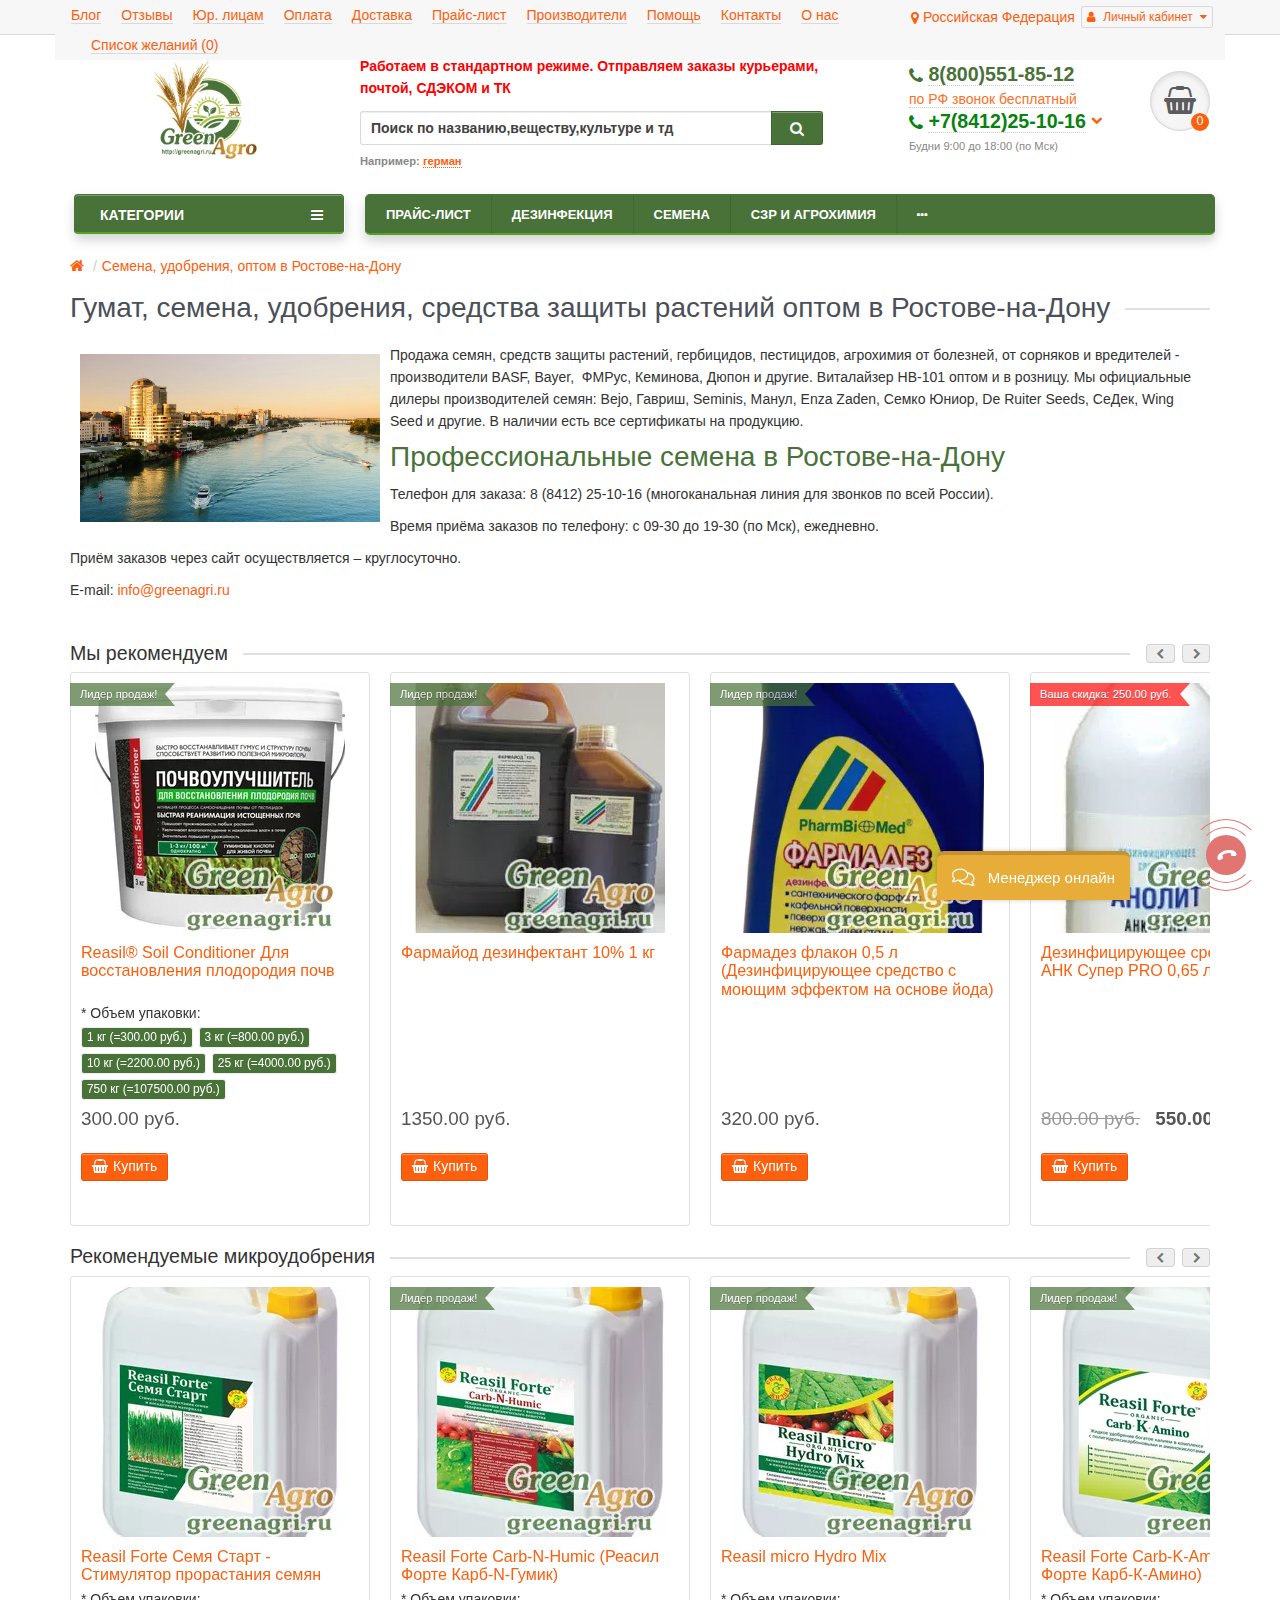
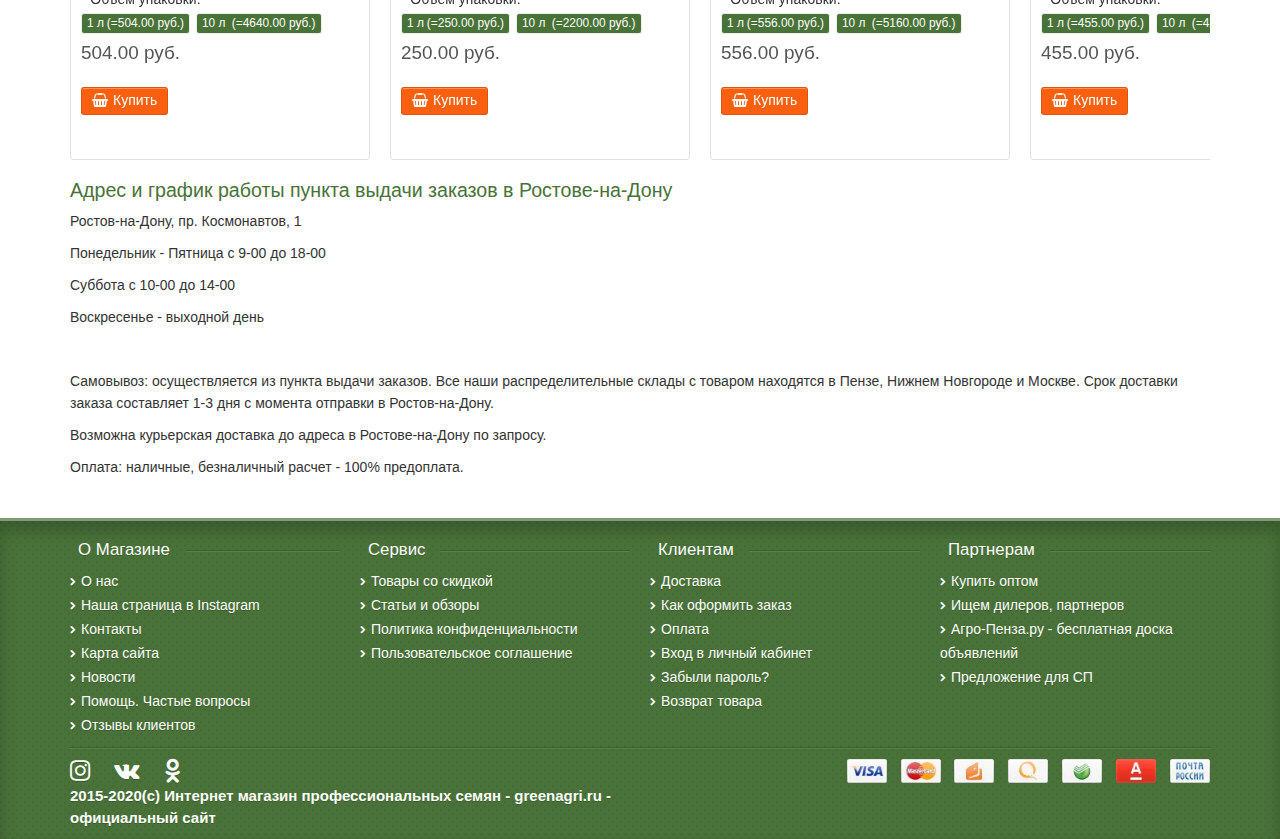
<file: index.html>
<!DOCTYPE html>
<html prefix="og: http://ogp.me/ns# fb: http://ogp.me/ns/fb# business: http://ogp.me/ns/business#" dir="ltr" lang="ru" class=" desktop portrait" data-scrapbook-source="https://greenagri.ru/filiali-rostov-na-dony" data-scrapbook-create="20200728102020589">
<head>
<style id="online-chat-trigger">#supportTrigger {bottom: 0px !important;right: 150px !important;}</style><script type="text/javascript" id="supportScript" charset="utf-8" async=""></script><script async=""></script><script type="text/javascript" async=""></script><script async=""></script><script></script>
<title>Семена в Ростове-на-Дону - купить семена, гумат, средства защиты растений, удобрения оптом и в розницу с доставкой в Ростов-на-Дону</title>
<meta charset="UTF-8">
<meta name="viewport" content="width=device-width, initial-scale=1">
<meta http-equiv="cache-control" content="no-cache">
<meta http-equiv="expires" content="0">
<link rel="apple-touch-icon" sizes="57x57" href="https://greenagri.ru/image/icon/apple-icon-57x57.png">
<link rel="apple-touch-icon" sizes="60x60" href="https://greenagri.ru/image/icon/apple-icon-60x60.png">
<link rel="apple-touch-icon" sizes="72x72" href="https://greenagri.ru/image/icon/apple-icon-72x72.png">
<link rel="apple-touch-icon" sizes="76x76" href="https://greenagri.ru/image/icon/apple-icon-76x76.png">
<link rel="apple-touch-icon" sizes="114x114" href="https://greenagri.ru/image/icon/apple-icon-114x114.png">
<link rel="apple-touch-icon" sizes="120x120" href="https://greenagri.ru/image/icon/apple-icon-120x120.png">
<link rel="apple-touch-icon" sizes="144x144" href="https://greenagri.ru/image/icon/apple-icon-144x144.png">
<link rel="apple-touch-icon" sizes="152x152" href="https://greenagri.ru/image/icon/apple-icon-152x152.png">
<link rel="apple-touch-icon" sizes="180x180" href="https://greenagri.ru/image/icon/apple-icon-180x180.png">
<link rel="icon" type="image/png" sizes="192x192" href="android-icon-192x192.png">
<link rel="icon" type="image/png" sizes="32x32" href="favicon-32x32.png">
<link rel="icon" type="image/png" sizes="96x96" href="favicon-96x96.png.jpeg">
<link rel="icon" type="image/png" sizes="16x16" href="favicon-16x16.png.jpeg">
<link rel="manifest" href="https://greenagri.ru/image/icon/manifest.json">
<meta name="msapplication-TileColor" content="#ffffff">
<meta name="msapplication-TileImage" content="/image/icon/ms-icon-144x144.png">
<meta name="theme-color" content="#497238">
<meta http-equiv="X-UA-Compatible" content="IE=edge">
<base>
<meta name="description" content="Продажа семян, средств защиты растений, гербицидов, пестицидов, агрохимия от болезней, от сорняков и вредителей - производители BASF, Bayer,&amp;nbsp; ФМРус, Кеминова, Дюпон и другие. Виталайзер HB-101 оптом и в розницу. Мы официальные дилеры">
<meta name="keywords" content="Ростов-на-Дону семена оптом средства защиты растений удобрений гуматы">
<link href="https://greenagri.ru/filiali-rostov-na-dony" rel="canonical">
<script data-pagespeed-no-defer=""></script><link href="favicons.png" rel="icon" data-pagespeed-lsc-url="https://greenagri.ru/image/catalog/favicons.png">
<link href="bootstrap.min.css" rel="stylesheet" media="screen">
<link href="stylesheet.css" rel="stylesheet" type="text/css" media="screen">
<link href="font-awesome.min.css" rel="stylesheet" type="text/css" media="screen">
<link href="elements_0.css" rel="stylesheet" type="text/css" media="screen">
<link href="magnific-popup.css" type="text/css" rel="stylesheet" media="screen">
<link href="progroman.city-manager.css" type="text/css" rel="stylesheet" media="screen">
<link href="custom-1.css" type="text/css" rel="stylesheet" media="screen">
<link href="dhm.css" type="text/css" rel="stylesheet" media="screen">
<link href="mycustom_v4.css" rel="stylesheet" type="text/css" media="screen">
<script></script>
<script></script>
<script></script>
<script></script><script></script>
<link href="magnific-popup.css" rel="stylesheet" media="screen">
<script></script>
<script></script>
<script></script><script></script>
<script></script>
<script></script>
<script></script>
<script></script>
<script></script><script></script>
<link rel="stylesheet" type="text/css" href="sphinxpro.css">
<script></script>
<script></script>
<style>.btn.disabled{cursor:pointer}</style>
<meta property="og:locale" content="ru">
<meta property="og:rich_attachment" content="true">
<meta property="og:site_name" content="Интернет-магазин Грин Агро Greenagri.ru">
<meta property="og:type" content="article">
<meta property="og:title" content="Гумат, семена, удобрения, средства защиты растений оптом в Ростове-на-Дону">
<meta property="og:description" content="Продажа семян, средств защиты растений, гербицидов, пестицидов, агрохимия от болезней, от сорняков и вредителей - производители BASF, Bayer,  ФМРус, Кеминова, Дюпон и другие. Виталайзер HB-101 оптом и в розницу. Мы официальные дилеры">
<meta property="og:image" content="https://greenagri.ru/image/catalog/banner/logotipgrinagro_sajt.png">
<meta property="og:image:secure_url" content="https://greenagri.ru/image/catalog/banner/logotipgrinagro_sajt.png">
<meta property="og:image:width" content="1200">
<meta property="og:image:height" content="630">
<meta property="og:url" content="https://greenagri.ru/filiali-rostov-na-dony">
<meta property="business:contact_data:street_address" content="ул. Володарского 2, офис 103">
<meta property="business:contact_data:locality" content="Пенза">
<meta property="business:contact_data:postal_code" content="440000">
<meta property="business:contact_data:country_name" content="Россия">
<meta property="place:location:latitude" content="53.185974">
<meta property="place:location:longitude" content="45.010870">
<meta property="business:contact_data:email" content="info@greenagri.ru">
<meta property="business:contact_data:phone_number" content="+7-841-225-10-16">
<script data-not_optimize="true"></script>
<style id="online-chat-root-styles">.svg-icon[data-v-7baac538]{width:1em!important;max-width:100%!important;max-height:100%!important;color:inherit!important;height:1em!important;vertical-align:-.2em!important}.svg-icon[data-v-7baac538],.svg-icon *[data-v-7baac538]{fill:currentColor!important}.online-chat-root .htmlify img.emoji,html.cabinet .htmlify img.emoji{height:1.8em!important;width:1.8em!important;vertical-align:middle!important;margin:.2em!important}.online-chat-root .htmlify a,html.cabinet .htmlify a{word-break:break-all!important}.online-chat-root .htmlify.pre,html.cabinet .htmlify.pre{white-space:pre-wrap!important}.notification-message-list[data-v-c00a7ea6]{overflow:hidden!important}.trigger-popup[data-v-79add135]{position:absolute!important;width:300px!important}.trigger-popup[data-v-79add135],.trigger-popup .inner[data-v-79add135]{top:inherit!important;bottom:inherit!important;right:inherit!important;left:inherit!important}.trigger-popup .inner[data-v-79add135]{box-shadow:0 5px 20px 0 rgba(0,0,0,.1)!important;position:absolute!important;border-radius:.5em!important;border-width:1px!important;border-style:solid!important;min-width:4em!important;max-width:300px!important}.trigger-popup .inner .slot[data-v-79add135]{border-radius:inherit!important;overflow:hidden!important}.trigger-popup .inner .close[data-v-79add135]{position:absolute!important;right:-.5em!important;left:auto!important;top:-.5em!important;opacity:0!important;visibility:hidden!important;transition:all .2s ease!important;height:1.5em!important;width:1.5em!important;line-height:1.5em!important;border-radius:50%!important;text-align:center!important}.trigger-popup .inner .close.touch[data-v-79add135],.trigger-popup .inner:hover .close[data-v-79add135]{visibility:visible!important;opacity:1!important}.trigger-type.primary-right .trigger-popup .inner[data-v-79add135]{right:0!important}.trigger-type.primary-left.secondary-right .trigger-popup .inner[data-v-79add135]{margin-left:1em!important}.trigger-type.primary-left.secondary-right .trigger-popup .inner[data-v-79add135]:after{content:""!important;position:absolute!important;width:0!important;height:0!important;right:100%!important;border-bottom:12px solid transparent!important;border-top:12px solid transparent!important;border-right-style:solid!important;border-right-width:12px;z-index:0!important}.trigger-type.primary-left.secondary-right .trigger-popup .inner[data-v-79add135]:before{content:""!important;position:absolute!important;width:0!important;height:0!important;right:100%!important;border-bottom:10px solid transparent!important;border-top:10px solid transparent!important;border-right-style:solid!important;border-right-width:10px;border-right-color:currentColor!important;z-index:1!important;margin-bottom:2px!important}.trigger-type.primary-left.secondary-right .trigger-popup .inner[data-v-79add135]:after,.trigger-type.primary-left.secondary-right .trigger-popup .inner[data-v-79add135]:before{right:.8em!important}.trigger-type.primary-left.secondary-top .trigger-popup .inner[data-v-79add135]{margin-left:1em!important}.trigger-type.primary-left.secondary-top .trigger-popup .inner[data-v-79add135]:after{content:""!important;position:absolute!important;width:0!important;height:0!important;right:100%!important;border-bottom:12px solid transparent!important;border-top:12px solid transparent!important;border-right-style:solid!important;border-right-width:12px;z-index:0!important}.trigger-type.primary-left.secondary-top .trigger-popup .inner[data-v-79add135]:before{content:""!important;position:absolute!important;width:0!important;height:0!important;right:100%!important;border-bottom:10px solid transparent!important;border-top:10px solid transparent!important;border-right-style:solid!important;border-right-width:10px;border-right-color:currentColor!important;z-index:1!important;margin-top:2px!important}.trigger-type.primary-left.secondary-top .trigger-popup .inner[data-v-79add135]:after,.trigger-type.primary-left.secondary-top .trigger-popup .inner[data-v-79add135]:before{top:.8em!important}.trigger-type.primary-left.secondary-bottom .trigger-popup .inner[data-v-79add135]{margin-left:1em!important}.trigger-type.primary-left.secondary-bottom .trigger-popup .inner[data-v-79add135]:after{content:""!important;position:absolute!important;width:0!important;height:0!important;right:100%!important;border-bottom:12px solid transparent!important;border-top:12px solid transparent!important;border-right-style:solid!important;border-right-width:12px;z-index:0!important}.trigger-type.primary-left.secondary-bottom .trigger-popup .inner[data-v-79add135]:before{content:""!important;position:absolute!important;width:0!important;height:0!important;right:100%!important;border-bottom:10px solid transparent!important;border-top:10px solid transparent!important;border-right-style:solid!important;border-right-width:10px;border-right-color:currentColor!important;z-index:1!important;margin-bottom:2px!important}.trigger-type.primary-left.secondary-bottom .trigger-popup .inner[data-v-79add135]:after,.trigger-type.primary-left.secondary-bottom .trigger-popup .inner[data-v-79add135]:before{bottom:.8em!important}.trigger-type.primary-left.secondary-center .trigger-popup .inner[data-v-79add135]{margin-left:1em!important}.trigger-type.primary-left.secondary-center .trigger-popup .inner[data-v-79add135]:after{content:""!important;position:absolute!important;width:0!important;height:0!important;right:100%!important;border-bottom:12px solid transparent!important;border-top:12px solid transparent!important;border-right-style:solid!important;border-right-width:12px;z-index:0!important}.trigger-type.primary-left.secondary-center .trigger-popup .inner[data-v-79add135]:before{content:""!important;position:absolute!important;width:0!important;height:0!important;right:100%!important;border-bottom:10px solid transparent!important;border-top:10px solid transparent!important;border-right-style:solid!important;border-right-width:10px;border-right-color:currentColor!important;z-index:1!important;margin-top:2px!important}.trigger-type.primary-left.secondary-center .trigger-popup .inner[data-v-79add135]:after,.trigger-type.primary-left.secondary-center .trigger-popup .inner[data-v-79add135]:before{top:.8em!important}.trigger-type.primary-right.secondary-left .trigger-popup .inner[data-v-79add135]{margin-right:1em!important}.trigger-type.primary-right.secondary-left .trigger-popup .inner[data-v-79add135]:after{content:""!important;position:absolute!important;width:0!important;height:0!important;left:100%!important;border-bottom:12px solid transparent!important;border-top:12px solid transparent!important;border-left-width:12px;border-left-style:solid!important;z-index:0!important}.trigger-type.primary-right.secondary-left .trigger-popup .inner[data-v-79add135]:before{content:""!important;position:absolute!important;width:0!important;height:0!important;left:100%!important;border-bottom:10px solid transparent!important;border-top:10px solid transparent!important;border-left-width:10px;border-left-style:solid!important;border-left-color:currentColor!important;z-index:1!important;margin-bottom:2px!important}.trigger-type.primary-right.secondary-left .trigger-popup .inner[data-v-79add135]:after,.trigger-type.primary-right.secondary-left .trigger-popup .inner[data-v-79add135]:before{left:.8em!important}.trigger-type.primary-right.secondary-top .trigger-popup .inner[data-v-79add135]{margin-right:1em!important}.trigger-type.primary-right.secondary-top .trigger-popup .inner[data-v-79add135]:after{content:""!important;position:absolute!important;width:0!important;height:0!important;left:100%!important;border-bottom:12px solid transparent!important;border-top:12px solid transparent!important;border-left-width:12px;border-left-style:solid!important;z-index:0!important}.trigger-type.primary-right.secondary-top .trigger-popup .inner[data-v-79add135]:before{content:""!important;position:absolute!important;width:0!important;height:0!important;left:100%!important;border-bottom:10px solid transparent!important;border-top:10px solid transparent!important;border-left-width:10px;border-left-style:solid!important;border-left-color:currentColor!important;z-index:1!important;margin-top:2px!important}.trigger-type.primary-right.secondary-top .trigger-popup .inner[data-v-79add135]:after,.trigger-type.primary-right.secondary-top .trigger-popup .inner[data-v-79add135]:before{top:.8em!important}.trigger-type.primary-right.secondary-bottom .trigger-popup .inner[data-v-79add135]{margin-right:1em!important}.trigger-type.primary-right.secondary-bottom .trigger-popup .inner[data-v-79add135]:after{content:""!important;position:absolute!important;width:0!important;height:0!important;left:100%!important;border-bottom:12px solid transparent!important;border-top:12px solid transparent!important;border-left-width:12px;border-left-style:solid!important;z-index:0!important}.trigger-type.primary-right.secondary-bottom .trigger-popup .inner[data-v-79add135]:before{content:""!important;position:absolute!important;width:0!important;height:0!important;left:100%!important;border-bottom:10px solid transparent!important;border-top:10px solid transparent!important;border-left-width:10px;border-left-style:solid!important;border-left-color:currentColor!important;z-index:1!important;margin-bottom:2px!important}.trigger-type.primary-right.secondary-bottom .trigger-popup .inner[data-v-79add135]:after,.trigger-type.primary-right.secondary-bottom .trigger-popup .inner[data-v-79add135]:before{bottom:.8em!important}.trigger-type.primary-right.secondary-center .trigger-popup .inner[data-v-79add135]{margin-right:1em!important}.trigger-type.primary-right.secondary-center .trigger-popup .inner[data-v-79add135]:after{content:""!important;position:absolute!important;width:0!important;height:0!important;left:100%!important;border-bottom:12px solid transparent!important;border-top:12px solid transparent!important;border-left-width:12px;border-left-style:solid!important;z-index:0!important}.trigger-type.primary-right.secondary-center .trigger-popup .inner[data-v-79add135]:before{content:""!important;position:absolute!important;width:0!important;height:0!important;left:100%!important;border-bottom:10px solid transparent!important;border-top:10px solid transparent!important;border-left-width:10px;border-left-style:solid!important;border-left-color:currentColor!important;z-index:1!important;margin-top:2px!important}.trigger-type.primary-right.secondary-center .trigger-popup .inner[data-v-79add135]:after,.trigger-type.primary-right.secondary-center .trigger-popup .inner[data-v-79add135]:before{top:.8em!important}.trigger-type.primary-top.secondary-left .trigger-popup .inner[data-v-79add135]{margin-top:1em!important}.trigger-type.primary-top.secondary-left .trigger-popup .inner[data-v-79add135]:after{content:""!important;position:absolute!important;width:0!important;height:0!important;top:-12px!important;border-left:12px solid transparent!important;border-right:12px solid transparent!important;border-bottom-width:12px;border-bottom-style:solid!important;z-index:0!important}.trigger-type.primary-top.secondary-left .trigger-popup .inner[data-v-79add135]:before{content:""!important;position:absolute!important;width:0!important;height:0!important;top:-10px!important;border-left:10px solid transparent!important;border-right:10px solid transparent!important;border-bottom-width:10px;border-bottom-style:solid!important;border-bottom-color:currentColor!important;z-index:1!important;margin-left:2px!important}.trigger-type.primary-top.secondary-left .trigger-popup .inner[data-v-79add135]:after,.trigger-type.primary-top.secondary-left .trigger-popup .inner[data-v-79add135]:before{left:.8em!important}.trigger-type.primary-top.secondary-right .trigger-popup .inner[data-v-79add135]{margin-top:1em!important}.trigger-type.primary-top.secondary-right .trigger-popup .inner[data-v-79add135]:after{content:""!important;position:absolute!important;width:0!important;height:0!important;top:-12px!important;border-left:12px solid transparent!important;border-right:12px solid transparent!important;border-bottom-width:12px;border-bottom-style:solid!important;z-index:0!important}.trigger-type.primary-top.secondary-right .trigger-popup .inner[data-v-79add135]:before{content:""!important;position:absolute!important;width:0!important;height:0!important;top:-10px!important;border-left:10px solid transparent!important;border-right:10px solid transparent!important;border-bottom-width:10px;border-bottom-style:solid!important;border-bottom-color:currentColor!important;z-index:1!important;margin-right:2px!important}.trigger-type.primary-top.secondary-right .trigger-popup .inner[data-v-79add135]:after,.trigger-type.primary-top.secondary-right .trigger-popup .inner[data-v-79add135]:before{right:.8em!important}.trigger-type.primary-top.secondary-bottom .trigger-popup .inner[data-v-79add135]{margin-top:1em!important}.trigger-type.primary-top.secondary-bottom .trigger-popup .inner[data-v-79add135]:after{content:""!important;position:absolute!important;width:0!important;height:0!important;top:-12px!important;border-left:12px solid transparent!important;border-right:12px solid transparent!important;border-bottom-width:12px;border-bottom-style:solid!important;z-index:0!important}.trigger-type.primary-top.secondary-bottom .trigger-popup .inner[data-v-79add135]:before{content:""!important;position:absolute!important;width:0!important;height:0!important;top:-10px!important;border-left:10px solid transparent!important;border-right:10px solid transparent!important;border-bottom-width:10px;border-bottom-style:solid!important;border-bottom-color:currentColor!important;z-index:1!important;margin-left:2px!important}.trigger-type.primary-top.secondary-bottom .trigger-popup .inner[data-v-79add135]:after,.trigger-type.primary-top.secondary-bottom .trigger-popup .inner[data-v-79add135]:before{bottom:.8em!important}.trigger-type.primary-top.secondary-center .trigger-popup .inner[data-v-79add135]{margin-top:1em!important}.trigger-type.primary-top.secondary-center .trigger-popup .inner[data-v-79add135]:after{content:""!important;position:absolute!important;width:0!important;height:0!important;top:-12px!important;border-left:12px solid transparent!important;border-right:12px solid transparent!important;border-bottom-width:12px;border-bottom-style:solid!important;z-index:0!important}.trigger-type.primary-top.secondary-center .trigger-popup .inner[data-v-79add135]:before{content:""!important;position:absolute!important;width:0!important;height:0!important;top:-10px!important;border-left:10px solid transparent!important;border-right:10px solid transparent!important;border-bottom-width:10px;border-bottom-style:solid!important;border-bottom-color:currentColor!important;z-index:1!important;margin-left:2px!important}.trigger-type.primary-top.secondary-center .trigger-popup .inner[data-v-79add135]:after,.trigger-type.primary-top.secondary-center .trigger-popup .inner[data-v-79add135]:before{left:.8em!important}.trigger-type.primary-bottom.secondary-left .trigger-popup .inner[data-v-79add135]{margin-bottom:1em!important}.trigger-type.primary-bottom.secondary-left .trigger-popup .inner[data-v-79add135]:after{content:""!important;position:absolute!important;width:0!important;height:0!important;bottom:-12px!important;border-left:12px solid transparent!important;border-right:12px solid transparent!important;border-top-width:12px;border-top-style:solid!important;z-index:0!important}.trigger-type.primary-bottom.secondary-left .trigger-popup .inner[data-v-79add135]:before{content:""!important;position:absolute!important;width:0!important;height:0!important;bottom:-10px!important;border-left:10px solid transparent!important;border-right:10px solid transparent!important;border-top-width:10px;border-top-style:solid!important;border-top-color:currentColor!important;z-index:1!important;margin-left:2px!important}.trigger-type.primary-bottom.secondary-left .trigger-popup .inner[data-v-79add135]:after,.trigger-type.primary-bottom.secondary-left .trigger-popup .inner[data-v-79add135]:before{left:.8em!important}.trigger-type.primary-bottom.secondary-right .trigger-popup .inner[data-v-79add135]{margin-bottom:1em!important}.trigger-type.primary-bottom.secondary-right .trigger-popup .inner[data-v-79add135]:after{content:""!important;position:absolute!important;width:0!important;height:0!important;bottom:-12px!important;border-left:12px solid transparent!important;border-right:12px solid transparent!important;border-top-width:12px;border-top-style:solid!important;z-index:0!important}.trigger-type.primary-bottom.secondary-right .trigger-popup .inner[data-v-79add135]:before{content:""!important;position:absolute!important;width:0!important;height:0!important;bottom:-10px!important;border-left:10px solid transparent!important;border-right:10px solid transparent!important;border-top-width:10px;border-top-style:solid!important;border-top-color:currentColor!important;z-index:1!important;margin-right:2px!important}.trigger-type.primary-bottom.secondary-right .trigger-popup .inner[data-v-79add135]:after,.trigger-type.primary-bottom.secondary-right .trigger-popup .inner[data-v-79add135]:before{right:.8em!important}.trigger-type.primary-bottom.secondary-top .trigger-popup .inner[data-v-79add135]{margin-bottom:1em!important}.trigger-type.primary-bottom.secondary-top .trigger-popup .inner[data-v-79add135]:after{content:""!important;position:absolute!important;width:0!important;height:0!important;bottom:-12px!important;border-left:12px solid transparent!important;border-right:12px solid transparent!important;border-top-width:12px;border-top-style:solid!important;z-index:0!important}.trigger-type.primary-bottom.secondary-top .trigger-popup .inner[data-v-79add135]:before{content:""!important;position:absolute!important;width:0!important;height:0!important;bottom:-10px!important;border-left:10px solid transparent!important;border-right:10px solid transparent!important;border-top-width:10px;border-top-style:solid!important;border-top-color:currentColor!important;z-index:1!important;margin-left:2px!important}.trigger-type.primary-bottom.secondary-top .trigger-popup .inner[data-v-79add135]:after,.trigger-type.primary-bottom.secondary-top .trigger-popup .inner[data-v-79add135]:before{top:.8em!important}.trigger-type.primary-bottom.secondary-center .trigger-popup .inner[data-v-79add135]{margin-bottom:1em!important}.trigger-type.primary-bottom.secondary-center .trigger-popup .inner[data-v-79add135]:after{content:""!important;position:absolute!important;width:0!important;height:0!important;bottom:-12px!important;border-left:12px solid transparent!important;border-right:12px solid transparent!important;border-top-width:12px;border-top-style:solid!important;z-index:0!important}.trigger-type.primary-bottom.secondary-center .trigger-popup .inner[data-v-79add135]:before{content:""!important;position:absolute!important;width:0!important;height:0!important;bottom:-10px!important;border-left:10px solid transparent!important;border-right:10px solid transparent!important;border-top-width:10px;border-top-style:solid!important;border-top-color:currentColor!important;z-index:1!important;margin-left:2px!important}.trigger-type.primary-bottom.secondary-center .trigger-popup .inner[data-v-79add135]:after,.trigger-type.primary-bottom.secondary-center .trigger-popup .inner[data-v-79add135]:before{left:.8em!important}.trigger-type.primary-right .trigger-popup .inner .close[data-v-79add135],.trigger-type.secondary-right .trigger-popup .inner .close[data-v-79add135]{left:-.5em!important;right:auto!important}.message-list[data-v-093a984b]{padding:1em!important}a.link[data-v-9054e278],a.link[data-v-9054e278]:hover,a.link[data-v-9054e278]:visited{text-decoration:none!important;color:inherit!important}.wrapper[data-v-94988f6a]{position:fixed!important;background:rgba(0,0,0,.3)!important;top:0!important;bottom:0!important;left:0!important;right:0!important;z-index:10000000000!important}.wrapper>ul[data-v-94988f6a]{margin:0!important;position:absolute!important;bottom:0!important;width:100%!important;max-height:100%!important;overflow-y:auto!important}.wrapper>ul>li[data-v-94988f6a]{background:#fff!important;padding:0!important;margin:0!important;list-style:none!important}.wrapper>ul>li>*[data-v-94988f6a]{padding:1em!important;display:block!important}.wrapper>ul>li>* .icon[data-v-94988f6a]{margin-right:.5em!important}.wrapper>ul>li[data-v-94988f6a]>:hover{background:#f1f2f7!important}.wrapper>ul>li.devided[data-v-94988f6a]{border-top:1px solid #f1f2f7!important}.online-chat-root .svg-icon-background-wrapper>*[data-v-1b548483]{margin:0 auto!important}.trigger-round-item[data-v-d9688032]{position:relative!important;text-align:center!important;border-radius:50%!important;line-height:100%!important;box-shadow:0 1px 3px 0 rgba(0,0,0,.33)!important}.trigger-round-item .icon-wrapper[data-v-d9688032]{line-height:.7em!important;font-family:arial,"sans-serif"!important}.trigger-round-item .icon[data-v-d9688032]{font-size:.6em!important}.trigger-round-item img[data-v-d9688032]{border-radius:50%!important;width:100%!important;height:100%!important}.badge[data-v-d95cf22c]{height:1.588em!important;line-height:1.588em!important;min-width:1.588em!important;text-align:center!important;display:inline-block!important;border-radius:50%!important;animation:badge-data-v-d95cf22c 10s infinite}.primary-left-right .classic-trigger-badge .badge-number[data-v-d95cf22c]{transform:rotate(90deg)!important}@keyframes badge-data-v-d95cf22c{50%{transform:rotateY(0deg)}55%{transform:rotateY(1turn)}60%{transform:rotateY(0deg)}}.round-trigger-badge[data-v-c6c4ab38]{font-size:.2em!important;line-height:1em!important;position:absolute!important;right:0!important;top:0!important}.menu[data-v-558ef10d]{margin:0!important;position:absolute!important;top:1em!important}.menu>li[data-v-558ef10d]{list-style:none!important;padding:0!important;margin:.18em 0 0!important;transition:transform .1s linear!important}.menu>li[data-v-558ef10d]:hover{transform:scale(1.1)!important}.menu>li:hover .descr[data-v-558ef10d]{display:block!important}.descr[data-v-558ef10d]{display:none!important;position:absolute!important;left:100%!important;margin-left:.5em!important}.descr>span[data-v-558ef10d]{background:#fff!important;border:1px solid #e1e5eb!important;color:#000!important;padding:.5em 1em!important;white-space:nowrap!important;border-radius:.5em!important;box-shadow:0 1px 3px 0 rgba(0,0,0,.13)!important}.trigger-type.primary-bottom .menu[data-v-558ef10d],.trigger-type.secondary-bottom .menu[data-v-558ef10d]{bottom:1em!important;top:auto!important}.trigger-type.primary-bottom .menu>li[data-v-558ef10d],.trigger-type.secondary-bottom .menu>li[data-v-558ef10d]{margin-top:0!important;margin-bottom:.18em!important}.trigger-type.primary-top .menu[data-v-558ef10d]{top:0!important}.trigger-type.primary-bottom .menu[data-v-558ef10d]{bottom:0!important}.trigger-type.secondary-right .menu[data-v-558ef10d]{right:100%!important}.trigger-type.primary-left .menu[data-v-558ef10d]{right:0!important}.trigger-type.primary-right .descr[data-v-558ef10d],.trigger-type.secondary-right .descr[data-v-558ef10d]{left:auto!important;margin-left:0!important;right:100%!important;margin-right:.5em!important}.menu[data-v-699f3864],.menu li[data-v-699f3864]{margin:0!important}.menu li[data-v-699f3864]{list-style:none!important;padding:0!important;transition:background .1s ease!important;white-space:normal!important}.menu li .icon[data-v-699f3864]{font-size:1.2em!important;margin-right:.8em!important}.menu li[data-v-699f3864]:hover{background:#f1f2f7!important}.menu li>*[data-v-699f3864]{padding:.8em 1.5em!important}.dropdown-container[data-v-b3bc7f00]{position:absolute!important}.trigger-type.secondary-right .dropdown-container[data-v-b3bc7f00]{right:0!important}.trigger-type.secondary-left .dropdown-container[data-v-b3bc7f00]{left:0!important}.trigger-type.secondary-bottom .dropdown-container[data-v-b3bc7f00]{bottom:0!important}.trigger-type.secondary-top .dropdown-container[data-v-b3bc7f00]{top:0!important}.trigger-type.primary-bottom .dropdown-container[data-v-b3bc7f00],.trigger-type.primary-bottom .dropdown-container .inner[data-v-b3bc7f00]{bottom:100%!important}.trigger-type.primary-top .dropdown-container[data-v-b3bc7f00]{top:100%!important}.trigger-type.primary-right .dropdown-container[data-v-b3bc7f00]{right:100%!important}.trigger-type.primary-right .dropdown-container .inner[data-v-b3bc7f00]{right:0!important}.trigger-type.primary-left .dropdown-container[data-v-b3bc7f00]{left:100%!important}.trigger-type.primary-left-right.secondary-bottom .dropdown-container .inner[data-v-b3bc7f00]{bottom:0!important}.trigger-type.primary-top-bottom.secondary-right .dropdown-container .inner[data-v-b3bc7f00]{right:0!important}.trigger-classic[data-v-a4a20db4]{position:relative!important;padding:1em!important;box-shadow:0 0 5px rgba(0,0,0,.2)!important}.classic-trigger-badge[data-v-a4a20db4],.icon[data-v-a4a20db4]{top:.5em!important;font-size:1.5em!important;position:absolute!important}.text[data-v-a4a20db4]{padding-left:2.4em!important;white-space:nowrap!important}.classic-trigger-badge[data-v-a4a20db4]{left:100%!important;margin-left:.3em!important}.classic-trigger-badge>*[data-v-a4a20db4]{font-size:.7em!important}.trigger-type.primary-right.secondary-center .classic-dropdown-container[data-v-a4a20db4],.trigger-type.primary-right.secondary-top .classic-dropdown-container[data-v-a4a20db4]{right:0!important}.trigger-type.primary-right.secondary-bottom .classic-dropdown-container[data-v-a4a20db4]{right:100%!important;top:0!important;bottom:auto!important}.trigger-type.primary-right .classic-dropdown-container[data-v-a4a20db4]{transform-origin:top right!important;transform:rotate(90deg)!important}.trigger-type.primary-left.secondary-bottom .classic-dropdown-container[data-v-a4a20db4]{left:0!important;top:auto!important;bottom:0!important}.trigger-type.primary-left.secondary-center .classic-dropdown-container[data-v-a4a20db4],.trigger-type.primary-left.secondary-top .classic-dropdown-container[data-v-a4a20db4]{top:100%!important}.trigger-type.primary-left .classic-dropdown-container[data-v-a4a20db4]{transform-origin:top left!important;transform:rotate(90deg)!important}.trigger-type.secondary-right .classic-trigger-badge[data-v-a4a20db4],.trigger-type.secondary-top .classic-trigger-badge[data-v-a4a20db4]{right:100%!important;margin-right:.5em!important;left:auto!important;margin-left:0!important}.trigger[data-v-290f4c13]{position:fixed!important}.trigger.hidden[data-v-290f4c13]{visibility:hidden!important;opacity:0!important}.n[data-v-55afea9b],.s[data-v-55afea9b]{cursor:ns-resize!important}.e[data-v-55afea9b],.w[data-v-55afea9b]{cursor:ew-resize!important}.n.e[data-v-55afea9b],.s.w[data-v-55afea9b]{cursor:nesw-resize!important}.n.w[data-v-55afea9b],.s.e[data-v-55afea9b]{cursor:nwse-resize!important}.resize-helper[data-v-55afea9b]{position:absolute!important}.resize-helper.active[data-v-55afea9b]{-webkit-user-select:none!important;-moz-user-select:none!important;-ms-user-select:none!important;user-select:none!important}.resize-helper.angle[data-v-55afea9b],.resize-helper.n[data-v-55afea9b],.resize-helper.s[data-v-55afea9b]{height:6px!important}.resize-helper.n[data-v-55afea9b],.resize-helper.s[data-v-55afea9b]{left:0!important;right:0!important}.resize-helper.e[data-v-55afea9b],.resize-helper.w[data-v-55afea9b]{top:0!important;bottom:0!important}.resize-helper.angle[data-v-55afea9b],.resize-helper.e[data-v-55afea9b],.resize-helper.w[data-v-55afea9b]{width:6px!important}.resize-helper.n.e[data-v-55afea9b],.resize-helper.n.w[data-v-55afea9b]{bottom:auto!important}.resize-helper.s.e[data-v-55afea9b],.resize-helper.s.w[data-v-55afea9b]{top:auto!important}.resize-helper.n[data-v-55afea9b]{top:0!important}.resize-helper.s[data-v-55afea9b]{bottom:0!important}.resize-helper.e[data-v-55afea9b]{left:auto!important;right:0!important}.resize-helper.w[data-v-55afea9b]{right:auto!important;left:0!important}.draggable[data-v-e0dfa074]{position:absolute!important;transition:transform .2s ease,box-shadow .2s ease!important}.draggable.fixed[data-v-e0dfa074]{position:fixed!important}.draggable.drag-active[data-v-e0dfa074]{-webkit-user-select:none!important;-moz-user-select:none!important;-ms-user-select:none!important;user-select:none!important;transform:scale(1.05)!important}.device-type-desktop .widget-root[data-v-a1638ea6]{opacity:.9!important}.loader[data-v-103ae815]{font-size:5em!important}.online-chat-widget-container[data-v-3622e84e]{transition:border-radius .2s ease!important;overflow:hidden!important}.device-touch .online-chat-widget-draggable-wrapper[data-v-3622e84e]{position:fixed!important;top:0!important;bottom:0!important;left:0!important;right:0!important}.device-touch .online-chat-widget-container[data-v-3622e84e]{border:none!important;border-radius:0!important;box-shadow:none!important}.online-chat-widget-draggable-wrapper.stick-to-top>.widget-root[data-v-3622e84e]{border-top-left-radius:0!important;border-top-right-radius:0!important}.online-chat-widget-draggable-wrapper.stick-to-bottom>.widget-root[data-v-3622e84e]{border-bottom-left-radius:0!important;border-bottom-right-radius:0!important}.operator-avatar[data-v-4adb32b8]{display:inline-block!important;position:relative!important;width:2em!important;height:2em!important}.operator-avatar img[data-v-4adb32b8]{border-radius:30em!important;line-height:0!important;width:100%!important;height:100%!important}.operator-avatar.with-border[data-v-4adb32b8]{padding:2px!important;border-radius:30em!important}.popup-notification[data-v-48d186cc]{padding:1em!important;position:fixed!important;left:1em!important;bottom:1em!important;width:300px!important;border-radius:.5em!important}.device-type-mobile .popup-notification[data-v-48d186cc]{width:auto!important;right:1em!important}.avatar[data-v-48d186cc]{width:2.5em!important;height:2.5em!important}.operator-name[data-v-48d186cc]{opacity:.8!important}div.support-widget-not-ready{opacity:0!important}/*!
* CleanSlate
*   github.com/premasagar/cleanslate
*
*/.online-chat-root,.online-chat-root a,.online-chat-root audio,.online-chat-root b,.online-chat-root button,.online-chat-root div,.online-chat-root form,.online-chat-root h1,.online-chat-root h2,.online-chat-root h3,.online-chat-root h4,.online-chat-root h5,.online-chat-root h6,.online-chat-root hr,.online-chat-root i,.online-chat-root iframe,.online-chat-root img,.online-chat-root input,.online-chat-root label,.online-chat-root li,.online-chat-root ol,.online-chat-root option,.online-chat-root p,.online-chat-root path,.online-chat-root pre,.online-chat-root select,.online-chat-root span,.online-chat-root strong,.online-chat-root sup,.online-chat-root svg,.online-chat-root table,.online-chat-root tbody,.online-chat-root td,.online-chat-root textarea,.online-chat-root tfoot,.online-chat-root th,.online-chat-root thead,.online-chat-root tr,.online-chat-root ul{flex:initial!important;background-attachment:scroll!important;background-color:transparent!important;background-image:none!important;background-position:0 0!important;background-repeat:repeat!important;border-radius:0!important;border:none!important;bottom:auto!important;clear:none!important;clip:auto!important;color:inherit!important;counter-increment:none!important;counter-reset:none!important;cursor:auto!important;direction:inherit!important;display:inline!important;float:none!important;font-family:inherit!important;font-size:inherit!important;font-style:inherit!important;font-variant:normal!important;font-weight:inherit!important;height:auto!important;left:auto!important;letter-spacing:normal!important;line-height:inherit!important;list-style-type:inherit!important;list-style-position:outside!important;list-style-image:none!important;margin:0!important;max-height:none!important;max-width:none!important;min-height:0!important;min-width:0!important;opacity:1;outline:medium none invert!important;overflow:visible!important;padding:0!important;position:static!important;quotes:"" ""!important;right:auto!important;table-layout:auto!important;text-align:inherit!important;text-decoration:inherit!important;text-indent:0!important;text-transform:none!important;top:auto!important;unicode-bidi:normal!important;vertical-align:baseline!important;visibility:inherit!important;white-space:normal!important;width:auto!important;word-spacing:normal!important;z-index:auto!important;background-origin:padding-box!important;background-clip:border-box!important;background-size:auto!important;border-image:none!important;box-shadow:none!important;box-sizing:border-box!important;column-gap:normal!important;column-rule:medium none #000!important;column-span:1!important;columns:auto!important;font-feature-settings:normal!important;overflow-x:visible!important;overflow-y:visible!important;-webkit-hyphens:manual!important;-ms-hyphens:manual!important;hyphens:manual!important;perspective:none!important;perspective-origin:50% 50%!important;-webkit-backface-visibility:visible!important;backface-visibility:visible!important;text-shadow:none!important;transition:all 0s ease 0s!important;transform:none!important;transform-origin:50% 50%!important;transform-style:flat!important;word-break:normal!important;align-content:initial!important;align-items:initial!important;align-self:initial!important;alignment-baseline:initial!important;-webkit-user-select:initial!important;-moz-user-select:initial!important;-ms-user-select:initial!important;user-select:initial!important;flex-wrap:initial!important}.online-chat-root,.online-chat-root div,.online-chat-root form,.online-chat-root h1,.online-chat-root h2,.online-chat-root h3,.online-chat-root h4,.online-chat-root h5,.online-chat-root h6,.online-chat-root hr,.online-chat-root ol,.online-chat-root option,.online-chat-root p,.online-chat-root pre,.online-chat-root ul{display:block!important}.online-chat-root b,.online-chat-root strong{font-weight:700!important}.online-chat-root br{display:initial!important}.online-chat-root h1,.online-chat-root h2,.online-chat-root h3,.online-chat-root h4,.online-chat-root h5,.online-chat-root h6{font-weight:700!important}.online-chat-root h1{font-size:2em!important;padding:.67em 0!important}.online-chat-root h2{font-size:1.5em!important;padding:.83em 0!important}.online-chat-root h3{font-size:1.17em!important;padding:.83em 0!important}.online-chat-root h4{font-size:1em!important}.online-chat-root h5{font-size:.83em!important}.online-chat-root p{margin:1em 0!important}.online-chat-root table{display:table!important}.online-chat-root thead{display:table-header-group!important}.online-chat-root tbody{display:table-row-group!important}.online-chat-root tfoot{display:table-footer-group!important}.online-chat-root tr{display:table-row!important}.online-chat-root td,.online-chat-root th{display:table-cell!important;padding:2px!important}.online-chat-root ol,.online-chat-root ul{margin:1em 0!important}.online-chat-root ol li,.online-chat-root ol ol li,.online-chat-root ol ol ol li,.online-chat-root ol ol ul li,.online-chat-root ol ul ul li,.online-chat-root ul li,.online-chat-root ul ol ol li,.online-chat-root ul ul li,.online-chat-root ul ul ol li,.online-chat-root ul ul ul li{list-style-position:inside!important;margin-top:.08em!important}.online-chat-root ol ol,.online-chat-root ol ol ol,.online-chat-root ol ol ul,.online-chat-root ol ul,.online-chat-root ol ul ul,.online-chat-root ul ol,.online-chat-root ul ol ol,.online-chat-root ul ul,.online-chat-root ul ul ol,.online-chat-root ul ul ul{padding-left:40px!important;margin:0!important}.online-chat-root nav ol,.online-chat-root nav ul{list-style-type:none!important}.online-chat-root ul{list-style-type:disc!important}.online-chat-root ol{list-style-type:decimal!important}.online-chat-root ol ul,.online-chat-root ul ul{list-style-type:circle!important}.online-chat-root ol ol ul,.online-chat-root ol ul ul,.online-chat-root ul ol ul,.online-chat-root ul ul ul{list-style-type:square!important}.online-chat-root li{display:list-item!important;min-height:auto!important;min-width:auto!important;padding-left:20px!important}.online-chat-root strong{font-weight:700!important}.online-chat-root em{font-style:italic!important}.online-chat-root pre{font-family:monospace!important}.online-chat-root a{color:#00f!important;text-decoration:underline!important}.online-chat-root a:visited{color:#529!important}.online-chat-root a,.online-chat-root a *,.online-chat-root button,.online-chat-root input[type=button],.online-chat-root input[type=checkbox],.online-chat-root input[type=radio],.online-chat-root input[type=submit],.online-chat-root select{cursor:pointer!important}.online-chat-root button,.online-chat-root input[type=submit]{text-align:center!important;padding:2px 6px 3px!important;border-radius:4px!important;text-decoration:none!important;font-family:arial,helvetica,sans-serif!important;font-size:small!important;-webkit-appearance:push-button!important;box-shadow:1px 1px 0 #eee!important;outline:initial!important}.online-chat-root button{padding:1px 6px 2px!important;margin-right:5px!important}.online-chat-root input[type=hidden]{display:none!important}.online-chat-root textarea{-webkit-appearance:textarea!important;background:#fff!important;padding:2px!important;margin-left:4px!important;word-wrap:break-word!important;white-space:pre-wrap!important;font-size:11px!important;font-family:inherit!important;line-height:13px!important;resize:both!important}.online-chat-root input,.online-chat-root select,.online-chat-root textarea{border:1px solid #ccc!important}.online-chat-root select{font-size:11px!important;font-family:inherit!important;display:inline-block}.online-chat-root input:focus,.online-chat-root textarea:focus{outline:5px auto -webkit-focus-ring-color!important;outline:initial!important}.online-chat-root input[type=email],.online-chat-root input[type=text]{background:#fff!important;padding:1px!important;font-family:inherit!important;font-size:small!important}.online-chat-root input[type=checkbox],.online-chat-root input[type=radio]{border:1px solid #2b2b2b!important;border-radius:4px!important;outline:initial!important}.online-chat-root input[type=radio]{margin:2px 2px 3px!important}.online-chat-root input,.online-chat-root select{vertical-align:middle!important}.online-chat-root table{border-collapse:collapse!important;border-spacing:0!important}.online-chat-root hr{display:block!important;height:1px!important;border:0!important;border-top:1px solid #ccc!important;margin:1em 0!important}.online-chat-root [dir=rtl]{direction:rtl!important}.online-chat-root mark{background-color:#ff9!important;color:#000!important;font-style:italic!important;font-weight:700!important}.online-chat-root menu{padding-left:40px!important;padding-top:8px!important}.online-chat-root [hidden]{display:none!important}.online-chat-root sub,.online-chat-root sup{font-size:75%!important;line-height:0!important;position:relative!important;vertical-align:baseline!important}.online-chat-root sup{top:-.5em!important}.online-chat-root sub{bottom:-.25em!important}.online-chat-root img{border:0!important}.online-chat-root textarea{overflow:auto!important;vertical-align:top!important}.online-chat-root pre{white-space:pre!important}.online-chat-root{font-size:medium!important;line-height:1!important;font-family:Times New Roman,Times,serif!important;color:#000!important;font-style:normal!important;font-weight:400!important;text-decoration:none!important;list-style-type:disc!important;direction:ltr!important;text-align:left!important;pointer-events:initial!important;color:#595959!important}.online-chat-root *{pointer-events:inherit!important}.online-chat-root.inherit{font-family:inherit!important;color:inherit!important}.online-chat-root:after,.online-chat-root :after,.online-chat-root:before,.online-chat-root :before{content:unset!important}.online-chat-root .flex-container{display:flex!important}.online-chat-root .flex-container.vertical{height:100%!important;flex-direction:column!important}.online-chat-root .flex-container.horizontal{flex-direction:row!important;width:100%!important}.online-chat-root .flex-container.wrap{flex-wrap:wrap!important}.online-chat-root .flex-container.align-center{align-items:center!important}.online-chat-root .flex-container>.filler{flex:1 1!important}.online-chat-root .h-100{height:100%!important}.online-chat-root .h-auto{height:auto!important}.online-chat-root .w-100{width:100%!important}.online-chat-root .mt-1{margin-top:.25em!important}.online-chat-root .mt-2{margin-top:.5em!important}.online-chat-root .mt-3{margin-top:.75em!important}.online-chat-root .mt-4{margin-top:1em!important}.online-chat-root .mt-8{margin-top:2em!important}.online-chat-root .ml-1{margin-left:.25em!important}.online-chat-root .ml-2{margin-left:.5em!important}.online-chat-root .ml-3{margin-left:.75em!important}.online-chat-root .ml-4{margin-left:1em!important}.online-chat-root .mb-1{margin-bottom:.25em!important}.online-chat-root .mb-2{margin-bottom:.5em!important}.online-chat-root .mb-3{margin-bottom:.75em!important}.online-chat-root .mb-4{margin-bottom:1em!important}.online-chat-root .mb-8{margin-bottom:2em!important}.online-chat-root .mr-1{margin-right:.25em!important}.online-chat-root .mr-2{margin-right:.5em!important}.online-chat-root .mr-3{margin-right:.75em!important}.online-chat-root .mr-4{margin-right:1em!important}.online-chat-root .p-0{padding:0!important}.online-chat-root .list-enter-active,.online-chat-root .list-leave-active{transition:all .3s!important}.online-chat-root .list-enter,.online-chat-root .list-leave-to{opacity:0!important;transform:translateY(30px)!important}.online-chat-root .zoom-enter-active,.online-chat-root .zoom-leave-active{transition:transform .1s linear!important}.online-chat-root .zoom-enter,.online-chat-root .zoom-leave-to{transform:scale(0)!important}.online-chat-root .fade-enter-active,.online-chat-root .fade-leave-active{transition:opacity .1s!important}.online-chat-root .fade-enter,.online-chat-root .fade-leave-to{opacity:0!important}.online-chat-root .overlay{background:rgba(0,0,0,.6)!important}.online-chat-root .chat-modal-enter-active,.online-chat-root .chat-modal-leave-active{transition:background .2s!important}.online-chat-root .chat-modal-enter-active>*,.online-chat-root .chat-modal-leave-active>*{transition:transform .2s,opacity .2s!important}.online-chat-root .chat-modal-enter,.online-chat-root .chat-modal-leave-to{background:transparent!important}.online-chat-root .chat-modal-enter>*,.online-chat-root .chat-modal-leave-to>*{opacity:0!important;transform:translateY(-6em)!important}.online-chat-root .flip-vertical-enter-active,.online-chat-root .flip-vertical-leave-active{transition:transform .15s!important}.online-chat-root .flip-vertical-enter,.online-chat-root .flip-vertical-leave-to{transform:rotateY(90deg)!important}.online-chat-root .trigger-menu-enter-active,.online-chat-root .trigger-menu-enter-active .trigger-round-item,.online-chat-root .trigger-menu-leave-active,.online-chat-root .trigger-menu-leave-active .trigger-round-item{transition:transform .15s linear!important}.online-chat-root .trigger-menu-enter .trigger-round-item,.online-chat-root .trigger-menu-leave-to .trigger-round-item{transform:scale(0)!important}.online-chat-root .rotate-z-enter-active,.online-chat-root .rotate-z-leave-active{transition:transform .15s!important}.online-chat-root .rotate-z-enter{transform:rotate(180deg)!important}.online-chat-root .rotate-z-leave-to{transform:rotate(-180deg)!important}.online-chat-root input[type=file]{border:0!important}.online-chat-root input[type=checkbox]{-webkit-appearance:checkbox!important;-moz-appearance:checkbox!important;appearance:checkbox!important}.online-chat-root input[type=radio]{-webkit-appearance:radio!important;-moz-appearance:radio!important;appearance:radio!important}.online-chat-root .like-input,.online-chat-root input:not([type=radio]):not([type=checkbox]):not([type=file]),.online-chat-root select,.online-chat-root textarea{background:#fff!important;color:#595959!important;padding:.8em 1em!important;border-radius:.25em!important;transition:border-color .2s ease!important;width:100%!important;font-size:inherit!important;margin:0!important}.online-chat-root .like-input.with-icon,.online-chat-root input:not([type=radio]):not([type=checkbox]):not([type=file]).with-icon,.online-chat-root select.with-icon,.online-chat-root textarea.with-icon{padding-left:3em!important}.online-chat-root .like-input.with-icon-right,.online-chat-root input:not([type=radio]):not([type=checkbox]):not([type=file]).with-icon-right,.online-chat-root select.with-icon-right,.online-chat-root textarea.with-icon-right{padding-right:3em!important}.online-chat-root .like-input.error,.online-chat-root input:not([type=radio]):not([type=checkbox]):not([type=file]).error,.online-chat-root select.error,.online-chat-root textarea.error{border-color:#e74c3c!important}.online-chat-root .like-input,.online-chat-root button,.online-chat-root input:not([type=radio]):not([type=checkbox]):not([type=file]),.online-chat-root select,.online-chat-root textarea{line-height:1.25em!important}.online-chat-root .date-input>*{padding-left:.2em!important;padding-right:.2em!important}.online-chat-root .date-input>:first-child{padding-left:0!important}.online-chat-root .date-input>:last-child{padding-right:0!important}.online-chat-root .chat-form.stepped{overflow:hidden!important;border:1px solid #e1e5eb!important;border-radius:1em!important;box-shadow:0 0 10px rgba(225,229,235,.7)!important}.online-chat-root .chat-form.stepped .like-input,.online-chat-root .chat-form.stepped button.continue,.online-chat-root .chat-form.stepped input:not([type=radio]):not([type=checkbox]):not([type=file]),.online-chat-root .chat-form.stepped select,.online-chat-root .chat-form.stepped textarea{border-radius:0!important;border:0!important}.online-chat-root .chat-form.stepped .date-input>*{padding:0!important}.online-chat-root .chat-form.stepped .chat-form-item{border-bottom:1px solid #e1e5eb!important}.online-chat-root .chat-form.stepped .chat-form-item:last-child{border-bottom:0!important}.online-chat-root .chat-form.stepped .chat-form-item .continue-button-wrapper{border-top:1px solid #e1e5eb!important}.online-chat-root .chat-form.stepped select{transition:background .1s ease!important}.online-chat-root .chat-form.stepped select:hover{background:#f9f9f9!important}.online-chat-root .chat-form.full .chat-form-item{margin-bottom:1em!important}.online-chat-root .chat-form .required .like-input,.online-chat-root .chat-form .required input:not([type=radio]):not([type=checkbox]):not([type=file]),.online-chat-root .chat-form .required select,.online-chat-root .chat-form .required textarea{padding-right:2em!important}.online-chat-root .input-items>label{margin-top:.8em!important;display:block!important}.online-chat-root .input-items>label>input{width:1em!important;margin-right:1em!important}.online-chat-root select{outline:none!important;-webkit-appearance:none!important;-moz-appearance:none!important;appearance:none!important}.online-chat-root textarea{resize:none!important}.online-chat-root input::-webkit-inner-spin-button,.online-chat-root input::-webkit-outer-spin-button{-webkit-appearance:none;margin:0}.online-chat-root input[type=number]{-moz-appearance:textfield}.online-chat-root .absolute-full-size{position:absolute!important;top:0!important;left:0!important;right:0!important;bottom:0!important}.online-chat-root .relative{position:relative!important}.online-chat-root .clear{clear:both!important}.online-chat-root .float-right{float:right!important}.online-chat-root .text-muted{color:#818ea3!important}.online-chat-root .text-red{color:#e74c3c!important}.online-chat-root .text-white{color:#fff!important}.online-chat-root .text-gray{color:#b5b5b5!important}.online-chat-root .lh-primary{line-height:1.35em!important}.online-chat-root .text-center{text-align:center!important}.online-chat-root .text-right{text-align:right!important}.online-chat-root .text-left{text-align:left!important}.online-chat-root h2,.online-chat-root h3{line-height:1.5em!important}.online-chat-root .text-ellipsis{text-overflow:ellipsis!important;overflow:hidden!important;max-width:100%!important;white-space:nowrap!important}.online-chat-root a.action{text-decoration:none!important;border-bottom:1px dashed!important}.online-chat-root a.action:hover{border-bottom-color:transparent!important}.online-chat-root .font-size-small{font-size:.8em!important}.online-chat-root h1,.online-chat-root h2,.online-chat-root h3,.online-chat-root h4,.online-chat-root h5,.online-chat-root h6{font-weight:400!important}.online-chat-root .text-bold{font-weight:700!important}.online-chat-root .text-nowrap{white-space:nowrap!important}.online-chat-root p:first-child{margin-top:0!important}.online-chat-root p:last-child{margin-bottom:0!important}.online-chat-root .btn,.online-chat-root button,.online-chat-root input[type=submit]{-webkit-appearance:none!important;-moz-appearance:none!important;appearance:none!important;position:relative!important;padding:.8em 1em!important;font-size:1em!important;font-family:inherit!important;background:#fff!important;color:#595959!important;margin:0!important;border-radius:.25em;transition:all .2s ease!important}.online-chat-root .btn:active:not(.primary):not(.inverse),.online-chat-root .btn:focus:not(.primary):not(.inverse),.online-chat-root .btn:hover:not(.primary):not(.inverse),.online-chat-root button:active:not(.primary):not(.inverse),.online-chat-root button:focus:not(.primary):not(.inverse),.online-chat-root button:hover:not(.primary):not(.inverse),.online-chat-root input[type=submit]:active:not(.primary):not(.inverse),.online-chat-root input[type=submit]:focus:not(.primary):not(.inverse),.online-chat-root input[type=submit]:hover:not(.primary):not(.inverse){background:#fff!important;color:#595959!important}.online-chat-root .btn,.online-chat-root .btn *,.online-chat-root button,.online-chat-root button *,.online-chat-root input[type=submit],.online-chat-root input[type=submit] *{cursor:pointer!important}.online-chat-root .btn:hover,.online-chat-root button:hover,.online-chat-root input[type=submit]:hover{opacity:.9!important}.online-chat-root .btn:hover.primary.inverse,.online-chat-root .btn:hover:not(.primary):not(.inverse),.online-chat-root button:hover.primary.inverse,.online-chat-root button:hover:not(.primary):not(.inverse),.online-chat-root input[type=submit]:hover.primary.inverse,.online-chat-root input[type=submit]:hover:not(.primary):not(.inverse){opacity:1!important}.online-chat-root .btn[disabled],.online-chat-root button[disabled],.online-chat-root input[type=submit][disabled]{opacity:.7!important;pointer-events:none!important;cursor:not-allowed!important}.online-chat-root .btn[disabled] *,.online-chat-root button[disabled] *,.online-chat-root input[type=submit][disabled] *{pointer-events:none!important}.online-chat-root .btn[disabled].primary.inverse,.online-chat-root button[disabled].primary.inverse,.online-chat-root input[type=submit][disabled].primary.inverse{color:#818ea3!important}.online-chat-root .btn.load>*,.online-chat-root button.load>*,.online-chat-root input[type=submit].load>*{visibility:hidden!important}.online-chat-root .btn.load>.loader,.online-chat-root button.load>.loader,.online-chat-root input[type=submit].load>.loader{visibility:visible!important}.online-chat-root .d-none{display:none!important}.online-chat-root .d-inline-block{display:inline-block!important}.online-chat-root .d-block{display:block!important}.online-chat-root [style*="display: none"]{display:none!important}.online-chat-root .spin{animation:online-chat-spin 2s linear infinite!important}@keyframes online-chat-spin{0%{transform:rotate(0deg)}to{transform:rotate(1turn)}}.online-chat-root .snippet-wrapper{line-height:1!important}.online-chat-root a.link-dashed{border-bottom:1px dashed!important;text-decoration:none!important}.online-chat-root a.link-dashed:hover{cursor:pointer!important;border-bottom-color:transparent!important}.online-chat-root .circle-border.like-link-light-border svg{font-size:.9em!important;transform:translateY(-.15em)!important}.online-chat-root.inline-mode,.online-chat-root.inline-mode .online-chat-components-wrapper,.online-chat-root.inline-mode .online-chat-widget-container,.online-chat-root.inline-mode .online-chat-widget-draggable-wrapper{height:100%!important}.online-chat-root.inline-mode .widget-header{cursor:initial!important}.online-chat-root.inline-mode .widget-root{position:relative!important}.online-chat-root .margin-in-chat-block{margin-bottom:2em!important}.online-chat-root .margin-in-chat-block:not(:first-child){margin-top:2em!important}.online-chat-root ul.simple-list li{line-height:1.5!important;padding:0!important}.online-chat-root .typo{line-height:1.5em!important;word-spacing:.3em!important}.online-chat-root .typo *{letter-spacing:inherit!important}.online-chat-root .pointer,.online-chat-root .pointer *{cursor:pointer!important}.online-chat-root .none{display:none!important}.online-chat-root *{-webkit-tap-highlight-color:rgba(0,0,0,0)!important}.online-chat-root .widget-content-padding{padding:1.5em 1.5em 0!important}.online-chat-root .widget-content-padding:after{content:" "!important;height:1.5em!important;width:100%!important;display:block!important}.online-chat-root img{max-width:100%!important}.online-chat-root .circle-border{border-radius:50px!important}.online-chat-root a:hover{text-decoration:none!important}.online-chat-root .z-index{z-index:1999999999!important}.online-chat-root .content-border-radius-bottom,.online-chat-root .content-border-radius-top{overflow:hidden!important}.online-chat-root .opacity05{opacity:.5!important}html.mobile-online-chat-opened,html.mobile-online-chat-opened body{overflow:hidden!important;-webkit-overflow-scrolling:touch!important;min-width:1px!important;min-height:0!important;position:fixed!important;height:100%!important;width:100%!important;padding:0!important;margin:0!important}html.mobile-online-chat-opened>body>:not(.online-chat-root){pointer-events:none!important}html.mobile-online-chat-opened>body.supportOpened>:not(.online-chat-root){opacity:0!important}</style><style id="online-chat-widget-styles">.online-chat-root  {font-family: Arial,Helvetica,sans-serif !important;font-size: 14px !important;}.online-chat-root .trigger-background {background: #e8ac38 !important;color: #ffffff !important;}.online-chat-root .badge-background {background: #ff6c60 !important;color: #ffffff !important;}.online-chat-root a {color: #427cd4 !important;}.online-chat-root a:visited {color: #427cd4 !important;}.online-chat-root .link-color {color: #427cd4 !important;}.online-chat-root a:hover {color: #427cd4 !important;}.online-chat-root .default-font-size {font-size: 14px !important;}.online-chat-root .trigger-font-size {font-size: 15px !important;}.online-chat-root .trigger-font-family {font-family: Arial,Helvetica,sans-serif !important;}.online-chat-root .content-background {background: #ffffff !important;}.online-chat-root .top-z-index {z-index: 1999999999 !important;}.online-chat-root .typo {letter-spacing: 0.03em !important;}.online-chat-root .client-message-background {background: #3cb868 !important;color: #ffffff !important;}.online-chat-root .client-message-background a, .online-chat-root  .client-message-background a:hover {color: #ffffff !important;}.online-chat-root .operator-message-background {background: #e8e8e8 !important;color: #414243 !important;}.online-chat-root .operator-message-background a, .online-chat-root  .operator-message-background a:hover {color: #414243 !important;}.online-chat-root .online-chat-widget-container {border: 0px !important;background: #fff !important;box-shadow: 0 0 10px rgba(17,17,17,.2) !important;}.online-chat-root .online-chat-widget-container-border-radius {border-radius: 5px !important;}.online-chat-root .has-content-border-radius .content-border-radius-top {border-top-left-radius: 5px !important;border-top-right-radius: 5px !important;}.online-chat-root .has-content-border-radius .content-border-radius-bottom {border-bottom-left-radius: 5px !important;border-bottom-right-radius: 5px !important;}.online-chat-root .force-content-border-radius-bottom {border-bottom-left-radius: 5px !important;border-bottom-right-radius: 5px !important;}.online-chat-root .online-chat-widget-container.drag-active {box-shadow: 0 20px 20px rgba(17,17,17,.2) !important;}.online-chat-root .widget-header-background {background: #e8ac38 !important;}.online-chat-root .widget-header-color {color: #ffffff !important;}.online-chat-root .widget-header {padding-top: 1.5em !important;padding-bottom: 1.5em !important;}.online-chat-root .operator-avatar.with-border {border: 1px solid #ffffff !important;}.online-chat-root .message {border-radius: 10px !important;}.online-chat-root .like-link-light-border {border: 1px solid #427cd42e !important;color: #427cd4 !important;}.online-chat-root .like-link-border {border: 1px solid #427cd4 !important;}.online-chat-root .link-color-background {background: #427cd4 !important;}.online-chat-root .chat-selectable-item.selected, .online-chat-root  .device-mouse .chat-selectable-item:hover {box-shadow: 0 .5em .8em #427cd42e !important;}.online-chat-root .btn.primary.inverse, .online-chat-root  button.primary.inverse, .online-chat-root  input[type=submit].primary.inverse, .online-chat-root  .btn.primary.inverse:focus, .online-chat-root  button.primary.inverse:focus, .online-chat-root  input[type=submit].primary.inverse:focus, .online-chat-root  .btn.primary.inverse:active, .online-chat-root  button.primary.inverse:active, .online-chat-root  input[type=submit].primary.inverse:active {color: #427cd4 !important;background: #ffffff !important;}.online-chat-root .btn.primary, .online-chat-root  button.primary, .online-chat-root  input[type=submit].primary, .online-chat-root  .btn.primary:focus, .online-chat-root  button.primary:focus, .online-chat-root  input[type=submit].primary:focus, .online-chat-root  .btn.primary:active, .online-chat-root  button.primary:active, .online-chat-root  input[type=submit].primary:active, .online-chat-root  .btn.primary.inverse:hover, .online-chat-root  button.primary.inverse:hover, .online-chat-root  input[type=submit].primary.inverse:hover {background: #427cd4 !important;color: #ffffff !important;border-color: #427cd4 !important;}.online-chat-root .content-border-radius-top > .ps__rail-y {margin: null !important;}.online-chat-root .chat-history-wrapper > .ps__rail-y {margin-top: null !important;margin-bottom: null !important;}.online-chat-root .chat-textarea .ps__rail-y {margin: null !important;}.online-chat-root .widget-tab-content {margin: 0 0em 0em !important;overflow: hidden !important;border-top: none !important;border-bottom: none !important;border-left: none !important;border-right: none !important;}.online-chat-root .chat-textarea-wrapper.flex-container.vertical {height: auto !important;background: #ffffff !important;color: #595959 !important;border: 1px solid #d5d5d5 !important;margin: 0.5em 0.5em 0.5em 0.5em !important;border-radius: 3px !important;padding-top: 0 !important;}.online-chat-root .placeholder-color, .online-chat-root  .placeholder-color-when-blurred:not(:focus), .online-chat-root  input::placeholder, .online-chat-root  textarea::placeholder {color: #9ca2a8 !important;}.online-chat-root input:not([type=radio]):not([type=checkbox]):not([type=file]), .online-chat-root textarea, .online-chat-root select, .online-chat-root .like-input, .online-chat-root  button, .online-chat-root input[type=submit], .online-chat-root .btn {border: 1px solid #e1e5eb !important;}.online-chat-root input:not([type=radio]):not([type=checkbox]):not([type=file]):not(.error):hover, .online-chat-root  input:not([type=radio]):not([type=checkbox]):not([type=file]):not(.error):focus, .online-chat-root textarea:not(.error):hover, .online-chat-root  textarea:not(.error):focus, .online-chat-root select:not(.error):hover, .online-chat-root  select:not(.error):focus, .online-chat-root .like-input:not(.error):hover, .online-chat-root  .like-input:not(.error):focus, .online-chat-root  button:hover:not(.primary):not(.inverse), .online-chat-root input[type=submit]:hover:not(.primary):not(.inverse), .online-chat-root .btn:hover:not(.primary):not(.inverse) {border-color: #b3bdcc !important;}.online-chat-root .trigger-popup .inner, .online-chat-root  .trigger-popup .inner:before, .online-chat-root  .trigger-popup .inner:after {border-color: #e1e5eb !important;}.online-chat-root .trigger-popup .inner {background: #ffffff !important;color: #ffffff !important;}.online-chat-root .trigger-popup .inner .slot {color: #595959 !important;}.online-chat-root .trigger-popup .inner .close {background: #e1e5eb !important;color: #595959 !important;}.online-chat-root .trigger-popup .menu li:hover {background: #f1f2f7 !important;color: #595959 !important;}.online-chat-root .popup-notification {background: rgba(0, 0, 0, .8) !important;color: #ffffff !important;}</style><style id="online-chat-toggle-elements">.supportNotLoaded .Verbox-online, .supportNotLoaded .Verbox-offline, .supportOnline .Verbox-offline, .supportOffline .Verbox-online {display: none !important;}</style>
</head>
<body class="information-information supportDesktop supportOffline" style="position: relative;"><noscript><meta http-equiv="refresh" content="0;url=http://greenagri.ru/filiali-rostov-na-dony?PageSpeed=noscript"><style><!--table,div,span,font,p{display:none} --></style><div style="display:block">Please click <a href="http://greenagri.ru/filiali-rostov-na-dony?PageSpeed=noscript">here</a> if you are not redirected within a few seconds.</div></noscript>
<noscript><iframe src="index_2.html" height="0" width="0" style="display:none;visibility:hidden"></iframe></noscript>
<div><img src="close.png.webp" loading="lazy" alt="icon" class="icon-close" title="Отменить установку" data-pagespeed-lsc-url="https://greenagri.ru/image/close.png.webp"></div>
<div id="installBanner" class="banner">
<img src="favicon-96x96.png.webp" loading="lazy" alt="icon" data-pagespeed-lsc-url="https://greenagri.ru/image/icon/favicon-96x96.png.webp">
<div id="installBtn">
</div>
<div class="add_to_cart button btn btn-default">Скачать</div>
</div>
<div class="head-mobi" style="display:none">
<div><a href="https://greenagri.ru/"><i class="fa fa fa-home"></i></a></div>
<div class="head-mobi-text"></div>
<div><a href="https://greenagri.ru/simplecheckout"><i class="fa fa-shopping-cart"></i></a></div>
</div>
<div class="footer-mobi" style="display:none">
<div><a><i class="fa fa-arrow-left"></i></a></div>
<div><a href="javascript:" data-toggle="offcanvas" data-target="#menu-mobile-ns.navmenu.offcanvas" data-canvas="body"><i class="fa fa-bars"></i></a></div>
<div><a href="javascript:"><i class="fa fa-refresh"></i></a></div>
</div>
<style>.banner{align-content:center;display:none;justify-content:center;width:100%;font-size:126%;text-align:center;color:#fff;cursor:pointer;height:20%;align-items:center;line-height:150%;text-shadow:0 -1px 0 rgba(0,0,0,.25);background:#497238;padding:15px;z-index:999}.banner:hover{background:#497238}.icon-close{position:absolute;z-index:1000;right:6px;top:6px;height:24px;width:24px;cursor:pointer;display:none}#installBanner .btn{position:absolute;top:84px;left:50%}#installBtn{margin-top:-20px}@media (min-width:720px){.banner{display:none!important}}@media all and (display-mode:standalone){body{margin-bottom:46px}#logo,footer{display:none}#top{margin-top:39px}.head-mobi,.footer-mobi{background-color:#497238;display:flex!important;align-items:center;justify-content:space-between;color:#fff;padding:8px 15px;position:fixed;left:0;right:0;z-index:99999}.footer-mobi{bottom:0}.head-mobi i,.footer-mobi i{color:#fff;text-shadow:0 1px 0 rgba(0,0,0,.2);font-size:20px}.head-mobi .head-mobi-text{text-shadow:0 1px 0 rgba(0,0,0,.2)}}</style>
<nav id="top">
<div class="container">
<div class="pull-right">
<div id="account" class="btn-group">
<div class="prmn-cmngr" data-confirm="true"><div class="prmn-cmngr__content">
  <div class="prmn-cmngr__title">
          <a class="prmn-cmngr__city">
      <span class="glyphicon glyphicon-map-marker fa fa-map-marker"></span> Российская Федерация    </a>
  </div>
  <div class="prmn-cmngr__confirm" style="display: none;">
    Ваш город — <span class="prmn-cmngr__confirm-city">Российская Федерация</span><br>
    Угадали?    <div class="prmn-cmngr__confirm-btns">
        <input class="prmn-cmngr__confirm-btn btn btn-primary" value="Да" type="button" data-value="yes" data-redirect="">
        <input class="prmn-cmngr__confirm-btn btn" value="Нет" type="button" data-value="no">
    </div>
</div></div></div>
<button class="btn btn-link dropdown-toggle" data-toggle="dropdown">
<i class="fa fa-user" aria-hidden="true"></i>
<span class="hidden-xs">Личный кабинет</span>
<i class="fa fa-caret-down"></i>
</button>
<ul class="dropdown-menu dropdown-menu-right">
<li><a href="https://greenagri.ru/simpleregister/">Регистрация</a></li>
<li><a href="https://greenagri.ru/index.php?route=account/login">Авторизация</a></li>
</ul>
</div>
</div>
<div id="top-links" class="hidden-xs hidden-sm">
<ul>
<li><a href="https://greenagri.ru/blog" title="Блог">Блог</a></li>
<li><a href="https://greenagri.ru/ka_otzyvy-o-magazine/otzyvy-o-magazine.html" title="Отзывы">Отзывы</a></li>
<li><a href="https://greenagri.ru/yur-licam" title="Юр. лицам">Юр. лицам</a></li>
<li><a href="https://greenagri.ru/kak-oplatit" title="Оплата">Оплата</a></li>
<li><a href="https://greenagri.ru/%D0%B4%D0%BE%D1%81%D1%82%D0%B0%D0%B2%D0%BA%D0%B0-%D0%BE%D0%BF%D0%BB%D0%B0%D1%82%D0%B0" title="Доставка">Доставка</a></li>
<li><a href="https://greenagri.ru/price" title="Прайс-лист">Прайс-лист</a></li>
<li><a href="https://greenagri.ru/%D0%BF%D1%80%D0%BE%D0%B8%D0%B7%D0%B2%D0%BE%D0%B4%D0%B8%D1%82%D0%B5%D0%BB%D0%B8" title="Производители">Производители</a></li>
<li><a href="https://greenagri.ru/%D1%87%D0%B0%D1%81%D1%82%D1%8B%D0%B5-%D0%B2%D0%BE%D0%BF%D1%80%D0%BE%D1%81%D1%8B" title="Помощь">Помощь</a></li>
<li><a href="https://greenagri.ru/%D0%BA%D0%BE%D0%BD%D1%82%D0%B0%D0%BA%D1%82%D1%8B" title="Контакты">Контакты</a></li>
<li><a href="https://greenagri.ru/%D0%BE%D0%BD%D0%B0%D1%81" title="О нас">О нас</a></li>
<li><a href="https://greenagri.ru/wishlistpro/" title="Список желаний">Список желаний (0)</a></li>
</ul>
</div>
<div id="top-links2" class="btn-group pull-left visible-xs visible-sm">
<button class="btn btn-link dropdown-toggle" data-toggle="dropdown"><i class="fa fa-bars"></i></button>
</div>
<div id="top-links-custom" class="pull-left visible-xs visible-sm">
<ul>
<li><a href="https://greenagri.ru/%D0%B4%D0%BE%D1%81%D1%82%D0%B0%D0%B2%D0%BA%D0%B0-%D0%BE%D0%BF%D0%BB%D0%B0%D1%82%D0%B0" title="Доставка">Доставка</a></li>
<li><a href="https://greenagri.ru/%D0%BA%D0%BE%D0%BD%D1%82%D0%B0%D0%BA%D1%82%D1%8B" title="Контакты">Контакты</a></li>
</ul>
</div>
</div>
</nav>
<header>
<div class="container">
<div class="row">
<div class="col-xs-12 col-sm-6 col-md-3 text-center">
<div id="logo">
<a href="https://greenagri.ru/"><img class="logoped" src="logotipgrinagro_sajt.png.webp" loading="lazy" title="Интернет-магазин Грин Агро Greenagri.ru" alt="Интернет-магазин Грин Агро Greenagri.ru" data-pagespeed-lsc-url="https://greenagri.ru/image/catalog/banner/logotipgrinagro_sajt.png.webp"></a>
</div>
</div>
<div class="col-xs-9 col-sm-4 col-md-3 col-md-push-5">
<div id="phone">
<div class="phone dropdown-toggle pull-right" data-toggle="dropdown">
<div><i class="fa fa-phone"></i> <span>8(800)551-85-12</span><br>
<span class="tel-title">по РФ звонок бесплатный</span></div>
<div><i class="fa fa-phone" aria-hidden="true"></i> <span class="prmn-cmngr-message">+7(8412)25-10-16</span> <i class="fa fa-chevron-down hidden-xs" aria-hidden="true"></i></div>
<div>Будни 9:00 до 18:00 (по Мск)</div>
</div>
<ul class="dropdown-menu dropdown-menu-right">
<li><a class="open_callback"><span class="hidden-xs">Не дозвонились? </span>Заказ звонка!</a></li>	<li>
<a href="https://instagram.com/greenagri.ru/" target="_blank">
<i class="" aria-hidden="true"></i>
<span>instagram.com/greenagri.ru</span>
</a>

</li>
<li class="text"><hr style="margin-top:5px"><p><u><strong><span style="background-color:#ffd700">Обращаем ваше внимание, что поступает большое количество входящих звонков на наши телефонные номера, поэтому всвязи с перегрузом вы можете не всегда до нас дозвонится, но при этом вы всегда можете написать на электронную почту свой вопрос info@greenagri.ru и мы вам ответим в течении суток.</span></strong></u></p><p>Будни с <span style="color:red"><strong>9:00 до 18:00 (по мск)</strong></span>, сб и вс –&nbsp;дежурный режим</p><p>Россия&nbsp;<a data-cke-saved-href="tel:88005518512" href="tel:88005518512">8 (800) 551 85 12</a>&nbsp;бесплатный звонок по&nbsp;РФ</p><p>Пенза <a data-cke-saved-href="tel:88412251016" href="tel:88412251016">8&nbsp;(8412) 25 10 16</a>&nbsp;</p><p>Москва&nbsp;<a data-cke-saved-href="tel:84994031174" href="tel:84994031174">8&nbsp;(499) 403 11 74</a>&nbsp; &nbsp;</p><p>Санкт-Петербург&nbsp;<a data-cke-saved-href="tel:88126037116" href="tel:88126037116">8</a><a data-cke-saved-href="tel:88126037116" href="tel:88126037116">&nbsp;(812) 603 71 16</a></p><p>Казахстан <a data-cke-saved-href="tel:+77273508115" href="tel:+77273508115">+77 (27) 350 81 15</a></p><p>Whatsapp/Viber/Telegram&nbsp;&nbsp;&nbsp;<a data-cke-saved-href="whatsapp://send?phone=+79273753405" href="whatsapp://send?phone=+79273753405">+7 (927) 375 34 05</a>&nbsp;- Оптовые продажи. Скидки, закупки.</p><p>Whatsapp/Viber/Telegram&nbsp; &nbsp;<a data-cke-saved-href="whatsapp://send?phone=+79374251016" href="whatsapp://send?phone=+79374251016">+7 (937) 425 10 16</a>&nbsp;&nbsp;- Консультация по семенам цветов и оформлению заказа</p><p>Email:&nbsp;<a data-cke-saved-href="mailto:info@greenagri.ru" href="mailto:info@greenagri.ru">info@greenagri.ru</a></p><p><a data-cke-saved-href="https://greenagri.ru/%D0%BA%D0%BE%D0%BD%D1%82%D0%B0%D0%BA%D1%82%D1%8B/" href="https://greenagri.ru/%D0%BA%D0%BE%D0%BD%D1%82%D0%B0%D0%BA%D1%82%D1%8B/">Все филиалы</a></p></li>	</ul>
</div>
</div>
<div class="col-xs-3 col-sm-2 col-md-1 col-md-push-5"><div id="cart" class="btn-group pull-right ">
<button type="button" data-toggle="dropdown" data-loading-text="Загрузка..." class="btn dropdown-toggle"><i class="fa fa-shopping-basket"></i> <span id="cart-total">0</span></button>
<ul class="dropdown-menu pull-right">
<li style="padding-top:0;border-top:none">
<p class="text-center">В корзине пусто!</p>
</li>
</ul>
<script></script>
</div></div>
<div id="div_search" class="col-xs-12 col-sm-12 col-md-4 col-lg-5 hidden-sm col-md-pull-4"><span class="slogan"><p><strong><span style="color:red">Работаем в стандартном режиме. Отправляем&nbsp;заказы курьерами, почтой, СДЭКОМ и ТК</span></strong></p>
<div id="search" class="search_form input-group se">
<input type="text" name="search" value="" placeholder="Поиск по названию,веществу,культуре и тд" class="form-control input-lg">
<span class="input-group-btn">
<button type="button" class="search btn btn-default btn-lg"><i class="fa fa-search"></i></button>
</span>
</div>
<div id="search_phrase" class="hidden-xs hidden-sm">
Например: <a> герман</a></div></span></div>
<div class="col-lg-9 col-md-9 col-sm-12 col-xs-12"></div>
</div>
</div>
<div class="container">
<div class="row">
<div class="col-sm-12 col-md-8 col-lg-9 col-md-push-4 col-lg-push-3" style="display:none">
<div class="menu_links">
<a href="https://greenagri.ru/%D0%BA%D0%BE%D0%BD%D1%82%D0%B0%D0%BA%D1%82%D1%8B" title="Контакты"><i class="fa fa-phone hidden-md"></i>Контакты</a>
<a href="https://greenagri.ru/%D0%BE%D0%BD%D0%B0%D1%81" title="О нас"><i class="fa fa-info-circle hidden-md"></i>О нас</a>
<a href="https://greenagri.ru/yur-licam" title="Юр. лицам"><i class="fa fa-handshake-o hidden-md"></i>Юр. лицам</a>
<a href="https://greenagri.ru/price" title="Прайс-лист"><i class="fa fa-book hidden-md"></i>Прайс-лист</a>
<a href="https://greenagri.ru/kak-oplatit" title="Оплата"><i class="fa fa-rub hidden-md"></i>Оплата</a>
<a href="https://greenagri.ru/%D0%B4%D0%BE%D1%81%D1%82%D0%B0%D0%B2%D0%BA%D0%B0-%D0%BE%D0%BF%D0%BB%D0%B0%D1%82%D0%B0" title="Доставка"><i class="fa fa-truck hidden-md"></i>Доставка</a>
<a href="https://greenagri.ru/ka_otzyvy-o-magazine/otzyvy-o-magazine.html" title="Отзывы"><i class="fa fa-comment-o hidden-md"></i>Отзывы</a>
<a href="https://greenagri.ru/blog" title="Статьи"><i class="fa fa-mortar-board hidden-md"></i>Статьи</a>
</div>
</div>
<script></script><script></script>
<script></script>
<link rel="stylesheet" href="megamenu.css">
<div class="page-no-scroll-bg"></div>
<div class="hidden-md hidden-lg">
<nav id="menu-mobile-ns" class="navmenu navmenu-default navmenu-fixed-left offcanvas ">
<div class="collapse navbar-collapse navbar-type2-collapse">
<ul class="nav navbar-nav">
<li><button class="close-menu" data-toggle="offcanvas" data-target="#menu-mobile-ns.navmenu.offcanvas" data-canvas="body">Категории<i class="fa fa-close"></i></button></li>
<li><a href="https://greenagri.ru/dezinficiruyushie-sredstva/" rel="nofollow">
Дезинфекция	</a>
</li>
<li><a href="https://greenagri.ru/professionalnye-semena-1" rel="nofollow">
<span class="show-sc-mobile" data-toggle="collapse"><i class="fa fa-plus"></i></span>	Семена	</a>
<div class="collapse mob-submenu-list">
<ul class="list-unstyled">
<li>
<a href="https://greenagri.ru/professionalnye-semena-1/professionalnye-semena-ovoshej/" rel="nofollow">Семена овощей профи	</a>
</li>
<li>
<a href="https://greenagri.ru/professionalnye-semena-1/professionalnye-semena-cvetov/" rel="nofollow">Семена цветов профи	<span class="show-sc-mobile" data-toggle="collapse"><i class="fa fa-plus"></i></span>	</a>
<div class="collapse mob-submenu-list-3lev">
<ul class="list-unstyled">
<li><a href="https://greenagri.ru/professionalnye-semena-1/professionalnye-semena-cvetov/"> - Каталог цветов по видам</a></li>
<li><a href="https://greenagri.ru/professionalnye-semena-1/professionalnye-semena-cvetov/semena-cvetov-katalog/semena-mnogoletnih-cvetov/"> - Многолетние и горшечные</a></li>
<li><a href="https://greenagri.ru/professionalnye-semena-1/professionalnye-semena-cvetov/novinki-2018-2019-semena-cvetov/"> - Новинки 2019 семена цветов</a></li>
<li><a href="https://greenagri.ru/proizvoditeli-semjan-tsvetov-"> - Каталог цветов по производителям</a></li>
</ul>
</div>
</li>
<li>
<a href="https://greenagri.ru/professionalnye-semena-1/semena-derevev-i-kustarnikov/" rel="nofollow">Семена деревьев и кустарников	</a>
</li>
<li>
<a href="https://greenagri.ru/professionalnye-semena-1" rel="nofollow">Семена полевых культур	</a>
</li>
<li>
<a href="https://greenagri.ru/tovary-dlya-sada-i-ogoroda/paketirovannye-semena/" rel="nofollow">Семена в небольшой упаковке (пакетированные) </a>
</li>
<li>
<a href="https://greenagri.ru/gazonnye-travosmesi/" rel="nofollow">Газонные трава	</a>
</li>
<li>
<a href="https://greenagri.ru/sideraty-i-drugie-travy/" rel="nofollow">Кормовые и многолетние травы	</a>
</li>
</ul>
</div>
</li>
<li><a href="javascript:" rel="nofollow">
<span class="show-sc-mobile" data-toggle="collapse"><i class="fa fa-plus"></i></span>	Агрохимия	</a>
<div class="collapse mob-submenu-list">
<ul class="list-unstyled">
<li>
<a href="https://greenagri.ru/sredstva-zashity-rastenij/" rel="nofollow">Агрохимия в крупной упаковке	<span class="show-sc-mobile" data-toggle="collapse"><i class="fa fa-plus"></i></span>	</a>
<div class="collapse mob-submenu-list-3lev">
<ul class="list-unstyled">
<li><a href="https://greenagri.ru/sredstva-zashity-rastenij/gerbicidy/"> - Гербициды</a></li>
<li><a href="https://greenagri.ru/sredstva-zashity-rastenij/insekticidy/"> - Инсектициды</a></li>
<li><a href="https://greenagri.ru/sredstva-zashity-rastenij/fungicidy/"> - Фунгициды</a></li>
<li><a href="https://greenagri.ru/sredstva-zashity-rastenij/rodenticidy/"> - Родентициды</a></li>
<li><a href="https://greenagri.ru/sredstva-zashity-rastenij/regulyatory-rosta/"> - Регуляторы роста</a></li>
<li><a href="https://greenagri.ru/sredstva-zashity-rastenij/zashitaprotravitel-semyan/"> - Защита, протравитель семян</a></li>
<li><a href="https://greenagri.ru/sredstva-zashity-rastenij/fumiganty/"> - Фумиганты</a></li>
<li><a href="https://greenagri.ru/sredstva-zashity-rastenij/adyuvanty-i-pav/"> - Прилипатели</a></li>
<li><a href="https://greenagri.ru/sredstva-zashity-rastenij/desikanty/"> - Десиканты</a></li>
</ul>
</div>
</li>
<li>
<a href="https://greenagri.ru/agrohimikaty-dlya-dachi-i-sada/" rel="nofollow">Агрохимикаты для дачи и сада (небольшая упаковка)	</a>
</li>
</ul>
</div>
</li>
<li><a href="https://greenagri.ru/dlya-vyrashivaniya-rassady" rel="nofollow">
<span class="show-sc-mobile" data-toggle="collapse"><i class="fa fa-plus"></i></span>	Для выращивания рассады	</a>
<div class="collapse mob-submenu-list">
<ul class="list-unstyled">
<li>
<a href="https://greenagri.ru/dlya-vyrashivaniya-rassady/kokosovye-substraty/" rel="nofollow">Кокосовые субстраты	</a>
</li>
<li>
<a href="https://greenagri.ru/dlya-vyrashivaniya-rassady/gorshki-dlya-rassady/" rel="nofollow">Горшки для рассады	</a>
</li>
<li>
<a href="https://greenagri.ru/dlya-vyrashivaniya-rassady/kashpo-1/" rel="nofollow">Кашпо	</a>
</li>
<li>
<a href="https://greenagri.ru/dlya-vyrashivaniya-rassady/pakety-dlya-rassady/" rel="nofollow">Пакеты для рассады	</a>
</li>
<li>
<a href="https://greenagri.ru/dlya-vyrashivaniya-rassady/parnikipoddony/" rel="nofollow">Парники,поддоны	</a>
</li>
<li>
<a href="https://greenagri.ru/dlya-vyrashivaniya-rassady/kasseta-dlya-rassady/" rel="nofollow">Кассета для рассады	</a>
</li>
<li>
<a href="https://greenagri.ru/dlya-vyrashivaniya-rassady/torfyanye-tabletki-i-gorshochki/" rel="nofollow">Торфяные таблетки и горшочки	<span class="show-sc-mobile" data-toggle="collapse"><i class="fa fa-plus"></i></span>	</a>
<div class="collapse mob-submenu-list-3lev">
<ul class="list-unstyled">
<li><a href="https://greenagri.ru/dlya-vyrashivaniya-rassady/torfyanye-tabletki-i-gorshochki/torfyanye-gorshki/"> - Торфяные горшки</a></li>
<li><a href="https://greenagri.ru/dlya-vyrashivaniya-rassady/torfyanye-tabletki-i-gorshochki/torfyanye-brikety/"> - Торфяные брикеты</a></li>
<li><a href="https://greenagri.ru/dlya-vyrashivaniya-rassady/torfyanye-tabletki-i-gorshochki/torfoperegnojnye-i-kokosovye-tabletki-dzhiffi-7/"> - Торфоперегнойные и кокосовые таблетки Джиффи-7</a></li>
<li><a href="https://greenagri.ru/dlya-vyrashivaniya-rassady/torfyanye-tabletki-i-gorshochki/torfoperegnojnye-tabletki-ellepress/"> - Торфоперегнойные таблетки Ellepress</a></li>
</ul>
</div>
</li>
<li>
<a href="https://greenagri.ru/dlya-vyrashivaniya-rassady/gidrogel/" rel="nofollow">Гидрогель </a>
</li>
</ul>
</div>
</li>
<li><a href="https://greenagri.ru/professionalnye-udobreniya" rel="nofollow">
<span class="show-sc-mobile" data-toggle="collapse"><i class="fa fa-plus"></i></span>	Микроудобрения, регуляторы роста, гуматы	</a>
<div class="collapse mob-submenu-list">
<ul class="list-unstyled">
<li>
<a href="https://greenagri.ru/professionalnye-udobreniya/mikrobnye-produkty-inokulyanty/" rel="nofollow">Микробные продукты, инокулянты	</a>
</li>
<li>
<a href="https://greenagri.ru/professionalnye-udobreniya/pochvouluchshitel-pochvennyj-kondicioner/" rel="nofollow">Почвоулучшитель, почвенный кондиционер	</a>
</li>
<li>
<a href="https://greenagri.ru/professionalnye-udobreniya/nutrivanty/" rel="nofollow">Удобрения Нутриванты	</a>
</li>
<li>
<a href="https://greenagri.ru/professionalnye-udobreniya/nutrivanty-drip-kapelnyj-poliv/" rel="nofollow">Удобрения Нутриванты Дрип (Капельный полив)	</a>
</li>
<li>
<a href="https://greenagri.ru/professionalnye-udobreniya/gumatybioaktivatory/" rel="nofollow">Гуминовые стимуляторы растений	<span class="show-sc-mobile" data-toggle="collapse"><i class="fa fa-plus"></i></span>	</a>
<div class="collapse mob-submenu-list-3lev">
<ul class="list-unstyled">
<li><a href="https://greenagri.ru/professionalnye-udobreniya/gumatybioaktivatory/irkutskie-guminovye-preparaty/"> - Иркутские гуминовые препараты</a></li>
</ul>
</div>
</li>
<li>
<a href="https://greenagri.ru/professionalnye-udobreniya/zhidkie-mineralnye-kompleksy/" rel="nofollow">Жидкие органо-минеральные комплексы	</a>
</li>
<li>
<a href="https://greenagri.ru/professionalnye-udobreniya/mikroelementnye-udobreniya/" rel="nofollow">Жидкие микроэлементные удобрения	</a>
</li>
</ul>
</div>
</li>
<li><a href="javascript:" rel="nofollow">
<span class="show-sc-mobile" data-toggle="collapse"><i class="fa fa-plus"></i></span>	Удобрения	</a>
<div class="collapse mob-submenu-list">
<ul class="list-unstyled">
<li>
<a href="https://greenagri.ru/mineralnye-udobreniya/" rel="nofollow">Удобрения для растений и земли	</a>
</li>
<li>
<a href="https://greenagri.ru/mineralnye-udobreniya/nebolshaya-fasovka/" rel="nofollow">Удобрения в небольшой фасовке	</a>
</li>
<li>
<a href="https://greenagri.ru/mineralnye-udobreniya/nebolshaya-fasovka/udobreniya-fertika-1/" rel="nofollow">Удобрения Фертика	</a>
</li>
</ul>
</div>
</li>
<li><a href="https://greenagri.ru/gazonnye-travosmesi" rel="nofollow">
<span class="show-sc-mobile" data-toggle="collapse"><i class="fa fa-plus"></i></span>	Газонная трава	</a>
<div class="collapse mob-submenu-list">
<ul class="list-unstyled">
<li>
<a href="https://greenagri.ru/gazonnye-travosmesi/professionalnye-travosmesi-po-proizvoditelyam/" rel="nofollow">Профессиональные травосмеси по производителям	<span class="show-sc-mobile" data-toggle="collapse"><i class="fa fa-plus"></i></span>	</a>
<div class="collapse mob-submenu-list-3lev">
<ul class="list-unstyled">
<li><a href="https://greenagri.ru/gazonnye-travosmesi/professionalnye-travosmesi-po-proizvoditelyam/barenbrugbarenbrug-niderlandy/"> - Баренбруг / Barenbrug (Нидерланды)</a></li>
<li><a href="https://greenagri.ru/gazonnye-travosmesi/professionalnye-travosmesi-po-proizvoditelyam/dlf-trifoliumdlf-daniya/"> - ДЛФ Трифолиум / DLF (Дания)</a></li>
<li><a href="https://greenagri.ru/gazonnye-travosmesi/professionalnye-travosmesi-po-proizvoditelyam/evrograsseurograss-germaniya/"> - Еврограсс (Eurograss) Германия</a></li>
<li><a href="https://greenagri.ru/gazonnye-travosmesi/professionalnye-travosmesi-po-proizvoditelyam/zhaklin-sidjacklin-seed-ssha/"> - Жаклин Сид / Jacklin seed (США)</a></li>
<li><a href="https://greenagri.ru/gazonnye-travosmesi/professionalnye-travosmesi-po-proizvoditelyam/gazony-kanady/"> - Газонные травы Канады</a></li>
<li><a href="https://greenagri.ru/gazonnye-travosmesi/professionalnye-travosmesi-po-proizvoditelyam/ekonom-rossiya/"> - Эконом Россия</a></li>
</ul>
</div>
</li>
<li>
<a href="https://greenagri.ru/gazonnye-travosmesi/travosmesi-ekonom/" rel="nofollow">Травосмеси Эконом	</a>
</li>
<li>
<a href="https://greenagri.ru/gazonnye-travosmesi/otdelnye-vidy-gazonnyh-trav/" rel="nofollow">Отдельные виды газонных трав	<span class="show-sc-mobile" data-toggle="collapse"><i class="fa fa-plus"></i></span>	</a>
<div class="collapse mob-submenu-list-3lev">
<ul class="list-unstyled">
<li><a href="https://greenagri.ru/gazonnye-travosmesi/otdelnye-vidy-gazonnyh-trav/malenkaya-fasovka-semyan/"> - Маленькая фасовка семян</a></li>
<li><a href="https://greenagri.ru/gazonnye-travosmesi/otdelnye-vidy-gazonnyh-trav/ovsyanica-trostnikovaya/"> - Овсяница тростниковая</a></li>
<li><a href="https://greenagri.ru/gazonnye-travosmesi/otdelnye-vidy-gazonnyh-trav/deshampsiya-shuchka-dernistaya/"> - Дешампсия (щучка дернистая)</a></li>
<li><a href="https://greenagri.ru/gazonnye-travosmesi/otdelnye-vidy-gazonnyh-trav/ovsyanica-ovechya/"> - Овсяница овечья </a></li>
<li><a href="https://greenagri.ru/gazonnye-travosmesi/otdelnye-vidy-gazonnyh-trav/polevica-tonkaya/"> - Полевица тонкая</a></li>
<li><a href="https://greenagri.ru/gazonnye-travosmesi/otdelnye-vidy-gazonnyh-trav/rajgras-pastbishnyj/"> - Райграс пастбищный</a></li>
<li><a href="https://greenagri.ru/gazonnye-travosmesi/otdelnye-vidy-gazonnyh-trav/ovsyanica-krasnaya/"> - Овсяница красная</a></li>
<li><a href="https://greenagri.ru/gazonnye-travosmesi/otdelnye-vidy-gazonnyh-trav/polevica-pobegonosnaya/"> - Полевица побегоносная</a></li>
<li><a href="https://greenagri.ru/gazonnye-travosmesi/otdelnye-vidy-gazonnyh-trav/klever-belyj-polzuchij/"> - Клевер белый ползучий</a></li>
<li><a href="https://greenagri.ru/gazonnye-travosmesi/otdelnye-vidy-gazonnyh-trav/myatlik-lugovoj/"> - Мятлик луговой</a></li>
<li><a href="https://greenagri.ru/gazonnye-travosmesi/otdelnye-vidy-gazonnyh-trav/myatlik-obyknovennyj/"> - Мятлик обыкновенный </a></li>
</ul>
</div>
</li>
<li>
<a href="https://greenagri.ru/gazonnye-travosmesi/gazonnaya-trava-po-naznacheniyu/" rel="nofollow">Газонная трава по назначению	<span class="show-sc-mobile" data-toggle="collapse"><i class="fa fa-plus"></i></span>	</a>
<div class="collapse mob-submenu-list-3lev">
<ul class="list-unstyled">
<li><a href="https://greenagri.ru/gazonnye-travosmesi/gazonnaya-trava-po-naznacheniyu/dlya-nizkoroslyh-gazonov/"> - Для низкорослых газонов</a></li>
<li><a href="https://greenagri.ru/gazonnye-travosmesi/gazonnaya-trava-po-naznacheniyu/dlya-tenevyh-mest/"> - Для теневых мест </a></li>
<li><a href="https://greenagri.ru/gazonnye-travosmesi/gazonnaya-trava-po-naznacheniyu/dlya-sportivnyh-gazonov/"> - Для спортивных газонов</a></li>
<li><a href="https://greenagri.ru/gazonnye-travosmesi/gazonnaya-trava-po-naznacheniyu/dlya-yuzhnyh-regionov/"> - Для южных регионов</a></li>
<li><a href="https://greenagri.ru/gazonnye-travosmesi/gazonnaya-trava-po-naznacheniyu/dlya-gorodskogo-ozeleneniya/"> - Для городского озеленения</a></li>
<li><a href="https://greenagri.ru/gazonnye-travosmesi/gazonnaya-trava-po-naznacheniyu/dlya-severnyh-regionov/"> - Для северных регионов</a></li>
<li><a href="https://greenagri.ru/gazonnye-travosmesi/gazonnaya-trava-po-naznacheniyu/dlya-neprihotlivogo-gazona/"> - Для неприхотливого газона</a></li>
<li><a href="https://greenagri.ru/gazonnye-travosmesi/gazonnaya-trava-po-naznacheniyu/dlya-specialnogo-ozeleneniya/"> - Для специального озеленения</a></li>
</ul>
</div>
</li>
</ul>
</div>
</li>
<li><a href="https://greenagri.ru/tovary-dlya-sada-i-ogoroda" rel="nofollow">
<span class="show-sc-mobile" data-toggle="collapse"><i class="fa fa-plus"></i></span>	Товары для дачи и огорода	</a>
<div class="collapse mob-submenu-list">
<ul class="list-unstyled">
<li>
<a href="https://greenagri.ru/tovary-dlya-sada-i-ogoroda/sideraty/" rel="nofollow">Сидераты	</a>
</li>
<li>
<a href="https://greenagri.ru/tovary-dlya-sada-i-ogoroda/vyrashivanie-rassady/" rel="nofollow">Выращивание рассады	</a>
</li>
<li>
<a href="https://greenagri.ru/tovary-dlya-sada-i-ogoroda/mulcha/" rel="nofollow">Мульча	</a>
</li>
<li>
<a href="https://greenagri.ru/tovary-dlya-sada-i-ogoroda/perchatki/" rel="nofollow">Перчатки	</a>
</li>
<li>
<a href="https://greenagri.ru/tovary-dlya-sada-i-ogoroda/vse-dlya-poliva/" rel="nofollow">Все для полива	<span class="show-sc-mobile" data-toggle="collapse"><i class="fa fa-plus"></i></span>	</a>
<div class="collapse mob-submenu-list-3lev">
<ul class="list-unstyled">
<li><a href="https://greenagri.ru/tovary-dlya-sada-i-ogoroda/vse-dlya-poliva/kapelnyj-poliv/"> - Капельный полив</a></li>
</ul>
</div>
</li>
<li>
<a href="https://greenagri.ru/tovary-dlya-sada-i-ogoroda/paketirovannye-semena/" rel="nofollow">Пакетированные семена	<span class="show-sc-mobile" data-toggle="collapse"><i class="fa fa-plus"></i></span>	</a>
<div class="collapse mob-submenu-list-3lev">
<ul class="list-unstyled">
<li><a href="https://greenagri.ru/tovary-dlya-sada-i-ogoroda/paketirovannye-semena/semena-yagod/"> - Семена Ягод</a></li>
<li><a href="https://greenagri.ru/tovary-dlya-sada-i-ogoroda/paketirovannye-semena/paketirovannye-semena-bahchevyh/"> - Пакетированные семена бахчевых</a></li>
<li><a href="https://greenagri.ru/tovary-dlya-sada-i-ogoroda/paketirovannye-semena/paketirovannye-semena-komnatnyh-rastenij/"> - Пакетированные семена цветов</a></li>
<li><a href="https://greenagri.ru/tovary-dlya-sada-i-ogoroda/paketirovannye-semena/paketirovannye-semena-ovoshej/"> - Пакетированные семена овощей</a></li>
</ul>
</div>
</li>
<li>
<a href="https://greenagri.ru/tovary-dlya-sada-i-ogoroda/grunty/" rel="nofollow">Грунты	</a>
</li>
<li>
<a href="https://greenagri.ru/tovary-dlya-sada-i-ogoroda/micelij-gribov/" rel="nofollow">Мицелий грибов	<span class="show-sc-mobile" data-toggle="collapse"><i class="fa fa-plus"></i></span>	</a>
<div class="collapse mob-submenu-list-3lev">
<ul class="list-unstyled">
<li><a href="https://greenagri.ru/tovary-dlya-sada-i-ogoroda/micelij-gribov/micelij-na-drevesnom-nositele-derevyannye-palochki/"> - Мицелий на древесном носителе (деревянные палочки)</a></li>
<li><a href="https://greenagri.ru/tovary-dlya-sada-i-ogoroda/micelij-gribov/micelij-na-zernovom-substrakte/"> - Мицелий на зерновом субстракте</a></li>
<li><a href="https://greenagri.ru/tovary-dlya-sada-i-ogoroda/micelij-gribov/micelij-veshenki/"> - Мицелий вешенки</a></li>
<li><a href="https://greenagri.ru/tovary-dlya-sada-i-ogoroda/micelij-gribov/micelij-na-komposte/"> - Мицелий на компосте</a></li>
<li><a href="https://greenagri.ru/tovary-dlya-sada-i-ogoroda/micelij-gribov/micelij-na-drevesnom-nositele-s-gidrogelem/"> - Мицелий на древесном носителе с гидрогелем</a></li>
</ul>
</div>
</li>
<li>
<a href="https://greenagri.ru/tovary-dlya-sada-i-ogoroda/ukryvnoj-material/" rel="nofollow">Укрывной материал	<span class="show-sc-mobile" data-toggle="collapse"><i class="fa fa-plus"></i></span>	</a>
<div class="collapse mob-submenu-list-3lev">
<ul class="list-unstyled">
<li><a href="https://greenagri.ru/tovary-dlya-sada-i-ogoroda/ukryvnoj-material/agroteks-ukryvnoj-material/"> - Агротекс укрывной материал</a></li>
<li><a href="https://greenagri.ru/tovary-dlya-sada-i-ogoroda/ukryvnoj-material/kolpaki-dlya-ukrytiya-rastenij/"> - Колпаки для укрытия растений</a></li>
</ul>
</div>
</li>
</ul>
</div>
</li>
<li><a href="https://greenagri.ru/sadovaya-tehnika" rel="nofollow">
<span class="show-sc-mobile" data-toggle="collapse"><i class="fa fa-plus"></i></span>	Оборудование и инструмент	</a>
<div class="collapse mob-submenu-list">
<ul class="list-unstyled">
<li>
<a href="https://greenagri.ru/sadovaya-tehnika/motobloki-i-kultivatory/" rel="nofollow">Мотоблоки и культиваторы	</a>
</li>
<li>
<a href="https://greenagri.ru/sadovaya-tehnika/separatory/" rel="nofollow">Сепараторы	</a>
</li>
<li>
<a href="https://greenagri.ru/sadovaya-tehnika/suchkorezy-i-sekatory/" rel="nofollow">Сучкорезы и Секаторы	</a>
</li>
<li>
<a href="https://greenagri.ru/sadovaya-tehnika/opryskivateli/" rel="nofollow">Опрыскиватели	</a>
</li>
<li>
<a href="https://greenagri.ru/sadovaya-tehnika/trimmerkustorezmotokosa/" rel="nofollow">Триммер	</a>
</li>
<li>
<a href="https://greenagri.ru/sadovaya-tehnika/zernodrobilki/" rel="nofollow">Зернодробилки	</a>
</li>
<li>
<a href="https://greenagri.ru/sadovaya-tehnika/inkubatory/" rel="nofollow">Инкубаторы	</a>
</li>
</ul>
</div>
</li>
<li><a href="https://greenagri.ru/kapelnyj-poliv-1" rel="nofollow">
<span class="show-sc-mobile" data-toggle="collapse"><i class="fa fa-plus"></i></span>	Капельный полив </a>
<div class="collapse mob-submenu-list">
<ul class="list-unstyled">
<li>
<a href="https://greenagri.ru/kapelnyj-poliv-1/dlya-dachi-i-dlya-sada/komplekty-kapelnogo-poliva/" rel="nofollow">Комплекты капельного полива	</a>
</li>
<li>
<a href="https://greenagri.ru/kapelnyj-poliv-1/dlya-dachi-i-dlya-sada/furnitura-dlya-kapelnogo-poliva/" rel="nofollow">Фурнитура для капельного полива	</a>
</li>
<li>
<a href="https://greenagri.ru/kapelnyj-poliv-1/dlya-fermerskih-hozyajstv/vnesenie-udobrenij/" rel="nofollow">Внесение удобрений	</a>
</li>
<li>
<a href="https://greenagri.ru/kapelnyj-poliv-1/dlya-fermerskih-hozyajstv/lenta-kapelnaya/" rel="nofollow">Лента капельная	</a>
</li>
<li>
<a href="https://greenagri.ru/kapelnyj-poliv-1/dlya-fermerskih-hozyajstv/truboprovody/" rel="nofollow">Трубопроводы	</a>
</li>
<li>
<a href="https://greenagri.ru/kapelnyj-poliv-1/dlya-fermerskih-hozyajstv/filtry/" rel="nofollow">Фильтры	</a>
</li>
<li>
<a href="https://greenagri.ru/kapelnyj-poliv-1/dlya-fermerskih-hozyajstv/fitingi/" rel="nofollow">Фитинги	</a>
</li>
</ul>
</div>
</li>
<li><a href="javascript:" rel="nofollow">
<span class="show-sc-mobile" data-toggle="collapse"><i class="fa fa-plus"></i></span>	Полный каталог товаров	</a>
<div class="collapse mob-submenu-list">
<ul class="list-unstyled">
<li>
<a href="https://greenagri.ru/gazonnye-travosmesi/" rel="nofollow">Семена газонных травосмесей	<span class="show-sc-mobile" data-toggle="collapse"><i class="fa fa-plus"></i></span>	</a>
<div class="collapse mob-submenu-list-3lev">
<ul class="list-unstyled">
<li><a href="https://greenagri.ru/gazonnye-travosmesi/professionalnye-travosmesi-po-proizvoditelyam/"> - Профессиональные травосмеси по производителям</a></li>
<li><a href="https://greenagri.ru/gazonnye-travosmesi/travosmesi-ekonom/"> - Травосмеси Эконом</a></li>
<li><a href="https://greenagri.ru/gazonnye-travosmesi/otdelnye-vidy-gazonnyh-trav/"> - Отдельные виды газонных трав</a></li>
<li><a href="https://greenagri.ru/gazonnye-travosmesi/gazonnaya-trava-po-naznacheniyu/"> - Газонная трава по назначению</a></li>
</ul>
</div>
</li>
<li>
<a href="https://greenagri.ru/professionalnye-semena-1/" rel="nofollow">Профессиональный посадочный материал и семена	<span class="show-sc-mobile" data-toggle="collapse"><i class="fa fa-plus"></i></span>	</a>
<div class="collapse mob-submenu-list-3lev">
<ul class="list-unstyled">
<li><a href="https://greenagri.ru/professionalnye-semena-1/professionalnye-semena-cvetov/"> - Посадочный материал и весовые семена цветов</a></li>
<li><a href="https://greenagri.ru/professionalnye-semena-1/semena-derevev-i-kustarnikov/"> - Семена деревьев и кустарников</a></li>
<li><a href="https://greenagri.ru/professionalnye-semena-1/professionalnye-semena-kukuruza/"> - Профессиональные семена кукурузы</a></li>
<li><a href="https://greenagri.ru/professionalnye-semena-1/professionalnye-semena-podsolnechnik/"> - Профессиональные семена подсолнечника</a></li>
<li><a href="https://greenagri.ru/professionalnye-semena-1/professionalnye-semena-ovoshej/"> - Посадочный материал и весовые семена овощей</a></li>
</ul>
</div>
</li>
<li>
<a href="https://greenagri.ru/tovary-dlya-sada-i-ogoroda/" rel="nofollow">Товары для сада и огорода	<span class="show-sc-mobile" data-toggle="collapse"><i class="fa fa-plus"></i></span>	</a>
<div class="collapse mob-submenu-list-3lev">
<ul class="list-unstyled">
<li><a href="https://greenagri.ru/tovary-dlya-sada-i-ogoroda/izmeriteli-i-termometry/"> - Измерители и термометры </a></li>
<li><a href="https://greenagri.ru/tovary-dlya-sada-i-ogoroda/vse-dlya-poliva/"> - Все для полива</a></li>
<li><a href="https://greenagri.ru/tovary-dlya-sada-i-ogoroda/perchatki/"> - Перчатки</a></li>
<li><a href="https://greenagri.ru/tovary-dlya-sada-i-ogoroda/mulcha/"> - Мульча</a></li>
<li><a href="https://greenagri.ru/tovary-dlya-sada-i-ogoroda/vyrashivanie-rassady/"> - Выращивание рассады</a></li>
<li><a href="https://greenagri.ru/tovary-dlya-sada-i-ogoroda/sideraty/"> - Сидераты</a></li>
<li><a href="https://greenagri.ru/tovary-dlya-sada-i-ogoroda/paketirovannye-semena/"> - Пакетированные семена</a></li>
<li><a href="https://greenagri.ru/tovary-dlya-sada-i-ogoroda/grunty/"> - Грунты</a></li>
<li><a href="https://greenagri.ru/tovary-dlya-sada-i-ogoroda/micelij-gribov/"> - Мицелий грибов</a></li>
<li><a href="https://greenagri.ru/tovary-dlya-sada-i-ogoroda/ukryvnoj-material/"> - Укрывной материал</a></li>
</ul>
</div>
</li>
<li>
<a href="https://greenagri.ru/tovary-dlya-zhivotnyh/" rel="nofollow">Товары для животных	<span class="show-sc-mobile" data-toggle="collapse"><i class="fa fa-plus"></i></span>	</a>
<div class="collapse mob-submenu-list-3lev">
<ul class="list-unstyled">
<li><a href="https://greenagri.ru/tovary-dlya-zhivotnyh/kormovye-dobavki/"> - Кормовые добавки</a></li>
<li><a href="https://greenagri.ru/tovary-dlya-zhivotnyh/prochie-tovary/"> - Прочие товары</a></li>
<li><a href="https://greenagri.ru/tovary-dlya-zhivotnyh/veterinarnye-preparaty/"> - Ветеринарные препараты</a></li>
</ul>
</div>
</li>
<li>
<a href="https://greenagri.ru/sadovaya-tehnika/" rel="nofollow">Оборудование и инструмент	<span class="show-sc-mobile" data-toggle="collapse"><i class="fa fa-plus"></i></span>	</a>
<div class="collapse mob-submenu-list-3lev">
<ul class="list-unstyled">
<li><a href="https://greenagri.ru/sadovaya-tehnika/motobloki-i-kultivatory/"> - Мотоблоки и культиваторы</a></li>
<li><a href="https://greenagri.ru/sadovaya-tehnika/separatory/"> - Сепараторы</a></li>
<li><a href="https://greenagri.ru/sadovaya-tehnika/suchkorezy-i-sekatory/"> - Сучкорезы и Секаторы</a></li>
<li><a href="https://greenagri.ru/sadovaya-tehnika/opryskivateli/"> - Опрыскиватели</a></li>
<li><a href="https://greenagri.ru/sadovaya-tehnika/hozyajstvennye-tovary/"> - Хозяйственные товары </a></li>
<li><a href="https://greenagri.ru/sadovaya-tehnika/trimmerkustorezmotokosa/"> - Триммер</a></li>
<li><a href="https://greenagri.ru/sadovaya-tehnika/zernodrobilki/"> - Зернодробилки</a></li>
<li><a href="https://greenagri.ru/sadovaya-tehnika/inkubatory/"> - Инкубаторы</a></li>
</ul>
</div>
</li>
<li>
<a href="https://greenagri.ru/kapelnyj-poliv-1/" rel="nofollow">Системы полива и орошения	<span class="show-sc-mobile" data-toggle="collapse"><i class="fa fa-plus"></i></span>	</a>
<div class="collapse mob-submenu-list-3lev">
<ul class="list-unstyled">
<li><a href="https://greenagri.ru/kapelnyj-poliv-1/dlya-fermerskih-hozyajstv/"> - Капельный полив для теплиц и фермерских хозяйств</a></li>
<li><a href="https://greenagri.ru/kapelnyj-poliv-1/dlya-dachi-i-dlya-sada/"> - Капельный полив для дачи и сада</a></li>
<li><a href="https://greenagri.ru/kapelnyj-poliv-1/furnitura-dlya-poliva/"> - Наземная система полива </a></li>
<li><a href="https://greenagri.ru/kapelnyj-poliv-1/shlangi-1/"> - Шланги для полива</a></li>
</ul>
</div>
</li>
<li>
<a href="https://greenagri.ru/professionalnye-udobreniya/" rel="nofollow">Профессиональные микроудобрения	<span class="show-sc-mobile" data-toggle="collapse"><i class="fa fa-plus"></i></span>	</a>
<div class="collapse mob-submenu-list-3lev">
<ul class="list-unstyled">
<li><a href="https://greenagri.ru/professionalnye-udobreniya/mikrobnye-produkty-inokulyanty/"> - Микробные продукты, инокулянты</a></li>
<li><a href="https://greenagri.ru/professionalnye-udobreniya/pochvouluchshitel-pochvennyj-kondicioner/"> - Почвоулучшитель, почвенный кондиционер</a></li>
<li><a href="https://greenagri.ru/professionalnye-udobreniya/nutrivanty/"> - Удобрения Нутриванты</a></li>
<li><a href="https://greenagri.ru/professionalnye-udobreniya/nutrivanty-drip-kapelnyj-poliv/"> - Удобрения Нутриванты Дрип (Капельный полив)</a></li>
<li><a href="https://greenagri.ru/professionalnye-udobreniya/gumatybioaktivatory/"> - Гуминовые стимуляторы растений</a></li>
<li><a href="https://greenagri.ru/professionalnye-udobreniya/zhidkie-mineralnye-kompleksy/"> - Жидкие органо-минеральные комплексы</a></li>
<li><a href="https://greenagri.ru/professionalnye-udobreniya/mikroelementnye-udobreniya/"> - Жидкие микроэлементные удобрения</a></li>
</ul>
</div>
</li>
<li>
<a href="https://greenagri.ru/sideraty-i-drugie-travy/" rel="nofollow">Сидераты и кормовые травы	<span class="show-sc-mobile" data-toggle="collapse"><i class="fa fa-plus"></i></span>	</a>
<div class="collapse mob-submenu-list-3lev">
<ul class="list-unstyled">
<li><a href="https://greenagri.ru/sideraty-i-drugie-travy/sideraty-1/"> - Сидераты</a></li>
<li><a href="https://greenagri.ru/sideraty-i-drugie-travy/raps/"> - Рапс</a></li>
<li><a href="https://greenagri.ru/sideraty-i-drugie-travy/redka-2/"> - Редька</a></li>
<li><a href="https://greenagri.ru/sideraty-i-drugie-travy/rozh/"> - Рожь</a></li>
<li><a href="https://greenagri.ru/sideraty-i-drugie-travy/svekla-1/"> - Свекла</a></li>
<li><a href="https://greenagri.ru/sideraty-i-drugie-travy/faceliya/"> - Фацелия</a></li>
<li><a href="https://greenagri.ru/sideraty-i-drugie-travy/grechiha/"> - Гречиха</a></li>
<li><a href="https://greenagri.ru/sideraty-i-drugie-travy/pshenica/"> - Пшеница</a></li>
<li><a href="https://greenagri.ru/sideraty-i-drugie-travy/yachmen/"> - Ячмень</a></li>
<li><a href="https://greenagri.ru/sideraty-i-drugie-travy/oves/"> - Овес</a></li>
<li><a href="https://greenagri.ru/sideraty-i-drugie-travy/mordovnik/"> - Мордовник</a></li>
<li><a href="https://greenagri.ru/sideraty-i-drugie-travy/lyucerna/"> - Люцерна</a></li>
<li><a href="https://greenagri.ru/sideraty-i-drugie-travy/vika/"> - Вика</a></li>
<li><a href="https://greenagri.ru/sideraty-i-drugie-travy/goroh-2/"> - Горох</a></li>
<li><a href="https://greenagri.ru/sideraty-i-drugie-travy/gorchica/"> - Горчица</a></li>
<li><a href="https://greenagri.ru/sideraty-i-drugie-travy/donnik/"> - Донник</a></li>
<li><a href="https://greenagri.ru/sideraty-i-drugie-travy/klever/"> - Клевер</a></li>
<li><a href="https://greenagri.ru/sideraty-i-drugie-travy/kozlyatnik/"> - Козлятник</a></li>
<li><a href="https://greenagri.ru/sideraty-i-drugie-travy/kostrec/"> - Кострец</a></li>
<li><a href="https://greenagri.ru/sideraty-i-drugie-travy/lyupin-1/"> - Люпин</a></li>
<li><a href="https://greenagri.ru/sideraty-i-drugie-travy/zhmyh/"> - Жмых</a></li>
</ul>
</div>
</li>
</ul>
</div>
</li>
</ul>
</div>
</nav>
</div>
<script></script>
<script></script>
<script></script>
<div id="top-fixed" class="hidden-xs hidden-sm">
<div class="container"></div>
</div>
<div class="container">
<div class="row">
<div class="col-md-9 col-md-push-3 hidden-sm clearfix">
<div class="yum-wrapper">
<div class="yum hmenu">
<div>Информационное меню<span class="nav-bars"></span></div>
<nav>
<ul class="">
<li class="col-2"><div><a href="https://greenagri.ru/price"><span class="title">Прайс-лист</span></a></div></li><li class="col-2"><div><a href="https://greenagri.ru/dezinficiruyushie-sredstva/"><span class="title">Дезинфекция</span></a></div></li><li class="multi-list col-4"><div><a href="https://greenagri.ru/professionalnye-semena-1/"><span class="title">Семена</span></a><span class="toggle"></span></div><ul class="list-col-4"><li class="col-4"><div class="img-top"><a href="https://greenagri.ru/professionalnye-semena-1/professionalnye-semena-cvetov/"><div class="title"><span>Семена цветов</span></div></a></div></li><li class="col-4"><div class="img-top"><a href="https://greenagri.ru/professionalnye-semena-1/professionalnye-semena-ovoshej/"><div class="title"><span>Семена овощей</span></div></a></div></li><li class="col-4"><div class="img-top"><a href="https://greenagri.ru/professionalnye-semena-1/professionalnye-semena-ovoshej/"><div class="title"><span>Семена Бахчевых и Ягод</span></div></a></div></li><li class="col-4"><div class="img-top"><a href="https://greenagri.ru/professionalnye-semena-1/semena-derevev-i-kustarnikov/"><div class="title"><span>Семена деревьев и кустарников</span></div></a></div></li><li class="col-4"><div class="img-top"><a href="https://greenagri.ru/tovary-dlya-sada-i-ogoroda/paketirovannye-semena/"><div class="title"><span>Пакетированные семена</span></div></a></div></li><li class="col-4"><div class="img-top"><a href="https://greenagri.ru/sideraty-i-drugie-travy/"><div class="title"><span>Кормовые, медоносы, сидераты</span></div></a></div></li><li class="col-4"><div class="img-top"><a href="https://greenagri.ru/professionalnye-semena-1/professionalnye-semena-ovoshej/"><div class="title"><span>Салат и зелень</span></div></a></div></li></ul></li><li class="multi-list col-4"><div><a href="https://greenagri.ru/sredstva-zashity-rastenij/" class="toggle"><span class="title">Сзр и Агрохимия</span></a><span class="toggle"></span></div><ul class="list-col-4"><li class="col-4"><div class="img-top"><a href="https://greenagri.ru/sredstva-zashity-rastenij/gerbicidy/"><div class="title"><span>Гербициды - от сорняков</span></div></a><span class="toggle"></span><ul><li class="col-4"><div><a href="https://greenagri.ru/sredstva-zashity-rastenij/gerbicidy/"><span class="title">Крупная упаковка</span></a></div></li><li class="col-4"><div><a href="https://greenagri.ru/agrohimikaty-dlya-dachi-i-sada/agrohimiya-ot-sornyakov/"><span class="title">Мелкая упаковка</span></a></div></li></ul></div></li><li class="col-4"><div class="img-top"><a href="https://greenagri.ru/sredstva-zashity-rastenij/insekticidy/"><div class="title"><span>Инсектициды - от вредителей</span></div></a><span class="toggle"></span><ul><li class="col-4"><div><a href="https://greenagri.ru/sredstva-zashity-rastenij/insekticidy/"><span class="title">Крупная упаковка</span></a></div></li><li class="col-4"><div><a href="https://greenagri.ru/agrohimikaty-dlya-dachi-i-sada/agrohimiya-ot-vreditelej/"><span class="title">Мелкая упаковка</span></a></div></li></ul></div></li><li class="col-4"><div class="img-top"><a href="https://greenagri.ru/sredstva-zashity-rastenij/fungicidy/"><div class="title"><span>Фунгициды - от болезней</span></div></a><span class="toggle"></span><ul><li class="col-4"><div><a href="https://greenagri.ru/sredstva-zashity-rastenij/fungicidy/"><span class="title">Крупная упаковка</span></a></div></li><li class="col-4"><div><a href="https://greenagri.ru/agrohimikaty-dlya-dachi-i-sada/agrohimiya-ot-boleznej/"><span class="title">Мелкая упаковка</span></a></div></li></ul></div></li><li class="col-4"><div class="img-top"><a href="https://greenagri.ru/sredstva-zashity-rastenij/rodenticidy/"><div class="title"><span>Родентициды - от мышей и крыс</span></div></a><span class="toggle"></span><ul><li class="col-4"><div><a href="https://greenagri.ru/sredstva-zashity-rastenij/rodenticidy/"><span class="title">Крупная упаковка</span></a></div></li><li class="col-4"><div><a href="https://greenagri.ru/agrohimikaty-dlya-dachi-i-sada/agrohimiya-ot-gryzunov/"><span class="title">Мелкая упаковка</span></a></div></li></ul></div></li><li class="col-4"><div class="img-top"><a href="https://greenagri.ru/sredstva-zashity-rastenij/zashitaprotravitel-semyan/"><div class="title"><span>Защита,протравитель семян</span></div></a></div></li><li class="col-4"><div class="img-top"><a href="https://greenagri.ru/sredstva-zashity-rastenij/fumiganty/"><div class="title"><span>Фумиганты - дымовые шашки</span></div></a><span class="toggle"></span><ul><li class="col-4"><div><a href="https://greenagri.ru/sredstva-zashity-rastenij/fumiganty/"><span class="title">Для зернохранилищ и обработки складов</span></a></div></li><li class="col-4"><div><a href="https://greenagri.ru/agrohimikaty-dlya-dachi-i-sada/sernye-i-tabachnye-shashki/"><span class="title">Табачные и Серные</span></a></div></li></ul></div></li><li class="col-4"><div class="img-top"><a href="https://greenagri.ru/sredstva-zashity-rastenij/regulyatory-rosta/"><div class="title"><span>Регуляторы роста</span></div></a></div></li><li class="col-4"><div class="img-top"><a href="https://greenagri.ru/professionalnye-udobreniya/"><div class="title"><span>Микроудобрения</span></div></a></div></li><li class="col-4"><div class="img-top"><a href="https://greenagri.ru/sredstva-zashity-rastenij/desikanty/"><div class="title"><span>Десиканты</span></div></a></div></li><li class="col-4"><div class="img-top"><a href="https://greenagri.ru/sredstva-zashity-rastenij/adyuvanty-i-pav/"><div class="title"><span>Адъюванты и ПАВ</span></div></a></div></li></ul></li><li class="col-2 hidden"><div><a href="https://greenagri.ru/professionalnye-udobreniya/gumatybioaktivatory/irkutskie-guminovye-preparaty/"><span class="title">Гуматы</span></a></div></li><li class="col-3 hidden"><div><a href="https://greenagri.ru/tovary-dlya-sada-i-ogoroda/"><span class="title">Для дачи и сада </span></a></div></li><li class="col-2 hidden"><div><a href="https://greenagri.ru/blog"><span class="title">Статьи</span></a></div></li> <li class="single-list item-ellipsis"><div><a class="toggle"><span class="title"><i class="fa fa-ellipsis-h"></i></span></a></div><ul><li class="col-2 outside single-list"><div><a href="https://greenagri.ru/professionalnye-udobreniya/gumatybioaktivatory/irkutskie-guminovye-preparaty/"><span class="title">Гуматы</span></a></div></li><li class="col-3 outside single-list"><div><a href="https://greenagri.ru/tovary-dlya-sada-i-ogoroda/"><span class="title">Для дачи и сада </span></a></div></li><li class="col-2 outside single-list"><div><a href="https://greenagri.ru/blog"><span class="title">Статьи</span></a></div></li></ul></li></ul>
</nav>
</div>	</div>
</div>
<div class="col-sm-12 col-md-3 col-md-pull-9 menu-box">
<nav id="menu-vertical" class="btn-group btn-block">
<button type="button" class="btn btn-menu btn-block dropdown-toggle hidden-md hidden-lg" data-toggle="offcanvas" data-target="#menu-mobile-ns.navmenu.offcanvas" data-canvas="body">
<i class="fa fa-bars"></i>
<span class="text-category">Категории</span>
</button>
<button type="button" class="btn btn-menu btn-block dropdown-toggle hidden-xs hidden-sm" data-toggle="dropdown">
<i class="fa fa-bars"></i>
<span class="text-category">Категории</span>
</button>
<ul id="menu-vertical-list" class="dropdown-menu hidden-xs hidden-sm" style="">
<li>
<a class="dropdown-img" href="https://greenagri.ru/dezinficiruyushie-sredstva/">
Дезинфекция	</a>
</li>
<li class="dropdown ">
<span class="toggle-child">
<i class="fa fa-plus plus"></i>
<i class="fa fa-minus minus"></i>
</span>
<a href="https://greenagri.ru/professionalnye-semena-1" class="parent-link dropdown-img">
<i class="fa fa-angle-down arrow"></i>
Семена	</a>
<div class="ns-dd dropdown-menu-simple nsmenu-type-category-simple">
<div class="dropdown-inner">
<ul class="list-unstyled nsmenu-haschild">
<li>
<a href="https://greenagri.ru/professionalnye-semena-1/professionalnye-semena-ovoshej/">	Семена овощей профи	</a>
</li>
<li class="nsmenu-issubchild">
<a href="https://greenagri.ru/professionalnye-semena-1/professionalnye-semena-cvetov/"><i class="fa fa-angle-down arrow"></i>	Семена цветов профи	</a>
<ul class="list-unstyled nsmenu-ischild nsmenu-ischild-simple">
<li class="">
<a href="https://greenagri.ru/professionalnye-semena-1/professionalnye-semena-cvetov/"> - Каталог цветов по видам	</a>
</li>
<li class=" ischild_4level_simple">
<a href="https://greenagri.ru/professionalnye-semena-1/professionalnye-semena-cvetov/semena-cvetov-katalog/semena-mnogoletnih-cvetov/"> - Многолетние и горшечные	<i class="fa fa-angle-down arrow"></i></a>
<ul class="list-unstyled child_4level_simple">
<li><a href="https://greenagri.ru/professionalnye-semena-1/professionalnye-semena-cvetov/semena-cvetov-katalog/semena-mnogoletnih-cvetov/">Многолетники</a></li>
<li><a href="https://greenagri.ru/professionalnye-semena-1/professionalnye-semena-cvetov/semena-cvetov-katalog/semena-mnogoletnih-cvetov/semena-cvetov-gorshecnie">Для выращивания в горшках</a></li>
<li><a href="https://greenagri.ru/professionalnye-semena-1/professionalnye-semena-cvetov/">Однолетники</a></li>
</ul>
</li>
<li class=" ischild_4level_simple">
<a href="https://greenagri.ru/professionalnye-semena-1/professionalnye-semena-cvetov/novinki-2018-2019-semena-cvetov/"> - Новинки 2019 семена цветов	<i class="fa fa-angle-down arrow"></i></a>
<ul class="list-unstyled child_4level_simple">
<li><a href="https://greenagri.ru/professionalnye-semena-1/professionalnye-semena-cvetov/petuniya/semena-petunii-novinki-2018-2019/">Семена петунии новинки 2018-2019</a></li>
<li><a href="https://greenagri.ru/professionalnye-semena-1/professionalnye-semena-cvetov/novinki-2018-2019-semena-cvetov/">Все новинки 2019 </a></li>
</ul>
</li>
<li class=" ischild_4level_simple">
<a href="https://greenagri.ru/proizvoditeli-semjan-tsvetov-"> - Каталог цветов по производителям	<i class="fa fa-angle-down arrow"></i></a>
<ul class="list-unstyled child_4level_simple">
<li><a href="https://greenagri.ru/proizvoditeli-semjan-tsvetov-">Все производители</a></li>
<li><a href="https://greenagri.ru/benary/semena-benary">Benary (Бенари)</a></li>
<li><a href="https://greenagri.ru/kieft-seeds-ssha/semena-cvetov-kieftseeds">Kiefts seeds (Кифт Сид США)</a></li>
<li><a href="https://greenagri.ru/takii/semena-cvetov-takii">Takii (Таки)</a></li>
<li><a href="https://greenagri.ru/syngenta/semena-cvetov-syngenta">Syngenta (Сингента)</a></li>
<li><a href="https://greenagri.ru/satimex/semena-cvetov-satimex">Satimex (Сатимекс)</a></li>
<li><a href="https://greenagri.ru/sakata/semena-cvetov-sakata">Sakata (Саката)</a></li>
<li><a href="https://greenagri.ru/panamerican-seed/semena-cvetov-panamerican">PanAmerican seed (Пан американ)</a></li>
<li><a href="https://greenagri.ru/murakami-seed/semena-cvetov-murakami">Murakami seed (мураками сид)</a></li>
<li><a href="https://greenagri.ru/hem-genetics-niderlandy/semena-cvetov-hemgenitics">Hem genetics (хем генетикс)</a></li>
<li><a href="https://greenagri.ru/farao/semena-cvetov-farao">Фарао (Farao)</a></li>
<li><a href="https://greenagri.ru/floranova/semena-cvetov-floranova">Флоранова (Floranova)</a></li>
<li><a href="https://greenagri.ru/farmen-italiya/semena-cvetoa-farmen">Фармен (Farmen)</a></li>
<li><a href="https://greenagri.ru/cerny/semena-cerny">Черны (Cerny)</a></li>
</ul>
</li>
</ul>
</li>
<li>
<a href="https://greenagri.ru/professionalnye-semena-1/semena-derevev-i-kustarnikov/">	Семена деревьев и кустарников	</a>
</li>
<li>
<a href="https://greenagri.ru/professionalnye-semena-1">	Семена полевых культур	</a>
</li>
<li>
<a href="https://greenagri.ru/tovary-dlya-sada-i-ogoroda/paketirovannye-semena/">	Семена в небольшой упаковке (пакетированные) </a>
</li>
<li>
<a href="https://greenagri.ru/gazonnye-travosmesi/">	Газонные трава	</a>
</li>
<li>
<a href="https://greenagri.ru/sideraty-i-drugie-travy/">	Кормовые и многолетние травы	</a>
</li>
</ul>
</div>
</div>
</li>
<li class="dropdown ">
<span class="toggle-child">
<i class="fa fa-plus plus"></i>
<i class="fa fa-minus minus"></i>
</span>
<a href="javascript:" class="parent-link dropdown-img">
<i class="fa fa-angle-down arrow"></i>
Агрохимия	</a>
<div class="ns-dd dropdown-menu-simple nsmenu-type-category-simple">
<div class="dropdown-inner">
<ul class="list-unstyled nsmenu-haschild">
<li class="nsmenu-issubchild">
<a href="https://greenagri.ru/sredstva-zashity-rastenij/"><i class="fa fa-angle-down arrow"></i>	Агрохимия в крупной упаковке	</a>
<ul class="list-unstyled nsmenu-ischild nsmenu-ischild-simple">
<li class="">
<a href="https://greenagri.ru/sredstva-zashity-rastenij/gerbicidy/"> - Гербициды	</a>
</li>
<li class="">
<a href="https://greenagri.ru/sredstva-zashity-rastenij/insekticidy/"> - Инсектициды	</a>
</li>
<li class="">
<a href="https://greenagri.ru/sredstva-zashity-rastenij/fungicidy/"> - Фунгициды	</a>
</li>
<li class="">
<a href="https://greenagri.ru/sredstva-zashity-rastenij/rodenticidy/"> - Родентициды	</a>
</li>
<li class="">
<a href="https://greenagri.ru/sredstva-zashity-rastenij/regulyatory-rosta/"> - Регуляторы роста	</a>
</li>
<li class="">
<a href="https://greenagri.ru/sredstva-zashity-rastenij/zashitaprotravitel-semyan/"> - Защита, протравитель семян	</a>
</li>
<li class="">
<a href="https://greenagri.ru/sredstva-zashity-rastenij/fumiganty/"> - Фумиганты	</a>
</li>
<li class="">
<a href="https://greenagri.ru/sredstva-zashity-rastenij/adyuvanty-i-pav/"> - Прилипатели	</a>
</li>
<li class="">
<a href="https://greenagri.ru/sredstva-zashity-rastenij/desikanty/"> - Десиканты	</a>
</li>
</ul>
</li>
<li>
<a href="https://greenagri.ru/agrohimikaty-dlya-dachi-i-sada/">	Агрохимикаты для дачи и сада (небольшая упаковка)	</a>
</li>
</ul>
</div>
</div>
</li>
<li class="dropdown ">
<span class="toggle-child">
<i class="fa fa-plus plus"></i>
<i class="fa fa-minus minus"></i>
</span>
<a href="https://greenagri.ru/dlya-vyrashivaniya-rassady" class="parent-link dropdown-img">
<i class="fa fa-angle-down arrow"></i>
Для выращивания рассады	</a>
<div class="ns-dd dropdown-menu-simple nsmenu-type-category-simple">
<div class="dropdown-inner">
<ul class="list-unstyled nsmenu-haschild">
<li>
<a href="https://greenagri.ru/dlya-vyrashivaniya-rassady/kokosovye-substraty/">	Кокосовые субстраты	</a>
</li>
<li>
<a href="https://greenagri.ru/dlya-vyrashivaniya-rassady/gorshki-dlya-rassady/">	Горшки для рассады	</a>
</li>
<li>
<a href="https://greenagri.ru/dlya-vyrashivaniya-rassady/kashpo-1/">	Кашпо	</a>
</li>
<li>
<a href="https://greenagri.ru/dlya-vyrashivaniya-rassady/pakety-dlya-rassady/">	Пакеты для рассады	</a>
</li>
<li>
<a href="https://greenagri.ru/dlya-vyrashivaniya-rassady/parnikipoddony/">	Парники,поддоны	</a>
</li>
<li>
<a href="https://greenagri.ru/dlya-vyrashivaniya-rassady/kasseta-dlya-rassady/">	Кассета для рассады	</a>
</li>
<li class="nsmenu-issubchild">
<a href="https://greenagri.ru/dlya-vyrashivaniya-rassady/torfyanye-tabletki-i-gorshochki/"><i class="fa fa-angle-down arrow"></i>	Торфяные таблетки и горшочки	</a>
<ul class="list-unstyled nsmenu-ischild nsmenu-ischild-simple">
<li class="">
<a href="https://greenagri.ru/dlya-vyrashivaniya-rassady/torfyanye-tabletki-i-gorshochki/torfyanye-gorshki/">	Торфяные горшки	</a>
</li>
<li class="">
<a href="https://greenagri.ru/dlya-vyrashivaniya-rassady/torfyanye-tabletki-i-gorshochki/torfyanye-brikety/">	Торфяные брикеты	</a>
</li>
<li class="">
<a href="https://greenagri.ru/dlya-vyrashivaniya-rassady/torfyanye-tabletki-i-gorshochki/torfoperegnojnye-i-kokosovye-tabletki-dzhiffi-7/">	Торфоперегнойные и кокосовые таблетки Джиффи-7	</a>
</li>
<li class="">
<a href="https://greenagri.ru/dlya-vyrashivaniya-rassady/torfyanye-tabletki-i-gorshochki/torfoperegnojnye-tabletki-ellepress/">	Торфоперегнойные таблетки Ellepress	</a>
</li>
</ul>
</li>
<li>
<a href="https://greenagri.ru/dlya-vyrashivaniya-rassady/gidrogel/">	Гидрогель </a>
</li>
</ul>
</div>
</div>
</li>
<li class="dropdown ">
<span class="toggle-child">
<i class="fa fa-plus plus"></i>
<i class="fa fa-minus minus"></i>
</span>
<a href="https://greenagri.ru/professionalnye-udobreniya" class="parent-link dropdown-img">
<i class="fa fa-angle-down arrow"></i>
Микроудобрения, регуляторы роста, гуматы	</a>
<div class="ns-dd dropdown-menu-simple nsmenu-type-category-simple">
<div class="dropdown-inner">
<ul class="list-unstyled nsmenu-haschild">
<li>
<a href="https://greenagri.ru/professionalnye-udobreniya/mikrobnye-produkty-inokulyanty/">	Микробные продукты, инокулянты	</a>
</li>
<li>
<a href="https://greenagri.ru/professionalnye-udobreniya/pochvouluchshitel-pochvennyj-kondicioner/">	Почвоулучшитель, почвенный кондиционер	</a>
</li>
<li>
<a href="https://greenagri.ru/professionalnye-udobreniya/nutrivanty/">	Удобрения Нутриванты	</a>
</li>
<li>
<a href="https://greenagri.ru/professionalnye-udobreniya/nutrivanty-drip-kapelnyj-poliv/">	Удобрения Нутриванты Дрип (Капельный полив)	</a>
</li>
<li class="nsmenu-issubchild">
<a href="https://greenagri.ru/professionalnye-udobreniya/gumatybioaktivatory/"><i class="fa fa-angle-down arrow"></i>	Гуминовые стимуляторы растений	</a>
<ul class="list-unstyled nsmenu-ischild nsmenu-ischild-simple">
<li class=" ischild_4level_simple">
<a href="https://greenagri.ru/professionalnye-udobreniya/gumatybioaktivatory/irkutskie-guminovye-preparaty/"><i class="fa fa-angle-down arrow"></i>	Иркутские гуминовые препараты	</a>
<ul class="list-unstyled child_4level_simple">
<li><a href="https://greenagri.ru/professionalnye-udobreniya/gumatybioaktivatory/irkutskie-guminovye-preparaty/gumaty-dlya-selskogo-hozyajstva-i-ovoshevodstva/">Гуматы для сельского хозяйства и овощеводства</a></li>
<li><a href="https://greenagri.ru/professionalnye-udobreniya/gumatybioaktivatory/irkutskie-guminovye-preparaty/gumaty-dlya-zhivotnyh-i-cheloveka/">Гуматы для животных и человека</a></li>
<li><a href="https://greenagri.ru/professionalnye-udobreniya/gumatybioaktivatory/irkutskie-guminovye-preparaty/suhie-organo-mineralnye-udobreniya-i-mikroudobreniya/">Сухие Органо-минеральные удобрения и микроудобрения</a></li>
</ul>
</li>
</ul>
</li>
<li>
<a href="https://greenagri.ru/professionalnye-udobreniya/zhidkie-mineralnye-kompleksy/">	Жидкие органо-минеральные комплексы	</a>
</li>
<li>
<a href="https://greenagri.ru/professionalnye-udobreniya/mikroelementnye-udobreniya/">	Жидкие микроэлементные удобрения	</a>
</li>
</ul>
</div>
</div>
</li>
<li class="dropdown ">
<span class="toggle-child">
<i class="fa fa-plus plus"></i>
<i class="fa fa-minus minus"></i>
</span>
<a href="javascript:" class="parent-link dropdown-img">
<i class="fa fa-angle-down arrow"></i>
Удобрения	</a>
<div class="ns-dd dropdown-menu-simple nsmenu-type-category-simple">
<div class="dropdown-inner">
<ul class="list-unstyled nsmenu-haschild">
<li>
<a href="https://greenagri.ru/mineralnye-udobreniya/">	Удобрения для растений и земли	</a>
</li>
<li>
<a href="https://greenagri.ru/mineralnye-udobreniya/nebolshaya-fasovka/">	Удобрения в небольшой фасовке	</a>
</li>
<li>
<a href="https://greenagri.ru/mineralnye-udobreniya/nebolshaya-fasovka/udobreniya-fertika-1/">	Удобрения Фертика	</a>
</li>
</ul>
</div>
</div>
</li>
<li class="dropdown ">
<span class="toggle-child">
<i class="fa fa-plus plus"></i>
<i class="fa fa-minus minus"></i>
</span>
<a href="https://greenagri.ru/gazonnye-travosmesi" class="parent-link dropdown-img">
<i class="fa fa-angle-down arrow"></i>
Газонная трава	</a>
<div class="ns-dd dropdown-menu-simple nsmenu-type-category-simple">
<div class="dropdown-inner">
<ul class="list-unstyled nsmenu-haschild">
<li class="nsmenu-issubchild">
<a href="https://greenagri.ru/gazonnye-travosmesi/professionalnye-travosmesi-po-proizvoditelyam/"><i class="fa fa-angle-down arrow"></i>	Профессиональные травосмеси по производителям	</a>
<ul class="list-unstyled nsmenu-ischild nsmenu-ischild-simple">
<li class="">
<a href="https://greenagri.ru/gazonnye-travosmesi/professionalnye-travosmesi-po-proizvoditelyam/barenbrugbarenbrug-niderlandy/">	Баренбруг / Barenbrug (Нидерланды)	</a>
</li>
<li class=" ischild_4level_simple">
<a href="https://greenagri.ru/gazonnye-travosmesi/professionalnye-travosmesi-po-proizvoditelyam/dlf-trifoliumdlf-daniya/"><i class="fa fa-angle-down arrow"></i>	ДЛФ Трифолиум / DLF (Дания)	</a>
<ul class="list-unstyled child_4level_simple">
<li><a href="https://greenagri.ru/gazonnye-travosmesi/professionalnye-travosmesi-po-proizvoditelyam/dlf-trifoliumdlf-daniya/dlf-seriya-universal/">DLF Серия Universal</a></li>
<li><a href="https://greenagri.ru/gazonnye-travosmesi/professionalnye-travosmesi-po-proizvoditelyam/dlf-trifoliumdlf-daniya/dlf-seriya-turfline/">DLF Серия Turfline</a></li>
<li><a href="https://greenagri.ru/gazonnye-travosmesi/professionalnye-travosmesi-po-proizvoditelyam/dlf-trifoliumdlf-daniya/dlf-seriya-masterline/">DLF Серия Masterline</a></li>
<li><a href="https://greenagri.ru/gazonnye-travosmesi/professionalnye-travosmesi-po-proizvoditelyam/dlf-trifoliumdlf-daniya/dlf-seriya-mommersteeg/">DLF Серия Mommersteeg</a></li>
<li><a href="https://greenagri.ru/gazonnye-travosmesi/professionalnye-travosmesi-po-proizvoditelyam/dlf-trifoliumdlf-daniya/otdelnye-sorta-dlf/">Отдельные сорта DLF</a></li>
</ul>
</li>
<li class="">
<a href="https://greenagri.ru/gazonnye-travosmesi/professionalnye-travosmesi-po-proizvoditelyam/evrograsseurograss-germaniya/">	Еврограсс (Eurograss) Германия	</a>
</li>
<li class="">
<a href="https://greenagri.ru/gazonnye-travosmesi/professionalnye-travosmesi-po-proizvoditelyam/zhaklin-sidjacklin-seed-ssha/">	Жаклин Сид / Jacklin seed (США)	</a>
</li>
<li class="">
<a href="https://greenagri.ru/gazonnye-travosmesi/professionalnye-travosmesi-po-proizvoditelyam/gazony-kanady/">	Газонные травы Канады	</a>
</li>
<li class="">
<a href="https://greenagri.ru/gazonnye-travosmesi/professionalnye-travosmesi-po-proizvoditelyam/ekonom-rossiya/">	Эконом Россия	</a>
</li>
</ul>
</li>
<li>
<a href="https://greenagri.ru/gazonnye-travosmesi/travosmesi-ekonom/">	Травосмеси Эконом	</a>
</li>
<li class="nsmenu-issubchild">
<a href="https://greenagri.ru/gazonnye-travosmesi/otdelnye-vidy-gazonnyh-trav/"><i class="fa fa-angle-down arrow"></i>	Отдельные виды газонных трав	</a>
<ul class="list-unstyled nsmenu-ischild nsmenu-ischild-simple">
<li class="">
<a href="https://greenagri.ru/gazonnye-travosmesi/otdelnye-vidy-gazonnyh-trav/malenkaya-fasovka-semyan/">	Маленькая фасовка семян	</a>
</li>
<li class="">
<a href="https://greenagri.ru/gazonnye-travosmesi/otdelnye-vidy-gazonnyh-trav/ovsyanica-trostnikovaya/">	Овсяница тростниковая	</a>
</li>
<li class="">
<a href="https://greenagri.ru/gazonnye-travosmesi/otdelnye-vidy-gazonnyh-trav/deshampsiya-shuchka-dernistaya/">	Дешампсия (щучка дернистая)	</a>
</li>
<li class="">
<a href="https://greenagri.ru/gazonnye-travosmesi/otdelnye-vidy-gazonnyh-trav/ovsyanica-ovechya/">	Овсяница овечья </a>
</li>
<li class="">
<a href="https://greenagri.ru/gazonnye-travosmesi/otdelnye-vidy-gazonnyh-trav/polevica-tonkaya/">	Полевица тонкая	</a>
</li>
<li class="">
<a href="https://greenagri.ru/gazonnye-travosmesi/otdelnye-vidy-gazonnyh-trav/rajgras-pastbishnyj/">	Райграс пастбищный	</a>
</li>
<li class="">
<a href="https://greenagri.ru/gazonnye-travosmesi/otdelnye-vidy-gazonnyh-trav/ovsyanica-krasnaya/">	Овсяница красная	</a>
</li>
<li class="">
<a href="https://greenagri.ru/gazonnye-travosmesi/otdelnye-vidy-gazonnyh-trav/polevica-pobegonosnaya/">	Полевица побегоносная	</a>
</li>
<li class="">
<a href="https://greenagri.ru/gazonnye-travosmesi/otdelnye-vidy-gazonnyh-trav/klever-belyj-polzuchij/">	Клевер белый ползучий	</a>
</li>
<li class="">
<a href="https://greenagri.ru/gazonnye-travosmesi/otdelnye-vidy-gazonnyh-trav/myatlik-lugovoj/">	Мятлик луговой	</a>
</li>
<li class="">
<a href="https://greenagri.ru/gazonnye-travosmesi/otdelnye-vidy-gazonnyh-trav/myatlik-obyknovennyj/">	Мятлик обыкновенный </a>
</li>
</ul>
</li>
<li class="nsmenu-issubchild">
<a href="https://greenagri.ru/gazonnye-travosmesi/gazonnaya-trava-po-naznacheniyu/"><i class="fa fa-angle-down arrow"></i>	Газонная трава по назначению	</a>
<ul class="list-unstyled nsmenu-ischild nsmenu-ischild-simple">
<li class="">
<a href="https://greenagri.ru/gazonnye-travosmesi/gazonnaya-trava-po-naznacheniyu/dlya-nizkoroslyh-gazonov/">	Для низкорослых газонов	</a>
</li>
<li class="">
<a href="https://greenagri.ru/gazonnye-travosmesi/gazonnaya-trava-po-naznacheniyu/dlya-tenevyh-mest/">	Для теневых мест </a>
</li>
<li class="">
<a href="https://greenagri.ru/gazonnye-travosmesi/gazonnaya-trava-po-naznacheniyu/dlya-sportivnyh-gazonov/">	Для спортивных газонов	</a>
</li>
<li class="">
<a href="https://greenagri.ru/gazonnye-travosmesi/gazonnaya-trava-po-naznacheniyu/dlya-yuzhnyh-regionov/">	Для южных регионов	</a>
</li>
<li class="">
<a href="https://greenagri.ru/gazonnye-travosmesi/gazonnaya-trava-po-naznacheniyu/dlya-gorodskogo-ozeleneniya/">	Для городского озеленения	</a>
</li>
<li class="">
<a href="https://greenagri.ru/gazonnye-travosmesi/gazonnaya-trava-po-naznacheniyu/dlya-severnyh-regionov/">	Для северных регионов	</a>
</li>
<li class="">
<a href="https://greenagri.ru/gazonnye-travosmesi/gazonnaya-trava-po-naznacheniyu/dlya-neprihotlivogo-gazona/">	Для неприхотливого газона	</a>
</li>
<li class="">
<a href="https://greenagri.ru/gazonnye-travosmesi/gazonnaya-trava-po-naznacheniyu/dlya-specialnogo-ozeleneniya/">	Для специального озеленения	</a>
</li>
</ul>
</li>
</ul>
</div>
</div>
</li>
<li class="dropdown ">
<span class="toggle-child">
<i class="fa fa-plus plus"></i>
<i class="fa fa-minus minus"></i>
</span>
<a href="https://greenagri.ru/tovary-dlya-sada-i-ogoroda" class="parent-link dropdown-img">
<i class="fa fa-angle-down arrow"></i>
Товары для дачи и огорода	</a>
<div class="ns-dd dropdown-menu-simple nsmenu-type-category-simple">
<div class="dropdown-inner">
<ul class="list-unstyled nsmenu-haschild">
<li>
<a href="https://greenagri.ru/tovary-dlya-sada-i-ogoroda/sideraty/">	Сидераты	</a>
</li>
<li>
<a href="https://greenagri.ru/tovary-dlya-sada-i-ogoroda/vyrashivanie-rassady/">	Выращивание рассады	</a>
</li>
<li>
<a href="https://greenagri.ru/tovary-dlya-sada-i-ogoroda/mulcha/">	Мульча	</a>
</li>
<li>
<a href="https://greenagri.ru/tovary-dlya-sada-i-ogoroda/perchatki/">	Перчатки	</a>
</li>
<li class="nsmenu-issubchild">
<a href="https://greenagri.ru/tovary-dlya-sada-i-ogoroda/vse-dlya-poliva/"><i class="fa fa-angle-down arrow"></i>	Все для полива	</a>
<ul class="list-unstyled nsmenu-ischild nsmenu-ischild-simple">
<li class="">
<a href="https://greenagri.ru/tovary-dlya-sada-i-ogoroda/vse-dlya-poliva/kapelnyj-poliv/">	Капельный полив	</a>
</li>
</ul>
</li>
<li class="nsmenu-issubchild">
<a href="https://greenagri.ru/tovary-dlya-sada-i-ogoroda/paketirovannye-semena/"><i class="fa fa-angle-down arrow"></i>	Пакетированные семена	</a>
<ul class="list-unstyled nsmenu-ischild nsmenu-ischild-simple">
<li class="">
<a href="https://greenagri.ru/tovary-dlya-sada-i-ogoroda/paketirovannye-semena/semena-yagod/">	Семена Ягод	</a>
</li>
<li class=" ischild_4level_simple">
<a href="https://greenagri.ru/tovary-dlya-sada-i-ogoroda/paketirovannye-semena/paketirovannye-semena-bahchevyh/"><i class="fa fa-angle-down arrow"></i>	Пакетированные семена бахчевых	</a>
<ul class="list-unstyled child_4level_simple">
<li><a href="https://greenagri.ru/tovary-dlya-sada-i-ogoroda/paketirovannye-semena/paketirovannye-semena-bahchevyh/arbuz-1/">Арбуз</a></li>
<li><a href="https://greenagri.ru/tovary-dlya-sada-i-ogoroda/paketirovannye-semena/paketirovannye-semena-bahchevyh/dynya/">Дыня</a></li>
</ul>
</li>
<li class=" ischild_4level_simple">
<a href="https://greenagri.ru/tovary-dlya-sada-i-ogoroda/paketirovannye-semena/paketirovannye-semena-komnatnyh-rastenij/"><i class="fa fa-angle-down arrow"></i>	Пакетированные семена цветов	</a>
<ul class="list-unstyled child_4level_simple">
<li><a href="https://greenagri.ru/tovary-dlya-sada-i-ogoroda/paketirovannye-semena/paketirovannye-semena-komnatnyh-rastenij/astra-1/">Астра</a></li>
<li><a href="https://greenagri.ru/tovary-dlya-sada-i-ogoroda/paketirovannye-semena/paketirovannye-semena-komnatnyh-rastenij/eshsholciya/">Эшшольция</a></li>
<li><a href="https://greenagri.ru/tovary-dlya-sada-i-ogoroda/paketirovannye-semena/paketirovannye-semena-komnatnyh-rastenij/verbena-1/">Вербена</a></li>
<li><a href="https://greenagri.ru/tovary-dlya-sada-i-ogoroda/paketirovannye-semena/paketirovannye-semena-komnatnyh-rastenij/gvozdika-1/">Гвоздика</a></li>
<li><a href="https://greenagri.ru/tovary-dlya-sada-i-ogoroda/paketirovannye-semena/paketirovannye-semena-komnatnyh-rastenij/viola-1/">Виола</a></li>
<li><a href="https://greenagri.ru/tovary-dlya-sada-i-ogoroda/paketirovannye-semena/paketirovannye-semena-komnatnyh-rastenij/georgina-1/">Георгина</a></li>
<li><a href="https://greenagri.ru/tovary-dlya-sada-i-ogoroda/paketirovannye-semena/paketirovannye-semena-komnatnyh-rastenij/delfinium-1/">Дельфиниум</a></li>
<li><a href="https://greenagri.ru/tovary-dlya-sada-i-ogoroda/paketirovannye-semena/paketirovannye-semena-komnatnyh-rastenij/amarant/">Амарант</a></li>
<li><a href="https://greenagri.ru/tovary-dlya-sada-i-ogoroda/paketirovannye-semena/paketirovannye-semena-komnatnyh-rastenij/ipomeya/">Ипомея</a></li>
<li><a href="https://greenagri.ru/tovary-dlya-sada-i-ogoroda/paketirovannye-semena/paketirovannye-semena-komnatnyh-rastenij/hrizantema-1/">Хризантема</a></li>
<li><a href="https://greenagri.ru/tovary-dlya-sada-i-ogoroda/paketirovannye-semena/paketirovannye-semena-komnatnyh-rastenij/floks-1/">Флокс</a></li>
<li><a href="https://greenagri.ru/tovary-dlya-sada-i-ogoroda/paketirovannye-semena/paketirovannye-semena-komnatnyh-rastenij/prochie-cvety/">Прочие цветы</a></li>
<li><a href="https://greenagri.ru/tovary-dlya-sada-i-ogoroda/paketirovannye-semena/paketirovannye-semena-komnatnyh-rastenij/vasilek/">Василек</a></li>
<li><a href="https://greenagri.ru/tovary-dlya-sada-i-ogoroda/paketirovannye-semena/paketirovannye-semena-komnatnyh-rastenij/bakopa-1/">Бакопа</a></li>
<li><a href="https://greenagri.ru/tovary-dlya-sada-i-ogoroda/paketirovannye-semena/paketirovannye-semena-komnatnyh-rastenij/ageratum-1/">Агератум</a></li>
<li><a href="https://greenagri.ru/tovary-dlya-sada-i-ogoroda/paketirovannye-semena/paketirovannye-semena-komnatnyh-rastenij/begoniya-2/">Бегония</a></li>
<li><a href="https://greenagri.ru/tovary-dlya-sada-i-ogoroda/paketirovannye-semena/paketirovannye-semena-komnatnyh-rastenij/cinniya-1/">Цинния</a></li>
<li><a href="https://greenagri.ru/tovary-dlya-sada-i-ogoroda/paketirovannye-semena/paketirovannye-semena-komnatnyh-rastenij/eustoma-1/">Эустома</a></li>
<li><a href="https://greenagri.ru/tovary-dlya-sada-i-ogoroda/paketirovannye-semena/paketirovannye-semena-komnatnyh-rastenij/barhatcy-1/">Бархатцы</a></li>
<li><a href="https://greenagri.ru/tovary-dlya-sada-i-ogoroda/paketirovannye-semena/paketirovannye-semena-komnatnyh-rastenij/petuniya-1/">Петуния</a></li>
<li><a href="https://greenagri.ru/tovary-dlya-sada-i-ogoroda/paketirovannye-semena/paketirovannye-semena-komnatnyh-rastenij/abutilon-1/">Абутилон</a></li>
<li><a href="https://greenagri.ru/tovary-dlya-sada-i-ogoroda/paketirovannye-semena/paketirovannye-semena-komnatnyh-rastenij/akvilegiya-1/">Аквилегия</a></li>
<li><a href="https://greenagri.ru/tovary-dlya-sada-i-ogoroda/paketirovannye-semena/paketirovannye-semena-komnatnyh-rastenij/balzamin-1/">Бальзамин</a></li>
<li><a href="https://greenagri.ru/tovary-dlya-sada-i-ogoroda/paketirovannye-semena/paketirovannye-semena-komnatnyh-rastenij/alissum-1/">Алиссум</a></li>
<li><a href="https://greenagri.ru/tovary-dlya-sada-i-ogoroda/paketirovannye-semena/paketirovannye-semena-komnatnyh-rastenij/adonis/">Адонис</a></li>
<li><a href="https://greenagri.ru/tovary-dlya-sada-i-ogoroda/paketirovannye-semena/paketirovannye-semena-komnatnyh-rastenij/gacaniya-gazaniya/">Гацания (Газания)</a></li>
</ul>
</li>
<li class=" ischild_4level_simple">
<a href="https://greenagri.ru/tovary-dlya-sada-i-ogoroda/paketirovannye-semena/paketirovannye-semena-ovoshej/"><i class="fa fa-angle-down arrow"></i>	Пакетированные семена овощей	</a>
<ul class="list-unstyled child_4level_simple">
<li><a href="https://greenagri.ru/tovary-dlya-sada-i-ogoroda/paketirovannye-semena/paketirovannye-semena-ovoshej/bryukva-1/">Брюква</a></li>
<li><a href="https://greenagri.ru/tovary-dlya-sada-i-ogoroda/paketirovannye-semena/paketirovannye-semena-ovoshej/kapusta-kolrabi-1/">Капуста кольраби</a></li>
<li><a href="https://greenagri.ru/tovary-dlya-sada-i-ogoroda/paketirovannye-semena/paketirovannye-semena-ovoshej/kapusta-cvetnaya-1/">Капуста цветная</a></li>
<li><a href="https://greenagri.ru/tovary-dlya-sada-i-ogoroda/paketirovannye-semena/paketirovannye-semena-ovoshej/shavel/">Щавель</a></li>
<li><a href="https://greenagri.ru/tovary-dlya-sada-i-ogoroda/paketirovannye-semena/paketirovannye-semena-ovoshej/shpinat/">Шпинат</a></li>
<li><a href="https://greenagri.ru/tovary-dlya-sada-i-ogoroda/paketirovannye-semena/paketirovannye-semena-ovoshej/hren/">Хрен</a></li>
<li><a href="https://greenagri.ru/tovary-dlya-sada-i-ogoroda/paketirovannye-semena/paketirovannye-semena-ovoshej/fizalis/">Физалис</a></li>
<li><a href="https://greenagri.ru/tovary-dlya-sada-i-ogoroda/paketirovannye-semena/paketirovannye-semena-ovoshej/fasol/">Фасоль</a></li>
<li><a href="https://greenagri.ru/tovary-dlya-sada-i-ogoroda/paketirovannye-semena/paketirovannye-semena-ovoshej/ukrop/">Укроп</a></li>
<li><a href="https://greenagri.ru/tovary-dlya-sada-i-ogoroda/paketirovannye-semena/paketirovannye-semena-ovoshej/tykva/">Тыква</a></li>
<li><a href="https://greenagri.ru/tovary-dlya-sada-i-ogoroda/paketirovannye-semena/paketirovannye-semena-ovoshej/kapusta-brokkoli-1/">Капуста брокколи</a></li>
<li><a href="https://greenagri.ru/tovary-dlya-sada-i-ogoroda/paketirovannye-semena/paketirovannye-semena-ovoshej/kapusta-bryusselskaya-2/">Капуста брюссельская</a></li>
<li><a href="https://greenagri.ru/tovary-dlya-sada-i-ogoroda/paketirovannye-semena/paketirovannye-semena-ovoshej/kapusta-pekinskaya-1/">Капуста пекинская</a></li>
<li><a href="https://greenagri.ru/tovary-dlya-sada-i-ogoroda/paketirovannye-semena/paketirovannye-semena-ovoshej/myata-1/">Мята</a></li>
<li><a href="https://greenagri.ru/tovary-dlya-sada-i-ogoroda/paketirovannye-semena/paketirovannye-semena-ovoshej/rukola/">Рукола</a></li>
<li><a href="https://greenagri.ru/tovary-dlya-sada-i-ogoroda/paketirovannye-semena/paketirovannye-semena-ovoshej/koriandr-1/">Кориандр</a></li>
<li><a href="https://greenagri.ru/tovary-dlya-sada-i-ogoroda/paketirovannye-semena/paketirovannye-semena-ovoshej/kress-salat/">Кресс-салат</a></li>
<li><a href="https://greenagri.ru/tovary-dlya-sada-i-ogoroda/paketirovannye-semena/paketirovannye-semena-ovoshej/perec-ostryj/">Перец острый</a></li>
<li><a href="https://greenagri.ru/tovary-dlya-sada-i-ogoroda/paketirovannye-semena/paketirovannye-semena-ovoshej/kapusta-kitajskaya/">Капуста китайская</a></li>
<li><a href="https://greenagri.ru/tovary-dlya-sada-i-ogoroda/paketirovannye-semena/paketirovannye-semena-ovoshej/kapusta-savojskaya-1/">Капуста савойская</a></li>
<li><a href="https://greenagri.ru/tovary-dlya-sada-i-ogoroda/paketirovannye-semena/paketirovannye-semena-ovoshej/kapusta-yaponskaya-1/">Капуста японская</a></li>
<li><a href="https://greenagri.ru/tovary-dlya-sada-i-ogoroda/paketirovannye-semena/paketirovannye-semena-ovoshej/kapusta-dekorativnaya-1/">Капуста декоративная</a></li>
<li><a href="https://greenagri.ru/tovary-dlya-sada-i-ogoroda/paketirovannye-semena/paketirovannye-semena-ovoshej/tomaty/">Томаты</a></li>
<li><a href="https://greenagri.ru/tovary-dlya-sada-i-ogoroda/paketirovannye-semena/paketirovannye-semena-ovoshej/sparzha/">Спаржа</a></li>
<li><a href="https://greenagri.ru/tovary-dlya-sada-i-ogoroda/paketirovannye-semena/paketirovannye-semena-ovoshej/selderej/">Сельдерей</a></li>
<li><a href="https://greenagri.ru/tovary-dlya-sada-i-ogoroda/paketirovannye-semena/paketirovannye-semena-ovoshej/luk/">Лук</a></li>
<li><a href="https://greenagri.ru/tovary-dlya-sada-i-ogoroda/paketirovannye-semena/paketirovannye-semena-ovoshej/kukuruza/">Кукуруза</a></li>
<li><a href="https://greenagri.ru/tovary-dlya-sada-i-ogoroda/paketirovannye-semena/paketirovannye-semena-ovoshej/kartofel/">Картофель</a></li>
<li><a href="https://greenagri.ru/tovary-dlya-sada-i-ogoroda/paketirovannye-semena/paketirovannye-semena-ovoshej/kapusta/">Капуста</a></li>
<li><a href="https://greenagri.ru/tovary-dlya-sada-i-ogoroda/paketirovannye-semena/paketirovannye-semena-ovoshej/kabachki/">Кабачки</a></li>
<li><a href="https://greenagri.ru/tovary-dlya-sada-i-ogoroda/paketirovannye-semena/paketirovannye-semena-ovoshej/dajkon/">Дайкон</a></li>
<li><a href="https://greenagri.ru/tovary-dlya-sada-i-ogoroda/paketirovannye-semena/paketirovannye-semena-ovoshej/goroh/">Горох</a></li>
<li><a href="https://greenagri.ru/tovary-dlya-sada-i-ogoroda/paketirovannye-semena/paketirovannye-semena-ovoshej/boby/">Бобы</a></li>
<li><a href="https://greenagri.ru/tovary-dlya-sada-i-ogoroda/paketirovannye-semena/paketirovannye-semena-ovoshej/baklazhan/">Баклажан</a></li>
<li><a href="https://greenagri.ru/tovary-dlya-sada-i-ogoroda/paketirovannye-semena/paketirovannye-semena-ovoshej/morkov/">Морковь</a></li>
<li><a href="https://greenagri.ru/tovary-dlya-sada-i-ogoroda/paketirovannye-semena/paketirovannye-semena-ovoshej/ogurec/">Огурец</a></li>
<li><a href="https://greenagri.ru/tovary-dlya-sada-i-ogoroda/paketirovannye-semena/paketirovannye-semena-ovoshej/patissony/">Патиссоны</a></li>
<li><a href="https://greenagri.ru/tovary-dlya-sada-i-ogoroda/paketirovannye-semena/paketirovannye-semena-ovoshej/svekla/">Свекла</a></li>
<li><a href="https://greenagri.ru/tovary-dlya-sada-i-ogoroda/paketirovannye-semena/paketirovannye-semena-ovoshej/salat/">Салат</a></li>
<li><a href="https://greenagri.ru/tovary-dlya-sada-i-ogoroda/paketirovannye-semena/paketirovannye-semena-ovoshej/repa/">Репа</a></li>
<li><a href="https://greenagri.ru/tovary-dlya-sada-i-ogoroda/paketirovannye-semena/paketirovannye-semena-ovoshej/redka/">Редька</a></li>
<li><a href="https://greenagri.ru/tovary-dlya-sada-i-ogoroda/paketirovannye-semena/paketirovannye-semena-ovoshej/redis/">Редис</a></li>
<li><a href="https://greenagri.ru/tovary-dlya-sada-i-ogoroda/paketirovannye-semena/paketirovannye-semena-ovoshej/pryanye-travy/">Пряные травы</a></li>
<li><a href="https://greenagri.ru/tovary-dlya-sada-i-ogoroda/paketirovannye-semena/paketirovannye-semena-ovoshej/podsolnechnik/">Подсолнечник</a></li>
<li><a href="https://greenagri.ru/tovary-dlya-sada-i-ogoroda/paketirovannye-semena/paketirovannye-semena-ovoshej/petrushka/">Петрушка</a></li>
<li><a href="https://greenagri.ru/tovary-dlya-sada-i-ogoroda/paketirovannye-semena/paketirovannye-semena-ovoshej/perec/">Перец</a></li>
<li><a href="https://greenagri.ru/tovary-dlya-sada-i-ogoroda/paketirovannye-semena/paketirovannye-semena-ovoshej/bazilik/">Базилик</a></li>
</ul>
</li>
</ul>
</li>
<li>
<a href="https://greenagri.ru/tovary-dlya-sada-i-ogoroda/grunty/">	Грунты	</a>
</li>
<li class="nsmenu-issubchild">
<a href="https://greenagri.ru/tovary-dlya-sada-i-ogoroda/micelij-gribov/"><i class="fa fa-angle-down arrow"></i>	Мицелий грибов	</a>
<ul class="list-unstyled nsmenu-ischild nsmenu-ischild-simple">
<li class="">
<a href="https://greenagri.ru/tovary-dlya-sada-i-ogoroda/micelij-gribov/micelij-na-drevesnom-nositele-derevyannye-palochki/">	Мицелий на древесном носителе (деревянные палочки)	</a>
</li>
<li class="">
<a href="https://greenagri.ru/tovary-dlya-sada-i-ogoroda/micelij-gribov/micelij-na-zernovom-substrakte/">	Мицелий на зерновом субстракте	</a>
</li>
<li class="">
<a href="https://greenagri.ru/tovary-dlya-sada-i-ogoroda/micelij-gribov/micelij-veshenki/">	Мицелий вешенки	</a>
</li>
<li class="">
<a href="https://greenagri.ru/tovary-dlya-sada-i-ogoroda/micelij-gribov/micelij-na-komposte/">	Мицелий на компосте	</a>
</li>
<li class="">
<a href="https://greenagri.ru/tovary-dlya-sada-i-ogoroda/micelij-gribov/micelij-na-drevesnom-nositele-s-gidrogelem/">	Мицелий на древесном носителе с гидрогелем	</a>
</li>
</ul>
</li>
<li class="nsmenu-issubchild">
<a href="https://greenagri.ru/tovary-dlya-sada-i-ogoroda/ukryvnoj-material/"><i class="fa fa-angle-down arrow"></i>	Укрывной материал	</a>
<ul class="list-unstyled nsmenu-ischild nsmenu-ischild-simple">
<li class="">
<a href="https://greenagri.ru/tovary-dlya-sada-i-ogoroda/ukryvnoj-material/agroteks-ukryvnoj-material/">	Агротекс укрывной материал	</a>
</li>
<li class="">
<a href="https://greenagri.ru/tovary-dlya-sada-i-ogoroda/ukryvnoj-material/kolpaki-dlya-ukrytiya-rastenij/">	Колпаки для укрытия растений	</a>
</li>
</ul>
</li>
</ul>
</div>
</div>
</li>
<li class="dropdown ">
<span class="toggle-child">
<i class="fa fa-plus plus"></i>
<i class="fa fa-minus minus"></i>
</span>
<a href="https://greenagri.ru/sadovaya-tehnika" class="parent-link dropdown-img">
<i class="fa fa-angle-down arrow"></i>
Оборудование и инструмент	</a>
<div class="ns-dd dropdown-menu-simple nsmenu-type-category-simple">
<div class="dropdown-inner">
<ul class="list-unstyled nsmenu-haschild">
<li>
<a href="https://greenagri.ru/sadovaya-tehnika/motobloki-i-kultivatory/">	Мотоблоки и культиваторы	</a>
</li>
<li>
<a href="https://greenagri.ru/sadovaya-tehnika/separatory/">	Сепараторы	</a>
</li>
<li>
<a href="https://greenagri.ru/sadovaya-tehnika/suchkorezy-i-sekatory/">	Сучкорезы и Секаторы	</a>
</li>
<li>
<a href="https://greenagri.ru/sadovaya-tehnika/opryskivateli/">	Опрыскиватели	</a>
</li>
<li>
<a href="https://greenagri.ru/sadovaya-tehnika/trimmerkustorezmotokosa/">	Триммер	</a>
</li>
<li>
<a href="https://greenagri.ru/sadovaya-tehnika/zernodrobilki/">	Зернодробилки	</a>
</li>
<li>
<a href="https://greenagri.ru/sadovaya-tehnika/inkubatory/">	Инкубаторы	</a>
</li>
</ul>
</div>
</div>
</li>
<li class="dropdown ">
<span class="toggle-child">
<i class="fa fa-plus plus"></i>
<i class="fa fa-minus minus"></i>
</span>
<a href="https://greenagri.ru/kapelnyj-poliv-1" class="parent-link dropdown-img">
<i class="fa fa-angle-down arrow"></i>
Капельный полив </a>
<div class="ns-dd dropdown-menu-full-image nsmenu-type-category-full-image box-col-3">
<div class="dropdown-inner">
<div class="col-sm-12 nsmenu-haschild">
<div class="row">
<div class="nsmenu-parent-block col-md-2 col-sm-12">
<a class="nsmenu-parent-img" href="https://greenagri.ru/kapelnyj-poliv-1/dlya-dachi-i-dlya-sada/komplekty-kapelnogo-poliva/"><img src="9d8f627af9f11d0d75c7c5f9c3fcdd4c-50x150.jpg.webp" loading="lazy" alt="Комплекты капельного полива" title="Комплекты капельного полива" data-pagespeed-lsc-url="https://greenagri.ru/image/cache/catalog/9d8f627af9f11d0d75c7c5f9c3fcdd4c-50x150.jpg.webp"></a>
<a class="nsmenu-parent-title" href="https://greenagri.ru/kapelnyj-poliv-1/dlya-dachi-i-dlya-sada/komplekty-kapelnogo-poliva/">
Комплекты капельного полива	</a>
</div>
<div class="nsmenu-parent-block col-md-2 col-sm-12">
<a class="nsmenu-parent-img" href="https://greenagri.ru/kapelnyj-poliv-1/dlya-dachi-i-dlya-sada/furnitura-dlya-kapelnogo-poliva/"><img src="48ad0c14dd204d8cc2339440d880c362-50x150.jpg.webp" loading="lazy" alt="Фурнитура для капельного полива" title="Фурнитура для капельного полива" data-pagespeed-lsc-url="https://greenagri.ru/image/cache/catalog/48ad0c14dd204d8cc2339440d880c362-50x150.jpg.webp"></a>
<a class="nsmenu-parent-title" href="https://greenagri.ru/kapelnyj-poliv-1/dlya-dachi-i-dlya-sada/furnitura-dlya-kapelnogo-poliva/">
Фурнитура для капельного полива	</a>
</div>
<div class="nsmenu-parent-block col-md-2 col-sm-12">
<a class="nsmenu-parent-img" href="https://greenagri.ru/kapelnyj-poliv-1/dlya-fermerskih-hozyajstv/vnesenie-udobrenij/"><img src="4a54df04447e8f811b89f3b99deb2294-50x150.jpg.webp" loading="lazy" alt="Внесение удобрений" title="Внесение удобрений" data-pagespeed-lsc-url="https://greenagri.ru/image/cache/catalog/4a54df04447e8f811b89f3b99deb2294-50x150.jpg.webp"></a>
<a class="nsmenu-parent-title" href="https://greenagri.ru/kapelnyj-poliv-1/dlya-fermerskih-hozyajstv/vnesenie-udobrenij/">
Внесение удобрений	</a>
</div>
<div class="nsmenu-parent-block col-md-2 col-sm-12">
<a class="nsmenu-parent-img" href="https://greenagri.ru/kapelnyj-poliv-1/dlya-fermerskih-hozyajstv/lenta-kapelnaya/"><img src="a3afcbc5a69b8da0fae6beb955981804-50x150.jpg.webp" loading="lazy" alt="Лента капельная" title="Лента капельная" data-pagespeed-lsc-url="https://greenagri.ru/image/cache/catalog/a3afcbc5a69b8da0fae6beb955981804-50x150.jpg.webp"></a>
<a class="nsmenu-parent-title" href="https://greenagri.ru/kapelnyj-poliv-1/dlya-fermerskih-hozyajstv/lenta-kapelnaya/">
Лента капельная	</a>
</div>
<div class="nsmenu-parent-block col-md-2 col-sm-12">
<a class="nsmenu-parent-img" href="https://greenagri.ru/kapelnyj-poliv-1/dlya-fermerskih-hozyajstv/truboprovody/"><img src="74b9dc8fa177905f67e7d11562e747a5-50x150.jpg.webp" loading="lazy" alt="Трубопроводы" title="Трубопроводы" data-pagespeed-lsc-url="https://greenagri.ru/image/cache/catalog/74b9dc8fa177905f67e7d11562e747a5-50x150.jpg.webp"></a>
<a class="nsmenu-parent-title" href="https://greenagri.ru/kapelnyj-poliv-1/dlya-fermerskih-hozyajstv/truboprovody/">
Трубопроводы	</a>
</div>
<div class="nsmenu-parent-block col-md-2 col-sm-12">
<a class="nsmenu-parent-img" href="https://greenagri.ru/kapelnyj-poliv-1/dlya-fermerskih-hozyajstv/filtry/"><img src="9b6c474987adaf7e8cb22d61a4ec8e2f-50x150.jpg.webp" loading="lazy" alt="Фильтры" title="Фильтры" data-pagespeed-lsc-url="https://greenagri.ru/image/cache/catalog/9b6c474987adaf7e8cb22d61a4ec8e2f-50x150.jpg.webp"></a>
<a class="nsmenu-parent-title" href="https://greenagri.ru/kapelnyj-poliv-1/dlya-fermerskih-hozyajstv/filtry/">
Фильтры	</a>
</div>
</div>
<div class="row">
<div class="nsmenu-parent-block col-md-2 col-sm-12">
<a class="nsmenu-parent-img" href="https://greenagri.ru/kapelnyj-poliv-1/dlya-fermerskih-hozyajstv/fitingi/"><img src="ba0692db562269a47f0e123e53bdd688-50x150.jpg.webp" loading="lazy" alt="Фитинги" title="Фитинги" data-pagespeed-lsc-url="https://greenagri.ru/image/cache/catalog/ba0692db562269a47f0e123e53bdd688-50x150.jpg.webp"></a>
<a class="nsmenu-parent-title" href="https://greenagri.ru/kapelnyj-poliv-1/dlya-fermerskih-hozyajstv/fitingi/">
Фитинги	</a>
</div>
</div>
</div>
</div>
</div>
</li>
<li class="dropdown ">
<span class="toggle-child">
<i class="fa fa-plus plus"></i>
<i class="fa fa-minus minus"></i>
</span>
<a href="javascript:" class="parent-link dropdown-img">
<i class="fa fa-angle-down arrow"></i>
Полный каталог товаров	</a>
<div class="ns-dd dropdown-menu-simple nsmenu-type-category-simple">
<div class="dropdown-inner">
<ul class="list-unstyled nsmenu-haschild">
<li class="nsmenu-issubchild">
<a href="https://greenagri.ru/gazonnye-travosmesi/"><i class="fa fa-angle-down arrow"></i>	Семена газонных травосмесей	</a>
<ul class="list-unstyled nsmenu-ischild nsmenu-ischild-simple">
<li class=" ischild_4level_simple">
<a href="https://greenagri.ru/gazonnye-travosmesi/professionalnye-travosmesi-po-proizvoditelyam/"><i class="fa fa-angle-down arrow"></i>	Профессиональные травосмеси по производителям	</a>
<ul class="list-unstyled child_4level_simple">
<li><a href="https://greenagri.ru/gazonnye-travosmesi/professionalnye-travosmesi-po-proizvoditelyam/barenbrugbarenbrug-niderlandy/">Баренбруг / Barenbrug (Нидерланды)</a></li>
<li><a href="https://greenagri.ru/gazonnye-travosmesi/professionalnye-travosmesi-po-proizvoditelyam/dlf-trifoliumdlf-daniya/">ДЛФ Трифолиум / DLF (Дания)</a></li>
<li><a href="https://greenagri.ru/gazonnye-travosmesi/professionalnye-travosmesi-po-proizvoditelyam/evrograsseurograss-germaniya/">Еврограсс (Eurograss) Германия</a></li>
<li><a href="https://greenagri.ru/gazonnye-travosmesi/professionalnye-travosmesi-po-proizvoditelyam/zhaklin-sidjacklin-seed-ssha/">Жаклин Сид / Jacklin seed (США)</a></li>
<li><a href="https://greenagri.ru/gazonnye-travosmesi/professionalnye-travosmesi-po-proizvoditelyam/gazony-kanady/">Газонные травы Канады</a></li>
<li><a href="https://greenagri.ru/gazonnye-travosmesi/professionalnye-travosmesi-po-proizvoditelyam/ekonom-rossiya/">Эконом Россия</a></li>
</ul>
</li>
<li class="">
<a href="https://greenagri.ru/gazonnye-travosmesi/travosmesi-ekonom/">	Травосмеси Эконом	</a>
</li>
<li class=" ischild_4level_simple">
<a href="https://greenagri.ru/gazonnye-travosmesi/otdelnye-vidy-gazonnyh-trav/"><i class="fa fa-angle-down arrow"></i>	Отдельные виды газонных трав	</a>
<ul class="list-unstyled child_4level_simple">
<li><a href="https://greenagri.ru/gazonnye-travosmesi/otdelnye-vidy-gazonnyh-trav/malenkaya-fasovka-semyan/">Маленькая фасовка семян</a></li>
<li><a href="https://greenagri.ru/gazonnye-travosmesi/otdelnye-vidy-gazonnyh-trav/ovsyanica-trostnikovaya/">Овсяница тростниковая</a></li>
<li><a href="https://greenagri.ru/gazonnye-travosmesi/otdelnye-vidy-gazonnyh-trav/deshampsiya-shuchka-dernistaya/">Дешампсия (щучка дернистая)</a></li>
<li><a href="https://greenagri.ru/gazonnye-travosmesi/otdelnye-vidy-gazonnyh-trav/ovsyanica-ovechya/">Овсяница овечья </a></li>
<li><a href="https://greenagri.ru/gazonnye-travosmesi/otdelnye-vidy-gazonnyh-trav/polevica-tonkaya/">Полевица тонкая</a></li>
<li><a href="https://greenagri.ru/gazonnye-travosmesi/otdelnye-vidy-gazonnyh-trav/rajgras-pastbishnyj/">Райграс пастбищный</a></li>
<li><a href="https://greenagri.ru/gazonnye-travosmesi/otdelnye-vidy-gazonnyh-trav/ovsyanica-krasnaya/">Овсяница красная</a></li>
<li><a href="https://greenagri.ru/gazonnye-travosmesi/otdelnye-vidy-gazonnyh-trav/polevica-pobegonosnaya/">Полевица побегоносная</a></li>
<li><a href="https://greenagri.ru/gazonnye-travosmesi/otdelnye-vidy-gazonnyh-trav/klever-belyj-polzuchij/">Клевер белый ползучий</a></li>
<li><a href="https://greenagri.ru/gazonnye-travosmesi/otdelnye-vidy-gazonnyh-trav/myatlik-lugovoj/">Мятлик луговой</a></li>
<li><a href="https://greenagri.ru/gazonnye-travosmesi/otdelnye-vidy-gazonnyh-trav/myatlik-obyknovennyj/">Мятлик обыкновенный </a></li>
</ul>
</li>
<li class=" ischild_4level_simple">
<a href="https://greenagri.ru/gazonnye-travosmesi/gazonnaya-trava-po-naznacheniyu/"><i class="fa fa-angle-down arrow"></i>	Газонная трава по назначению	</a>
<ul class="list-unstyled child_4level_simple">
<li><a href="https://greenagri.ru/gazonnye-travosmesi/gazonnaya-trava-po-naznacheniyu/dlya-nizkoroslyh-gazonov/">Для низкорослых газонов</a></li>
<li><a href="https://greenagri.ru/gazonnye-travosmesi/gazonnaya-trava-po-naznacheniyu/dlya-tenevyh-mest/">Для теневых мест </a></li>
<li><a href="https://greenagri.ru/gazonnye-travosmesi/gazonnaya-trava-po-naznacheniyu/dlya-sportivnyh-gazonov/">Для спортивных газонов</a></li>
<li><a href="https://greenagri.ru/gazonnye-travosmesi/gazonnaya-trava-po-naznacheniyu/dlya-yuzhnyh-regionov/">Для южных регионов</a></li>
<li><a href="https://greenagri.ru/gazonnye-travosmesi/gazonnaya-trava-po-naznacheniyu/dlya-gorodskogo-ozeleneniya/">Для городского озеленения</a></li>
<li><a href="https://greenagri.ru/gazonnye-travosmesi/gazonnaya-trava-po-naznacheniyu/dlya-severnyh-regionov/">Для северных регионов</a></li>
<li><a href="https://greenagri.ru/gazonnye-travosmesi/gazonnaya-trava-po-naznacheniyu/dlya-neprihotlivogo-gazona/">Для неприхотливого газона</a></li>
<li><a href="https://greenagri.ru/gazonnye-travosmesi/gazonnaya-trava-po-naznacheniyu/dlya-specialnogo-ozeleneniya/">Для специального озеленения</a></li>
</ul>
</li>
</ul>
</li>
<li class="nsmenu-issubchild">
<a href="https://greenagri.ru/professionalnye-semena-1/"><i class="fa fa-angle-down arrow"></i>	Профессиональный посадочный материал и семена	</a>
<ul class="list-unstyled nsmenu-ischild nsmenu-ischild-simple">
<li class=" ischild_4level_simple">
<a href="https://greenagri.ru/professionalnye-semena-1/professionalnye-semena-cvetov/"><i class="fa fa-angle-down arrow"></i>	Посадочный материал и весовые семена цветов	</a>
<ul class="list-unstyled child_4level_simple">
<li><a href="https://greenagri.ru/professionalnye-semena-1/professionalnye-semena-cvetov/semena-cvetov-katalog/">Семена цветов полный каталог без разбивки</a></li>
<li><a href="https://greenagri.ru/professionalnye-semena-1/professionalnye-semena-cvetov/abutilon/">Абутилон</a></li>
<li><a href="https://greenagri.ru/professionalnye-semena-1/professionalnye-semena-cvetov/ageratum/">Агератум</a></li>
<li><a href="https://greenagri.ru/professionalnye-semena-1/professionalnye-semena-cvetov/adenofora/">Аденофора</a></li>
<li><a href="https://greenagri.ru/professionalnye-semena-1/professionalnye-semena-cvetov/akant/">Акант</a></li>
<li><a href="https://greenagri.ru/professionalnye-semena-1/professionalnye-semena-cvetov/akvilegiya/">Аквилегия</a></li>
<li><a href="https://greenagri.ru/professionalnye-semena-1/professionalnye-semena-cvetov/akonit/">Аконит</a></li>
<li><a href="https://greenagri.ru/professionalnye-semena-1/professionalnye-semena-cvetov/aktinostemma/">Актиностемма</a></li>
<li><a href="https://greenagri.ru/professionalnye-semena-1/professionalnye-semena-cvetov/alissum/">Алиссум</a></li>
<li><a href="https://greenagri.ru/professionalnye-semena-1/professionalnye-semena-cvetov/aloe/">Алоэ</a></li>
<li><a href="https://greenagri.ru/professionalnye-semena-1/professionalnye-semena-cvetov/alstromeriya/">Альстромерия</a></li>
<li><a href="https://greenagri.ru/professionalnye-semena-1/professionalnye-semena-cvetov/alternantera/">Альтернантера</a></li>
<li><a href="https://greenagri.ru/professionalnye-semena-1/professionalnye-semena-cvetov/amarant-1/">Амарант</a></li>
<li><a href="https://greenagri.ru/professionalnye-semena-1/professionalnye-semena-cvetov/ammi/">Амми</a></li>
<li><a href="https://greenagri.ru/professionalnye-semena-1/professionalnye-semena-cvetov/angeloniya/">Ангелония</a></li>
<li><a href="https://greenagri.ru/professionalnye-semena-1/professionalnye-semena-cvetov/anemantele/">Анемантеле</a></li>
<li><a href="https://greenagri.ru/professionalnye-semena-1/professionalnye-semena-cvetov/anemona/">Анемона</a></li>
<li><a href="https://greenagri.ru/professionalnye-semena-1/professionalnye-semena-cvetov/anyutiny-glazki/">Анютины глазки</a></li>
<li><a href="https://greenagri.ru/professionalnye-semena-1/professionalnye-semena-cvetov/arabis/">Арабис</a></li>
<li><a href="https://greenagri.ru/professionalnye-semena-1/professionalnye-semena-cvetov/arenariya/">Аренария</a></li>
<li><a href="https://greenagri.ru/professionalnye-semena-1/professionalnye-semena-cvetov/armeriya/">Армерия</a></li>
<li><a href="https://greenagri.ru/professionalnye-semena-1/professionalnye-semena-cvetov/asparagus/">Аспарагус</a></li>
<li><a href="https://greenagri.ru/professionalnye-semena-1/professionalnye-semena-cvetov/astilba-1/">Астильба</a></li>
<li><a href="https://greenagri.ru/professionalnye-semena-1/professionalnye-semena-cvetov/astra/">Астра</a></li>
<li><a href="https://greenagri.ru/professionalnye-semena-1/professionalnye-semena-cvetov/aubreciya/">Аубреция</a></li>
<li><a href="https://greenagri.ru/professionalnye-semena-1/professionalnye-semena-cvetov/obrieta/">Аубриета</a></li>
<li><a href="https://greenagri.ru/professionalnye-semena-1/professionalnye-semena-cvetov/bazilik-1/">Базилик</a></li>
<li><a href="https://greenagri.ru/professionalnye-semena-1/professionalnye-semena-cvetov/baklazhan-2/">Баклажан</a></li>
<li><a href="https://greenagri.ru/professionalnye-semena-1/professionalnye-semena-cvetov/bakopa/">Бакопа</a></li>
<li><a href="https://greenagri.ru/professionalnye-semena-1/professionalnye-semena-cvetov/barhatcy/">Семена цветов Бархатцы</a></li>
<li><a href="https://greenagri.ru/professionalnye-semena-1/professionalnye-semena-cvetov/balzamin/">Бальзамин</a></li>
<li><a href="https://greenagri.ru/professionalnye-semena-1/professionalnye-semena-cvetov/begoniya-1/">Бегония</a></li>
<li><a href="https://greenagri.ru/professionalnye-semena-1/professionalnye-semena-cvetov/belvaliya/">Бельвалия</a></li>
<li><a href="https://greenagri.ru/professionalnye-semena-1/professionalnye-semena-cvetov/bessmertnik/">Бессмертник</a></li>
<li><a href="https://greenagri.ru/professionalnye-semena-1/professionalnye-semena-cvetov/brovalliya/">Броваллия</a></li>
<li><a href="https://greenagri.ru/professionalnye-semena-1/professionalnye-semena-cvetov/bulavonosec/">Булавоносец</a></li>
<li><a href="https://greenagri.ru/professionalnye-semena-1/professionalnye-semena-cvetov/vasilek-1/">Василек </a></li>
<li><a href="https://greenagri.ru/professionalnye-semena-1/professionalnye-semena-cvetov/vatochnik/">Ваточник</a></li>
<li><a href="https://greenagri.ru/professionalnye-semena-1/professionalnye-semena-cvetov/verbaskum/">Вербаскум</a></li>
<li><a href="https://greenagri.ru/professionalnye-semena-1/professionalnye-semena-cvetov/verbena/">Вербена</a></li>
<li><a href="https://greenagri.ru/professionalnye-semena-1/professionalnye-semena-cvetov/veronika/">Вероника</a></li>
<li><a href="https://greenagri.ru/professionalnye-semena-1/professionalnye-semena-cvetov/viola/">Виола</a></li>
<li><a href="https://greenagri.ru/professionalnye-semena-1/professionalnye-semena-cvetov/volodushka/">Володушка</a></li>
<li><a href="https://greenagri.ru/professionalnye-semena-1/professionalnye-semena-cvetov/vyunok/">Вьюнок</a></li>
<li><a href="https://greenagri.ru/professionalnye-semena-1/professionalnye-semena-cvetov/gazaniya/">Газания</a></li>
<li><a href="https://greenagri.ru/professionalnye-semena-1/professionalnye-semena-cvetov/gajlardiya/">Гайлардия</a></li>
<li><a href="https://greenagri.ru/professionalnye-semena-1/professionalnye-semena-cvetov/gaulteriya/">Гаультерия</a></li>
<li><a href="https://greenagri.ru/professionalnye-semena-1/professionalnye-semena-cvetov/gaura/">Гаура</a></li>
<li><a href="https://greenagri.ru/professionalnye-semena-1/professionalnye-semena-cvetov/gacaniya/">Гацания</a></li>
<li><a href="https://greenagri.ru/professionalnye-semena-1/professionalnye-semena-cvetov/gvozdika/">Гвоздика</a></li>
<li><a href="https://greenagri.ru/professionalnye-semena-1/professionalnye-semena-cvetov/gejhera/">Гейхера</a></li>
<li><a href="https://greenagri.ru/professionalnye-semena-1/professionalnye-semena-cvetov/gelenium/">Гелениум</a></li>
<li><a href="https://greenagri.ru/professionalnye-semena-1/professionalnye-semena-cvetov/geliotrop/">Гелиотроп</a></li>
<li><a href="https://greenagri.ru/professionalnye-semena-1/professionalnye-semena-cvetov/georgina/">Георгина</a></li>
<li><a href="https://greenagri.ru/professionalnye-semena-1/professionalnye-semena-cvetov/gerbera-1/">Гербера</a></li>
<li><a href="https://greenagri.ru/professionalnye-semena-1/professionalnye-semena-cvetov/gibiskus/">Гибискус</a></li>
<li><a href="https://greenagri.ru/professionalnye-semena-1/professionalnye-semena-cvetov/gipestis/">Гипестис</a></li>
<li><a href="https://greenagri.ru/professionalnye-semena-1/professionalnye-semena-cvetov/gipoestes/">Гипоэстес</a></li>
<li><a href="https://greenagri.ru/professionalnye-semena-1/professionalnye-semena-cvetov/gipsofila/">Гипсофила</a></li>
<li><a href="https://greenagri.ru/professionalnye-semena-1/professionalnye-semena-cvetov/gloksiniya/">Глоксиния</a></li>
<li><a href="https://greenagri.ru/professionalnye-semena-1/professionalnye-semena-cvetov/godeciya/">Годеция</a></li>
<li><a href="https://greenagri.ru/professionalnye-semena-1/professionalnye-semena-cvetov/gomfrena/">Гомфрена</a></li>
<li><a href="https://greenagri.ru/professionalnye-semena-1/professionalnye-semena-cvetov/goroshek/">Горошек</a></li>
<li><a href="https://greenagri.ru/professionalnye-semena-1/professionalnye-semena-cvetov/gravilat/">Гравилат</a></li>
<li><a href="https://greenagri.ru/professionalnye-semena-1/professionalnye-semena-cvetov/gubastik/">Губастик</a></li>
<li><a href="https://greenagri.ru/professionalnye-semena-1/professionalnye-semena-cvetov/dekorativnaya/">Декоративная</a></li>
<li><a href="https://greenagri.ru/professionalnye-semena-1/professionalnye-semena-cvetov/delfinium/">Дельфиниум</a></li>
<li><a href="https://greenagri.ru/professionalnye-semena-1/professionalnye-semena-cvetov/diasciya/">Диасция</a></li>
<li><a href="https://greenagri.ru/professionalnye-semena-1/professionalnye-semena-cvetov/dihondra/">Дихондра</a></li>
<li><a href="https://greenagri.ru/professionalnye-semena-1/professionalnye-semena-cvetov/doronikum/">Дороникум</a></li>
<li><a href="https://greenagri.ru/professionalnye-semena-1/professionalnye-semena-cvetov/zheltushnik/">Желтушник</a></li>
<li><a href="https://greenagri.ru/professionalnye-semena-1/professionalnye-semena-cvetov/zemlyanika/">Земляника</a></li>
<li><a href="https://greenagri.ru/professionalnye-semena-1/professionalnye-semena-cvetov/iberis/">Иберис</a></li>
<li><a href="https://greenagri.ru/professionalnye-semena-1/professionalnye-semena-cvetov/izolepis/">Изолепис</a></li>
<li><a href="https://greenagri.ru/professionalnye-semena-1/professionalnye-semena-cvetov/izotoma/">Изотома</a></li>
<li><a href="https://greenagri.ru/professionalnye-semena-1/professionalnye-semena-cvetov/inkarvilleya/">Инкарвиллея</a></li>
<li><a href="https://greenagri.ru/professionalnye-semena-1/professionalnye-semena-cvetov/ipomeya-1/">Ипомея</a></li>
<li><a href="https://greenagri.ru/professionalnye-semena-1/professionalnye-semena-cvetov/irezine/">Ирезине</a></li>
<li><a href="https://greenagri.ru/professionalnye-semena-1/professionalnye-semena-cvetov/iris/">Ирис</a></li>
<li><a href="https://greenagri.ru/professionalnye-semena-1/professionalnye-semena-cvetov/kalendula/">Календула</a></li>
<li><a href="https://greenagri.ru/professionalnye-semena-1/professionalnye-semena-cvetov/kalibrahoa/">Калибрахоа</a></li>
<li><a href="https://greenagri.ru/professionalnye-semena-1/professionalnye-semena-cvetov/kalceolyariya-1/">Кальцеолярия</a></li>
<li><a href="https://greenagri.ru/professionalnye-semena-1/professionalnye-semena-cvetov/kamnelomka/">Камнеломка</a></li>
<li><a href="https://greenagri.ru/professionalnye-semena-1/professionalnye-semena-cvetov/kanna/">Канна</a></li>
<li><a href="https://greenagri.ru/professionalnye-semena-1/professionalnye-semena-cvetov/kapusta-dekorativnaya/">Капуста декоративная</a></li>
<li><a href="https://greenagri.ru/professionalnye-semena-1/professionalnye-semena-cvetov/katarantus/">Катарантус</a></li>
<li><a href="https://greenagri.ru/professionalnye-semena-1/professionalnye-semena-cvetov/klarkiya/">Кларкия</a></li>
<li><a href="https://greenagri.ru/professionalnye-semena-1/professionalnye-semena-cvetov/kleoma/">Клеома</a></li>
<li><a href="https://greenagri.ru/professionalnye-semena-1/professionalnye-semena-cvetov/kleshevina/">Клещевина</a></li>
<li><a href="https://greenagri.ru/professionalnye-semena-1/professionalnye-semena-cvetov/knifofiya/">Книфофия</a></li>
<li><a href="https://greenagri.ru/professionalnye-semena-1/professionalnye-semena-cvetov/kobeya/">Кобея</a></li>
<li><a href="https://greenagri.ru/professionalnye-semena-1/professionalnye-semena-cvetov/kovyl/">Ковыль</a></li>
<li><a href="https://greenagri.ru/professionalnye-semena-1/professionalnye-semena-cvetov/koleus/">Колеус</a></li>
<li><a href="https://greenagri.ru/professionalnye-semena-1/professionalnye-semena-cvetov/kolokolchik/">Колокольчик</a></li>
<li><a href="https://greenagri.ru/professionalnye-semena-1/professionalnye-semena-cvetov/koreopsis/">Кореопсис</a></li>
<li><a href="https://greenagri.ru/professionalnye-semena-1/professionalnye-semena-cvetov/korovyak/">Коровяк</a></li>
<li><a href="https://greenagri.ru/professionalnye-semena-1/professionalnye-semena-cvetov/kosmeya/">Космея</a></li>
<li><a href="https://greenagri.ru/professionalnye-semena-1/professionalnye-semena-cvetov/kotovnik/">Котовник</a></li>
<li><a href="https://greenagri.ru/professionalnye-semena-1/professionalnye-semena-cvetov/kraspediya/">Краспедия</a></li>
<li><a href="https://greenagri.ru/professionalnye-semena-1/professionalnye-semena-cvetov/krossandra/">Кроссандра</a></li>
<li><a href="https://greenagri.ru/professionalnye-semena-1/professionalnye-semena-cvetov/kukuruza-1/">Кукуруза</a></li>
<li><a href="https://greenagri.ru/professionalnye-semena-1/professionalnye-semena-cvetov/kufeya-1/">Куфея</a></li>
<li><a href="https://greenagri.ru/professionalnye-semena-1/professionalnye-semena-cvetov/lavanda/">Лаванда</a></li>
<li><a href="https://greenagri.ru/professionalnye-semena-1/professionalnye-semena-cvetov/lavatera/">Лаватера</a></li>
<li><a href="https://greenagri.ru/professionalnye-semena-1/professionalnye-semena-cvetov/lagenariya/">Лагенария</a></li>
<li><a href="https://greenagri.ru/professionalnye-semena-1/professionalnye-semena-cvetov/lakfiol/">Лакфиоль</a></li>
<li><a href="https://greenagri.ru/professionalnye-semena-1/professionalnye-semena-cvetov/levkoj/">Левкой</a></li>
<li><a href="https://greenagri.ru/professionalnye-semena-1/professionalnye-semena-cvetov/lejcesteriya/">Лейцестерия</a></li>
<li><a href="https://greenagri.ru/professionalnye-semena-1/professionalnye-semena-cvetov/liziantus/">Лизиантус</a></li>
<li><a href="https://greenagri.ru/professionalnye-semena-1/professionalnye-semena-cvetov/liliya/">Лилия</a></li>
<li><a href="https://greenagri.ru/professionalnye-semena-1/professionalnye-semena-cvetov/lihnis/">Лихнис</a></li>
<li><a href="https://greenagri.ru/professionalnye-semena-1/professionalnye-semena-cvetov/lobeliya/">Лобелия</a></li>
<li><a href="https://greenagri.ru/professionalnye-semena-1/professionalnye-semena-cvetov/lugovik/">Луговик</a></li>
<li><a href="https://greenagri.ru/professionalnye-semena-1/professionalnye-semena-cvetov/luk-allium-allium/">Лук Аллиум (Allium)</a></li>
<li><a href="https://greenagri.ru/professionalnye-semena-1/professionalnye-semena-cvetov/lvinyj-zev/">Львиный зев</a></li>
<li><a href="https://greenagri.ru/professionalnye-semena-1/professionalnye-semena-cvetov/lnyanka/">Льнянка</a></li>
<li><a href="https://greenagri.ru/professionalnye-semena-1/professionalnye-semena-cvetov/lyupin/">Люпин</a></li>
<li><a href="https://greenagri.ru/professionalnye-semena-1/professionalnye-semena-cvetov/lyutik/">Лютик</a></li>
<li><a href="https://greenagri.ru/professionalnye-semena-1/professionalnye-semena-cvetov/mak/">Мак</a></li>
<li><a href="https://greenagri.ru/professionalnye-semena-1/professionalnye-semena-cvetov/malva/">Мальва</a></li>
<li><a href="https://greenagri.ru/professionalnye-semena-1/professionalnye-semena-cvetov/manzhetka/">Манжетка</a></li>
<li><a href="https://greenagri.ru/professionalnye-semena-1/professionalnye-semena-cvetov/margaritka/">Маргаритка</a></li>
<li><a href="https://greenagri.ru/professionalnye-semena-1/professionalnye-semena-cvetov/mattiola/">Маттиола</a></li>
<li><a href="https://greenagri.ru/professionalnye-semena-1/professionalnye-semena-cvetov/melampodium/">Меламподиум</a></li>
<li><a href="https://greenagri.ru/professionalnye-semena-1/professionalnye-semena-cvetov/melinis-nervnokoloskovyj/">Мелинис нервноколосковый</a></li>
<li><a href="https://greenagri.ru/professionalnye-semena-1/professionalnye-semena-cvetov/melkolepestnik-karvinskogo/">Мелколепестник карвинского</a></li>
<li><a href="https://greenagri.ru/professionalnye-semena-1/professionalnye-semena-cvetov/mimoza-1/">Мимоза</a></li>
<li><a href="https://greenagri.ru/professionalnye-semena-1/professionalnye-semena-cvetov/mimulyus/">Мимулюс</a></li>
<li><a href="https://greenagri.ru/professionalnye-semena-1/professionalnye-semena-cvetov/mirabilis/">Мирабилис</a></li>
<li><a href="https://greenagri.ru/professionalnye-semena-1/professionalnye-semena-cvetov/mnogokolosnik/">Многоколосник</a></li>
<li><a href="https://greenagri.ru/professionalnye-semena-1/professionalnye-semena-cvetov/molodilo/">Молодило</a></li>
<li><a href="https://greenagri.ru/professionalnye-semena-1/professionalnye-semena-cvetov/molochaj/">Молочай</a></li>
<li><a href="https://greenagri.ru/professionalnye-semena-1/professionalnye-semena-cvetov/molyucella/">Молюцелла</a></li>
<li><a href="https://greenagri.ru/professionalnye-semena-1/professionalnye-semena-cvetov/monarda/">Монарда</a></li>
<li><a href="https://greenagri.ru/professionalnye-semena-1/professionalnye-semena-cvetov/mshanka/">Мшанка</a></li>
<li><a href="https://greenagri.ru/professionalnye-semena-1/professionalnye-semena-cvetov/naperstyanka/">Наперстянка</a></li>
<li><a href="https://greenagri.ru/professionalnye-semena-1/professionalnye-semena-cvetov/nasturciya/">Настурция</a></li>
<li><a href="https://greenagri.ru/professionalnye-semena-1/professionalnye-semena-cvetov/nezabudka/">Незабудка</a></li>
<li><a href="https://greenagri.ru/professionalnye-semena-1/professionalnye-semena-cvetov/nemeziya/">Немезия</a></li>
<li><a href="https://greenagri.ru/professionalnye-semena-1/professionalnye-semena-cvetov/nivyannik/">Нивяник</a></li>
<li><a href="https://greenagri.ru/professionalnye-semena-1/professionalnye-semena-cvetov/novinki-2018-2019-semena-cvetov/">Новинки 2018-2019 семена цветов</a></li>
<li><a href="https://greenagri.ru/professionalnye-semena-1/professionalnye-semena-cvetov/nirembergiya/">Нирембергия</a></li>
<li><a href="https://greenagri.ru/professionalnye-semena-1/professionalnye-semena-cvetov/ovsyanica/">Овсяница</a></li>
<li><a href="https://greenagri.ru/professionalnye-semena-1/professionalnye-semena-cvetov/ogurec-2/">Огурец</a></li>
<li><a href="https://greenagri.ru/professionalnye-semena-1/professionalnye-semena-cvetov/ozhika/">Ожика</a></li>
<li><a href="https://greenagri.ru/professionalnye-semena-1/professionalnye-semena-cvetov/oregano/">Орегано</a></li>
<li><a href="https://greenagri.ru/professionalnye-semena-1/professionalnye-semena-cvetov/osoka/">Осока</a></li>
<li><a href="https://greenagri.ru/professionalnye-semena-1/professionalnye-semena-cvetov/osteospermum/">Остеоспермум</a></li>
<li><a href="https://greenagri.ru/professionalnye-semena-1/professionalnye-semena-cvetov/paslen/">Паслен</a></li>
<li><a href="https://greenagri.ru/professionalnye-semena-1/professionalnye-semena-cvetov/pelargoniya/">Пеларгония</a></li>
<li><a href="https://greenagri.ru/professionalnye-semena-1/professionalnye-semena-cvetov/pennisetum/">Пеннисетум</a></li>
<li><a href="https://greenagri.ru/professionalnye-semena-1/professionalnye-semena-cvetov/penstemon/">Пенстемон</a></li>
<li><a href="https://greenagri.ru/professionalnye-semena-1/professionalnye-semena-cvetov/pentas/">Пентас</a></li>
<li><a href="https://greenagri.ru/professionalnye-semena-1/professionalnye-semena-cvetov/pentas-nyu-luk/">Пентас Нью Лук</a></li>
<li><a href="https://greenagri.ru/professionalnye-semena-1/professionalnye-semena-cvetov/perec-2/">Перец</a></li>
<li><a href="https://greenagri.ru/professionalnye-semena-1/professionalnye-semena-cvetov/perovskaya/">Перовская</a></li>
<li><a href="https://greenagri.ru/professionalnye-semena-1/professionalnye-semena-cvetov/peschanka/">Песчанка</a></li>
<li><a href="https://greenagri.ru/professionalnye-semena-1/professionalnye-semena-cvetov/petrushka-2/">Петрушка</a></li>
<li><a href="https://greenagri.ru/professionalnye-semena-1/professionalnye-semena-cvetov/petuniya/">Семена цветов Петунии</a></li>
<li><a href="https://greenagri.ru/professionalnye-semena-1/professionalnye-semena-cvetov/piretrum/">Пиретрум</a></li>
<li><a href="https://greenagri.ru/professionalnye-semena-1/professionalnye-semena-cvetov/prochie-cvety-1/">Прочие семена цветов</a></li>
<li><a href="https://greenagri.ru/professionalnye-semena-1/professionalnye-semena-cvetov/plektrantus/">Плектрантус</a></li>
<li><a href="https://greenagri.ru/professionalnye-semena-1/professionalnye-semena-cvetov/podsolnechnik-1/">Подсолнечник</a></li>
<li><a href="https://greenagri.ru/professionalnye-semena-1/professionalnye-semena-cvetov/polevichka/">Полевичка</a></li>
<li><a href="https://greenagri.ru/professionalnye-semena-1/professionalnye-semena-cvetov/polyn/">Полынь</a></li>
<li><a href="https://greenagri.ru/professionalnye-semena-1/professionalnye-semena-cvetov/portulak/">Портулак</a></li>
<li><a href="https://greenagri.ru/professionalnye-semena-1/professionalnye-semena-cvetov/porfirokoma/">Порфирокома</a></li>
<li><a href="https://greenagri.ru/professionalnye-semena-1/professionalnye-semena-cvetov/primula/">Примула</a></li>
<li><a href="https://greenagri.ru/professionalnye-semena-1/professionalnye-semena-cvetov/prostrel/">Прострел</a></li>
<li><a href="https://greenagri.ru/professionalnye-semena-1/professionalnye-semena-cvetov/ptilotus/">Птилотус</a></li>
<li><a href="https://greenagri.ru/professionalnye-semena-1/professionalnye-semena-cvetov/rodohiton/">Родохитон</a></li>
<li><a href="https://greenagri.ru/professionalnye-semena-1/professionalnye-semena-cvetov/rozmarin-1/">Розмарин</a></li>
<li><a href="https://greenagri.ru/professionalnye-semena-1/professionalnye-semena-cvetov/romashka/">Ромашка</a></li>
<li><a href="https://greenagri.ru/professionalnye-semena-1/professionalnye-semena-cvetov/rudbekiya/">Рудбекия</a></li>
<li><a href="https://greenagri.ru/professionalnye-semena-1/professionalnye-semena-cvetov/rueliya/">Руелия</a></li>
<li><a href="https://greenagri.ru/professionalnye-semena-1/professionalnye-semena-cvetov/salviya/">Сальвия</a></li>
<li><a href="https://greenagri.ru/professionalnye-semena-1/professionalnye-semena-cvetov/salpiglossis/">Сальпиглоссис</a></li>
<li><a href="https://greenagri.ru/professionalnye-semena-1/professionalnye-semena-cvetov/saflor/">Сафлор</a></li>
<li><a href="https://greenagri.ru/professionalnye-semena-1/professionalnye-semena-cvetov/sedum/">Седум</a></li>
<li><a href="https://greenagri.ru/professionalnye-semena-1/professionalnye-semena-cvetov/sinegolovnik/">Синеголовник</a></li>
<li><a href="https://greenagri.ru/professionalnye-semena-1/professionalnye-semena-cvetov/sitnik/">Ситник</a></li>
<li><a href="https://greenagri.ru/professionalnye-semena-1/professionalnye-semena-cvetov/skabioza/">Скабиоза</a></li>
<li><a href="https://greenagri.ru/professionalnye-semena-1/professionalnye-semena-cvetov/spilantes/">Спилантес</a></li>
<li><a href="https://greenagri.ru/professionalnye-semena-1/professionalnye-semena-cvetov/statica/">Статица</a></li>
<li><a href="https://greenagri.ru/professionalnye-semena-1/professionalnye-semena-cvetov/streptokarpus-1/">Стрептокарпус</a></li>
<li><a href="https://greenagri.ru/professionalnye-semena-1/professionalnye-semena-cvetov/shizantus/">Схизантус</a></li>
<li><a href="https://greenagri.ru/professionalnye-semena-1/professionalnye-semena-cvetov/syt/">Сыть</a></li>
<li><a href="https://greenagri.ru/professionalnye-semena-1/professionalnye-semena-cvetov/tabak/">Табак</a></li>
<li><a href="https://greenagri.ru/professionalnye-semena-1/professionalnye-semena-cvetov/talinum/">Талинум</a></li>
<li><a href="https://greenagri.ru/professionalnye-semena-1/professionalnye-semena-cvetov/timofilla/">Тимофилла</a></li>
<li><a href="https://greenagri.ru/professionalnye-semena-1/professionalnye-semena-cvetov/timyan/">Тимьян</a></li>
<li><a href="https://greenagri.ru/professionalnye-semena-1/professionalnye-semena-cvetov/titoniya/">Титония</a></li>
<li><a href="https://greenagri.ru/professionalnye-semena-1/professionalnye-semena-cvetov/tomat-1/">Томат</a></li>
<li><a href="https://greenagri.ru/professionalnye-semena-1/professionalnye-semena-cvetov/tonkonog/">Тонконог</a></li>
<li><a href="https://greenagri.ru/professionalnye-semena-1/professionalnye-semena-cvetov/toreniya/">Торения</a></li>
<li><a href="https://greenagri.ru/professionalnye-semena-1/professionalnye-semena-cvetov/trahelium/">Трахелиум</a></li>
<li><a href="https://greenagri.ru/professionalnye-semena-1/professionalnye-semena-cvetov/tunbergiya/">Тунбергия</a></li>
<li><a href="https://greenagri.ru/professionalnye-semena-1/professionalnye-semena-cvetov/tykva-2/">Тыква</a></li>
<li><a href="https://greenagri.ru/professionalnye-semena-1/professionalnye-semena-cvetov/tysyachelistnik/">Тысячелистник</a></li>
<li><a href="https://greenagri.ru/professionalnye-semena-1/professionalnye-semena-cvetov/ukrop-1/">Укроп</a></li>
<li><a href="https://greenagri.ru/professionalnye-semena-1/professionalnye-semena-cvetov/fialka-rogataya/">Фиалка рогатая</a></li>
<li><a href="https://greenagri.ru/professionalnye-semena-1/professionalnye-semena-cvetov/fizostegiya/">Физостегия</a></li>
<li><a href="https://greenagri.ru/professionalnye-semena-1/professionalnye-semena-cvetov/floks/">Флокс</a></li>
<li><a href="https://greenagri.ru/professionalnye-semena-1/professionalnye-semena-cvetov/hejrantus/">Хейрантус</a></li>
<li><a href="https://greenagri.ru/professionalnye-semena-1/professionalnye-semena-cvetov/hohlatka/">Хохлатка</a></li>
<li><a href="https://greenagri.ru/professionalnye-semena-1/professionalnye-semena-cvetov/hrizantema/">Хризантема</a></li>
<li><a href="https://greenagri.ru/professionalnye-semena-1/professionalnye-semena-cvetov/celoziya/">Целозия</a></li>
<li><a href="https://greenagri.ru/professionalnye-semena-1/professionalnye-semena-cvetov/ciklamen/">Цикламен</a></li>
<li><a href="https://greenagri.ru/professionalnye-semena-1/professionalnye-semena-cvetov/cinerariya/">Цинерария</a></li>
<li><a href="https://greenagri.ru/professionalnye-semena-1/professionalnye-semena-cvetov/cinniya/">Цинния</a></li>
<li><a href="https://greenagri.ru/professionalnye-semena-1/professionalnye-semena-cvetov/chistec/">Чистец</a></li>
<li><a href="https://greenagri.ru/professionalnye-semena-1/professionalnye-semena-cvetov/shalfej-1/">Шалфей</a></li>
<li><a href="https://greenagri.ru/professionalnye-semena-1/professionalnye-semena-cvetov/shlemnik/">Шлемник</a></li>
<li><a href="https://greenagri.ru/professionalnye-semena-1/professionalnye-semena-cvetov/shtok-roza/">Шток-роза</a></li>
<li><a href="https://greenagri.ru/professionalnye-semena-1/professionalnye-semena-cvetov/evkalipt/">Эвкалипт</a></li>
<li><a href="https://greenagri.ru/professionalnye-semena-1/professionalnye-semena-cvetov/edelvejs/">Эдельвейс</a></li>
<li><a href="https://greenagri.ru/professionalnye-semena-1/professionalnye-semena-cvetov/eustoma/">Эустома</a></li>
<li><a href="https://greenagri.ru/professionalnye-semena-1/professionalnye-semena-cvetov/ekzakum/">Экзакум</a></li>
<li><a href="https://greenagri.ru/professionalnye-semena-1/professionalnye-semena-cvetov/eheveriya/">Эхеверия</a></li>
<li><a href="https://greenagri.ru/professionalnye-semena-1/professionalnye-semena-cvetov/ehinaceya/">Эхинацея</a></li>
<li><a href="https://greenagri.ru/professionalnye-semena-1/professionalnye-semena-cvetov/eshsholciya-1/">Эшшольция</a></li>
</ul>
</li>
<li class=" ischild_4level_simple">
<a href="https://greenagri.ru/professionalnye-semena-1/semena-derevev-i-kustarnikov/"><i class="fa fa-angle-down arrow"></i>	Семена деревьев и кустарников	</a>
<ul class="list-unstyled child_4level_simple">
<li><a href="https://greenagri.ru/professionalnye-semena-1/semena-derevev-i-kustarnikov/semena-abrikosa/">Семена Абрикоса</a></li>
<li><a href="https://greenagri.ru/professionalnye-semena-1/semena-derevev-i-kustarnikov/semena-ajvy/">Семена Айвы</a></li>
<li><a href="https://greenagri.ru/professionalnye-semena-1/semena-derevev-i-kustarnikov/semena-barbarisa/">Семена Барбариса</a></li>
<li><a href="https://greenagri.ru/professionalnye-semena-1/semena-derevev-i-kustarnikov/semena-berezy/">Семена Березы</a></li>
<li><a href="https://greenagri.ru/professionalnye-semena-1/semena-derevev-i-kustarnikov/semena-bereskleta/">Семена Бересклета</a></li>
<li><a href="https://greenagri.ru/professionalnye-semena-1/semena-derevev-i-kustarnikov/semena-biryuchiny/">Семена Бирючины</a></li>
<li><a href="https://greenagri.ru/professionalnye-semena-1/semena-derevev-i-kustarnikov/semena-bobovnika/">Семена Бобовника</a></li>
<li><a href="https://greenagri.ru/professionalnye-semena-1/semena-derevev-i-kustarnikov/semena-boyaryshnika/">Семена Боярышника</a></li>
<li><a href="https://greenagri.ru/professionalnye-semena-1/semena-derevev-i-kustarnikov/semena-brusniki/">Семена Брусники</a></li>
<li><a href="https://greenagri.ru/professionalnye-semena-1/semena-derevev-i-kustarnikov/semena-buddlei/">Семена Буддлеи</a></li>
<li><a href="https://greenagri.ru/professionalnye-semena-1/semena-derevev-i-kustarnikov/semena-buziny/">Семена Бузины</a></li>
<li><a href="https://greenagri.ru/professionalnye-semena-1/semena-derevev-i-kustarnikov/semena-buka/">Семена Бука</a></li>
<li><a href="https://greenagri.ru/professionalnye-semena-1/semena-derevev-i-kustarnikov/semena-bunduka/">Семена Бундука</a></li>
<li><a href="https://greenagri.ru/professionalnye-semena-1/semena-derevev-i-kustarnikov/semena-vinograda/">Семена Винограда</a></li>
<li><a href="https://greenagri.ru/professionalnye-semena-1/semena-derevev-i-kustarnikov/semena-vinogradovnika/">Семена Виноградовника</a></li>
<li><a href="https://greenagri.ru/professionalnye-semena-1/semena-derevev-i-kustarnikov/semena-vishni/">Семена Вишни</a></li>
<li><a href="https://greenagri.ru/professionalnye-semena-1/semena-derevev-i-kustarnikov/semena-volodushki/">Семена Володушки</a></li>
<li><a href="https://greenagri.ru/professionalnye-semena-1/semena-derevev-i-kustarnikov/semena-volcheyagodnika/">Семена Волчеягодника</a></li>
<li><a href="https://greenagri.ru/professionalnye-semena-1/semena-derevev-i-kustarnikov/semena-golubiki/">Семена Голубики</a></li>
<li><a href="https://greenagri.ru/professionalnye-semena-1/semena-derevev-i-kustarnikov/semena-graba/">Семена Граба</a></li>
<li><a href="https://greenagri.ru/professionalnye-semena-1/semena-derevev-i-kustarnikov/semena-grushi/">Семена Груши</a></li>
<li><a href="https://greenagri.ru/professionalnye-semena-1/semena-derevev-i-kustarnikov/semena-eli/">Семена Ели</a></li>
<li><a href="https://greenagri.ru/professionalnye-semena-1/semena-derevev-i-kustarnikov/semena-zhimolosti/">Семена Жимолости</a></li>
<li><a href="https://greenagri.ru/professionalnye-semena-1/semena-derevev-i-kustarnikov/semena-irgi/">Семена Ирги</a></li>
<li><a href="https://greenagri.ru/professionalnye-semena-1/semena-derevev-i-kustarnikov/semena-kaliny/">Семена Калины</a></li>
<li><a href="https://greenagri.ru/professionalnye-semena-1/semena-derevev-i-kustarnikov/semena-karii/">Семена Карии</a></li>
<li><a href="https://greenagri.ru/professionalnye-semena-1/semena-derevev-i-kustarnikov/semena-kedra/">Семена Кедра</a></li>
<li><a href="https://greenagri.ru/professionalnye-semena-1/semena-derevev-i-kustarnikov/semena-kizilnika/">Семена Кизильника</a></li>
<li><a href="https://greenagri.ru/professionalnye-semena-1/semena-derevev-i-kustarnikov/semena-kiparisa/">Семена Кипариса</a></li>
<li><a href="https://greenagri.ru/professionalnye-semena-1/semena-derevev-i-kustarnikov/semena-klemitisa/">Семена Клемитиса</a></li>
<li><a href="https://greenagri.ru/professionalnye-semena-1/semena-derevev-i-kustarnikov/semena-klena/">Семена Клена</a></li>
<li><a href="https://greenagri.ru/professionalnye-semena-1/semena-derevev-i-kustarnikov/semena-klyukvy/">Семена Клюквы</a></li>
<li><a href="https://greenagri.ru/professionalnye-semena-1/semena-derevev-i-kustarnikov/semena-kryzhovnika/">Семена Крыжовника</a></li>
<li><a href="https://greenagri.ru/professionalnye-semena-1/semena-derevev-i-kustarnikov/semena-pihty/">Семена Пихты</a></li>
<li><a href="https://greenagri.ru/professionalnye-semena-1/semena-derevev-i-kustarnikov/semena-rodendrona/">Семена Родендрона</a></li>
<li><a href="https://greenagri.ru/professionalnye-semena-1/semena-derevev-i-kustarnikov/semena-ryabiny/">Семена Рябины</a></li>
<li><a href="https://greenagri.ru/professionalnye-semena-1/semena-derevev-i-kustarnikov/semena-samshita/">Семена Самшита</a></li>
<li><a href="https://greenagri.ru/professionalnye-semena-1/semena-derevev-i-kustarnikov/semena-slivy/">Семена Сливы</a></li>
<li><a href="https://greenagri.ru/professionalnye-semena-1/semena-derevev-i-kustarnikov/semena-smorodiny/">Семена Смородины</a></li>
<li><a href="https://greenagri.ru/professionalnye-semena-1/semena-derevev-i-kustarnikov/prochie-semena/">Прочие семена</a></li>
<li><a href="https://greenagri.ru/professionalnye-semena-1/semena-derevev-i-kustarnikov/semena-sosny/">Семена Сосны</a></li>
<li><a href="https://greenagri.ru/professionalnye-semena-1/semena-derevev-i-kustarnikov/semena-cheremuhi/">Семена Черемухи</a></li>
<li><a href="https://greenagri.ru/professionalnye-semena-1/semena-derevev-i-kustarnikov/semena-evkalipta/">Семена Эвкалипта</a></li>
<li><a href="https://greenagri.ru/professionalnye-semena-1/semena-derevev-i-kustarnikov/semena-yabloni/">Семена Яблони</a></li>
<li><a href="https://greenagri.ru/professionalnye-semena-1/semena-derevev-i-kustarnikov/semena-yasenya/">Семена Ясеня</a></li>
</ul>
</li>
<li class="">
<a href="https://greenagri.ru/professionalnye-semena-1/professionalnye-semena-kukuruza/">	Профессиональные семена кукурузы	</a>
</li>
<li class=" ischild_4level_simple">
<a href="https://greenagri.ru/professionalnye-semena-1/professionalnye-semena-podsolnechnik/"><i class="fa fa-angle-down arrow"></i>	Профессиональные семена подсолнечника	</a>
<ul class="list-unstyled child_4level_simple">
<li><a href="https://greenagri.ru/professionalnye-semena-1/professionalnye-semena-podsolnechnik/agroplazma/">Агроплазма</a></li>
<li><a href="https://greenagri.ru/professionalnye-semena-1/professionalnye-semena-podsolnechnik/bogucharskaya-selekcionno-semenovodcheskaya-firma/">Богучарская Селекционно-Семеноводческая фирма</a></li>
<li><a href="https://greenagri.ru/professionalnye-semena-1/professionalnye-semena-podsolnechnik/vniimk/">ВНИИМК </a></li>
<li><a href="https://greenagri.ru/professionalnye-semena-1/professionalnye-semena-podsolnechnik/rannespelaya-gruppa-100-105-dnej/">Раннеспелая группа (100-105 дней)</a></li>
</ul>
</li>
<li class=" ischild_4level_simple">
<a href="https://greenagri.ru/professionalnye-semena-1/professionalnye-semena-ovoshej/"><i class="fa fa-angle-down arrow"></i>	Посадочный материал и весовые семена овощей	</a>
<ul class="list-unstyled child_4level_simple">
<li><a href="https://greenagri.ru/professionalnye-semena-1/professionalnye-semena-ovoshej/podsolnechnik-2/">Подсолнечник </a></li>
<li><a href="https://greenagri.ru/professionalnye-semena-1/professionalnye-semena-ovoshej/pryano-vkusovye-kultury/">Пряно-вкусовые культуры</a></li>
<li><a href="https://greenagri.ru/professionalnye-semena-1/professionalnye-semena-ovoshej/korn-salat/">Корн Салат</a></li>
<li><a href="https://greenagri.ru/professionalnye-semena-1/professionalnye-semena-ovoshej/podvoj/">Подвой</a></li>
<li><a href="https://greenagri.ru/professionalnye-semena-1/professionalnye-semena-ovoshej/radichchio/">Радиччио</a></li>
<li><a href="https://greenagri.ru/professionalnye-semena-1/professionalnye-semena-ovoshej/tykva-1/">Тыква</a></li>
<li><a href="https://greenagri.ru/professionalnye-semena-1/professionalnye-semena-ovoshej/endivij/">Эндивий</a></li>
<li><a href="https://greenagri.ru/professionalnye-semena-1/professionalnye-semena-ovoshej/dynya-1/">Дыня</a></li>
<li><a href="https://greenagri.ru/professionalnye-semena-1/professionalnye-semena-ovoshej/dajkon-1/">Дайкон</a></li>
<li><a href="https://greenagri.ru/professionalnye-semena-1/professionalnye-semena-ovoshej/baklazhan-1/">Баклажан</a></li>
<li><a href="https://greenagri.ru/professionalnye-semena-1/professionalnye-semena-ovoshej/kapusta-romanesko/">Капуста Романеско</a></li>
<li><a href="https://greenagri.ru/professionalnye-semena-1/professionalnye-semena-ovoshej/selderej-1/">Сельдерей</a></li>
<li><a href="https://greenagri.ru/professionalnye-semena-1/professionalnye-semena-ovoshej/luk-porej-1/">Лук-порей</a></li>
<li><a href="https://greenagri.ru/professionalnye-semena-1/professionalnye-semena-ovoshej/mangold/">Мангольд</a></li>
<li><a href="https://greenagri.ru/professionalnye-semena-1/professionalnye-semena-ovoshej/patisson/">Патиссон</a></li>
<li><a href="https://greenagri.ru/professionalnye-semena-1/professionalnye-semena-ovoshej/bazilik-2/">Базилик</a></li>
<li><a href="https://greenagri.ru/professionalnye-semena-1/professionalnye-semena-ovoshej/kapusta-brokkoli/">Капуста Брокколи</a></li>
<li><a href="https://greenagri.ru/professionalnye-semena-1/professionalnye-semena-ovoshej/zemlyanika-2/">Земляника</a></li>
<li><a href="https://greenagri.ru/professionalnye-semena-1/professionalnye-semena-ovoshej/amarant-ovoshnoj/">Амарант овощной</a></li>
<li><a href="https://greenagri.ru/professionalnye-semena-1/professionalnye-semena-ovoshej/anis-ovoshnoj/">Анис овощной</a></li>
<li><a href="https://greenagri.ru/professionalnye-semena-1/professionalnye-semena-ovoshej/bryukva/">Брюква</a></li>
<li><a href="https://greenagri.ru/professionalnye-semena-1/professionalnye-semena-ovoshej/boby-1/">Бобы</a></li>
<li><a href="https://greenagri.ru/professionalnye-semena-1/professionalnye-semena-ovoshej/shavel-1/">Щавель</a></li>
<li><a href="https://greenagri.ru/professionalnye-semena-1/professionalnye-semena-ovoshej/kartofel-1/">Картофель</a></li>
<li><a href="https://greenagri.ru/professionalnye-semena-1/professionalnye-semena-ovoshej/kapusta-yaponskaya/">Капуста японская</a></li>
<li><a href="https://greenagri.ru/professionalnye-semena-1/professionalnye-semena-ovoshej/ukrop-2/">Укроп</a></li>
<li><a href="https://greenagri.ru/professionalnye-semena-1/professionalnye-semena-ovoshej/repa-1/">Репа</a></li>
<li><a href="https://greenagri.ru/professionalnye-semena-1/professionalnye-semena-ovoshej/redka-1/">Редька</a></li>
<li><a href="https://greenagri.ru/professionalnye-semena-1/professionalnye-semena-ovoshej/luk-1/">Семена лука</a></li>
<li><a href="https://greenagri.ru/professionalnye-semena-1/professionalnye-semena-ovoshej/kolrabi/">Кольраби</a></li>
<li><a href="https://greenagri.ru/professionalnye-semena-1/professionalnye-semena-ovoshej/fasol-1/">Фасоль</a></li>
<li><a href="https://greenagri.ru/professionalnye-semena-1/professionalnye-semena-ovoshej/tomat/">Томат</a></li>
<li><a href="https://greenagri.ru/professionalnye-semena-1/professionalnye-semena-ovoshej/svekla-stolovaya/">Семена свеклы</a></li>
<li><a href="https://greenagri.ru/professionalnye-semena-1/professionalnye-semena-ovoshej/salat-semena/">Семена салата</a></li>
<li><a href="https://greenagri.ru/professionalnye-semena-1/professionalnye-semena-ovoshej/redis-1/">Семена редиса</a></li>
<li><a href="https://greenagri.ru/professionalnye-semena-1/professionalnye-semena-ovoshej/perec-1/">Семена перца</a></li>
<li><a href="https://greenagri.ru/professionalnye-semena-1/professionalnye-semena-ovoshej/morkov-1/">Семена моркови</a></li>
<li><a href="https://greenagri.ru/professionalnye-semena-1/professionalnye-semena-ovoshej/kukuruza-saharnaya/">Семена сахарной кукурузы</a></li>
<li><a href="https://greenagri.ru/professionalnye-semena-1/professionalnye-semena-ovoshej/kornishon/">Семена корнишонов</a></li>
<li><a href="https://greenagri.ru/professionalnye-semena-1/professionalnye-semena-ovoshej/kabachok/">Семена кабачка</a></li>
<li><a href="https://greenagri.ru/professionalnye-semena-1/professionalnye-semena-ovoshej/brokkoli/">Семена капусты брокколи</a></li>
<li><a href="https://greenagri.ru/professionalnye-semena-1/professionalnye-semena-ovoshej/arbuz/">Семена арбуза</a></li>
<li><a href="https://greenagri.ru/professionalnye-semena-1/professionalnye-semena-ovoshej/kapusta-belokochannaya/">Семена белокочанной капусты</a></li>
<li><a href="https://greenagri.ru/professionalnye-semena-1/professionalnye-semena-ovoshej/kapusta-krasnokochannaya/">Семена краснокочанной капусты</a></li>
<li><a href="https://greenagri.ru/professionalnye-semena-1/professionalnye-semena-ovoshej/kapusta-pekinskaya/">Семена капусты пекинской</a></li>
<li><a href="https://greenagri.ru/professionalnye-semena-1/professionalnye-semena-ovoshej/kapusta-savojskaya/">Капуста савойская</a></li>
<li><a href="https://greenagri.ru/professionalnye-semena-1/professionalnye-semena-ovoshej/kapusta-listovaya/">Капуста листовая</a></li>
<li><a href="https://greenagri.ru/professionalnye-semena-1/professionalnye-semena-ovoshej/kapusta-konicheskaya/">Капуста коническая</a></li>
<li><a href="https://greenagri.ru/professionalnye-semena-1/professionalnye-semena-ovoshej/kapusta-bryusselskaya-1/">Капуста брюссельская</a></li>
<li><a href="https://greenagri.ru/professionalnye-semena-1/professionalnye-semena-ovoshej/koriandr/">Кориандр</a></li>
<li><a href="https://greenagri.ru/professionalnye-semena-1/professionalnye-semena-ovoshej/ogurec-1/">Огурец</a></li>
<li><a href="https://greenagri.ru/professionalnye-semena-1/professionalnye-semena-ovoshej/petrushka-1/">Петрушка</a></li>
<li><a href="https://greenagri.ru/professionalnye-semena-1/professionalnye-semena-ovoshej/sparzha-1/">Спаржа</a></li>
<li><a href="https://greenagri.ru/professionalnye-semena-1/professionalnye-semena-ovoshej/fenhel-1/">Фенхель</a></li>
<li><a href="https://greenagri.ru/professionalnye-semena-1/professionalnye-semena-ovoshej/cikorij/">Цикорий</a></li>
<li><a href="https://greenagri.ru/professionalnye-semena-1/professionalnye-semena-ovoshej/shpinat-1/">Шпинат</a></li>
<li><a href="https://greenagri.ru/professionalnye-semena-1/professionalnye-semena-ovoshej/kapusta-cvetnaya/">Семена капусты цветной</a></li>
<li><a href="https://greenagri.ru/professionalnye-semena-1/professionalnye-semena-ovoshej/goroh-1/">Семена гороха</a></li>
</ul>
</li>
</ul>
</li>
<li class="nsmenu-issubchild">
<a href="https://greenagri.ru/tovary-dlya-sada-i-ogoroda/"><i class="fa fa-angle-down arrow"></i>	Товары для сада и огорода	</a>
<ul class="list-unstyled nsmenu-ischild nsmenu-ischild-simple">
<li class="">
<a href="https://greenagri.ru/tovary-dlya-sada-i-ogoroda/izmeriteli-i-termometry/">	Измерители и термометры </a>
</li>
<li class=" ischild_4level_simple">
<a href="https://greenagri.ru/tovary-dlya-sada-i-ogoroda/vse-dlya-poliva/"><i class="fa fa-angle-down arrow"></i>	Все для полива	</a>
<ul class="list-unstyled child_4level_simple">
<li><a href="https://greenagri.ru/tovary-dlya-sada-i-ogoroda/vse-dlya-poliva/kapelnyj-poliv/">Капельный полив</a></li>
</ul>
</li>
<li class="">
<a href="https://greenagri.ru/tovary-dlya-sada-i-ogoroda/perchatki/">	Перчатки	</a>
</li>
<li class="">
<a href="https://greenagri.ru/tovary-dlya-sada-i-ogoroda/mulcha/">	Мульча	</a>
</li>
<li class="">
<a href="https://greenagri.ru/tovary-dlya-sada-i-ogoroda/vyrashivanie-rassady/">	Выращивание рассады	</a>
</li>
<li class="">
<a href="https://greenagri.ru/tovary-dlya-sada-i-ogoroda/sideraty/">	Сидераты	</a>
</li>
<li class=" ischild_4level_simple">
<a href="https://greenagri.ru/tovary-dlya-sada-i-ogoroda/paketirovannye-semena/"><i class="fa fa-angle-down arrow"></i>	Пакетированные семена	</a>
<ul class="list-unstyled child_4level_simple">
<li><a href="https://greenagri.ru/tovary-dlya-sada-i-ogoroda/paketirovannye-semena/semena-yagod/">Семена Ягод</a></li>
<li><a href="https://greenagri.ru/tovary-dlya-sada-i-ogoroda/paketirovannye-semena/paketirovannye-semena-bahchevyh/">Пакетированные семена бахчевых</a></li>
<li><a href="https://greenagri.ru/tovary-dlya-sada-i-ogoroda/paketirovannye-semena/paketirovannye-semena-komnatnyh-rastenij/">Пакетированные семена цветов</a></li>
<li><a href="https://greenagri.ru/tovary-dlya-sada-i-ogoroda/paketirovannye-semena/paketirovannye-semena-ovoshej/">Пакетированные семена овощей</a></li>
</ul>
</li>
<li class="">
<a href="https://greenagri.ru/tovary-dlya-sada-i-ogoroda/grunty/">	Грунты	</a>
</li>
<li class=" ischild_4level_simple">
<a href="https://greenagri.ru/tovary-dlya-sada-i-ogoroda/micelij-gribov/"><i class="fa fa-angle-down arrow"></i>	Мицелий грибов	</a>
<ul class="list-unstyled child_4level_simple">
<li><a href="https://greenagri.ru/tovary-dlya-sada-i-ogoroda/micelij-gribov/micelij-na-drevesnom-nositele-derevyannye-palochki/">Мицелий на древесном носителе (деревянные палочки)</a></li>
<li><a href="https://greenagri.ru/tovary-dlya-sada-i-ogoroda/micelij-gribov/micelij-na-zernovom-substrakte/">Мицелий на зерновом субстракте</a></li>
<li><a href="https://greenagri.ru/tovary-dlya-sada-i-ogoroda/micelij-gribov/micelij-veshenki/">Мицелий вешенки</a></li>
<li><a href="https://greenagri.ru/tovary-dlya-sada-i-ogoroda/micelij-gribov/micelij-na-komposte/">Мицелий на компосте</a></li>
<li><a href="https://greenagri.ru/tovary-dlya-sada-i-ogoroda/micelij-gribov/micelij-na-drevesnom-nositele-s-gidrogelem/">Мицелий на древесном носителе с гидрогелем</a></li>
</ul>
</li>
<li class=" ischild_4level_simple">
<a href="https://greenagri.ru/tovary-dlya-sada-i-ogoroda/ukryvnoj-material/"><i class="fa fa-angle-down arrow"></i>	Укрывной материал	</a>
<ul class="list-unstyled child_4level_simple">
<li><a href="https://greenagri.ru/tovary-dlya-sada-i-ogoroda/ukryvnoj-material/agroteks-ukryvnoj-material/">Агротекс укрывной материал</a></li>
<li><a href="https://greenagri.ru/tovary-dlya-sada-i-ogoroda/ukryvnoj-material/kolpaki-dlya-ukrytiya-rastenij/">Колпаки для укрытия растений</a></li>
</ul>
</li>
</ul>
</li>
<li class="nsmenu-issubchild">
<a href="https://greenagri.ru/tovary-dlya-zhivotnyh/"><i class="fa fa-angle-down arrow"></i>	Товары для животных	</a>
<ul class="list-unstyled nsmenu-ischild nsmenu-ischild-simple">
<li class="">
<a href="https://greenagri.ru/tovary-dlya-zhivotnyh/kormovye-dobavki/">	Кормовые добавки	</a>
</li>
<li class="">
<a href="https://greenagri.ru/tovary-dlya-zhivotnyh/prochie-tovary/">	Прочие товары	</a>
</li>
<li class="">
<a href="https://greenagri.ru/tovary-dlya-zhivotnyh/veterinarnye-preparaty/">	Ветеринарные препараты	</a>
</li>
</ul>
</li>
<li class="nsmenu-issubchild">
<a href="https://greenagri.ru/sadovaya-tehnika/"><i class="fa fa-angle-down arrow"></i>	Оборудование и инструмент	</a>
<ul class="list-unstyled nsmenu-ischild nsmenu-ischild-simple">
<li class="">
<a href="https://greenagri.ru/sadovaya-tehnika/motobloki-i-kultivatory/">	Мотоблоки и культиваторы	</a>
</li>
<li class="">
<a href="https://greenagri.ru/sadovaya-tehnika/separatory/">	Сепараторы	</a>
</li>
<li class="">
<a href="https://greenagri.ru/sadovaya-tehnika/suchkorezy-i-sekatory/">	Сучкорезы и Секаторы	</a>
</li>
<li class="">
<a href="https://greenagri.ru/sadovaya-tehnika/opryskivateli/">	Опрыскиватели	</a>
</li>
<li class=" ischild_4level_simple">
<a href="https://greenagri.ru/sadovaya-tehnika/hozyajstvennye-tovary/"><i class="fa fa-angle-down arrow"></i>	Хозяйственные товары </a>
<ul class="list-unstyled child_4level_simple">
<li><a href="https://greenagri.ru/sadovaya-tehnika/hozyajstvennye-tovary/shpagat/">Шпагат</a></li>
<li><a href="https://greenagri.ru/sadovaya-tehnika/hozyajstvennye-tovary/grabli/">Грабли</a></li>
<li><a href="https://greenagri.ru/sadovaya-tehnika/hozyajstvennye-tovary/shnur/">Шнур </a></li>
<li><a href="https://greenagri.ru/sadovaya-tehnika/hozyajstvennye-tovary/perchatki-1/">Перчатки</a></li>
</ul>
</li>
<li class="">
<a href="https://greenagri.ru/sadovaya-tehnika/trimmerkustorezmotokosa/">	Триммер	</a>
</li>
<li class="">
<a href="https://greenagri.ru/sadovaya-tehnika/zernodrobilki/">	Зернодробилки	</a>
</li>
<li class="">
<a href="https://greenagri.ru/sadovaya-tehnika/inkubatory/">	Инкубаторы	</a>
</li>
</ul>
</li>
<li class="nsmenu-issubchild">
<a href="https://greenagri.ru/kapelnyj-poliv-1/"><i class="fa fa-angle-down arrow"></i>	Системы полива и орошения	</a>
<ul class="list-unstyled nsmenu-ischild nsmenu-ischild-simple">
<li class=" ischild_4level_simple">
<a href="https://greenagri.ru/kapelnyj-poliv-1/dlya-fermerskih-hozyajstv/"><i class="fa fa-angle-down arrow"></i>	Капельный полив для теплиц и фермерских хозяйств	</a>
<ul class="list-unstyled child_4level_simple">
<li><a href="https://greenagri.ru/kapelnyj-poliv-1/dlya-fermerskih-hozyajstv/truboprovody/">Трубопроводы</a></li>
<li><a href="https://greenagri.ru/kapelnyj-poliv-1/dlya-fermerskih-hozyajstv/filtry/">Фильтры</a></li>
<li><a href="https://greenagri.ru/kapelnyj-poliv-1/dlya-fermerskih-hozyajstv/lenta-kapelnaya/">Лента капельная</a></li>
<li><a href="https://greenagri.ru/kapelnyj-poliv-1/dlya-fermerskih-hozyajstv/fitingi/">Фитинги</a></li>
<li><a href="https://greenagri.ru/kapelnyj-poliv-1/dlya-fermerskih-hozyajstv/vnesenie-udobrenij/">Внесение удобрений</a></li>
</ul>
</li>
<li class=" ischild_4level_simple">
<a href="https://greenagri.ru/kapelnyj-poliv-1/dlya-dachi-i-dlya-sada/"><i class="fa fa-angle-down arrow"></i>	Капельный полив для дачи и сада	</a>
<ul class="list-unstyled child_4level_simple">
<li><a href="https://greenagri.ru/kapelnyj-poliv-1/dlya-dachi-i-dlya-sada/komplekty-kapelnogo-poliva/">Комплекты капельного полива</a></li>
<li><a href="https://greenagri.ru/kapelnyj-poliv-1/dlya-dachi-i-dlya-sada/furnitura-dlya-kapelnogo-poliva/">Фурнитура для капельного полива</a></li>
</ul>
</li>
<li class="">
<a href="https://greenagri.ru/kapelnyj-poliv-1/furnitura-dlya-poliva/">	Наземная система полива </a>
</li>
<li class="">
<a href="https://greenagri.ru/kapelnyj-poliv-1/shlangi-1/">	Шланги для полива	</a>
</li>
</ul>
</li>
<li class="nsmenu-issubchild">
<a href="https://greenagri.ru/professionalnye-udobreniya/"><i class="fa fa-angle-down arrow"></i>	Профессиональные микроудобрения	</a>
<ul class="list-unstyled nsmenu-ischild nsmenu-ischild-simple">
<li class="">
<a href="https://greenagri.ru/professionalnye-udobreniya/mikrobnye-produkty-inokulyanty/">	Микробные продукты, инокулянты	</a>
</li>
<li class="">
<a href="https://greenagri.ru/professionalnye-udobreniya/pochvouluchshitel-pochvennyj-kondicioner/">	Почвоулучшитель, почвенный кондиционер	</a>
</li>
<li class="">
<a href="https://greenagri.ru/professionalnye-udobreniya/nutrivanty/">	Удобрения Нутриванты	</a>
</li>
<li class="">
<a href="https://greenagri.ru/professionalnye-udobreniya/nutrivanty-drip-kapelnyj-poliv/">	Удобрения Нутриванты Дрип (Капельный полив)	</a>
</li>
<li class=" ischild_4level_simple">
<a href="https://greenagri.ru/professionalnye-udobreniya/gumatybioaktivatory/"><i class="fa fa-angle-down arrow"></i>	Гуминовые стимуляторы растений	</a>
<ul class="list-unstyled child_4level_simple">
<li><a href="https://greenagri.ru/professionalnye-udobreniya/gumatybioaktivatory/irkutskie-guminovye-preparaty/">Иркутские гуминовые препараты</a></li>
</ul>
</li>
<li class="">
<a href="https://greenagri.ru/professionalnye-udobreniya/zhidkie-mineralnye-kompleksy/">	Жидкие органо-минеральные комплексы	</a>
</li>
<li class="">
<a href="https://greenagri.ru/professionalnye-udobreniya/mikroelementnye-udobreniya/">	Жидкие микроэлементные удобрения	</a>
</li>
</ul>
</li>
<li class="nsmenu-issubchild">
<a href="https://greenagri.ru/sideraty-i-drugie-travy/"><i class="fa fa-angle-down arrow"></i>	Сидераты и кормовые травы	</a>
<ul class="list-unstyled nsmenu-ischild nsmenu-ischild-simple">
<li class="">
<a href="https://greenagri.ru/sideraty-i-drugie-travy/sideraty-1/">	Сидераты	</a>
</li>
<li class="">
<a href="https://greenagri.ru/sideraty-i-drugie-travy/raps/">	Рапс	</a>
</li>
<li class="">
<a href="https://greenagri.ru/sideraty-i-drugie-travy/redka-2/">	Редька	</a>
</li>
<li class="">
<a href="https://greenagri.ru/sideraty-i-drugie-travy/rozh/">	Рожь	</a>
</li>
<li class="">
<a href="https://greenagri.ru/sideraty-i-drugie-travy/svekla-1/">	Свекла	</a>
</li>
<li class="">
<a href="https://greenagri.ru/sideraty-i-drugie-travy/faceliya/">	Фацелия	</a>
</li>
<li class="">
<a href="https://greenagri.ru/sideraty-i-drugie-travy/grechiha/">	Гречиха	</a>
</li>
<li class="">
<a href="https://greenagri.ru/sideraty-i-drugie-travy/pshenica/">	Пшеница	</a>
</li>
<li class="">
<a href="https://greenagri.ru/sideraty-i-drugie-travy/yachmen/">	Ячмень	</a>
</li>
<li class="">
<a href="https://greenagri.ru/sideraty-i-drugie-travy/oves/">	Овес	</a>
</li>
<li class="">
<a href="https://greenagri.ru/sideraty-i-drugie-travy/mordovnik/">	Мордовник	</a>
</li>
<li class="">
<a href="https://greenagri.ru/sideraty-i-drugie-travy/lyucerna/">	Люцерна	</a>
</li>
<li class="">
<a href="https://greenagri.ru/sideraty-i-drugie-travy/vika/">	Вика	</a>
</li>
<li class="">
<a href="https://greenagri.ru/sideraty-i-drugie-travy/goroh-2/">	Горох	</a>
</li>
<li class="">
<a href="https://greenagri.ru/sideraty-i-drugie-travy/gorchica/">	Горчица	</a>
</li>
<li class="">
<a href="https://greenagri.ru/sideraty-i-drugie-travy/donnik/">	Донник	</a>
</li>
<li class="">
<a href="https://greenagri.ru/sideraty-i-drugie-travy/klever/">	Клевер	</a>
</li>
<li class="">
<a href="https://greenagri.ru/sideraty-i-drugie-travy/kozlyatnik/">	Козлятник	</a>
</li>
<li class="">
<a href="https://greenagri.ru/sideraty-i-drugie-travy/kostrec/">	Кострец	</a>
</li>
<li class="">
<a href="https://greenagri.ru/sideraty-i-drugie-travy/lyupin-1/">	Люпин	</a>
</li>
<li class="">
<a href="https://greenagri.ru/sideraty-i-drugie-travy/zhmyh/">	Жмых	</a>
</li>
</ul>
</li>
</ul>
</div>
</div>
</li>
</ul>
</nav>
<div id="maskMenuHC"></div>
</div>
</div>
</div>
<script></script>
<div id="div_search2" class="col-xs-12 col-sm-6 col-md-5 visible-sm"><span class="slogan"><p><strong><span style="color:red">Работаем в стандартном режиме. Отправляем&nbsp;заказы курьерами, почтой, СДЭКОМ и ТК</span></strong></p>
<div id="search" class="search_form input-group se">
<input type="text" name="search" value="" placeholder="Поиск по названию,веществу,культуре и тд" class="form-control input-lg">
<span class="input-group-btn">
<button type="button" class="search btn btn-default btn-lg"><i class="fa fa-search"></i></button>
</span>
</div>
<div id="search_phrase" class="hidden-xs hidden-sm">
Например: <a> герман</a></div></span></div>
<script></script>
</div>
</div>
</header>
<div id="main_content">
<div class="container">
<ul class="breadcrumb ">
<li><a href="https://greenagri.ru/"><i class="fa fa-home"></i></a></li>
<li><a href="">Семена, удобрения, оптом в Ростове-на-Дону</a></li>
</ul>
<div class="row">	<div id="content" class="col-sm-12">
<h1 class="heading"><span>Гумат, семена, удобрения, средства защиты растений оптом в Ростове-на-Дону</span></h1>
<div class="article_description">
<meta name="yandex" content="noindex, follow">
<p><a href="https://greenagri.ru/image/catalog/articles/beznazvanija.jpeg.webp" class="img_popup" style="max-width:350px; overflow:auto;"><img alt="" src="beznazvanija.jpeg.webp" loading="lazy" style="float:left;height:168px;margin:10px;width:300px" data-pagespeed-lsc-url="https://greenagri.ru/image/catalog/articles/beznazvanija.jpeg.webp" class="img-responsive"></a></p>
<p>Продажа семян, средств защиты растений, гербицидов, пестицидов, агрохимия от болезней, от сорняков и вредителей - производители BASF, Bayer,&nbsp; ФМРус, Кеминова, Дюпон и другие. Виталайзер HB-101 оптом и в розницу. Мы официальные дилеры производителей семян: Bejo, Гавриш, Seminis, Манул, Enza Zaden, Семко Юниор, De Ruiter Seeds, СеДек, Wing Seed и другие. В наличии есть все сертификаты на продукцию.</p>
<h2>Профессиональные семена в Ростове-на-Дону</h2>
<p>Телефон для заказа:&nbsp;8 (8412) 25-10-16&nbsp;(многоканальная линия для звонков по всей России).&nbsp;</p>
<p>Время приёма заказов по телефону: с 09-30&nbsp;до 19-30&nbsp;(по Мск), ежедневно.</p>
<p>Приём заказов через сайт&nbsp;осуществляется – круглосуточно.</p>
<p>E-mail:&nbsp;<a href="mailto:info@greenagri.ru">info@greenagri.ru</a></p>
<p>&nbsp;</p>
</div>
<div class="row product_carousel">
<div class="heading h3"><span>Мы рекомендуем</span></div>
<div class="products product_2111544221 owl-carousel owl-theme" style="opacity: 1; display: block;">
<div class="owl-wrapper-outer"><div class="owl-wrapper" style="width: 2560px; left: 0px; display: block;"><div class="owl-item" style="width: 320px;"><div class="product-layout-1">
<div class="product-thumb transition">
<div class="image">
<div class="product_sticker bestseller">Лидер продаж! </div>
<a href="https://greenagri.ru/professionalnye-udobreniya/pochvouluchshitel-pochvennyj-kondicioner/reasil-soil-conditioner-dlya-vosstanovleniya-plodorodiya-poc">
<img src="40eb134c79d1c4d41c2ce08d8372513d-250x250.png.webp" loading="lazy" alt="Reasil® Soil Conditioner Для восстановления плодородия почв" title="Reasil® Soil Conditioner Для восстановления плодородия почв" class="img-responsive" data-pagespeed-lsc-url="https://greenagri.ru/image/cache/catalog/import_files/a3/40eb134c79d1c4d41c2ce08d8372513d-250x250.png.webp">
</a>
</div>
<div class="caption">
<a href="https://greenagri.ru/professionalnye-udobreniya/pochvouluchshitel-pochvennyj-kondicioner/reasil-soil-conditioner-dlya-vosstanovleniya-plodorodiya-poc" style="height: 54px;">Reasil® Soil Conditioner Для восстановления плодородия почв</a>
<div id="option_11935" class="option" style="height: 101px;">
<div id="input-option19401">
* <label>Объем упаковки:</label><br>
<label class="input">
<input type="radio" name="option[19401]" value="27125" id="option-value-27125_2111544221">
<span>1 кг<span>(=300.00 руб.)</span></span>
</label>
<label class="input">
<input type="radio" name="option[19401]" value="27127" id="option-value-27127_2111544221">
<span>3 кг<span>(=800.00 руб.)</span></span>
</label>
<label class="input">
<input type="radio" name="option[19401]" value="27129" id="option-value-27129_2111544221">
<span>10 кг<span>(=2200.00 руб.)</span></span>
</label>
<label class="input">
<input type="radio" name="option[19401]" value="27130" id="option-value-27130_2111544221">
<span>25 кг<span>(=4000.00 руб.)</span></span>
</label>
<label class="input">
<input type="radio" name="option[19401]" value="27131" id="option-value-27131_2111544221">
<span>750 кг<span>(=107500.00 руб.)</span></span>
</label>
</div>
</div>
<p class="price">
300.00 руб.	</p>
</div>
<div class="cart">
<button type="button" class="add_to_cart button btn btn-default  11935" data-toggle="tooltip" title="" data-original-title="Купить"><i class="fa fa-shopping-basket"></i><span class="hidden-sm">Купить</span></button>
<button type="button" class="quick_order button btn btn-default" data-toggle="tooltip" title="" data-original-title="Купить в 1 клик"><i class="fa fa-telegram"></i></button>
<button type="button" class="wishlist btn btn-default" data-toggle="tooltip" title="" data-original-title="В закладки"><i class="fa fa-heart"></i></button>	</div>
</div>
</div></div><div class="owl-item" style="width: 320px;"><div class="product-layout-1">
<div class="product-thumb transition">
<div class="image">
<div class="product_sticker bestseller">Лидер продаж! </div>
<a href="https://greenagri.ru/sredstva-zashity-rastenij/fungicidy/farmajod-dezinfektant-10-farmbiomed">
<img src="3416bc096cec48edb8325cee63d5409c-250x250.jpg.webp" loading="lazy" alt="Фармайод дезинфектант 10% 1 кг" title="Фармайод дезинфектант 10% 1 кг" class="img-responsive" data-pagespeed-lsc-url="https://greenagri.ru/image/cache/catalog/import_files/20/3416bc096cec48edb8325cee63d5409c-250x250.jpg.webp">
</a>
</div>
<div class="caption">
<a href="https://greenagri.ru/sredstva-zashity-rastenij/fungicidy/farmajod-dezinfektant-10-farmbiomed" style="height: 54px;">Фармайод дезинфектант 10% 1 кг</a>
<div id="option_61943" class="option" style="height: 101px;">
</div>
<p class="price">
1350.00 руб.	</p>
</div>
<div class="cart">
<button type="button" class="add_to_cart button btn btn-default  61943" data-toggle="tooltip" title="" data-original-title="Купить"><i class="fa fa-shopping-basket"></i><span class="hidden-sm">Купить</span></button>
<button type="button" class="quick_order button btn btn-default" data-toggle="tooltip" title="" data-original-title="Купить в 1 клик"><i class="fa fa-telegram"></i></button>
<button type="button" class="wishlist btn btn-default" data-toggle="tooltip" title="" data-original-title="В закладки"><i class="fa fa-heart"></i></button>	</div>
</div>
</div></div><div class="owl-item" style="width: 320px;"><div class="product-layout-1">
<div class="product-thumb transition">
<div class="image">
<div class="product_sticker bestseller">Лидер продаж! </div>
<a href="https://greenagri.ru/dezinficiruyushie-sredstva/farmadez-flakon-05-l-dezinficiruyushee-sredstvo-s-moyushim-e">
<img src="d806430022f211de6a0aedf167d68449-250x250.png.webp" loading="lazy" alt="Фармадез флакон 0,5 л (Дезинфицирующее средство с моющим эффектом на основе йода)" title="Фармадез флакон 0,5 л (Дезинфицирующее средство с моющим эффектом на основе йода)" class="img-responsive" data-pagespeed-lsc-url="https://greenagri.ru/image/cache/catalog/import_files/72/d806430022f211de6a0aedf167d68449-250x250.png.webp">
</a>
</div>
<div class="caption">
<a href="https://greenagri.ru/dezinficiruyushie-sredstva/farmadez-flakon-05-l-dezinficiruyushee-sredstvo-s-moyushim-e" style="height: 54px;">Фармадез флакон 0,5 л (Дезинфицирующее средство с моющим эффектом на основе йода)</a>
<div id="option_85211" class="option" style="height: 101px;">
</div>
<p class="price">
320.00 руб.	</p>
</div>
<div class="cart">
<button type="button" class="add_to_cart button btn btn-default  85211" data-toggle="tooltip" title="" data-original-title="Купить"><i class="fa fa-shopping-basket"></i><span class="hidden-sm">Купить</span></button>
<button type="button" class="quick_order button btn btn-default" data-toggle="tooltip" title="" data-original-title="Купить в 1 клик"><i class="fa fa-telegram"></i></button>
<button type="button" class="wishlist btn btn-default" data-toggle="tooltip" title="" data-original-title="В закладки"><i class="fa fa-heart"></i></button>	</div>
</div>
</div></div><div class="owl-item" style="width: 320px;"><div class="product-layout-1">
<div class="product-thumb transition">
<div class="image">
<div class="product_sticker special">Ваша скидка: 250.00 руб. </div>
<a href="https://greenagri.ru/dezinficiruyushie-sredstva/dezinficiruyushee-sredstvo-anolit-ank-super-pro-065-l-anolit">
<img src="0504e73ea891c9ff23c1c0174df686ea-250x250.jpg.webp" loading="lazy" alt="Дезинфицирующее средство Анолит АНК Супер PRO 0,65 л" title="Дезинфицирующее средство Анолит АНК Супер PRO 0,65 л" class="img-responsive" data-pagespeed-lsc-url="https://greenagri.ru/image/cache/catalog/import_files/a2/0504e73ea891c9ff23c1c0174df686ea-250x250.jpg.webp">
</a>
</div>
<div class="caption">
<a href="https://greenagri.ru/dezinficiruyushie-sredstva/dezinficiruyushee-sredstvo-anolit-ank-super-pro-065-l-anolit" style="height: 54px;">Дезинфицирующее средство Анолит АНК Супер PRO 0,65 л</a>
<div id="option_86220" class="option" style="height: 101px;">
</div>
<p class="price">
<span class="price-old">800.00 руб.</span> <span class="price-new">550.00 руб.</span>
</p>
</div>
<div class="cart">
<button type="button" class="add_to_cart button btn btn-default  86220" data-toggle="tooltip" title="" data-original-title="Купить"><i class="fa fa-shopping-basket"></i><span class="hidden-sm">Купить</span></button>
<button type="button" class="quick_order button btn btn-default" data-toggle="tooltip" title="" data-original-title="Купить в 1 клик"><i class="fa fa-telegram"></i></button>
<button type="button" class="wishlist btn btn-default" data-toggle="tooltip" title="" data-original-title="В закладки"><i class="fa fa-heart"></i></button>	</div>
</div>
</div></div></div></div>



<div class="owl-controls clickable"><div class="owl-buttons"><div class="owl-prev"><i class="fa fa-chevron-left"></i></div><div class="owl-next"><i class="fa fa-chevron-right"></i></div></div></div></div>
</div>
<script></script><div class="row product_carousel">
<div class="heading h3"><span>Рекомендуемые микроудобрения </span></div>
<div class="products product_496879496 owl-carousel owl-theme" style="opacity: 1; display: block;">
<div class="owl-wrapper-outer"><div class="owl-wrapper" style="width: 3200px; left: 0px; display: block;"><div class="owl-item" style="width: 320px;"><div class="product-layout-1">
<div class="product-thumb transition">
<div class="image">
<a href="https://greenagri.ru/professionalnye-udobreniya/mikroelementnye-udobreniya/reasil-forte-semya-start-stimulyator-prorastaniya-semyan-npo">
<img src="2d8381d27f2ca33865c459ec2b643e7d-250x250.png.webp" loading="lazy" alt="Reasil Forte Семя Старт - Стимулятор прорастания семян" title="Reasil Forte Семя Старт - Стимулятор прорастания семян" class="img-responsive" data-pagespeed-lsc-url="https://greenagri.ru/image/cache/catalog/import_files/6a/2d8381d27f2ca33865c459ec2b643e7d-250x250.png.webp">
</a>
</div>
<div class="caption">
<a href="https://greenagri.ru/professionalnye-udobreniya/mikroelementnye-udobreniya/reasil-forte-semya-start-stimulyator-prorastaniya-semyan-npo" style="height: 36px;">Reasil Forte Семя Старт - Стимулятор прорастания семян</a>
<div id="option_1372" class="option" style="height: 49px;">
<div id="input-option19419">
* <label>Объем упаковки:</label><br>
<label class="input">
<input type="radio" name="option[19419]" value="27167" id="option-value-27167_496879496">
<span>1 л<span>(=504.00 руб.)</span></span>
</label>
<label class="input">
<input type="radio" name="option[19419]" value="27168" id="option-value-27168_496879496">
<span>10 л <span>(=4640.00 руб.)</span></span>
</label>
</div>
</div>
<p class="price">
504.00 руб.	</p>
</div>
<div class="cart">
<button type="button" class="add_to_cart button btn btn-default  1372" data-toggle="tooltip" title="" data-original-title="Купить"><i class="fa fa-shopping-basket"></i><span class="hidden-sm">Купить</span></button>
<button type="button" class="quick_order button btn btn-default" data-toggle="tooltip" title="" data-original-title="Купить в 1 клик"><i class="fa fa-telegram"></i></button>
<button type="button" class="wishlist btn btn-default" data-toggle="tooltip" title="" data-original-title="В закладки"><i class="fa fa-heart"></i></button>	</div>
</div>
</div></div><div class="owl-item" style="width: 320px;"><div class="product-layout-1">
<div class="product-thumb transition">
<div class="image">
<div class="product_sticker bestseller">Лидер продаж! </div>
<a href="https://greenagri.ru/professionalnye-udobreniya/zhidkie-mineralnye-kompleksy/reasil-forte-carb-n-humic-npo-sila-zhizni">
<img src="805878be69fcaa29565d4ed93542663f-250x250.png.webp" loading="lazy" alt="Reasil Forte Carb-N-Humic (Реасил Форте Карб-N-Гумик)" title="Reasil Forte Carb-N-Humic (Реасил Форте Карб-N-Гумик)" class="img-responsive" data-pagespeed-lsc-url="https://greenagri.ru/image/cache/catalog/import_files/84/805878be69fcaa29565d4ed93542663f-250x250.png.webp">
</a>
</div>
<div class="caption">
<a href="https://greenagri.ru/professionalnye-udobreniya/zhidkie-mineralnye-kompleksy/reasil-forte-carb-n-humic-npo-sila-zhizni" style="height: 36px;">Reasil Forte Carb-N-Humic (Реасил Форте Карб-N-Гумик)</a>
<div id="option_1370" class="option" style="height: 49px;">
<div id="input-option19415">
* <label>Объем упаковки:</label><br>
<label class="input">
<input type="radio" name="option[19415]" value="27161" id="option-value-27161_496879496">
<span>1 л<span>(=250.00 руб.)</span></span>
</label>
<label class="input">
<input type="radio" name="option[19415]" value="27162" id="option-value-27162_496879496">
<span>10 л <span>(=2200.00 руб.)</span></span>
</label>
</div>
</div>
<p class="price">
250.00 руб.	</p>
</div>
<div class="cart">
<button type="button" class="add_to_cart button btn btn-default  1370" data-toggle="tooltip" title="" data-original-title="Купить"><i class="fa fa-shopping-basket"></i><span class="hidden-sm">Купить</span></button>
<button type="button" class="quick_order button btn btn-default" data-toggle="tooltip" title="" data-original-title="Купить в 1 клик"><i class="fa fa-telegram"></i></button>
<button type="button" class="wishlist btn btn-default" data-toggle="tooltip" title="" data-original-title="В закладки"><i class="fa fa-heart"></i></button>	</div>
</div>
</div></div><div class="owl-item" style="width: 320px;"><div class="product-layout-1">
<div class="product-thumb transition">
<div class="image">
<div class="product_sticker bestseller">Лидер продаж! </div>
<a href="https://greenagri.ru/professionalnye-udobreniya/mikroelementnye-udobreniya/reasil-micro-hydro-mix-npo-sila-zhizni">
<img src="d9b17803f1a82bd7959f0049ffcc6fe7-250x250.png.webp" loading="lazy" alt="Reasil micro Hydro Mix" title="Reasil micro Hydro Mix" class="img-responsive" data-pagespeed-lsc-url="https://greenagri.ru/image/cache/catalog/import_files/c4/d9b17803f1a82bd7959f0049ffcc6fe7-250x250.png.webp">
</a>
</div>
<div class="caption">
<a href="https://greenagri.ru/professionalnye-udobreniya/mikroelementnye-udobreniya/reasil-micro-hydro-mix-npo-sila-zhizni" style="height: 36px;">Reasil micro Hydro Mix</a>
<div id="option_1373" class="option" style="height: 49px;">
<div id="input-option19421">
* <label>Объем упаковки:</label><br>
<label class="input">
<input type="radio" name="option[19421]" value="27170" id="option-value-27170_496879496">
<span>1 л<span>(=556.00 руб.)</span></span>
</label>
<label class="input">
<input type="radio" name="option[19421]" value="27171" id="option-value-27171_496879496">
<span>10 л <span>(=5160.00 руб.)</span></span>
</label>
</div>
</div>
<p class="price">
556.00 руб.	</p>
</div>
<div class="cart">
<button type="button" class="add_to_cart button btn btn-default  1373" data-toggle="tooltip" title="" data-original-title="Купить"><i class="fa fa-shopping-basket"></i><span class="hidden-sm">Купить</span></button>
<button type="button" class="quick_order button btn btn-default" data-toggle="tooltip" title="" data-original-title="Купить в 1 клик"><i class="fa fa-telegram"></i></button>
<button type="button" class="wishlist btn btn-default" data-toggle="tooltip" title="" data-original-title="В закладки"><i class="fa fa-heart"></i></button>	</div>
</div>
</div></div><div class="owl-item" style="width: 320px;"><div class="product-layout-1">
<div class="product-thumb transition">
<div class="image">
<div class="product_sticker bestseller">Лидер продаж! </div>
<a href="https://greenagri.ru/professionalnye-udobreniya/zhidkie-mineralnye-kompleksy/reasil-forte-carb-k-amino-npo-sila-zhizni">
<img src="d3631363bdb08bc0be8ee5a2a3c22d58-250x250.png.webp" loading="lazy" alt="Reasil Forte Carb-K-Amino (Реасил Форте Карб-К-Амино)" title="Reasil Forte Carb-K-Amino (Реасил Форте Карб-К-Амино)" class="img-responsive" data-pagespeed-lsc-url="https://greenagri.ru/image/cache/catalog/import_files/65/d3631363bdb08bc0be8ee5a2a3c22d58-250x250.png.webp">
</a>
</div>
<div class="caption">
<a href="https://greenagri.ru/professionalnye-udobreniya/zhidkie-mineralnye-kompleksy/reasil-forte-carb-k-amino-npo-sila-zhizni" style="height: 36px;">Reasil Forte Carb-K-Amino (Реасил Форте Карб-К-Амино)</a>
<div id="option_1382" class="option" style="height: 49px;">
<div id="input-option19436">
* <label>Объем упаковки:</label><br>
<label class="input">
<input type="radio" name="option[19436]" value="27187" id="option-value-27187_496879496">
<span>1 л<span>(=455.00 руб.)</span></span>
</label>
<label class="input">
<input type="radio" name="option[19436]" value="27188" id="option-value-27188_496879496">
<span>10 л <span>(=4240.00 руб.)</span></span>
</label>
</div>
</div>
<p class="price">
455.00 руб.	</p>
</div>
<div class="cart">
<button type="button" class="add_to_cart button btn btn-default  1382" data-toggle="tooltip" title="" data-original-title="Купить"><i class="fa fa-shopping-basket"></i><span class="hidden-sm">Купить</span></button>
<button type="button" class="quick_order button btn btn-default" data-toggle="tooltip" title="" data-original-title="Купить в 1 клик"><i class="fa fa-telegram"></i></button>
<button type="button" class="wishlist btn btn-default" data-toggle="tooltip" title="" data-original-title="В закладки"><i class="fa fa-heart"></i></button>	</div>
</div>
</div></div><div class="owl-item" style="width: 320px;"><div class="product-layout-1">
<div class="product-thumb transition">
<div class="image">
<div class="product_sticker bestseller">Лидер продаж! </div>
<a href="https://greenagri.ru/professionalnye-udobreniya/gumatybioaktivatory/reasil-micro-humic-bmo-npo-sila-zhizni">
<img src="fc9e5996f730f9d1e0386ce365eb4823-250x250.png.webp" loading="lazy" alt="Reasil micro Humic B/Mo (Реасил микро Гумик B/Mo)" title="Reasil micro Humic B/Mo (Реасил микро Гумик B/Mo)" class="img-responsive" data-pagespeed-lsc-url="https://greenagri.ru/image/cache/catalog/import_files/d9/fc9e5996f730f9d1e0386ce365eb4823-250x250.png.webp">
</a>
</div>
<div class="caption">
<a href="https://greenagri.ru/professionalnye-udobreniya/gumatybioaktivatory/reasil-micro-humic-bmo-npo-sila-zhizni" style="height: 36px;">Reasil micro Humic B/Mo (Реасил микро Гумик B/Mo)</a>
<div id="option_1371" class="option" style="height: 49px;">
<div id="input-option19417">
* <label>Объем упаковки:</label><br>
<label class="input">
<input type="radio" name="option[19417]" value="27164" id="option-value-27164_496879496">
<span>1 л<span>(=525.00 руб.)</span></span>
</label>
<label class="input">
<input type="radio" name="option[19417]" value="27165" id="option-value-27165_496879496">
<span>10 л <span>(=4850.00 руб.)</span></span>
</label>
</div>
</div>
<p class="price">
525.00 руб.	</p>
</div>
<div class="cart">
<button type="button" class="add_to_cart button btn btn-default  1371" data-toggle="tooltip" title="" data-original-title="Купить"><i class="fa fa-shopping-basket"></i><span class="hidden-sm">Купить</span></button>
<button type="button" class="quick_order button btn btn-default" data-toggle="tooltip" title="" data-original-title="Купить в 1 клик"><i class="fa fa-telegram"></i></button>
<button type="button" class="wishlist btn btn-default" data-toggle="tooltip" title="" data-original-title="В закладки"><i class="fa fa-heart"></i></button>	</div>
</div>
</div></div></div></div>




<div class="owl-controls clickable"><div class="owl-buttons"><div class="owl-prev"><i class="fa fa-chevron-left"></i></div><div class="owl-next"><i class="fa fa-chevron-right"></i></div></div></div></div>
</div>
<script></script>	<div class="article_description">
<h3>Адрес и график работы пункта выдачи заказов в Ростове-на-Дону</h3>
<p>Ростов-на-Дону, пр. Космонавтов, 1</p>
<p>Понедельник - Пятница с 9-00 до 18-00&nbsp;</p>
<p>Суббота с 10-00 до 14-00</p>
<p>Воскресенье - выходной день</p>
<p>&nbsp;</p>
<p>Самовывоз: осуществляется из пункта выдачи заказов. Все наши распределительные склады с товаром находятся в Пензе, Нижнем Новгороде и Москве. Срок доставки заказа составляет 1-3 дня с момента отправки в Ростов-на-Дону.</p>
<p>Возможна курьерская доставка до адреса в Ростове-на-Дону по запросу.</p>
<p>Оплата:&nbsp;наличные, безналичный расчет - 100% предоплата.</p>
</div>
</div>
</div>
</div>
<script></script>
<script></script>
<div class="clear container"></div>
<i class="fa fa-chevron-up scroll_up"></i>
<div class="show_quick_order"></div>
<div class="show_callback"></div>
<div class="show_login_register"></div>
</div>
<script type="text/javascript" id=""></script>
<script type="text/javascript" id=""></script>
<noscript><div><img src="43264879.gif" style="position:absolute; left:-9999px;" alt=""></div></noscript>

<footer>
<div class="container">
<div class="row">
<div class="col-sm-6 col-md-3">
<div class="h5 heading"><i class=""></i><span>О Магазине</span></div>
<ul class="list-unstyled">
<li>
<a href="https://greenagri.ru/%D0%BE%D0%BD%D0%B0%D1%81">	<i class="fa fa-chevron-right"></i>О нас	</a>	</li>
<li>
<a href="https://www.instagram.com/greenagri.ru/">	<i class="fa fa-chevron-right"></i>Наша страница в Instagram	</a>	</li>
<li>
<a href="https://greenagri.ru/%D0%BA%D0%BE%D0%BD%D1%82%D0%B0%D0%BA%D1%82%D1%8B">	<i class="fa fa-chevron-right"></i>Контакты	</a>	</li>
<li>
<a href="https://greenagri.ru/index.php?route=information/sitemap">	<i class="fa fa-chevron-right"></i>Карта сайта	</a>	</li>
<li>
<a href="https://greenagri.ru/novosti">	<i class="fa fa-chevron-right"></i>Новости	</a>	</li>
<li>
<a href="https://greenagri.ru/%D1%87%D0%B0%D1%81%D1%82%D1%8B%D0%B5-%D0%B2%D0%BE%D0%BF%D1%80%D0%BE%D1%81%D1%8B">	<i class="fa fa-chevron-right"></i>Помощь. Частые вопросы	</a>	</li>
<li>
<a href="https://greenagri.ru/ka_otzyvy-o-magazine/otzyvy-o-magazine.html">	<i class="fa fa-chevron-right"></i>Отзывы клиентов	</a>	</li>
</ul>
</div>
<div class="col-sm-6 col-md-3">
<hr class="visible-xs">
<div class="h5 heading"><i class=""></i><span>Сервис</span></div>
<ul class="list-unstyled">
<li>
<a href="https://greenagri.ru/index.php?route=product/special">	<i class="fa fa-chevron-right"></i>Товары со скидкой	</a>	</li>
<li>
<a href="https://greenagri.ru/blog/">	<i class="fa fa-chevron-right"></i>Статьи и обзоры	</a>	</li>
<li>
<a href="https://greenagri.ru/index.php?route=information/information&amp;information_id=31">	<i class="fa fa-chevron-right"></i>Политика конфиденциальности	</a>	</li>
<li>
<a href="https://greenagri.ru/polzovatelskoe-soglashenie-sajta-wwwgreenagriru">	<i class="fa fa-chevron-right"></i>Пользовательское соглашение	</a>	</li>
</ul>
</div>
<div class="clearfix visible-sm"></div>
<div class="col-sm-6 col-md-3">
<hr class="visible-xs visible-sm">
<div class="h5 heading"><i class=""></i><span>Клиентам</span></div>
<ul class="list-unstyled">
<li>
<a href="https://greenagri.ru/%D0%B4%D0%BE%D1%81%D1%82%D0%B0%D0%B2%D0%BA%D0%B0-%D0%BE%D0%BF%D0%BB%D0%B0%D1%82%D0%B0">	<i class="fa fa-chevron-right"></i>Доставка	</a>	</li>
<li>
<a href="https://greenagri.ru/%D1%87%D0%B0%D1%81%D1%82%D1%8B%D0%B5-%D0%B2%D0%BE%D0%BF%D1%80%D0%BE%D1%81%D1%8B">	<i class="fa fa-chevron-right"></i>Как оформить заказ	</a>	</li>
<li>
<a href="https://greenagri.ru/kak-oplatit">	<i class="fa fa-chevron-right"></i>Оплата	</a>	</li>
<li>
<a href="https://greenagri.ru/index.php?route=account/login">	<i class="fa fa-chevron-right"></i>Вход в личный кабинет	</a>	</li>
<li>
<a href="https://greenagri.ru/index.php?route=account/forgotten">	<i class="fa fa-chevron-right"></i>Забыли пароль?	</a>	</li>
<li>
<a href="https://greenagri.ru/vozvrat-tovara">	<i class="fa fa-chevron-right"></i>Возврат товара	</a>	</li>
</ul>
</div>
<div class="col-sm-6 col-md-3">
<hr class="visible-xs visible-sm">
<div class="h5 heading"><i class=""></i><span>Партнерам</span></div>
<ul class="list-unstyled">
<li>
<a href="https://greenagri.ru/optom">	<i class="fa fa-chevron-right"></i>Купить оптом	</a>	</li>
<li>
<a href="https://greenagri.ru/%D0%B8%D1%89%D0%B5%D0%BC-%D0%B4%D0%B8%D0%BB%D0%B5%D1%80%D0%BE%D0%B2-%D0%BF%D0%B0%D1%80%D1%82%D0%BD%D0%B5%D1%80%D0%BE%D0%B2">	<i class="fa fa-chevron-right"></i>Ищем дилеров, партнеров	</a>	</li>
<li>
<a href="https://agro-penza.ru/">	<i class="fa fa-chevron-right"></i>Агро-Пенза.ру - бесплатная доска объявлений	</a>	</li>
<li>
<a href="https://greenagri.ru/%D1%81%D0%BE%D0%B2%D0%BC%D0%B5%D1%81%D1%82%D0%BD%D1%8B%D0%B5-%D0%B7%D0%B0%D0%BA%D1%83%D0%BF%D0%BA%D0%B8">	<i class="fa fa-chevron-right"></i>Предложение для СП </a>	</li>
</ul>
</div>
</div>
<hr>
<div class="row">
<div class="col-sm-12 col-md-6">
<div class="socials">
<a href="https://www.instagram.com/greenagri.ru/" target="_blank" title=""><i class="fa fa-instagram"></i></a>
<a href="https://vk.com/greenagrishop" target="_blank" title=""><i class="fa fa-vk"></i></a>
<a href="https://ok.ru/group/53272465834114/" target="_blank" title=""><i class="fa fa-odnoklassniki"></i></a>
<div style="font-size:15px;font-weight:bold">2015-2020(c) Интернет магазин профессиональных семян - greenagri.ru - официальный сайт</div>
</div>
</div>
<div class="col-sm-12  col-md-6">
<hr class="visible-xs visible-sm">
<div class="payments">
<img src="visa.png.webp" loading="lazy" alt="visa" data-pagespeed-lsc-url="https://greenagri.ru/image/payment/visa.png.webp">
<img src="master.png.webp" loading="lazy" alt="master" data-pagespeed-lsc-url="https://greenagri.ru/image/payment/master.png.webp">
<img src="yandex.png.webp" loading="lazy" alt="yandex" data-pagespeed-lsc-url="https://greenagri.ru/image/payment/yandex.png.webp">
<img src="qiwi.png.webp" loading="lazy" alt="qiwi" data-pagespeed-lsc-url="https://greenagri.ru/image/payment/qiwi.png.webp">
<img src="sberbank.png.webp" loading="lazy" alt="sberbank" data-pagespeed-lsc-url="https://greenagri.ru/image/payment/sberbank.png.webp">
<img src="alfa.png.webp" loading="lazy" alt="alfa" data-pagespeed-lsc-url="https://greenagri.ru/image/payment/alfa.png.webp">
<img src="mailofrussia.png.webp" loading="lazy" alt="mailofrussia" data-pagespeed-lsc-url="https://greenagri.ru/image/payment/mailofrussia.png.webp">
</div>
</div>
</div>
</div>
<span itemscope="" itemtype="http://schema.org/GardenStore">
<meta itemprop="name" content="Интернет-магазин Грин Агро Greenagri.ru">
<link itemprop="url" href="https://greenagri.ru/">
<link itemprop="image" href="https://greenagri.ru/image/catalog/banner/logotipgrinagro_sajt.png">
<meta itemprop="email" content="info@greenagri.ru">
<meta itemprop="priceRange" content="RUB">
<meta itemprop="hasMap" content="https://www.google.com/maps?q=53.185974,+45.010870&amp;hl=ru&amp;t=m&amp;z=15">
<meta itemprop="telephone" content="+7-841-225-10-16">
<meta itemprop="telephone" content="+7-927-375-10-16">
<link itemprop="sameAs" href="https://www.instagram.com/greenagri.ru/">
<link itemprop="sameAs" href="https://vk.com/greenagrishop">
<link itemprop="sameAs" href="https://ok.ru/group/53272465834114/">
<span itemprop="address" itemscope="" itemtype="http://schema.org/PostalAddress">
<meta itemprop="addressLocality" content="Пенза, Россия">
<meta itemprop="postalCode" content="440000">
<meta itemprop="streetAddress" content="ул. Володарского 2, офис 103">
</span>
<span itemprop="location" itemscope="" itemtype="http://schema.org/Place">
<meta itemprop="name" content="Интернет-магазин Грин Агро Greenagri.ru">
<meta itemprop="telephone" content="+7-841-225-10-16">
<meta itemprop="telephone" content="+7-927-375-10-16">
<span itemprop="address" itemscope="" itemtype="http://schema.org/PostalAddress">
<meta itemprop="addressLocality" content="Пенза, Россия">
<meta itemprop="postalCode" content="440000">
<meta itemprop="streetAddress" content="ул. Володарского 2, офис 103">
</span>
<span itemprop="geo" itemscope="" itemtype="http://schema.org/GeoCoordinates">
<meta itemprop="latitude" content="53.185974">
<meta itemprop="longitude" content="45.010870">
<span itemprop="address" itemscope="" itemtype="http://schema.org/PostalAddress">
<meta itemprop="streetAddress" content="ул. Володарского 2, офис 103">
<meta itemprop="addressLocality" content="Пенза, Россия">
<meta itemprop="postalCode" content="440000">
</span>
</span>
</span>
<span itemprop="potentialAction" itemscope="" itemtype="http://schema.org/SearchAction">
<meta itemprop="target" content="https://greenagri.ru/index.php?route=product/search&amp;search={search_term_string}">
<input type="hidden" itemprop="query-input" name="search_term_string" value="">
</span>
<span itemprop="openingHoursSpecification" itemscope="" itemtype="http://schema.org/OpeningHoursSpecification">
<link itemprop="dayOfWeek" href="http://schema.org/Monday">
<meta itemprop="opens" content="10:00">
<meta itemprop="closes" content="22:00">
</span>
<span itemprop="openingHoursSpecification" itemscope="" itemtype="http://schema.org/OpeningHoursSpecification">
<link itemprop="dayOfWeek" href="http://schema.org/Tuesday">
<meta itemprop="opens" content="10:00">
<meta itemprop="closes" content="22:00">
</span>
<span itemprop="openingHoursSpecification" itemscope="" itemtype="http://schema.org/OpeningHoursSpecification">
<link itemprop="dayOfWeek" href="http://schema.org/Wednesday">
<meta itemprop="opens" content="10:00">
<meta itemprop="closes" content="22:00">
</span>
<span itemprop="openingHoursSpecification" itemscope="" itemtype="http://schema.org/OpeningHoursSpecification">
<link itemprop="dayOfWeek" href="http://schema.org/Thursday">
<meta itemprop="opens" content="10:00">
<meta itemprop="closes" content="22:00">
</span>
<span itemprop="openingHoursSpecification" itemscope="" itemtype="http://schema.org/OpeningHoursSpecification">
<link itemprop="dayOfWeek" href="http://schema.org/Friday">
<meta itemprop="opens" content="10:00">
<meta itemprop="closes" content="22:00">
</span>
<span itemprop="openingHoursSpecification" itemscope="" itemtype="http://schema.org/OpeningHoursSpecification">
<link itemprop="dayOfWeek" href="http://schema.org/Saturday">
<meta itemprop="opens" content="10:00">
<meta itemprop="closes" content="22:00">
</span>
<span itemprop="openingHoursSpecification" itemscope="" itemtype="http://schema.org/OpeningHoursSpecification">
<link itemprop="dayOfWeek" href="http://schema.org/Sunday">
<meta itemprop="opens" content="10:00">
<meta itemprop="closes" content="22:00">
</span>
</span>
<script type="application/ld+json"></script>
<span class="vcard">
<span class="fn"><span class="value-title" title="Интернет-магазин Грин Агро Greenagri.ru"></span></span>
<span class="org"><span class="value-title" title="Интернет-магазин Грин Агро Greenagri.ru"></span></span>
<span class="url"><span class="value-title" title="https://greenagri.ru/"></span></span>
<span class="adr">
<span class="locality"><span class="value-title" title="Пенза, Россия"></span></span>
<span class="street-address"><span class="value-title" title="ул. Володарского 2, офис 103"></span></span>
<span class="postal-code"><span class="value-title" title="440000"></span></span>
</span>
<span class="geo">
<span class="latitude"><span class="value-title" title="53.185974"></span></span>
<span class="longitude"><span class="value-title" title="45.010870"></span></span>
</span>
<span class="tel"><span class="value-title" title="+7-841-225-10-16"></span></span>
<span class="tel"><span class="value-title" title="+7-927-375-10-16"></span></span>
<span class="photo"><span class="value-title" title="https://greenagri.ru/image/catalog/banner/logotipgrinagro_sajt.png"></span></span>
<span class="priceRange"><span class="value-title" title="RUB"></span></span>
</span>
<style>#wishlist_module .owl-wrapper-outer{-webkit-box-shadow:none!important;-moz-box-shadow:none!important;-o-box-shadow:none!important;box-shadow:none!important}#wishlist_module{position:relative;z-index:99}#wishlist_module .owl-carousel .owl-buttons .owl-prev{left:-10px}#wishlist_module .owl-carousel .owl-buttons .owl-next{right:-20px}#wishlist_module .wishlist_page{font-size:14px;text-decoration:none!important;border-bottom:1px dashed;display:inline}#wishlist_module .wishlist_page:hover{border-color:#fff}.wishlistpro_form{position:fixed;top:50%;left:50%;margin:-90px 0 0 -250px;width:500px;height:180px;padding:15px;background:#fff;border:2px solid #ccc;border-radius:4px;z-index:77;box-shadow:0 0 30px #ccc}.wishlistpro_form label{font-size:24px;display:block}.wishlistpro_form input{margin:20px auto;height:44px}.wishlistpro_form .btns .btn{font-size:14px;display:block;width:100%;color:#fff;height:44px}.wishlistpro_form .btns .btn-light{color:#777}.wishlistpro_form .btns .col-sm-4w{width:33.33333333%;float:left;padding:0 15px}.wishlistpro_form .btns .col-sm-8w{width:66.66666667%;float:left;padding:0 15px}.wishlistpro_success,.wishlistpro_email_success,.wishlistpro_email_warning{text-align:center;font-size:34px;line-height:90px;color:green;position:fixed;top:50%;left:50%;margin:-60px 0 0 -220px;width:440px;height:120px;padding:15px;background:#fff;border:2px solid green;border-radius:4px;z-index:77;box-shadow:0 0 30px green}.wishlistpro_success i,.wishlistpro_email_success i{font-size:34px}.wishlistpro_email_warning{border:2px solid red;box-shadow:0 0 30px red;color:red}#live_group{width:calc(100% - 30px);z-index:10;background:#fff;font-size:15px;line-height:15px;border:1px solid #ccc;border-top:0;margin-top:-22px;position:absolute}#live_group div.styled_div_live{cursor:pointer;padding:10px;border-left:1px solid #ccc;border-right:1px solid #ccc}#live_group div.styled_div_live:hover{background:#eee}#live_group div.styled_div_live:first-child{border-top:1px solid #ccc}#live_group div.styled_div_live:last-child{border-bottom:1px solid #ccc}.wishlistpro_description{margin:15px -15px!important}.wishlistpro_title{margin-top:0}.wishlistpro_title_block{margin:20px -15px 15px}.all_wishlistpro_list{cursor:pointer}.all_wishlistpro_list span{margin-left:4px;color:#999}#wishlistpro_block table tbody tr{height:67px}#wishlistpro_block table tbody tr.highlight{height:67px}#wishlistpro_block .sortable_flag{cursor:move}.wishlistpro_to_email{padding:25px 0}.wishlistpro_to_email label{line-height:34px;font-size:15px}@media (max-width:768px){.wishlistpro_form{width:96%;left:2%;margin-left:0}.wishlistpro_form label{font-size:20px}.wishlistpro_success,.wishlistpro_email_success,.wishlistpro_email_warning{font-size:28px;width:96%;left:2%;margin-left:0}.wishlistpro_success i,.wishlistpro_email_success i{font-size:28px}#wishlistpro_block .table_div table tr td:nth-child(2){height:66px}.row wishlistpro_title_block .col-sm-4w{padding-top:6px}.wishlistpro_to_email #send_wishlist_on_email{height:34px;line-height:34px}#all_to_cart{margin-top:6px}}</style>
<script></script>
<script></script>
</footer><!--noindex--><div class="wishlistpro_form" style="display:none;"><div><label>Выберите список желаний</label><input type="text" value="" name="wishlist_group" id="wishlist_group" class="form-control" placeholder="Введите название списка"><input type="hidden" id="wishlist_product_id" name="wishlist_product_id" value=""><div id="live_group"></div></div><div class="row btns"><div class="col-sm-4w"><button class="btn btn-light" id="wlp_close">Отмена</button></div><div class="col-sm-8w"><button class="btn btn-success" id="wlp_add">Добавить</button></div></div></div><div class="wishlistpro_success" style="display:none;">Успешно добавлено <i class="fa fa-thumbs-up" aria-hidden="true"></i></div><!--/noindex-->
<script></script>
<script></script>
<style>.quantity_div{display:block;width:80px;height:26px;position:relative;padding:0;text-align:center;margin:10px auto;line-height:normal!important}.form-group .quantity_div{display:inline-block;vertical-align:middle}.quantity_input{text-align:center;width:28px;height:24px!important;margin:0 -3px!important;border:solid 1px #d2d2d2!important;border-radius:0!important;box-shadow:inset 1px 1px 1px #ddd;background:#fff!important;color:#555!important;font-family:Arial}.plus,.minus{display:inline-block;vertical-align:top;height:24px!important;padding:3px 5px 3px!important;color:#888;border:solid 1px #d2d2d2;background:#eee;text-shadow:0 1px 0 #fff;box-shadow:inset 0 1px 0 #fff;font-size:14px;cursor:pointer;font-family:Arial}.minus{border-radius:3px 0 0 3px;border-right:none}.plus{border-radius:0 3px 3px 0;border-left:none}.plus:hover,.minus:hover{background:#e5e5e5}.stock_warning{position:absolute;z-index:999;left:-49px;bottom:35px;width:180px!important;padding:10px!important;background:#fefefe;background:linear-gradient(to bottom,#fefefe 0%,#f0f0f0 100%);box-shadow:1px 1px 10px #ccc;line-height:15px;border:solid 1px #ddd;border-radius:10px;display:block;color:red!important;font-size:12px}</style>
<noscript>
<a data-num="1" href="https://greenagri.ru/image/close.png"></a>
<a data-num="2" href="https://greenagri.ru/image/icon/favicon-96x96.png"></a>
<a data-num="3" href="https://greenagri.ru/image/catalog/banner/logotipgrinagro_sajt.png"></a>
<a data-num="4" href="https://greenagri.ru/image/cache/catalog/9d8f627af9f11d0d75c7c5f9c3fcdd4c-50x150.jpg"></a>
<a data-num="5" href="https://greenagri.ru/image/cache/catalog/48ad0c14dd204d8cc2339440d880c362-50x150.jpg"></a>
<a data-num="6" href="https://greenagri.ru/image/cache/catalog/4a54df04447e8f811b89f3b99deb2294-50x150.jpg"></a>
<a data-num="7" href="https://greenagri.ru/image/cache/catalog/a3afcbc5a69b8da0fae6beb955981804-50x150.jpg"></a>
<a data-num="8" href="https://greenagri.ru/image/cache/catalog/74b9dc8fa177905f67e7d11562e747a5-50x150.jpg"></a>
<a data-num="9" href="https://greenagri.ru/image/cache/catalog/9b6c474987adaf7e8cb22d61a4ec8e2f-50x150.jpg"></a>
<a data-num="10" href="https://greenagri.ru/image/cache/catalog/ba0692db562269a47f0e123e53bdd688-50x150.jpg"></a>
<a data-num="11" href="https://greenagri.ru/image/catalog/articles/beznazvanija.jpeg"></a>
<a data-num="12" href="https://greenagri.ru/image/cache/catalog/import_files/a3/40eb134c79d1c4d41c2ce08d8372513d-250x250.png"></a>
<a data-num="13" href="https://greenagri.ru/image/cache/catalog/import_files/20/3416bc096cec48edb8325cee63d5409c-250x250.jpg"></a>
<a data-num="14" href="https://greenagri.ru/image/cache/catalog/import_files/72/d806430022f211de6a0aedf167d68449-250x250.png"></a>
<a data-num="15" href="https://greenagri.ru/image/cache/catalog/import_files/a2/0504e73ea891c9ff23c1c0174df686ea-250x250.jpg"></a>
<a data-num="16" href="https://greenagri.ru/image/cache/catalog/import_files/6a/2d8381d27f2ca33865c459ec2b643e7d-250x250.png"></a>
<a data-num="17" href="https://greenagri.ru/image/cache/catalog/import_files/84/805878be69fcaa29565d4ed93542663f-250x250.png"></a>
<a data-num="18" href="https://greenagri.ru/image/cache/catalog/import_files/c4/d9b17803f1a82bd7959f0049ffcc6fe7-250x250.png"></a>
<a data-num="19" href="https://greenagri.ru/image/cache/catalog/import_files/65/d3631363bdb08bc0be8ee5a2a3c22d58-250x250.png"></a>
<a data-num="20" href="https://greenagri.ru/image/cache/catalog/import_files/d9/fc9e5996f730f9d1e0386ce365eb4823-250x250.png"></a>
<a data-num="21" href="https://greenagri.ru/image/payment/visa.png"></a>
<a data-num="22" href="https://greenagri.ru/image/payment/master.png"></a>
<a data-num="23" href="https://greenagri.ru/image/payment/yandex.png"></a>
<a data-num="24" href="https://greenagri.ru/image/payment/qiwi.png"></a>
<a data-num="25" href="https://greenagri.ru/image/payment/sberbank.png"></a>
<a data-num="26" href="https://greenagri.ru/image/payment/alfa.png"></a>
<a data-num="27" href="https://greenagri.ru/image/payment/mailofrussia.png"></a>
</noscript>
<script data-pagespeed-no-defer=""></script>
<div id="suggest_container" style=""></div><div class="fly_callback" title="" data-toggle="tooltips" data-original-title="Заказ звонка"><i class="fa fa-phone" aria-hidden="true"></i></div><div style="display: none; visibility: hidden;">
<a href="https://agroserver.ru/" target="_blank">
<script language="javascript"></script><img src="_.png" width="88" height="31" border="0"></a>
</div><iframe name="ym-native-frame" title="ym-native-frame" frameborder="0" aria-hidden="true" style="opacity: 0 !important; width: 0px !important; height: 0px !important; position: absolute !important; left: 100% !important; bottom: 100% !important; border: 0px !important;" src="index_1.html"></iframe><ym-measure class="ym-viewport" style="display: block; top: 0px; right: 0px; bottom: 0px; left: 0px; height: 100vh; width: 100vw; position: fixed; transform: translate(0px, -100%); transform-origin: 0px 0px;"></ym-measure><ym-measure class="ym-zoom" style="bottom: 100%; position: fixed; width: 100vw;"></ym-measure><script type="text/javascript" async="" defer="" charset="utf-8"></script><div style="position: absolute; left: 0px; top: 0px;"></div><div class="online-chat-root"><div id="widget-root-VqJ3y7y0NM" class="notranslate online-chat-components-wrapper device-type-desktop device-mouse"><div data-v-1b8a77ec=""></div> <!----> <!----> <div data-v-361f7f09="" data-v-e0dfa074="" data-v-3622e84e="" class="draggable fixed online-chat-widget-draggable-wrapper top-z-index relative" style="top: 76px !important; left: 664px !important; width: 355px !important; height: 490px !important; pointer-events: none !important;"><!----> <div data-v-55afea9b="" data-v-e0dfa074="" class="resize-helper top-z-index n" data-v-361f7f09=""></div><div data-v-55afea9b="" data-v-e0dfa074="" class="resize-helper top-z-index s" data-v-361f7f09=""></div><div data-v-55afea9b="" data-v-e0dfa074="" class="resize-helper top-z-index w" data-v-361f7f09=""></div><div data-v-55afea9b="" data-v-e0dfa074="" class="resize-helper top-z-index e" data-v-361f7f09=""></div><div data-v-55afea9b="" data-v-e0dfa074="" class="resize-helper top-z-index n e" data-v-361f7f09=""></div><div data-v-55afea9b="" data-v-e0dfa074="" class="resize-helper top-z-index n w" data-v-361f7f09=""></div><div data-v-55afea9b="" data-v-e0dfa074="" class="resize-helper top-z-index s e" data-v-361f7f09=""></div><div data-v-55afea9b="" data-v-e0dfa074="" class="resize-helper top-z-index s w" data-v-361f7f09=""></div></div> <!----> <div data-v-290f4c13=""><div data-v-a4a20db4="" data-v-290f4c13="" class="trigger-type primary-bottom secondary-right primary-top-bottom trigger top-z-index pointer" id="supportTrigger"><div data-v-b3bc7f00="" data-v-a4a20db4="" class="dropdown-container classic-dropdown-container"><div data-v-b3bc7f00="" class="inner"><!----> <!----></div></div> <div data-v-a4a20db4="" class="trigger-background trigger-classic trigger-font-size" style="border-radius: 7px 7px 0px 0px !important; border-top: 4px solid rgba(0, 0, 0, 0.15) !important;"><div data-v-a4a20db4="" class="classic-trigger-badge"><div data-v-d95cf22c="" data-v-a4a20db4=""><!----></div></div> <svg data-v-7baac538="" data-v-a4a20db4="" fill="currentColor" xmlns="http://www.w3.org/2000/svg" viewBox="0 0 576 512" class="svg-icon icon"><path data-v-7baac538="" d="M569.9 441.1c-.5-.4-22.6-24.2-37.9-54.9 27.5-27.1 44-61.1 44-98.2 0-80-76.5-146.1-176.2-157.9C368.4 72.5 294.3 32 208 32 93.1 32 0 103.6 0 192c0 37 16.5 71 44 98.2-15.3 30.7-37.3 54.5-37.7 54.9-6.3 6.7-8.1 16.5-4.4 25 3.6 8.5 12 14 21.2 14 53.5 0 96.7-20.2 125.2-38.8 9.1 2.1 18.4 3.7 28 4.8 31.5 57.5 105.5 98 191.8 98 20.8 0 40.8-2.4 59.8-6.8 28.5 18.5 71.6 38.8 125.2 38.8 9.2 0 17.5-5.5 21.2-14 3.6-8.5 1.9-18.3-4.4-25zM155.4 314l-13.2-3-11.4 7.4c-20.1 13.1-50.5 28.2-87.7 32.5 8.8-11.3 20.2-27.6 29.5-46.4L83 283.7l-16.5-16.3C50.7 251.9 32 226.2 32 192c0-70.6 79-128 176-128s176 57.4 176 128-79 128-176 128c-17.7 0-35.4-2-52.6-6zm289.8 100.4l-11.4-7.4-13.2 3.1c-17.2 4-34.9 6-52.6 6-65.1 0-122-25.9-152.4-64.3C326.9 348.6 416 278.4 416 192c0-9.5-1.3-18.7-3.3-27.7C488.1 178.8 544 228.7 544 288c0 34.2-18.7 59.9-34.5 75.4L493 379.7l10.3 20.7c9.4 18.9 20.8 35.2 29.5 46.4-37.1-4.2-67.5-19.4-87.6-32.4z"></path></svg> <span data-v-a4a20db4="" class="text trigger-font-family">
            Менеджер онлайн
        </span></div></div> <div data-v-1b8a77ec="" data-v-290f4c13=""></div></div> <!----> <!----> <!----> <div data-v-b62e3d5c=""></div> <!----> <div data-v-1b8a77ec="" data-v-2132403d=""></div></div></div></body>
</html>
</file>
<file: stylesheet.css>
@font-face{font-family:Arial,Helvetica\ Neue,Helvetica,sans-serif;font-weight:700;font-style:normal}@font-face{font-family:Arial,Helvetica\ Neue,Helvetica,sans-serif;font-weight:500;font-style:normal}@font-face{font-family:Arial,Helvetica\ Neue,Helvetica,sans-serif;font-weight:400;font-style:normal}html{height:100%}body{font-family:Arial,Helvetica\ Neue,Helvetica,sans-serif;font-weight:400;font-size:14px;line-height:22px;height:100%;display:flex;flex-direction:column}button,select{outline:none!important;-moz-user-select:none!important;-webkit-user-select:none!important}.btn:active,.btn:hover,.btn:focus{outline:none!important;-moz-user-select:none!important;-webkit-user-select:none!important}.add_to_cart.disabled{opacity:1;cursor:default}.tooltip{font-family:Arial,Helvetica\ Neue,Helvetica,sans-serif;line-height:14px}h1{font-size:2.0em;margin:-4px 0 20px}h2{font-size:2.0em;margin:0 0 10px}h3,.h3{font-size:1.4em;margin:0 0 8px}h4{font-size:1.2em;margin:1px 0 10px}h5,.h5{font-size:1.1em;font-weight:500;margin:15px 0 10px}h6{font-size:10.2px}.heading{overflow:hidden;margin-right:0}.heading span{position:relative;display:inline-block;padding:0 15px 0 0}.heading span:after{position:absolute;top:50%;left:100%;right:-2000px;content:'';border-bottom:solid 2px rgba(0,0,0,.12)}a{cursor:pointer;text-decoration:none}a:focus,a:hover,a:visited{text-decoration:none!important}legend{font-size:18px;padding:7px 0}label{text-align:left!important;font-size:1.0em;font-weight:400}label.input input[type="radio"],label.input input[type="checkbox"]{display:none}label input[type="radio"]+span,label input[type="checkbox"]+span{position:relative;display:inline-block;vertical-align:middle;margin:-2px 5px 0 0;background:#e5e5e5;width:14px;min-height:14px;height:14px;border:solid 1px rgba(0,0,0,.1);box-shadow:inset 0 1px 1px rgba(0,0,0,.1)}label.input input[type="radio"]+span{border-radius:100%}label.input input[type="checkbox"]+span{border-radius:2px}label.input input[type="radio"]:checked+span,label.input input[type="checkbox"]:checked+span{box-shadow:inset 0 1px 1px rgba(0,0,0,.2)}select.form-control,textarea.form-control,input[type="text"].form-control,input[type="password"].form-control,input[type="datetime"].form-control,input[type="datetime-local"].form-control,input[type="date"].form-control,input[type="month"].form-control,input[type="time"].form-control,input[type="week"].form-control,input[type="number"].form-control,input[type="email"].form-control,input[type="url"].form-control,input[type="search"].form-control,input[type="tel"].form-control,input[type="color"].form-control{font-size:1.0em}.form-control[readonly]{opacity:.5}.input-group input,.input-group select,.input-group .dropdown-menu,.input-group .popover{font-size:1.0em;padding:6px 8px}.input-group .input-group-addon{font-size:1.0em;line-height:1.0em;background:#f5f5f5;border:solid 1px rgba(0,0,0,.12);border-right:none}.input-group .input-group-addon i{}.input-group .input-group-addon i+span{padding:0 0 0 6px}.input-group-btn .btn{height:34px;font-size:12px}.form-control{border:solid 1px rgba(0,0,0,.15)}.form-control:focus{border:solid 1px #bbb;box-shadow:none}.img-responsive{margin:0 auto}hr{margin:10px 0}.radio label{padding:0}.text-danger{float:none;clear:both;font-weight:500;color:#d9534f;border-radius:3px}.close{position:relative;z-index:9;cursor:pointer}span.hidden-xs,span.hidden-sm,span.hidden-md,span.hidden-lg{display:inline}.nav-tabs{margin-bottom:15px}.nav-tabs li{}.nav-tabs li a{margin-right:4px;padding:9px 10px 10px 15px;background:#f5f5f5;text-shadow:0 1px 0 rgba(255,255,255,.7);border:solid 1px #ddd;box-shadow:inset 0 1px 1px #fff}.nav-tabs li a i{margin:0 10px 0 0}.nav-tabs li:after{box-shadow:inset 0 1px 1px #fff;background:#f5f5f5;content:'';position:absolute;z-index:1;top:0;right:-5px;bottom:0;width:20px;-webkit-transform:skew(20deg);-moz-transform:skew(20deg);-ms-transform:skew(20deg);-o-transform:skew(20deg);transform:skew(20deg);-webkit-border-radius:0 5px 0 0;-moz-border-radius:0 5px 0 0;border-radius:0 5px 0 0;border-right:1px solid #ccc;border-top:1px solid #ddd;border-bottom:solid 1px #ddd}.nav-tabs li:hover a{border:solid 1px #ddd}.nav-tabs li:hover:after{background:#eee}.nav-tabs li.active{background:#fff;z-index:2}.nav-tabs li.active:after{z-index:10;background:#fff;border-bottom:none}div.required .control-label:before{content:'* ';color:red;font-weight:bold}.dropdown-menu li>a i{min-width:15px;font-size:1.2em;vertical-align:middle;text-align:center;color:#d9534f}.dropdown-menu li>a i.fa-mobile{font-size:1.4em}.dropdown-menu li>a i.fa-phone,.dropdown-menu li>a i.fa-fax,.dropdown-menu li>a i.fa-envelope{font-size:1.0em}.dropdown-menu li>a i+span{padding:0 0 0 5px}.container{position:relative}.modal-open{overflow:visible;padding-right:0!important}.modal{text-align:center}.modal-content{background:#f5f5f5}.modal-header{padding:10px 15px}.modal-header .close{position:relative;margin:0;z-index:99}.modal-dialog{display:inline-block;text-align:left;vertical-align:middle}#modal-cart .modal-dialog{width:360px;max-width:100%}#modal-cart .modal-header{border:none}#modal-cart .modal-body{margin:-20px 0 0}#modal-cart .col-xs-3 img{border-radius:4px}#modal-cart .col-xs-9{margin:-15px 0 0;padding:0 25px 0 5px!important}#modal-cart .row+.row{margin:10px -10px 0}#modal-cart .col-xs-6 a{font-size:.95em;border-bottom:dotted 1px}#column-left .custom_menu{margin:0 0 21px}#top{position:relative;border-bottom:1px solid rgba(0,0,0,.12);padding:0;margin:0 0 20px 0;min-height:35px}#top .container{padding:0 12px}#top .dropdown-menu a{padding:3px 15px}#top .btn-group>.btn{height:22px;font-size:.85em;font-weight:500;border:solid 1px rgba(0,0,0,.12);background:rgba(255,255,255,.1);padding:0 5px 0;margin:6px 0 0;border-radius:3px}#top .btn-group>.btn .fa+span,#top .btn-group>.btn img+span,#top .btn-group>.btn span+span{margin:0 4px 0 4px}#top .btn-group>.btn .fa+.fa{margin:0 0 0 4px}#top .btn-group>.btn:hover,#top .btn-group.open>.btn{background:rgba(0,0,0,.05)}#top .pull-right{margin:0 0 0 10px}#top .pull-left{margin:0 10px 6px 0}#top .btn-link,#top-links li,#top-links a{text-decoration:none}#top .btn-link,#top-links1 li,#top-links1 a{text-decoration:none}#top .btn-link:hover,#top-links a:hover{color:#444}#top .btn-link:hover,#top-links1 a:hover{color:#444}#top-links .dropdown-menu a{text-shadow:none}#top-links{margin-bottom:6px}#top-links ul{list-style:none;margin:0 0 0 4px;padding:0}#top-links ul li{float:left;line-height:30px}#top-links ul li+li{margin:0 0 0 20px}#top-links ul li a{font-size:1em;font-weight:500;border-bottom:solid 1px rgba(0,0,0,.12)}#top-links ul li a:hover{border-bottom:solid 1px rgba(0,0,0,.25)}#top-links-custom ul{list-style:none;margin:0 0 0 4px;padding:0}#top-links-custom ul li{float:left;line-height:30px}#top-links-custom ul li+li{margin:0 0 0 20px}#top-links-custom ul li a{font-size:1em;font-weight:500;border-bottom:solid 1px rgba(0,0,0,.12)}#top-links-custom ul li a:hover{border-bottom:solid 1px rgba(0,0,0,.25)}@media (max-width:767.98px){.citytext{display:none}#top-links2.btn-group>.btn{height:22px;width:22px;font-size:1.1em}}#top-links1 .dropdown-menu a{text-shadow:none}#top-links1{margin-bottom:6px}#top-links1 ul{list-style:none;margin:0 0 0 4px;padding:0}#top-links1 ul li{float:left;line-height:19px;margin-left:5px}#top-links1 ul li+li{margin:0 0 0 20px}#top-links1 ul li a{font-size:1em;font-weight:500;border-bottom:solid 1px rgba(0,0,0,.12)}#top-links ul li a:hover{border-bottom:solid 1px rgba(0,0,0,.25)}#top #currency .btn-group>.btn span:first-child{font-weight:700}header{flex:0 0 auto}header #logo{margin:5px 0 10px 0}header .search_form{margin:12px 0 5px}header .search_form .btn{position:relative;border:solid 1px rgba(0,0,0,.12)}header .search_form .btn:hover:after{position:absolute;top:0;bottom:0;left:0;right:0;content:'';background:rgba(0,0,0,.03)}header #search_phrase{margin:0 0 5px;font-size:.8em;color:#888}header #search_phrase a{border-bottom:dotted 1px;cursor:pointer}header .search_form .cat_id{font-size:14px}header .search_form .cat_id button{float:left;font-size:1.0em;font-weight:400;margin-right:-2px;padding-left:10px;padding-right:10px;border-radius:3px 0 0 3px}header .search_form .cat_id button span{display:inline-block;vertical-align:middle;overflow:hidden;max-width:90px;margin:-2px 0 0;line-height:15px;text-overflow:ellipsis}header .search_form .cat_id button i{vertical-align:middle;padding:0 0 0 5px;font-size:.7em}header .search_form .cat_id.open button i{padding:0 5px 0 0}header .visible-sm .search_form{margin:0}header .visible-sm .search_form .input-lg{height:44px;line-height:20px}header .visible-sm .search_form .btn-lg{height:44px!important}header .search_form .input-lg{height:34px;line-height:20px;padding:0 10px;border-radius:0}header .search_form .btn-lg{font-size:15px;height:34px;line-height:10px;padding:0 18px}header .search_form .dropdown-menu{font-size:14px;z-index:99999}header .search_form .dropdown-menu a{padding:2px 10px}header .phone{margin:8px 10px 0 0;cursor:pointer}#phone .dropdown-menu{left:10px}#phone .dropdown-menu li{padding:4px 15px}#phone .dropdown-menu li a{display:inline;padding:0;cursor:default}#phone .dropdown-menu a:hover{background:transparent}#phone .dropdown-menu li a i{min-width:16px}#phone .dropdown-menu li.text{padding:4px 15px;line-height:1.4em}#phone .dropdown-menu .open_callback{font-weight:500;margin:0 0 3px;border-bottom:dotted 1px rgba(0,0,0,.3);cursor:pointer}#phone .phone>div:first-child{font-size:1.4em}#phone .phone>div:first-child span{border-bottom:dotted 1px rgba(0,0,0,.2)}#phone .phone>div:last-child{font-size:.8em;color:#888;margin:2px 0 0}#phone .phone a.callback{border-bottom:dotted 1px;cursor:pointer}#phone .phone .fa-phone{vertical-align:bottom;font-size:.9em}#phone .phone .fa-chevron-down{vertical-align:middle;font-size:.6em;margin:0 0 3px}header .open .fa-chevron-down{transform:rotate(-180deg)}#cart.fly{position:fixed;top:50%;right:-100%;z-index:999;margin:-32px 0 20px;transition:all ease-in-out .5s}#cart.fly2{right:24px;transition:all ease-in-out .5s}#cart.open>.btn{border-radius:100% 100% 0 0}#cart.open .dropdown-menu{margin:-1px 0 0}#cart.open .dropdown-menu{border-radius:4px 0 4px 4px;z-index:99999}#cart.open .dropdown-menu li{overflow-y:auto;max-height:200px}#cart .input-group{min-width:70px;padding:5px 0}#cart .form-control{display:inline-block;float:left;vertical-align:middle;min-width:34px;padding-left:0;padding-right:0;width:34px;text-align:center;height:30px}#cart .form-control+span{display:inline-block;float:left;vertical-align:top;margin:0 0 0 -1px;overflow:hidden;text-align:center}#cart .form-control+span .btn{display:block;min-width:20px;width:8px;height:15px;line-height:15px;margin:0;padding:0;font-size:.6em!important;color:#777}#cart .form-control+span .btn:first-child{border-radius:0 3px 0 0}#cart .form-control+span .btn:last-child{border-top:none;border-radius:0 0 3px 0}#cart.show.fly2>.btn{animation:shadow 2s infinite ease-in-out}@-webkit-keyframes shadow {from{box-shadow:0 0 0;}50%{box-shadow:0 0 30px #D9534F}to{box-shadow:0 0 0;}}@-moz-keyframes shadow {from {box-shadow:0 0 0;}50%{box-shadow:0 0 30px #D9534F}to{box-shadow:0 0 0;}}#cart{margin:0 0 20px}#cart>.btn{width:60px;height:60px;border:solid 1px rgba(0,0,0,.12);border-radius:100%;box-shadow:inset 0 2px 5px rgba(0,0,0,.1)}#cart>.btn:hover:after{position:absolute;top:0;bottom:0;left:0;right:0;content:'';background:rgba(0,0,0,.03);border-radius:100%}#cart>.btn i{font-size:2.0em}#cart>.btn span{position:absolute;right:0;bottom:-1px;margin:0;padding:0 4px;min-width:18px;height:18px;line-height:16px;text-align:center;font-size:.9em;font-weight:400;border-radius:100%;text-shadow:none}#cart.open>.btn{box-shadow:none;text-shadow:none}#cart.open2>.btn{border-radius:100% 100% 0 0}#cart .dropdown-menu{width:450px;background:#f5f5f5;z-index:1001}.open2.dropdown-menu{display:block;min-width:450px;margin-top:-1px}#cart .dropdown-menu{padding:5px 10px 2px}#cart.open .dropdown-menu li:first-child tr+tr{border-top:solid 1px rgba(0,0,0,.07)}#cart .dropdown-menu li:last-child{padding-top:8px;border-top:solid 1px rgba(0,0,0,.12)}#cart .dropdown-menu table{margin-bottom:0;border:none}#cart .dropdown-menu table td{vertical-align:middle;padding:5px 5px;background:#f5f5f5;border:none}#cart .dropdown-menu table td.total{white-space:nowrap}#cart .dropdown-menu table td.text-right{padding:0}#cart .dropdown-menu table td.text-right+td.text-right{width:1%;padding-left:5px;white-space:nowrap;font-weight:500;border:none}#cart .dropdown-menu table tr>td:first-child{padding-left:0}#cart .dropdown-menu table td button{padding:0;border:none;background:none;border-radius:100%}#cart .dropdown-menu table td .fa-times{font-size:1.0em}#cart .dropdown-menu table td strong{font-weight:500}#cart .dropdown-menu .table-bordered{font-size:.85em}#cart .dropdown-menu li .cart .image{min-width:55px;width:1%}#cart .dropdown-menu li .cart .name{width:100%;font-size:.9em}#cart .dropdown-menu li p{margin:10px 0;font-weight:500}#cart .dropdown-menu li p a strong{font-weight:500}#cart .dropdown-menu li p a+a{margin:0 0 0 5px}#menu_wrap{display:none!important}#menu{position:relative;border:solid 1px rgba(0,0,0,.1);box-shadow:inset 0 1px 0 rgba(255,255,255,.2);min-height:44px}#menu:before{position:absolute;width:100%;height:100%;display:block;content:'';background:linear-gradient(to bottom,rgba(255,255,255,.1) 0%,transparent 100%)}#menu .nav>li>a i{vertical-align:middle;font-size:.8em;transition:all ease-in-out .2s}#menu .nav>li:hover a i{transform:rotate(-180deg)}#menu .nav span.visible-xs{position:absolute!important;color:#fff;right:16px;top:9px}#menu .nav span.visible-xs:after{content:'';position:absolute;top:-8px;right:-15px;width:40px;height:40px}#menu .nav .visible-xs .fa-minus{display:none}#menu .nav .open>.visible-xs .fa-plus{display:none}#menu .nav .open>.visible-xs .fa-minus{display:block;margin:4px 0 0}#menu .nav .show>.visible-xs .fa-plus{display:none}#menu .nav .show>.visible-xs .fa-minus{display:block;margin:5px 0 0}#menu .navbar-collapse{position:absolute;z-index:9999}#menu .dropdown-menu{padding-bottom:0}#menu .dropdown-inner{display:table}#menu .dropdown-inner ul{display:table-cell}#menu .dropdown-inner a{display:block;clear:both;line-height:20px}#menu #category{position:relative;z-index:99;display:block;margin:-2px 0 0;float:left;padding-left:15px;font-size:16px;font-weight:500;line-height:42px;text-shadow:0 -1px 0 rgba(0,0,0,.5)}.menu_links{width:100%;overflow:hidden;padding:0;height:42px;line-height:38px;border:solid 1px rgba(0,0,0,.12);border-radius:4px;box-shadow:inset 0 1px 0 rgba(255,255,255,.5)}.menu_links a{padding:0 15px 0 12px;font-weight:500;text-align:center;white-space:nowrap;border-right:solid 1px rgba(0,0,0,.1);box-shadow:inset -1px 0 0 rgba(255,255,255,.5)}.menu_links a i{margin:0 5px 0 0;min-width:16px;text-align:left}.menu_links a:first-child{padding:0 15px}.menu_links a:last-child{border:none;box-shadow:none}#main_content{flex:1 0 auto}.breadcrumb{margin-bottom:20px;padding:0;background:0}.breadcrumb.col-md-offset-4,.breadcrumb.col-lg-offset-3{padding:0 0 0 6px}.breadcrumb i{font-size:15px}.breadcrumb>li+li:before{content:'/';padding:0 5px}.owl-carousel{position:relative;display:none;z-index:0;margin:0 0 20px;background:transparent!important;direction:ltr!important}.owl-carousel .owl-wrapper{display:none}.owl-carousel .owl-wrapper-outer{overflow:hidden;position:relative;border:none!important;box-shadow:none!important}.owl-carousel .owl-wrapper-outer.autoHeight{-webkit-transition:height 500ms ease-in-out;-moz-transition:height 500ms ease-in-out;-ms-transition:height 500ms ease-in-out;-o-transition:height 500ms ease-in-out;transition:height 500ms ease-in-out}.owl-carousel .owl-item{float:left;-webkit-transform:translate3d(0,0,0)!important}.carousel .owl-controls{position:absolute;width:100%;top:50%}.owl-controls .owl-page,.owl-controls .owl-buttons div{cursor:pointer}.owl-controls .owl-buttons div{position:absolute}.carousel .owl-buttons div i{line-height:28px;font-size:2.0em!important;margin:0!important}.owl-controls .owl-buttons .owl-prev{left:10px;top:50%}.owl-controls .owl-buttons .owl-next{right:10px;top:50%}.carousel-caption{color:#fff;text-shadow:0 1px 0 #000}.carousel-control .icon-prev:before{content:'\f053';font-family:FontAwesome}.carousel-control .icon-next:before{content:'\f054';font-family:FontAwesome}.owl-controls{-webkit-user-select:none;-khtml-user-select:none;-moz-user-select:none;-ms-user-select:none;user-select:none;-webkit-tap-highlight-color:rgba(0,0,0,0)}.owl-carousel .owl-wrapper,.owl-carousel .owl-item{-webkit-backface-visibility:hidden;-moz-backface-visibility:hidden;-ms-backface-visibility:hidden;-webkit-transform:translate3d(0,0,0);-moz-transform:translate3d(0,0,0);-ms-transform:translate3d(0,0,0)}.owl-carousel .owl-buttons div{opacity:0;color:rgba(0,0,0,.8);text-shadow:1px 1px 0 rgba(255,255,255,.3);transition:all .3s ease}.owl-carousel:hover .owl-buttons div{opacity:.7}.owl-carousel .owl-buttons .owl-prev{left:10px}.owl-carousel .owl-buttons .owl-next{right:10px}.owl-pagination{text-align:center;top:20px;position:relative}.owl-controls .owl-page{display:inline-block;margin:0 6px}.owl-controls .owl-page span{display:block;border-radius:20px}.carousel{border:solid 1px #ddd;border-radius:4px}.owl-origin{-webkit-perspective:1200px;-webkit-perspective-origin-x:50%;-webkit-perspective-origin-y:50%;-moz-perspective:1200px;-moz-perspective-origin-x:50%;-moz-perspective-origin-y:50%;perspective:1200px}.buttons{overflow:auto;margin:0 0 20px}.btn{height:28px;padding:0 10px 2px;font-weight:500;border:solid 1px rgba(0,0,0,.12);border-radius:3px;box-shadow:inset 0 1px 0 rgba(255,255,255,.3) , 0 5px 5px -4px rgba(0,0,0,0);transition:all ease-in-out .2s}a.btn:not(.add_to_cart):not(.quick_order){padding:2px 10px 0}.btn:hover,.btn:active,.btn:focus{border:solid 1px rgba(0,0,0,.12)}.cart .add_to_cart.button.btn,.quick_order.button.btn,.cart .add_to_cart.button.btn span,.cart .quick_order.button.btn span{line-height:25px}.btn .fa{}.btn .fa+span{margin:0 0 0 5px}.btn .fa.visible-xs+span{margin:0}.btn-xs{height:26px!important;font-size:.75em}.btn-sm{font-size:10.2px}.btn-lg{height:34px!important;font-size:1.0em;font-weight:500;padding:0 12px 3px}.btn+.btn-lg{margin:0 0 0 10px}.btn-group>.btn,.btn-group>.dropdown-menu,.btn-group>.popover{font-size:1.0em}.btn-group>.btn-xs{font-size:9px}.btn-group>.btn-sm{font-size:10.2px}.btn-group>.btn-lg{font-size:15px}.btn-default{background:#eee}.btn-default:hover{background:#d5d5d5}.btn-default:active,.btn-default:focus{border:solid 1px rgba(0,0,0,.12)}.btn-primary{border:solid 1px rgba(0,0,0,.12);text-shadow:0 1px 0 rgba(0,0,0,.3);box-shadow:inset 0 1px 0 rgba(255,255,255,.3)}.btn-primary i+span{padding:0 0 0 5px}.btn-warning{color:#fff;text-shadow:0 -1px 0 rgba(0,0,0,.25);background-color:#faa732;background-image:linear-gradient(to bottom,#fbb450,#f89406);background-repeat:repeat-x;border-color:#f89406 #f89406 #ad6704}.btn-warning:hover,.btn-warning:active,.btn-warning.active,.btn-warning.disabled,.btn-warning[disabled]{box-shadow:inset 0 1000px 0 rgba(0,0,0,.1)}.btn-danger{color:#fff;text-shadow:0 -1px 0 rgba(0,0,0,.25);background-color:#da4f49;background-image:linear-gradient(to bottom,#ee5f5b,#bd362f);background-repeat:repeat-x;border-color:#bd362f #bd362f #802420}.btn-danger:hover,.btn-danger:active,.btn-danger.active,.btn-danger.disabled,.btn-danger[disabled]{box-shadow:inset 0 1000px 0 rgba(0,0,0,.1)}.btn-success{color:#fff;text-shadow:0 -1px 0 rgba(0,0,0,.25);background-color:#5bb75b;background-image:linear-gradient(to bottom,#62c462,#51a351);background-repeat:repeat-x;border-color:#51a351 #51a351 #387038}.btn-success:hover,.btn-success:active,.btn-success.active,.btn-success.disabled,.btn-success[disabled]{box-shadow:inset 0 1000px 0 rgba(0,0,0,.1)}.btn-info{color:#fff;text-shadow:0 -1px 0 rgba(0,0,0,.25);background-color:#df5c39;background-image:linear-gradient(to bottom,#e06342,#dc512c);background-repeat:repeat-x;border-color:#dc512c #dc512c #a2371a}.btn-info:hover,.btn-info:active,.btn-info.active,.btn-info.disabled,.btn-info[disabled]{background-image:none;background-color:#df5c39}.btn-link,.btn-link:active,.btn-link[disabled]{background-color:rgba(0,0,0,0);background-image:none;box-shadow:none}.btn-inverse{color:#fff;text-shadow:0 -1px 0 rgba(0,0,0,.25);background-color:#363636;background-image:linear-gradient(to bottom,#444,#222);background-repeat:repeat-x;border-color:#222 #222 #000}.btn-inverse:hover,.btn-inverse:active,.btn-inverse.active,.btn-inverse.disabled,.btn-inverse[disabled]{background-color:#222;background-image:linear-gradient(to bottom,#333,#111)}.btn.disabled2{display:none!important}.list-group a{border:1px solid #ddd;color:#666;padding:9px 15px 10px 15px;min-height:40px;background:#f5f5f5;text-shadow:0 1px 0 #fff;box-shadow:inset 0 1px 0 #fff;margin-bottom:-1px!important;transition:all ease-in-out .2s}.list-group i{color:#888;vertical-align:middle;margin:-4px 3px 0 0;font-size:.7em;transform:rotate(180deg)}.list-group a:hover i,.list-group a.active i{}.list-group a.active,.list-group a.active:hover,.list-group a:hover{color:#333;color:#d9534f;background:#eee;border:1px solid #ddd}.slideshow{border:solid 1px #ddd;border-radius:4px;overflow:hidden}.slideshow .title{position:absolute;z-index:999;left:0;bottom:20px;width:auto;z-index:99;height:30px;padding:0 5px 0 12px;line-height:28px;font-size:1.1em;text-shadow:0 1px 0 rgba(0,0,0,.2);opacity:.7}.slideshow .title:after{position:absolute;content:'';width:20px;height:0;right:-20px;top:0;border-width:15px 10px;border-style:solid}.slideshow .owl-buttons div{z-index:1;line-height:18px;margin:-15px 0 0}.slideshow .owl-buttons div i{font-size:2.0em!important;margin:0!important}.slideshow .owl-pagination{position:absolute;z-index:1;right:12px;bottom:8px;top:auto;text-align:center}.slideshow .owl-controls .owl-page span{width:14px;height:8px;opacity:.5}.slideshow .owl-controls .owl-page.active span{opacity:1}.home_banners{margin-bottom:10px!important}.home_banners .home_banner{display:table;width:100%;min-height:75px;margin:0 0 10px;padding:10px;border:solid 1px rgba(0,0,0,.12);border-radius:4px;box-shadow:inset 0 1px 0 rgba(255,255,255,.3)}.home_banners .home_banner:hover{border:solid 1px rgba(0,0,0,.2)}.home_banners .home_banner i{font-size:4.0em;opacity:.7}.home_banners .home_banner i.fa-percent{font-size:3.5em;margin:4px 0 0}.home_banners .home_banner:hover i{opacity:1}.home_banners .home_banner .icon{display:table-cell;width:50px;padding:0 15px 0 5px;text-align:center}.home_banners .home_banner .text{display:table-cell;vertical-align:top;line-height:1.0em}.home_banners .home_banner .text strong{display:block;margin:8px 0 10px;font-size:1.1em}.home_banners .home_banner.has_link{cursor:pointer}.home_banners .home_banner.has_link span{border-bottom:dotted 1px}#filter_default h5{margin:10px 10px 10px 12px}#filter_default label{cursor:pointer;padding-left:15px}#filter_default input[type="checkbox"]{display:none}#filter_default input[type="checkbox"]+label{display:inline-block;vertical-align:middle;margin:-2px 6px 0 0;padding:0;min-height:auto;background:#e5e5e5;width:14px;height:14px;border:solid 1px #ccc;border-radius:2px;text-shadow:0 1px 0 rgba(255,255,255,1);box-shadow:inset 0 1px 0 rgba(255,255,255,.5)}#filter_default input[type="checkbox"]+label:hover{background:#d5d5d5;border:solid 1px #ccc}#filter_default input[type="checkbox"]:checked+label{color:#d9534f;color:#fff;background:#d5d5d5;background:#d9534f;border:solid 1px #aaa;border:solid 1px #d9534f;text-shadow:0 1px 0 rgba(0,0,0,.7);box-shadow:inset 0 1px 3px rgba(0,0,0,.3)}.product-thumb,.news{margin-bottom:20px;background:#fff;border:solid 1px rgba(0,0,0,.12);border-radius:4px}.product-thumb:hover,.news:hover{border:solid 1px rgba(0,0,0,.2);box-shadow:0 10px 10px -8px rgba(0,0,0,.15)}.product-thumb .image{position:relative;text-align:center;margin:10px}.product-thumb .image a{display:block;position:relative}.product-thumb .image img{cursor:pointer}.product-thumb .additional{display:none}.product_sticker{position:absolute;top:0;left:-11px;z-index:9;height:23px;padding:0 0 0 10px;line-height:22px;font-weight:500;text-shadow:0 1px 0 rgba(0,0,0,.5);color:#fff;font-size:.8em;opacity:.7}.product_sticker+.product_sticker{top:28px}.product_sticker+.product_sticker+.product_sticker{top:56px}.product_sticker+.product_sticker+.product_sticker+.product_sticker{top:84px}.product_sticker+.product_sticker+.product_sticker+.product_sticker+.product_sticker{top:112px}.product_sticker:after{position:absolute;content:'';width:18px;height:0;right:-18px;top:0;border-width:11px 10px 12px 0;border-style:solid}.product_status{position:absolute;top:50%;left:50%;margin:-15px 0 0 -70px;width:140px;max-width:100%;height:30px;line-height:27px;text-align:center;font-weight:500;color:#d9534f;border:solid 1px #ddd;background:rgba(255,255,255,.8);border-radius:3px;transition:all ease-in-out .2s;transform:rotateX(0deg) scale(1)}.product-list .product-thumb a:not(.add_to_cart):not(.quick_order) {margin:15px 0 10px;height:auto!important}.product-list .product_status{margin-left:-70px}.product-thumb:hover .product_status{transform:rotateX(0deg) scale(0);display:none}.product-grid .product-thumb .image{float:none}.option{position:relative;margin:0 0 5px}.option select{width:auto;height:23px;margin:0 0 10px;padding:0 5px;line-height:18px;font-size:.85em;border-radius:3px}.option input[type="radio"],.option input[type="checkbox"]{display:none}.option label{font-weight:500;cursor:pointer;margin:0}.option div label:first-child{margin:0 0 5px}.option label input[type="radio"]+span,.option label input[type="checkbox"]+span{display:block;white-space:nowrap;margin:0 2px 5px 0;padding:0 5px;font-size:.85em;width:auto;height:21px;line-height:18px;border-radius:3px;box-shadow:none;background:rgba(0,0,0,.04)}.option label span span{margin:0 0 0 3px}.option input[type="radio"]:checked+span,.option input[type="checkbox"]:checked+span{box-shadow:none!important}.option input[type="radio"]+span.img{min-height:22px;background:none;box-shadow:none;padding:0!important;transition:all ease-in-out .2s}.option input[type="radio"]:checked+span.img{background:none;box-shadow:none;border-color:transparent}.option input[type="radio"]+span.img img{width:42px;border-radius:6px;border:none;padding:3px}.product-thumb .option input[type="radio"]+span.img img{width:20px}.option input+span:before{position:absolute;top:-10px;bottom:-10px;left:-10px;right:-10px;content:'';border:solid 2px transparent;border-radius:3px;background:none;transition:all ease-in-out .2s}.option input:checked+span:before{top:-2px;bottom:-2px;left:-2px;right:-2px;border:solid 2px}.product-thumb .option input:checked+span:before{top:-1px;bottom:-1px;left:-1px;right:-1px}.option label:hover input+span,.option input:checked+span{background:rgba(0,0,0,.07)!important}.product-thumb h4{margin-bottom:7px;font-weight:500;font-size:1.15em}.product-thumb .caption>a{display:block;margin-bottom:7px;font-weight:500;font-size:1.15em}.product-list .product-thumb h4{margin:15px 0 10px}.product-thumb .caption{margin:0 10px 15px;line-height:1.3em}.product-thumb .cart{margin:0 0 10px 10px;height:62px}.product-thumb button+button{margin:0 0 0 6px}.product-thumb .attribute{display:block;margin:0 0 10px}.product-thumb .attribute_alt{display:none}.product-thumb .attribute .attr_name{color:#888}.product-thumb .attribute .attr_value:after{content:'/';padding:0 3px 0 5px;color:#ccc;font-size:.9em}.product-thumb .attribute .attr_value:last-child:after{content:''}.product-thumb .option span.img+span{display:none}.product-thumb .option .text-danger{position:absolute;top:-6px;background:#eee;border:solid 1px #ccc;padding:2px 9px 3px}.product-thumb .option .text-danger:after{content:''}.product-thumb .quick_order{transition:all ease-in-out .2s}.product-thumb .wishlist{transition:all ease-in-out .3s}.product-thumb .compare{transition:all ease-in-out .4s}.product-thumb .quick_order,.product-thumb .wishlist,.product-thumb .compare{transform:scale(0)}.product-thumb:hover .quick_order,.product-thumb:hover .wishlist,.product-thumb:hover .compare{bottom:0;transform:scale(1.0)}.product-thumb sup{position:relative}.product-thumb sup a{text-decoration:underline}.product-thumb sup a:after{position:absolute;top:-4px;right:-7px;bottom:-5px;left:-7px;content:'';cursor:pointer}.product-thumb .reviews-caption{margin:0 10px 10px}.product-thumb .reviews-author{margin-bottom:10px;font-weight:500}.product-thumb .reviews-date{font-size:.9em;text-align:right;color:#aaa}.product-thumb .all{text-decoration:underline;font-size:.9em}.product-thumb .all:hover{text-decoration:none}.product-thumb .rating{margin:0 0 10px}.rating .fa-stack{font-size:8px}.rating i{font-size:15px}.product-thumb .price{color:#555;font-size:1.35em;font-weight:500}.product-thumb .price-new{font-weight:700;white-space:nowrap}.product-thumb .price-old{color:#999;text-decoration:line-through}.product-thumb .price span{margin:0 10px 0 0}.product-thumb .price span+span{margin:0}.product-thumb .price-tax{color:#999;font-size:12px;display:block}.product-price .product-thumb{width:100%;margin:0 0 -1px;padding:5px 0 5px 10px;border-radius:0}.product-price .product-thumb:before{border-radius:0}.product-price:last-child{margin:0 0 20px}.product-price:first-child .product-thumb{border-radius:4px 4px 0 0}.product-price:last-child .product-thumb{border-radius:0 0 4px 4px}.product-price .product-thumb>*{display:table-cell;vertical-align:middle;padding:0;margin:0}.product-price .product-thumb > div:nth-child(2) {width:100%}.product-price .product_sticker{display:none}.product-price .image{width:6%;max-width:60px;padding:2px 10px 2px 0}.product-price .image .product_status{display:none}.product-price .caption{display:table;width:100%;min-height:36px;padding:0;margin:0}.product-price .caption>*{display:table-cell!important;float:none;vertical-align:middle;border-right:solid 1px #ddd}.product-price .caption a{width:60%;font-size:1.0em;padding:0 0 0 10px;border-left:solid 1px #ddd}.product-price a .product_status{position:relative;top:0;left:15px;display:inline;height:auto;line-height:1.6em;font-size:.8em;padding:0;margin:0;border:none;color:#888}.product-price a .product_status:before{content:'('}.product-price a .product_status:after{content:')'}.product-price a .product_sticker{position:relative;display:none;float:right;top:auto;height:auto;line-height:1.5em;margin:0 0 0 10px;padding:0 8px 2px;font-size:.8em;font-weight:400;border-radius:3px}.product-price a .product_sticker:after{content:'';border:none}.product-price .caption .description{display:none!important}.product-price .caption .rating{display:none!important;width:10%;min-width:80px;margin:0;padding:0;text-align:center}.rating .fa-stack{width:1.5em}.product-price .caption .rating i{font-size:1.5em}.product-price .caption .price{width:10%;min-width:90px;text-align:center;font-size:1.0em!important}.product-price .caption .price span{display:block;margin:0!important}.product-price .cart{float:none;text-align:center;min-width:90px}.product-price .cart button span{display:none}.product-price .cart button i{display:inline-block!important}.product-price .cart button{min-width:30px;height:26px;padding:0;transform:scale(1.0)}.product-price .cart .wishlist,.product-price .cart .compare{display:none}.product-price .product-thumb>button{display:none}.product-price .attribute{display:none!important}.product-price .option{padding:0 6px}#column-left .product-layout,#column-right .product-layout{width:100%}.input-group .form-control[name^="quantity"]{min-width:50px}.btn-info:hover,.btn-info:active,.btn-info.active,.btn-info.disabled,.btn-info[disabled]{background-image:none;background-color:#df5c39}#list-view,#grid-view,#compact-view{height:34px;line-height:32px}.product_carousel{overflow:hidden;margin:0!important}.products,.news_wrapper{margin:0 -10px 0!important}.products .owl-wrapper-outer{}.products .owl-item,.news_wrapper .owl-item{padding:0 10px;float:left}.products .owl-buttons,.news_wrapper .owl-buttons{position:absolute;top:-28px;right:0;overflow:auto;width:90px;height:20px;background:#fff}.products .owl-buttons div,.news_wrapper .owl-buttons div{opacity:1!important;color:#9e1a3f!important;border:solid 1px rgba(0,0,0,.12);background:#eee;line-height:1.0em;text-align:center;border-radius:4px;box-shadow:inset 0 1px 0 rgba(255,255,255,.3)}.products .owl-buttons div:hover,.news_wrapper .owl-buttons div:hover{background:#e5e5e5}.products .owl-buttons div i,.news_wrapper .owl-buttons div i{color:#777;font-size:.8em!important;text-shadow:0 1px 0 #fff}.products .owl-buttons .owl-prev,.news_wrapper .owl-buttons .owl-prev{top:0!important;left:auto!important;right:45px!important;padding:1px 10px 2px 9px}.products .owl-buttons .owl-next,.news_wrapper .owl-buttons .owl-next{top:0!important;right:10px!important;padding:1px 8px 2px 10px}.pagination_wrap{margin-bottom:15px!important}.pagination_wrap .col-sm-6.text-left{width:auto;float:none;text-align:center}.pagination_wrap .col-sm-6.text-left+.col-sm-6.text-right{width:auto;float:none;text-align:center;color:#777}.pagination{margin:0}.pagination li a,.pagination li span{font-weight:500;height:30px;line-height:26px;margin:0!important;padding:0 12px!important;border:solid 1px rgba(0,0,0,.12)!important}.pagination li+li a,.pagination li+li span{border-left:none!important}#product{margin-bottom:5px}#product .thumbnails{position:relative;clear:both;list-style:none;padding:0;margin:0 0 10px}#product .thumbnails>li:first-child{margin:0 0 20px}#product .thumbnails>li:first-child a{position:relative;margin:0;border:solid 1px #ddd}#product .thumbnails>li:first-child a:hover{border:solid 1px #ccc}#product .thumbnails>img{width:100%}#product a.thumbnail:hover,a.thumbnail.active,a.thumbnail:focus{border:none}#product .image-additional .thumbnail{margin:0;padding:0;border:none}#product .image-additional img{padding:5px;border-radius:3px;border:1px solid #ddd}#product .image-additional a{position:relative}#product .image-additional a:before{position:absolute;top:-10px;bottom:-10px;left:-10px;right:-10px;content:'';border:solid 2px transparent;border-radius:3px;background:none;transition:all ease-in-out .2s}#product .image-additional a.selected:before{top:0;bottom:0;left:0;right:0;border:solid 2px}#product .image-additional img:hover{border:solid 1px #ccc}#product .col-sm-6 .product_sticker{font-size:1.0em;height:28px;line-height:27px}#product .col-sm-6 .product_sticker:after{border-width:14px 10px 14px 0}#product .col-sm-6 .product_sticker{top:10px;left:10px}#product .col-sm-6 .product_sticker+.product_sticker{top:48px}#product .col-sm-6 .product_sticker+.product_sticker+.product_sticker{top:86px}#product .col-sm-6 .product_sticker+.product_sticker+.product_sticker+.product_sticker{top:124px}#product .col-sm-6 .product_sticker+.product_sticker+.product_sticker+.product_sticker+.product_sticker{top:162px}#product .col-sm-6 .product_sticker+.product_sticker+.product_sticker+.product_sticker+.product_sticker+.product_sticker{top:198px}#product .image-additional{margin-bottom:10px}#product .price{margin:15px 0 0}#product .price li>span{display:inline-block;vertical-align:middle;margin:2px 0 8px;font-size:1.8em;font-weight:500}#product .price .old_price{text-decoration:line-through;margin-right:10px;color:#999}#product #input-quantity{display:inline-block;vertical-align:middle;width:38px;margin:0 0 0 5px;padding:0;text-align:center;font-size:1.0em;border-radius:3px 0 0 3px}#product #input-quantity+div{display:none}#product #input-quantity+span,#product #input-quantity+div+span{display:inline-block;vertical-align:top;margin:0 0 0 -4px;overflow:hidden}#product .quantity span .btn{display:block;min-width:25px;width:8px;height:17px;line-height:17px;margin:0 10px 0 0;padding:0;font-size:.6em!important;color:#777}#product .quantity span .btn:first-child{border-radius:0 3px 0 0}#product .quantity span .btn:last-child{border-top:none;border-radius:0 0 3px 0}#product .cart .btn-group{margin:0 0 0 10px}#product .discount{margin:0 0 -5px}#product .discount span{display:inline-block;margin:0 5px 5px 0;padding:0 5px;font-size:.85em!important;font-weight:500}#product .col-xs-12 h5{margin-top:5px}#product .form-group{margin:0}#product .form-group.popup_options{margin:0 0 10px}#product .form-group.popup_options a{text-decoration:none}#product .input-group-btn{vertical-align:top}#product .form-group>label{display:inline;font-size:1.0em;margin:0 0 5px;font-weight:500}#product .form-group>label+div{margin:5px 0 0}#product .options_select select{width:100%;height:27px;padding:0 0 2px 5px;font-size:.85em}#product .options_select{padding:0 5px 0 10px}#product .options_select+.options_select{padding:0 10px 0 5px}#product .alert-info{background:none;border:none;margin:0;padding:4px 0 0;font-size:.8em;line-height:10px;font-weight:500;color:#d9534f}#product .radio{display:inline-block;float:left;margin:0 10px 10px 0}#product .radio label{margin:0;padding:0}#product .option label>span{height:auto;margin:0;padding:3px 10px}#product .rating .fa-comments-o{margin:0 0 0 5px;padding:0 5px 0 8px;border-left:solid 1px #ddd}#product .rating a{border-bottom:dotted 1px;text-decoration:none}#product .product_button{width:100%;margin:0 0 10px}#product .product_button .btn{width:100%;padding:0;height:28px;color:#888;background:#f8f8f8}#product .product_button .btn:hover{border:solid 1px #bbb}#product .product_button .btn:hover{color:#d9534f}#product .product_button .btn:nth-last-child(2):first-child, #product .product_button .btn:nth-last-child(2):first-child ~ .btn  {width:50%}#product .product_button .btn:nth-last-child(3):first-child, #product .product_button .btn:nth-last-child(3):first-child ~ .btn  {width:33.6%}.product_banners>div>div{display:table;width:100%;max-width:100%;margin:0 0 10px;padding:8px 10px 10px;border:solid 1px rgba(0,0,0,.12);border-radius:4px;box-shadow:inset 0 1px 0 rgba(255,255,255,.3)}.product_banners>div>div:hover{border:solid 1px rgba(0,0,0,.2)}.product_banners>div>div i{display:table-cell;vertical-align:top;padding:2px 10px 0 0;font-size:1.5em;opacity:.8}.product_banners>div>div:hover i{opacity:1}.product_banners>div>div strong{display:block;margin:2px 0 0}.product_banners>div>div span{display:table-cell;line-height:1.3em}.product_banners>div>div.has_link{cursor:pointer}.product_banners>div>div.has_link span span{display:inline;border-bottom:dotted 1px}.manufacturer_block img{padding:4px;border:solid 1px #ddd;border-radius:4px}.manufacturer_block a{text-decoration:underline}.tab-content{}#tab-description img{max-width:100%}#tab-specification .row > div:nth-child(odd) {clear:left;margin:0 0 10px}#form-review{display:none}.review_star{position:relative;display:inline-block;min-width:130px;margin:0 0 0 5px}.review_star input{position:relative;display:inline-block;vertical-align:middle;width:22px;height:20px;margin:0;z-index:99;cursor:pointer;opacity:0}.review_star input+input{margin:0 0 0 1px}.review_star .stars{position:absolute;top:-1px;left:0}.review_star .stars i{display:inline-block;vertical-align:top;font-size:1.8em;color:#d9534f;opacity:.8}.review_star .stars i+i{margin:0 0 0 2px}#review .review_list{margin:0 0 20px;border-bottom:solid 0 rgba(0,0,0,.12)}#review .review_list .name_date{overflow:auto;margin:0 0 10px;padding:5px 16px;background:linear-gradient(to right,#f5f5f5 0%,transparent 100%);border:solid 1px rgba(0,0,0,.1);border-radius:3px}#review .review_list .name_date .name{float:left;min-width:100px;font-weight:700}#review .review_list .name_date .name i{margin:0 10px 0 0;color:#d9534f}#review .review_list .name_date .rating{float:left}#review .review_list .name_date .date{float:right;color:#888}#review .review_list .plus,#review .review_list .minus,#review .review_list .comment{margin:0 0 12px;padding:0 17px}#review .review_list .plus div{color:#080}#review .review_list .minus div{color:red}#review .review_list .comment div{color:#777}#review .review_list .plus div,#review .review_list .minus div,#review .review_list .comment div{margin:0 0 2px -14px;font-weight:700}#review .review_list .plus i,.review_list .minus i,.review_list .comment i{width:14px;font-size:.8em}#review .review_list .admin_reply{margin:0 0 0 15px;padding:5px 10px;border-left:solid 2px #d9534f;font-weight:500;background:rgba(0,0,0,.025)}#review .review_list .admin_reply>div{margin:0 0 3px;padding:0 0 3px;color:#666;font-size:.85em;border-bottom:solid 1px rgba(0,0,0,.1)}#review .review_list .admin_reply>div i{margin:0 6px 0 0;transform:rotate(180deg);font-size:.85em}#review .review_pagination{margin:0 0 20px;padding:20px 0 0;border-top:solid 1px rgba(0,0,0,.12)}#review .pagination{float:left;margin:0 0 10px}#product .attribute>span{position:relative;display:table-cell}#product .attribute>span:first-child{white-space:nowrap}#product .attribute>span:last-child{width:100%;text-align:right!important;font-weight:500}#product .attribute>span:last-child:before{position:absolute;left:0;right:0;top:15px;content:'';border-bottom:dotted 1px #888}#product .attribute>span:first-child span{position:relative;z-index:2;background:#fff;padding:0 5px 0 0}#product .attribute>span:last-child span{position:relative;z-index:2;background:#fff;padding:0 0 0 5px}.attribute div>span{position:relative;display:table-cell}.attribute div>span:first-child{white-space:nowrap}.attribute div>span:last-child{width:100%;text-align:right;font-weight:500}.attribute div>span:last-child:before{position:absolute;left:0;right:0;top:15px;content:'';border-bottom:dotted 1px #888}.attribute div>span:first-child span{position:relative;z-index:2;background:#fff;padding:0 5px 0 0}.attribute div>span:last-child span{position:relative;z-index:2;background:#fff;padding:0 0 0 5px}.show_attr{display:inline-block;font-weight:500;margin:0 0 2px;padding:8px 0 0;line-height:1.0;border-bottom:dotted 1px;text-decoration:none!important}.news_wrapper{margin:0 -10px -20px!important}.news{line-height:1.3em}.news .image{padding:10px 10px 12px;border-radius:4px}.news .image img{border-radius:3px}.news .name{margin:0 0 10px;padding:0 10px;font-weight:700}.news .description{margin:0 0 10px;padding:0 10px}.news .posted{margin:0 0 10px;padding:0 10px;font-size:.9em;text-align:right;color:#aaa}.news .posted a{float:left;text-decoration:underline}.news_page>div{overflow:auto;padding:10px;border:solid 1px #ddd;border-radius:4px}.news_page .show_all_news{margin:20px -10px 20px;padding:0;border:none}.news_page .image{float:left;margin:0 15px 0 0}.news_page .image img{border-radius:3px}.news_page .description{line-height:1.5em}.news_list .image img{border-radius:3px}.news_list .posted{text-align:right;background:#fff}.news_list a{text-decoration:underline}.cat_desc .category-info{display:block;overflow:auto;margin:0 0 20px}.category-info .image{float:left;margin:0 10px 0 0}.category-info hr{clear:both;margin:10px 0}.category_list{text-align:center}.category_list a{display:block;margin:0 0 20px;line-height:1.2em;font-size:.85em;font-weight:500;padding:5px 10px;border:solid 1px rgba(0,0,0,.1);border-radius:3px}.category_list a:hover{border:solid 1px rgba(0,0,0,.15);box-shadow:0 10px 10px -8px rgba(0,0,0,.15)}.category_list img{margin-bottom:5px}.category_list p{margin:0}footer{position:relative;flex:0 0 auto;margin-top:30px;padding:20px 0 10px;border-top:solid 3px rgba(255,255,255,.3);text-shadow:0 1px 0 rgba(0,0,0,.2)!important;box-shadow:inset 0 10px 15px rgba(0,0,0,.2)}footer hr{border-top:1px solid rgba(0,0,0,.15);border-bottom:solid 1px rgba(255,255,255,.1);margin:10px 0}footer ul{margin:0;padding:0}footer ul,footer .text{line-height:24px}footer li a:hover{text-decoration:underline!important}footer li i.fa{vertical-align:middle;margin:0 5px 0 0;font-size:.6em}footer h5,footer .h5{margin:0 0 10px;font-size:1.2em}footer h5.heading span:after,footer .h5.heading span:after{border-top:solid 1px rgba(0,0,0,.15);border-bottom:solid 1px rgba(255,255,255,.1)}footer h5 i,footer .h5 i{position:relative;top:1px;margin:0 8px 0 0}footer .socials{}footer .socials a+a{margin:0 0 0 20px}footer .socials a i{font-size:1.7em}footer .socials .fa-odnoklassniki:hover{color:#ef8117}footer .socials .fa-vk:hover{color:#597ba0}footer .socials .fa-facebook:hover{color:#3a5795}footer .socials .fa-twitter:hover{color:#59adea}footer .socials .fa-google-plus:hover{color:#db4437}footer .socials .fa-instagram:hover{color:#125688}footer .socials .fa-youtube:hover{color:#e62117}footer .payments{text-align:right}footer .payments img{width:40px}footer .payments img:hover{filter:none;-webkit-filter:none;-moz-filter:none;-ms-filter:none}footer .payments img+img{margin:0 0 0 10px}footer .ya_maps{margin:15px 0 0}footer ymaps{font-weight:400!important;text-shadow:0 0 0}#add_to_cart_success{width:380px;max-width:100%;padding:15px;background:#f5f5f5}#add_to_cart_success .close{position:absolute;z-index:999;top:8px;right:10px}#add_to_cart_success .close:after{position:absolute;content:'';top:-4px;bottom:-6px;left:-8px;right:-8px}#add_to_cart_success .row+.row{margin-top:10px}#add_to_cart_success img{float:left;padding:3px;background:#fff;border:solid 1px #ddd;border-radius:3px}#add_to_cart_success .col-xs-6.text-left a{line-height:1.9em;border-bottom:dotted 1px}.fly_callback{position:fixed;z-index:999;right:34px;bottom:25px;text-align:center;cursor:pointer;width:40px;height:40px;border-radius:100%;transition:all ease-in-out .3s}.fly_callback i{line-height:40px;font-size:20px;transform:rotate(120deg);transition:all ease-in-out .3s;animation:pulsate 1s infinite ease-in-out}.fly_callback.show{bottom:88px}.fly_callback:before{position:absolute;top:-8px;bottom:-8px;left:-8px;right:-8px;content:'';border-radius:100%;animation:pulsate_after 4s infinite linear}.fly_callback:after{position:absolute;top:-16px;bottom:-16px;left:-16px;right:-16px;content:'';border-radius:100%;animation:pulsate_after 5s infinite linear}@-keyframes pulsate {50% {transform:rotate(150deg);}}@-webkit-keyframes pulsate {50% {transform:rotate(150deg);}}@-moz-keyframes pulsate {50% {transform:rotate(150deg)}}1@-keyframes pulsate_after {100% {}}@-webkit-keyframes pulsate_after {100% {transform:rotate(360deg);}}@-moz-keyframes pulsate_after {100% {transform:rotate(-180deg);}}.container>.alert{position:fixed;z-index:9999;right:10px;top:10px;min-height:60px;padding:0}.container>.alert.alert-danger,.container>.alert.alert-success{min-height:auto;width:300px;padding:8px 10px}.container>.alert .alert{position:relative;margin:0 0 10px;padding:8px 10px;width:310px;font-size:.9em}.container>.alert .alert{animation:slide .3s ease-in-out}.container>.alert .close{position:absolute;right:6px;top:2px}.alert a{text-decoration:underline}@keyframes slide {from {top:-100px;} to {top:0;}}.scroll_up{position:fixed;z-index:999;right:34px;bottom:25px;transform:scale(0);background:rgba(0,0,0,.3);font-size:20px!important;line-height:36px!important;color:#fff;width:40px;height:40px;text-align:center;border-radius:100%;cursor:pointer;transition:all ease-in-out .3s}.scroll_up.show{transform:scale(1)}.scroll_up:hover{background:rgba(0,0,0,.5)}.information-contact .contacts{}.information-contact .contacts i{vertical-align:middle;min-width:15px;text-align:center;margin:0 5px 0 0;font-size:1.2em;line-height:1.4em}.information-contact .contacts i.fa-mobile{font-size:1.5em}.bootstrap-datetimepicker-widget{z-index:9999999999!important}.row{margin:0 -10px}.form-horizontal .form-group{margin:10px -10px}.col-lg-1,.col-lg-10,.col-lg-11,.col-lg-12,.col-lg-2,.col-lg-3,.col-lg-4,.col-lg-5,.col-lg-6,.col-lg-7,.col-lg-8,.col-lg-9,.col-md-1,.col-md-10,.col-md-11,.col-md-12,.col-md-2,.col-md-3,.col-md-4,.col-md-5,.col-md-6,.col-md-7,.col-md-8,.col-md-9,.col-sm-1,.col-sm-10,.col-sm-11,.col-sm-12,.col-sm-2,.col-sm-3,.col-sm-4,.col-sm-5,.col-sm-6,.col-sm-7,.col-sm-8,.col-sm-9,.col-xs-1,.col-xs-10,.col-xs-11,.col-xs-12,.col-xs-2,.col-xs-3,.col-xs-4,.col-xs-5,.col-xs-6,.col-xs-7,.col-xs-8,.col-xs-9{padding:0 10px}.owl-fade-out{z-index:10;-webkit-animation:fadeOut .7s both ease;-moz-animation:fadeOut .7s both ease;animation:fadeOut .7s both ease}.owl-fade-in{-webkit-animation:fadeIn .7s both ease;-moz-animation:fadeIn .7s both ease;animation:fadeIn .7s both ease}.owl-backSlide-out{-webkit-animation:backSlideOut 1s both ease;-moz-animation:backSlideOut 1s both ease;animation:backSlideOut 1s both ease}.owl-backSlide-in{-webkit-animation:backSlideIn 1s both ease;-moz-animation:backSlideIn 1s both ease;animation:backSlideIn 1s both ease}.owl-goDown-out{-webkit-animation:scaleToFade .7s ease both;-moz-animation:scaleToFade .7s ease both;animation:scaleToFade .7s ease both}.owl-goDown-in{-webkit-animation:goDown .6s ease both;-moz-animation:goDown .6s ease both;animation:goDown .6s ease both}.owl-fadeUp-in{-webkit-animation:scaleUpFrom .5s ease both;-moz-animation:scaleUpFrom .5s ease both;animation:scaleUpFrom .5s ease both}.owl-fadeUp-out{-webkit-animation:scaleUpTo .5s ease both;-moz-animation:scaleUpTo .5s ease both;animation:scaleUpTo .5s ease both}@-webkit-keyframes empty {0% {opacity:1}}@-moz-keyframes empty {0% {opacity:1}}@keyframes empty {0% {opacity:1}}@-webkit-keyframes fadeIn {0%{opacity:0;}100% {opacity:1;}}@-moz-keyframes fadeIn {0%{opacity:0;}100% {opacity:1;}}@keyframes fadeIn {0%{opacity:0;}100%{opacity:1;}}@-webkit-keyframes fadeOut {
  0% { opacity:1; }
  100% { opacity:0; }
}@-moz-keyframes fadeOut {
  0% { opacity:1; }
  100% { opacity:0; }
}@keyframes fadeOut {
  0% { opacity:1; }
  100% { opacity:0; }
}@-webkit-keyframes backSlideOut {
  25% { opacity:.5; -webkit-transform:translateZ(-500px); }
  75% { opacity:.5; -webkit-transform:translateZ(-500px) translateX(-200%); }
  100% { opacity:.5; -webkit-transform:translateZ(-500px) translateX(-200%); }
}@-moz-keyframes backSlideOut {
  25% { opacity:.5; -moz-transform:translateZ(-500px); }
  75% { opacity:.5; -moz-transform:translateZ(-500px) translateX(-200%); }
  100% { opacity:.5; -moz-transform:translateZ(-500px) translateX(-200%); }
}@keyframes backSlideOut {
  25% { opacity:.5; transform:translateZ(-500px); }
  75% { opacity:.5; transform:translateZ(-500px) translateX(-200%); }
  100% { opacity:.5; transform:translateZ(-500px) translateX(-200%); }
}@-webkit-keyframes backSlideIn {
  0%, 25% { opacity:.5; -webkit-transform:translateZ(-500px) translateX(200%); }
  75% { opacity:.5; -webkit-transform:translateZ(-500px); }
  100% { opacity:1; -webkit-transform:translateZ(0) translateX(0); }
}@-moz-keyframes backSlideIn {
  0%, 25% { opacity:.5; -moz-transform:translateZ(-500px) translateX(200%); }
  75% { opacity:.5; -moz-transform:translateZ(-500px); }
  100% { opacity:1; -moz-transform:translateZ(0) translateX(0); }
}@keyframes backSlideIn {
  0%, 25% { opacity:.5; transform:translateZ(-500px) translateX(200%); }
  75% { opacity:.5; transform:translateZ(-500px); }
  100% { opacity:1; transform:translateZ(0) translateX(0); }
}@-webkit-keyframes scaleToFade {to { opacity:0; -webkit-transform:scale(.8);}}@-moz-keyframes scaleToFade {to { opacity:0; -moz-transform:scale(.8);}}@keyframes scaleToFade {to { opacity:0; transform:scale(.8);}}@-webkit-keyframes goDown {from { -webkit-transform:translateY(-100%);}}@-moz-keyframes goDown {from { -moz-transform:translateY(-100%);}}@keyframes goDown {from { transform:translateY(-100%);}}@-webkit-keyframes scaleUpFrom {from { opacity:0; -webkit-transform:scale(1.5);}}@-moz-keyframes scaleUpFrom {from { opacity:0; -moz-transform:scale(1.5);}}@keyframes scaleUpFrom {from { opacity:0; transform:scale(1.5);}}@-webkit-keyframes scaleUpTo {to{ opacity:0; -webkit-transform:scale(1.5);}}@-moz-keyframes scaleUpTo {to{ opacity:0; -moz-transform:scale(1.5);}}@keyframes scaleUpTo {to{opacity:0;transform:scale(1.5);}}#callback .close{position:absolute;z-index:999;top:8px;right:10px}#callback h4 span{background:#f8f8f8}#callback form div+div{margin:10px 0 0}#callback .mail,#callback .comment{display:none}.modal.fade{-webkit-perspective:1300px;-moz-perspective:1300px;perspective:1300px}.modal.fade .modal-dialog{-webkit-transform-style:preserve-3d;-moz-transform-style:preserve-3d;transform-style:preserve-3d;-webkit-transform:rotateX(-70deg);-moz-transform:rotateX(-70deg);-ms-transform:rotateX(-70deg);transform:rotateX(-70deg);-webkit-transition:all .3s;-moz-transition:all .3s;transition:all .3s;opacity:0}.modal.fade.in .modal-dialog{-webkit-transform:rotateX(0deg);-moz-transform:rotateX(0deg);-ms-transform:rotateX(0deg);transform:rotateX(0deg);opacity:1}@media (min-width:767px){#quick_order .row_input > div:nth-child(odd){padding:0 5px 0 10px}#quick_order .row_input > div:nth-child(even){padding:0 10px 0 5px}#quick_order .row_input>div:last-child{padding:0 10px}.product-list .product-thumb{overflow:auto}.product-list .product-thumb .image{float:left;margin:10px 10px 45px;max-width:215px;width:auto}.product-list .product-thumb .description{font-size:1.0em}.product-list .product-thumb .description,.product-list .product-thumb .attribute,.product-list .product-thumb .option{height:auto!important}.product-list .product-thumb .price{font-size:1.12em;font-weight:500}.modal:before{display:inline-block;vertical-align:middle;content:" ";height:100%}}@media (min-width:993px){#menu .navbar-collapse{padding:0 5px}#menu .nav>li:hover .dropdown-menu{display:block;padding:6px 0}#menu .column+.column{padding:0 0 0 10px}#menu .nav>li .dropdown-menu li{position:relative}#menu .nav>li .dropdown-menu li a,#menu .nav>li .dropdown-menu li span{display:block;padding:6px 0 8px}#menu .nav>li>.dropdown-menu>div>ul>li>a{font-size:1.0em;font-weight:500}#menu .nav>li>.dropdown-menu>div>ul>li>span{font-size:1.0em;font-weight:500}#menu .nav>li>.dropdown-menu>div>ul>li>a:hover{background:none}#menu .nav>li .dropdown-menu li .dropdown-menu{position:relative;float:none;margin:-6px 0 0!important;padding:0 0 10px!important;background:rgba(0,0,0,.0);border:none;border-radius:0;box-shadow:0 0 0}#menu .nav>li .dropdown-menu li .dropdown-menu ul li{float:left;line-height:1.5em}#menu .nav>li .dropdown-menu li .dropdown-menu ul li a{display:inline;margin:0;font-size:.89em;text-decoration:underline}#menu .nav>li .dropdown-menu li .dropdown-menu ul li span{display:inline;margin:0;font-size:.89em}#menu .nav>li .dropdown-menu li .dropdown-menu ul li a:hover{background:transparent}#menu .nav>li .dropdown-menu li:hover .dropdown-menu{display:block}#menu{min-height:40px;height:42px}#menu:hover{border-radius:4px 4px 0 0;box-shadow:0 0 10px rgba(0,0,0,.15)}#menu:hover:before{display:block;position:absolute;top:0;right:0;bottom:0;left:0;content:''}#menu .navbar-toggle{display:block;border:none}#menu navbar-header{float:none}#menu .navbar-collapse{display:none!important;padding:0;position:absolute;z-index:99;top:41px;left:-1px;right:-1px;border:none!important}#menu .nav li>a{min-height:40px;padding:9px 20px 10px 15px;border-left:none;background:none;border:none}#menu .nav>li.has_chidren:hover:before{display:block;position:absolute;top:-1px;right:-10px;bottom:0;left:0;content:'';border-top:solid 1px rgba(0,0,0,.13)}#menu .nav li{position:relative}#menu .nav>li a i{position:absolute;top:14px;right:12px;padding:0;margin:0;font-weight:400;transform:rotate(0deg)}#menu .nav>li:hover a i{transform:rotate(-90deg)}#menu .nav{box-shadow:0 0 10px rgba(0,0,0,.12);z-index:9999;width:100%;margin:0;top:40px;border:solid 1px rgba(0,0,0,.1);border-top:none;border-radius:0 0 4px 4px}#menu .nav>li{display:block;float:none;border:none;border-top:solid 1px rgba(0,0,0,.1);box-shadow:inset 0 1px 0 rgba(255,255,255,.5)}#menu .nav>li:last-child{display:block;border-radius:0 0 4px 4px!important}#menu .nav>li>.dropdown-menu>.dropdown-inner>ul>li>a{padding-top:9px}#menu .btn-navbar{position:absolute;right:0;top:5px;right:11px;margin:0;padding:0;box-shadow:none;text-shadow:0 -1px 0 rgba(0,0,0,.5);cursor:default}#menu .dropdown:hover .dropdown-menu{display:block}#menu .navbar-collapse.collapsing,#menu .navbar-collapse.in,#menu:hover .navbar-collapse{display:block!important}#menu .nav>li .dropdown-menu a{margin:0!important}#menu .nav>li .dropdown-menu li+li a{border:none}#menu .navbar-nav>li>.dropdown-menu{position:absolute;z-index:-1;top:-1px;left:100%;margin:0!important;border-radius:0 4px 4px 0;border:solid 1px rgba(0,0,0,.13)}#menu .nav>li .dropdown-menu{padding:0 0 0 20px!important}#menu .nav>li .dropdown-menu>.dropdown-inner{padding:0}#menu .nav>li .dropdown-menu>.dropdown-inner ul{min-width:269px}#menu .nav>li .dropdown-menu>.dropdown-inner ul+ul{min-width:290px;padding:0 0 0 21px!important}#menu .nav>li .dropdown-menu>.dropdown-inner ul.column>li{border-top:solid 1px rgba(0,0,0,.1)}#menu .nav>li .dropdown-menu>.dropdown-inner ul.column>li:first-child{border-top:none}#menu .nav>li .dropdown-menu>.dropdown-inner ul li ul li{padding:0 14px 0 0}#menu_wrap.show{top:0}#menu_wrap #menu .navbar-collapse{padding:0!important}#menu_wrap{display:block!important;z-index:999;position:fixed;left:0;right:0;top:-100%;border-bottom:solid 1px rgba(0,0,0,.2);background:rgba(255,255,255,1)!important;box-shadow:0 4px 10px rgba(0,0,0,.2);transition:all ease-in-out .4s}#menu_wrap #menu{height:40px;margin:0;border:solid 1px #ddd;border-top:none;border-bottom:none;box-shadow:none;border-radius:0}#menu_wrap #menu .navbar-header{float:none;position:relative;z-index:99999;height:40px;transition:all ease-in-out .2s}#menu_wrap #menu .navbar-header:hover:after{position:absolute;width:100%;height:100%;content:'';top:0;right:0;bottom:0;left:0;background:rgba(0,0,0,.05)}#menu_wrap #menu #category,#menu_wrap #menu .btn-navbar{text-shadow:none}#menu_wrap #menu .navbar-collapse{margin-top:-1px;display:none!important}#menu_wrap #menu:hover .navbar-collapse{display:block!important}#menu_wrap .product_wrap{overflow:hidden;border-right:solid 1px rgba(0,0,0,.1)}#menu_wrap .product_wrap>div{display:table;width:100%}#menu_wrap .product_wrap .product_name{position:relative;display:table-cell;width:100%;margin:0;padding:0;font-size:1.3em;font-weight:500;overflow:hidden}#menu_wrap .product_wrap .product_name span{display:block;position:absolute;top:0;line-height:37px;white-space:nowrap}#menu_wrap .product_wrap>div>span{display:table-cell;position:relative;height:40px;line-height:38px;padding:0 8px 0 12px;white-space:nowrap;font-size:1.4em;font-weight:500;border-left:solid 1px rgba(0,0,0,.1);border-right:solid 1px rgba(0,0,0,.1)}#menu_wrap .product_wrap>div>.product_name+span:before{position:absolute;z-index:99;content:'';top:0;left:-100%;width:100%;height:44px;margin:0;padding:0;border-right:solid 1px rgba(0,0,0,.05);background:linear-gradient(to right,transparent 0%,rgba(255,255,255,.7) 50%,#fff 100%)}#menu_wrap .product_wrap>div>span+span{border-left:none}#menu_wrap .product_wrap>div>span.old_price{text-decoration:line-through;color:#999}#menu_wrap .product_wrap button{display:table-cell;margin:-7px 0 0 10px;height:28px!important;border:solid 1px rgba(0,0,0,.12)!important}#menu_wrap #search{margin:0;border:none}#menu_wrap #search .input-lg{height:40px;border:solid 1px rgba(0,0,0,.12);border-top:none;border-bottom:none}#menu_wrap #search .btn{height:40px!important;border:solid 1px rgba(0,0,0,.12);border-top:none;border-bottom:none;border-radius:0;box-shadow:none}#menu_wrap #search .btn:hover:after{position:absolute;content:'';top:0;right:0;bottom:0;left:0;background:rgba(0,0,0,.05)}#menu_wrap #search .open .fa-chevron-down{transform:rotate(-180deg)}#menu_wrap #search .dropdown-menu{margin:1px 0 0;border-top:none;border-radius:0 0 4px 4px;box-shadow:inset 0 3px 5px rgba(0,0,0,.1) , 0 5px 10px rgba(0,0,0,.1)}#menu_wrap #live-search{top:0}#menu_wrap #phone{margin:-1px -20px 0 0;height:33px;text-align:left;background:#fff}#menu_wrap #phone .phone{float:none!important;padding:0 0 2px;text-align:center;border-right:solid 0 rgba(0,0,0,.1)}#menu_wrap #phone .phone>div{font-size:1.3em!important;font-weight:500;color:#d9534f}#menu_wrap .phone>div i{display:none}#menu_wrap .phone>div span{border-bottom:dotted 1px #aaa;cursor:pointer}#menu_wrap .phone>div:last-child{display:none}#menu_wrap #phone .dropdown-menu{top:40px;left:auto;right:-30px;min-width:250px;margin:1px -1px 0 0;border-top:none;border-radius:0 0 4px 4px;box-shadow:inset 0 3px 5px rgba(0,0,0,.1) , 0 5px 10px rgba(0,0,0,.1)}#menu_wrap #phone .dropdown-menu p{margin:0}#menu_wrap .account_wrap{margin:0 -20px 0 20px}#menu_wrap #account{position:relative;float:none;width:100%;height:40px;border-left:solid 1px rgba(0,0,0,.12);text-align:center;transition:all ease-in-out .2s}#menu_wrap #account button{position:absolute;width:100%;height:100%;left:0;border:none!important}#menu_wrap #account button:hover:after{position:absolute;content:'';top:0;right:0;bottom:0;left:0;background:rgba(0,0,0,.05)}#menu_wrap #account button span{display:none}#menu_wrap #account button i{line-height:24px;font-size:1.6em}#menu_wrap #account button i.fa-caret-down{display:none}#menu_wrap #account .dropdown-menu{float:right;margin:1px -1px 0 0;border-top:none;border-radius:0 0 4px 4px;box-shadow:inset 0 3px 5px rgba(0,0,0,.1) , 0 5px 10px rgba(0,0,0,.1)}#menu_wrap #cart{position:absolute;left:10px;right:8px;height:40px;margin:0!important;border:solid 1px rgba(0,0,0,.15);border-top:none;border-bottom:none}#menu_wrap #cart>button{height:40px;width:100%;border:none;border-radius:0;box-shadow:none;transition:all ease-in-out .2s}#menu_wrap #cart button:hover:after{position:absolute;content:'';top:0;right:0;bottom:0;left:0;background:rgba(0,0,0,.05);border-radius:0}#menu_wrap #cart>button i{font-size:1.6em}#menu_wrap #cart>.btn span{min-width:16px;height:17px;line-height:16px;padding:0 3px;bottom:0;border-radius:5px 0 0 0;text-shadow:none}#menu_wrap #cart .dropdown-menu{margin:1px 0 0;border-top:none;border-radius:0 0 4px 4px;box-shadow:inset 0 3px 5px rgba(0,0,0,.1) , 0 5px 10px rgba(0,0,0,.1)}.product-thumb .main{transform:rotateY(0deg);-webkit-transform:rotateY(0deg);transition:all ease-in-out .4s;backface-visibility:hidden;-webkit-backface-visibility:hidden}.product-thumb .image:hover .main{transform:rotateY(-180deg)}.product-thumb .additional{display:block;position:absolute;top:0;left:0;right:0;cursor:pointer;transform:rotateY(-180deg);transition:all ease-in-out .4s;backface-visibility:hidden;-webkit-backface-visibility:hidden}.product-thumb .image:hover .additional{transform:rotateY(0deg)}.product-price .product-thumb .option{min-width:120px}}@media (max-width:1180px){#menu_wrap #phone .phone>div{font-size:1.2em!important}}@media (max-width:1064px){.product-price .caption h4 .product_status{display:block;left:0;width:100%;line-height:1.0em;margin:5px 0 0!important;padding:6px 0 0!important;font-size:.8em;transform:scale(1)}.product-price .caption h4 .product_sticker{display:block;left:0;top:0;margin:5px 0 0;padding:0;font-size:.8em}.product-price .caption h4 :nth-child(2) {margin:6px 0 0;padding:3px 0 0;border-top:solid 1px #ddd!important}.product-price .caption h4 .product_sticker+.product_sticker{top:0;margin:0}}@media (max-width:992px){header #logo img{float:none;margin:0}.navbar-toggle{display:block}#menu .nav{z-index:99;width:100%;margin:0;top:40px;border:solid 1px rgba(0,0,0,.12);border-top:none;border-radius:0 0 4px 4px;box-shadow:0 8px 10px rgba(0,0,0,.2)}#menu navbar-header{float:none}#menu .navbar-collapse{display:none!important;overflow:visible!important;padding:0;position:absolute;top:41px;left:-1px;right:-1px;border:none;box-shadow:none}#menu .navbar-collapse.collapsing,#menu .navbar-collapse.in{display:block!important}#menu .nav>li{display:block;float:none;border-top:solid 1px rgba(0,0,0,.1);box-shadow:inset 0 1px 0 rgba(255,255,255,.8)}#menu .nav>li a{display:block;margin:0;padding:10px 0 10px 15px;background:none}#menu .nav>li+li>a{border-left:none}#menu .nav>li:last-child{border-radius:0 0 3px 3px}#menu .nav li{position:relative;min-height:42px}#menu .nav li ul:first-child li:first-child{margin-top:-4px}#menu .nav li ul:last-child li:last-child{margin-bottom:-10px}#menu .nav li ul li{border-top:solid 1px rgba(0,0,0,.1);box-shadow:inset 0 1px 0 rgba(255,255,255,.8)}#menu .nav li ul li ul li{padding-left:14px;border-top:solid 1px rgba(0,0,0,.1)!important;box-shadow:inset 0 1px 0 rgba(255,255,255,.8)}#menu .nav>li a i{float:left;margin:3px 5px 0 0;font-size:13px;transform:rotate(90deg)!important}#menu .nav>li>a i{display:none}#menu .btn-navbar{position:absolute;right:-2px;top:-1px;color:#fff;background:rgba(0,0,0,.3);border:none;height:26px;padding:0 15px 1px;font-size:1.0em;border:solid 1px rgba(0,0,0,.2);-moz-user-select:none;-webkit-user-select:none}#menu .btn-navbar:hover,#menu .btn-navbar:active,#menu .btn-navbar:focus{border:solid 1px #333!important;-moz-user-select:none;-webkit-user-select:none}#menu .btn-navbar:after{position:absolute;top:-5px;bottom:-5px;left:-1000%;right:-10px;content:''}#menu{margin:0 0 20px;padding:0;border-radius:4px}#menu .dropdown-inner>ul.list-unstyled{display:block}#menu .dropdown-menu{position:relative;float:none;margin-left:0!important;padding-bottom:10px;background:none;border:none;box-shadow:0 0 0}#menu .open>.dropdown-menu,#menu .open.dropdown-menu{display:block!important}#menu .dropdown-inner{display:table;width:100%}#menu .dropdown-inner a{padding:10px 10px;margin-right:25px}#menu .see-all{margin-top:0;border:none;border-radius:0;color:#fff}.menu_links{height:auto;line-height:normal;margin:-5px 0 15px;background:transparent!important;border:none}.menu_links a{padding:0!important;border:none;margin:0 20px 0 0;line-height:1.8em}.home_banners div div i{font-size:4.0em}.home_banners>div>div strong{margin:0 0 5px;font-size:.9em}.products,.news_wrapper{margin:0 -9px 0 -10px!important}.custom_menu div:nth-child(3){display:none}.custom_menu div:nth-child(4){display:none}.custom_menu div:nth-child(5){display:none}.product-thumb button{transform:scale(1.0)!important}#product .rating{margin-top:4px}footer .socials{margin:-3px 0 3px}footer .payments{margin:10px 0 0;text-align:left}.product-price .caption h4 .product_sticker{display:block;float:none;background:none;color:#d9534f;font-weight:700;text-shadow:0 0 0;left:0;top:0}.product-price .option+.rating{display:none!important}}@media (max-width:767px){header #logo img{float:none;margin:0 auto}header #logo{text-align:center}header .phone{float:left!important;text-align:left!important}header .phone>div:first-child span{font-weight:500}header #cart{margin:0}header #search{margin:12px 0 20px}#cart>.btn{width:54px;height:54px}.menu_links a{line-height:1.8em}.home_banners>div>div strong{display:block;margin:0 0 10px;font-size:1.1em}.product-price .option{min-width:95px;padding:0 5px}.product-price .option label{font-size:.8em}.product-price .option+.rating{display:none!important}#column-left{position:fixed;display:block!important;top:0;left:-100%;width:100%;max-width:100%;height:100%;margin:0;padding:0;background:#f5f5f5;transition:all ease-in-out .3s}#column-left>*{display:none}#column-left #filterpro_box{overflow-y:auto;display:block;padding:10px 12px 0 10px}#column-left #filterpro_box h3 span,#column-left #filterpro_box .clear_filter{background:#f5f5f5}#filterpro_box_open{position:fixed;z-index:9999;display:block;top:50%;left:-20px;content:'';padding:6px 10px;background:#eee;border:solid 1px #ddd;border-radius:0 0 8px 8px;box-shadow:inset 0 1px 5px rgba(0,0,0,.1);transform:rotate(-90deg);transition:all ease-in-out .3s}#column-left.show{left:0}#filterpro_box_open.show{left:100%}#column-left #megafilter-box{overflow-y:auto;display:block;padding:10px 12px 0 10px}#column-left #megafilter-box h3 span,#column-left #megafilter_box .clear_filter{background:#f5f5f5}#megafilter_box_open{position:fixed;z-index:999;display:block;top:50%;left:-20px;content:'';padding:6px 10px;background:#eee;border:solid 1px #ddd;border-radius:0 0 8px 8px;box-shadow:inset 0 1px 5px rgba(0,0,0,.1);transform:rotate(-90deg);transition:all ease-in-out .3s}#column-left.show{left:0}#megafilter_box_open.show{left:100%}#product .options_select:nth-child(odd) {padding:0 10px 0 10px}#product .options_select:nth-child(even) {padding:0 10px 0 10px}#product .rating a span.visible-xs{display:inline-block!important}.sort,.limit{padding:0;width:50%}.sort{padding:0 5px 0 0}.limit{padding:0 0 0 5px}.nav-tabs>li{margin:0}.nav-tabs li a{margin:0 10px 10px 0;padding:9px 10px 10px 15px;border:solid 1px #ddd!important;border-radius:4px}.nav-tabs li a i{margin:0 10px 0 0}.nav-tabs li:after{display:none}}@media (max-width:540px){.product-price .caption h4{width:60%;padding:0;border:none;border-right:solid 1px #ddd}.product-price .caption h4 .product_status{display:block!important;float:none;left:0;top:0;padding:0;font-size:.7em}.product-price .image{display:none}.product-price .caption .rating{display:none!important}.product-price .caption .price{min-width:50px}.product-price .option{display:none!important}footer .payments img,footer .payments img+img{margin:0 10px 10px 0}.scroll_up{display:none}.slideshow .title{bottom:15px;height:20px;line-height:20px;font-size:.7em}.slideshow .title:after{border-width:10px}.slideshow .owl-pagination{width:100%;bottom:0;right:auto}.slideshow .owl-controls .owl-page span{height:5px}#cart .dropdown-menu{min-width:385px;max-width:100%!important}}@media (max-width:400px){h1.heading{line-height:1.2em}h1.heading:before{display:none}.product_banners>div{width:100%}.product_banners>div>div i{width:46px;max-width:50px!important}#cart .dropdown-menu{min-width:330px;max-width:100%!important}}@media (max-width:380px){#cart .dropdown-menu{min-width:0;max-width:345px!important}}@media (max-width:361px){h1.heading{font-size:1.6em}header .phone div:first-child{font-size:1.2em}header .phone>div:first-child span{font-weight:400}#product .cart .control-label{display:none}.product-price .caption h4 .product_status,.product-price .caption h4 .product_sticker{display:none!important}#cart .dropdown-menu{min-width:0;max-width:330px!important}#cart .quantity{display:none}#cart .dropdown-menu table tr>td:first-child{display:none}#add_to_cart_success{max-width:290px}#add_to_cart_success .col-xs-6 a{font-size:.8em}#add_to_cart_success .col-xs-6 .btn{padding:4px 8px;font-size:.8em}}@media (max-width:321px){#cart.open .dropdown-menu{min-width:0;max-width:290px!important}}@media (min-width:992px) and (max-width:1200px){#menu .navbar-collapse{padding:0}#menu .nav>li a{padding-left:7px;padding-right:7px}#menu .nav>li .dropdown-menu>.dropdown-inner ul{min-width:192px}#menu .nav>li .dropdown-menu>.dropdown-inner ul+ul{min-width:192px}#custom_menu .nav>li .dropdown-menu>.dropdown-inner ul li{min-width:192px}.menu_links a{padding:0 10px}#menu .navbar-nav>li>.dropdown-menu{max-width:642px}#div_search{margin-left:8.33%}#menu_wrap #phone .phone>div{font-size:1.2em}.custom_menu div a{line-height:43px}.custom_menu div:nth-child(4){display:none}.custom_menu div:nth-child(5){display:none}footer .payments img,footer .payments img+img{margin:0 5px 0 0}}.product-price .man_stock{display:none!important}}

.product-thumb .price-new{color:#555;font-size:1.35em;font-weight:normal}.product-thumb .price_quantity{margin:0 0 0;color:#555;font-size:1.12em;font-weight:500}.product-thumb .price,.product-thumb .price_quantity,.product-thumb .price+div,.product-thumb .price_quantity+div{display:inline-block}.pquant{height:20px}#product .alert-info1{background:none;border:none;margin:0;padding:10px 0 0;font-size:1em;line-height:10px;font-weight:500;color:#d9534f}#kit-info-cat+p.price, #kit-info-cat~div.pquant {display:none}#product a.add_to_cart,#product a.quick_order{text-decoration:none;line-height:30px}#product a.btn.disabled{pointer-events:all}.kj-price .price-new{font-weight:normal}.out-text{background:#f3f2f2;border-radius:7px;padding:10px;margin-bottom:10px;font-size:18px;margin-top:10px}.last-price{font-size:18px;margin-bottom:10px}.specials-tab{font-size:15px}.specials-tab b{font-size:16px}.specials-tab span{font-weight:bold}.roz-price{font-size:1.5em!important}.city-select{float:left;margin-right:10px;margin-top:6px}#phone .phone>div span{font-family:Arial,Helvetica\ Neue,Helvetica,sans-serif;font-weight:bold}#phone .phone>div span{border-bottom:dotted 1px rgba(0,0,0,.2)}#phone .phone>div{font-size:1.4em}header .phone>div{color:#088210}.citytext{color:#333;font-size:13px}#menu_wrap #phone .phone{margin-top:-2px}#menu_wrap .city-select{display:none}@media (min-width:767px){.product-list .product-thumb .cart{float:right;margin-right:20px}}.btn.button-no{background:none;border:none;border-bottom:1px dashed #ccc;padding-bottom:0;height:20px}.info-geo{font-size:10px;margin-top:5px}.prmn-cmngr__confirm-city{font-weight:bold}.close-geo{top:5px;position:absolute;right:10px;cursor:pointer}.category.compact{padding:10px;overflow:hidden}.category.compact div{float:left;margin:5px 5px}.category.compact div a{font-size:14px;padding:2px 10px 2px 10px;color:#333;text-decoration:none;background-color:#f7f7f7;display:inline-block;border-radius:2px;border:1px solid #ddd}.category.compact div a:hover{color:#d1500c}.h3.heading{font-size:1.4em;margin:0 0 8px}.attributes .heading{font-size:1.2em;margin:1px 0 10px;font-family:inherit;font-weight:500;line-height:1.1}.information-contact .h4{font-size:1.2em;margin:1px 0 10px}.breadcrumbs{padding:8px 0;border-radius:0;background:transparent}.breadcrumbs--lg-pad{padding:0 0 47px}.breadcrumbs--center{text-align:center}.breadcrumbs.catalogue__breadcrumbs{padding:0 0 13px;color:#fff}.breadcrumbs.catalogue__breadcrumbs a{color:#fff}.breadcrumbs.catalogue__breadcrumbs [class*="icon"]{fill:#fff}.breadcrumbs.catalogue__breadcrumbs .breadcrumb__list-item a:hover{border-color:rgba(255,255,255,.3)}.breadcrumb__list{letter-spacing:-5px}.breadcrumb__list-item{letter-spacing:normal;display:inline-block;padding:0 0 0 17px}.breadcrumb__list-item [class*="icon-"]{margin:0 15px 0 0;width:6px;height:8px}.breadcrumb__list-item:first-child{padding:0}.breadcrumb__list-item span{padding-bottom:1px;padding-right:9px}.popup .popup-nav{position:relative!important;display:block;opacity:inherit;box-shadow:none;z-index:1;margin:0}.popup{background:#fff;-webkit-box-shadow:0 0 15px 5px rgba(0,0,0,.1);box-shadow:0 0 15px 5px rgba(0,0,0,.1);position:absolute!important;opacity:0;-webkit-transition:all .2s ease;transition:all .2s ease;display:none;margin:40px 0 0 0;z-index:99999}.popup__triangle{display:block;position:absolute;bottom:100%;border-bottom:11px solid #fff;border-left:11px solid transparent;border-right:11px solid transparent}.popup.active{display:block}.popup.visible{opacity:1;margin:10px 0 0 0}.popup.visible:after{content:'';position:absolute;width:100%;height:20px;top:-20px;left:0}.popup-overlay{position:fixed;-webkit-transition:opacity .2s ease;transition:opacity .2s ease;z-index:1;background:rgba(0,0,0,.8);top:0;left:0;right:0;bottom:0;opacity:0;display:none}.popup-overlay.active{display:block}.popup-overlay.visible{opacity:1}.popup-close{display:none}.popup__title{display:none}.nav-submenu--min{padding:20px;min-width:150px;text-align:left;max-width:450px;max-height:450px;overflow-y:scroll}.nav-submenu--min::-webkit-scrollbar{width:3px;height:3px}.nav-submenu--min::-webkit-scrollbar-button{display:none}.nav-submenu--min::-webkit-scrollbar-track{background-color:#999}.nav-submenu--min::-webkit-scrollbar-track-piece{background-color:#fff}.nav-submenu--min::-webkit-scrollbar-thumb{height:50px;background-color:#666;border-radius:3px}.nav-submenu--min::-webkit-scrollbar-corner{background-color:#999}.nav-submenu--min::-webkit-resizer{background-color:#666}.nav-submenu__list{list-style:none!important}.nav-submenu--min .nav-submenu__list{display:block;width:100%;padding:0}.breadload{padding-left:13px;padding-right:13px}#kit-series .image,.sku,.model,thead .price_special,thead .input_qty,thead .total,.btn_buy_text,.btn_buy_stock{text-align:center}#kit-series .image{width:67px;nax-width:67px}#kit-series tbody .total,#kit-series tbody .price_special{width:80px;nax-width:80px;text-align:right}.series-options,.modal-title,.series-options .modal-body .form-group{text-align:left}#kit-series thead .input_qty{width:73px}#kit-series tbody .input_qty{padding:8px 0}#kit-series .input_qty input{display:inline-block;vertical-align:middle;width:38px;margin:0 0 0 5px;padding:0;text-align:center;font-size:1.0em;border-radius:3px 0 0 3px}#kit-series .input_qty input+span{display:inline-block;vertical-align:top;margin:0 0 0 -4px;overflow:hidden}#kit-series .input_qty input+span .btn{display:block;min-width:25px;width:8px;height:17px;line-height:17px;margin:0;padding:0;font-size:.6em!important;color:#777}#kit-series .input_qty input+span .btn:last-child{border-top:none;border-radius:0 0 3px 0}#kit-series thead{background-color:#f5f5f5}#kit-series td{vertical-align:middle}.old-price{text-decoration:line-through;color:red}#kjseries{display:none;overflow-x:scroll}big{font-size:12px}.kjseries_type_images img{margin-left:10px;margin-right:10px}#kjseries .img-responsive{margin:0 auto}.product-list .kj-product-thumb .owl-item{width:auto!important}.product-layout .image+div h4+#kit-slider-cat,.product-layout .image+caption>#kit-slider-cat,.product-layout .image+div h4+p+#kit-slider-cat,.product-layout .image+div h4+#kit-list-cat,.product-layout .image+caption>#kit-list-cat,.product-layout .image+div h4+p+#kit-list-cat,.product-layout .image+div h4+#kit-info-cat,.product-layout .image+caption>#kit-info-cat,.product-layout .image+div h4+p+#kit-info-cat{padding:0!important}.image+#kit-slider-cat,.image+div>#kit-slider-cat,.image+#kit-list-cat,.image+div>#kit-list-cat,.image+#kit-info-cat,.image+div>#kit-info-cat,.product-layout.product-list .image+div h4+#kit-slider-cat{padding:0 20px!important}.product-list .product-thumb .kjseries_cat{margin-left:240px}.product-list .product-thumb .caption .kjseries_cat{margin-left:0}.image+div>#kit-slider-cat .slick-dotted.slick-slider{margin-bottom:0}#kit-slider-cat .owl-wrapper-outer,.kit-slider-cat .owl-wrapper-outer{border:none;-webkit-border-radius:0;-moz-border-radius:0;-o-border-radius:0;border-radius:0;-webkit-box-shadow:none;-moz-box-shadow:none;-o-box-shadow:none;box-shadow:none}.kjseries_cat .owl-carousel{margin:0 0 10px}.checktoogle{cursor:pointer;width:12px;height:20px;position:absolute}.kjowl_category .owl-item .kjseries-category-item{display:inline-block}.kjseries_cat .owl-item>div{border:2px solid rgba(0,0,0,0);cursor:pointer}#kit-attr-cat{overflow-x:scroll}#kit-slider-cat .owl-prev{left:-18px;top:35%}#kit-slider-cat .owl-next{right:-18px;top:35%}#kit-slider-cat .owl-carousel .owl-buttons div i{font-size:20px}#kit-slider-cat .owl-carousel .owl-buttons div{opacity:.7}form.form-horizontal{background-color:#f7f7f7;padding:20px}td{padding:1px 2px 1px 3px}.kit-cat .btn{color:#fff;background:#088210;border:solid 1px #eee!important;white-space:nowrap;margin:0 2px 5px 0;padding:0 5px;font-size:.85em;width:auto;height:21px;line-height:18px;border-radius:3px;position:relative}.kit-cat .btn:hover{background:rgba(0,0,0,.07)!important;color:#088210;border:1px solid #088210!important}.kit-cat .selected,.kjseries_cat .owl-item .kjseries-category-item.selected{border: none:important;background:rgba(0,0,0,.07)!important;color:#088210}.kit-cat .selected:before{position:absolute;top:0;bottom:0;left:0;right:0;content:'';border:solid 1px #fc600e!important;border-radius:3px;background:none;transition:all ease-in-out .2s}.kit-cat .selected,.kjseries_cat .owl-item .kjseries-category-item.selected{}#kit-info-cat .btn.kjseries-category-item>img+br{display:block}#kit-list-cat,.kjseries_type_images,.kjowl_product .class-qty,.kjseries_type_images .class-qty{display:inline-block}.kit-list{float:left;padding-right:20px;height:50px}.kit-list .dropdown.open{position:absolute}.kit-list .btn{padding:3px 8px 2px 10px}.kjowl_product .kj-item,.kjseries_type_images .kj-item{padding:5px 8px}.kjowl_product .kj-item .class-qty input.form-control,.kjseries_type_images .kj-item .class-qty input.form-control{display:inline-block;width:40px;height:29px;margin-bottom:5px}.kjowl_product .kj-item .class-qty input.form-control+span i.fa-plus,.kjseries_type_images .kj-item .class-qty input.form-control+span i.fa-plus{float:right}.kjowl_product .kj-item .class-qty input.form-control+span i.fa-minus,.kjseries_type_images .kj-item .class-qty input.form-control+span i.fa-minus{float:left}.kj-product-thumb-with-select .caption p,.product-thumb.kj-product-thumb-with-select .price{display:none}.kjseries_type_images .kj-item{margin:2px;border:1px solid #ccc}.kjseries_type_images .kj-item:hover{box-shadow:0 0 5px #e0e0e0}.breadcrumb__list-item a,.product-grid-centr .orange{color:#4c0d18}header #search input[type="text"]{border-radius:3px 0 0 3px!important}#account{display:flex}.prmn-cmngr__content{margin:6px}.catwall{min-height:345px}.catwall .gray{color:#777}.catwall .gray:hover{color:#000}.catwall span{margin-top:50px;text-transform:uppercase;color:#575757;font-size:1.25rem;font-weight:600}.catwall span a{color:#575757}.catwall .image{display:grid;grid-template-columns:repeat(2,1fr);min-height:150px}.catwall .caption{min-height:144px;margin:0 10px 32px}.cat_bottom{position:absolute;left:36%;bottom:30px}.catwall ul{columns:2}@media (max-width:1140px){.catwall{min-height:374px}.catwall h4{margin-top:0}.catwall ul{columns:1}.catwall .image{display:block}}@media (max-width:360px){.catwall,.catwall .caption{min-height:0}}@media (max-width:750px){.catwall,.catwall .caption{min-height:0}}
</file>
<file: elements_0.css>
body{color:#333}h1{color:#4b4f58}h2{color:#497238}h3{color:#497238}h4{color:#4b4f58}h5{color:#4b4f58}h3.heading{color:#333}a,#list-view,#grid-view,#compact-view,#phone .open_callback,#phone .open_callback span,#phone .fa-chevron-down{color:#fc600e}a:hover,a:focus,a:active{color:#d1500c}.rating i,.rating sup a{color:#fc600e}label input[type="radio"]:checked+span,label input[type="checkbox"]:checked+span{background:#497238}.noUi-horizontal .noUi-handle{background:#497238}.tooltip-inner{color:#fff;background:#666}.tooltip-arrow{border-top-color:#666!important}.option label input[type="radio"]+span,.option label input[type="checkbox"]+span,.option select{color:#555;border:solid 1px #eee!important}.option label input[type="radio"]:checked+span,.option label input[type="checkbox"]:checked+span{color:#fff}.option label input[type="radio"]+span:before,.option label input[type="checkbox"]+span:before{border:solid 2px transparent}.option label input[type="radio"]:checked+span:before,.option label input[type="checkbox"]:checked+span:before,#product .image-additional a.selected:before{border:solid 2px #fc600e}.product-thumb .option input:checked+span:before{border:solid 1px #fc600e!important}.btn.btn-primary{color:#fff!important;background:#fc600e!important}.btn.btn-primary:hover,.btn.btn-primary:focus{color:#fff!important;background:#fc600e!important}#top,#top>.container{background:#f7f7f7}#top li>a,#top i,#top .btn-group>.btn span{color:#fc600e}#top li>a:hover,#top i:hover,#top .btn-group>.btn:hover span,#top .btn-group.open>.btn span{color:#d1500c}#top .btn-group ul li a{color:#777}header #search .btn{color:#f5f5f5;background:#497238}header #search input[type="text"]{color:#424242}#search input::-webkit-input-placeholder{color:#424242}#search input::-moz-placeholder{color:#424242}#search input:-ms-input-placeholder{color:#424242}#search input:-input-placeholder{color:#424242}header .phone>div:first-child{color:#497238}header .phone+.dropdown-menu li a>i,header .phone+.dropdown-menu li a>span{color:#497238}header #cart .btn{background:#f5f5f5}header #cart .btn i{color:#5c5c5c}#cart>.btn span{color:#fff;background:#fc600e}#menu{color:#fff!important;background:#55a727!important}#menu .btn-navbar{color:#fff}#menu .nav{background:#fff}#menu .nav>li>a,#menu .nav li>.visible-xs i{color:#4b4f58}#menu .nav>li:hover>a,#menu .nav>li:hover>.visible-xs i{color:#4b4f58}#menu .nav>li>.dropdown-menu{background:#fff}#menu .nav>li:hover{background:#fff}#menu .nav>li.has_chidren:hover:before{background:#fff}#menu .nav>li ul>li>a{color:#497238}#menu .nav>li ul li ul>li>a{color:#4b4f58}.menu_links{background:#497238}.menu_links a{color:#fff}.menu_links a:hover{color:#0b0917}@media (max-width:992px){.menu_links a,.menu_links a:hover{color:#497238}}#menu_wrap #menu,#menu_wrap #menu .navbar-header,#menu_wrap #search .btn,#menu_wrap #account,#menu_wrap #cart>button{background:#f5f5f5}#menu_wrap #menu #category,#menu_wrap #menu .btn-navbar,#menu_wrap #search .btn,#menu_wrap #phone .phone>div,#menu_wrap #account button i,#menu_wrap #cart>button i{color:#497238}#menu_wrap #cart>.btn span{background:#497238}.slideshow .title{color:#fff;background:#000}.slideshow .title:after{border-color:#000 transparent #000 #000}.slideshow .title{display:none}.slideshow .owl-page span{background:#497238}.slideshow .owl-page.active span{background:#fcfcfc}.home_banners>div>div{background:#f5f5f5;color:#555}.home_banners>div i{color:#fc600e}.category-info{display:none}.product-thumb .caption>a{color:#fc600e}.product-thumb .caption>a:hover{color:#d1500c}.add_to_cart{color:#fff!important;background:#fc600e!important}.product-thumb:hover .add_to_cart,.add_to_cart:hover,.add_to_cart:focus,.add_to_cart:active{color:#fff!important;background:#fc600e!important}.add_to_cart.in_cart,.add_to_cart.in_cart:hover,.product-thumb:hover .add_to_cart.in_cart{color:#fff!important;background:#fc600e!important}.add_to_cart.disabled,.add_to_cart.disabled:hover,.product-thumb:hover .add_to_cart.disabled{color:#444!important;background:#f5f5f5!important}.btn.quick_order{color:#fff!important;background:#497238!important}.btn.quick_order:hover,.btn.quick_order:focus,.btn.quick_order:active{color:#fff!important;background:#497238!important}.btn.wishlist{color:#333!important;background:#e5e5e5!important}.btn.wishlist:hover{color:#fc600e!important;background:#e5e5e5!important}.btn.compare{color:#333!important;background:#e5e5e5!important}.btn.compare:hover{color:#fc600e!important;background:#e5e5e5!important}.product_sticker.reward{color:#fff;background:#fff}.product_sticker.reward:after{border-color:#fff transparent #fff #fff}.product_sticker.special{color:#fff;background:#ff0a0a}.product_sticker.special:after{border-color:#ff0a0a transparent #ff0a0a #ff0a0a}.product_sticker.bestseller{color:#fff;background:#497238}.product_sticker.bestseller:after{border-color:#497238 transparent #497238 #497238}.product_sticker.new{color:#fff;background:#ff872b}.product_sticker.new:after{border-color:#ff872b transparent #ff872b #ff872b}.product_sticker.upc{color:#fff;background:#fff}.product_sticker.upc:after{border-color:#fff transparent #fff #fff}.product_sticker.ean{color:#fff;background:#fff}.product_sticker.ean:after{border-color:#fff transparent #fff #fff}.product_sticker.jan{color:#fff;background:#fff}.product_sticker.jan:after{border-color:#fff transparent #fff #fff}.product_sticker.isbn{color:#fff;background:#497238}.product_sticker.isbn:after{border-color:#497238 transparent #497238 #497238}.product_sticker.mpn{color:#fff;background:#fff}.product_sticker.mpn:after{border-color:#fff transparent #fff #fff}.product_banners>div>div{color:#555;background:#f5f5f5}.product_banners>div i{color:#497238}.pagination li a,.pagination li a:hover,.pagination li a:visited{color:#fc600e!important;background:#fff!important}.pagination li.active span{color:#fff!important;background:#fc600e!important}footer{background:url("footer.png") #497238}footer h5{color:#303030}footer,footer a,footer a:hover,footer a:visited{color:#fff}.fly_callback,.fly_callback2{color:#fff;background:#e07572}.fly_callback:before,.fly_callback:after{border:solid 1px;border-color:#e07572 transparent}@media (max-width:767px){.fly_callback,.fly_callback2{display:none!important}}
</file>
<file: progroman.city-manager.css>
.prmn-cmngr{position:relative}.prmn-cmngr a{cursor:pointer}.prmn-cmngr__confirm{position:absolute;top:25px;left:-50px;background:#fff;padding:15px 25px;min-width:250px;max-width:400px;z-index:9999;border:1px solid #dadada;-webkit-box-shadow:0 2px 5px #5b5a5a;-moz-box-shadow:0 2px 5px #5b5a5a;box-shadow:0 2px 5px #5b5a5a;line-height:20px;font-size:16px;text-align:center;color:#333;display:none}.prmn-cmngr .prmn-cmngr__confirm-city{white-space:nowrap}.prmn-cmngr .prmn-cmngr__confirm-btns{margin-top:15px}.prmn-cmngr-cities a{cursor:pointer}.prmn-cmngr-cities .prmn-cmngr-cities__city{margin-bottom:5px}.prmn-cmngr-cities .prmn-cmngr-cities__search-block{margin-bottom:15px}.prmn-cmngr-cities .prmn-cmngr-cities__search-label{font-size:15px;font-weight:500}.prmn-cmngr-cities .prmn-cmngr-cities__search{width:250px}@media (max-width:400px){.prmn-cmngr-cities .col-xs-4{width:100%}}
</file>
<file: custom-1.css>
.yum-wrapper{display:flex}.demo-menu{flex-grow:1;margin-left:10px}
</file>
<file: dhm.css>
.hmenu,.hmenu li,.hmenu>div,.hmenu>div .nav-bars,.hmenu>nav>ul,.hmenu a>.title,.hmenu li>div,.hmenu li>div>span{display:-ms-flexbox;display:flex}.hmenu>div,.hmenu a>.title,.hmenu li>div{-ms-flex-direction:row;flex-direction:row;-ms-flex-wrap:nowrap;flex-wrap:nowrap}.hmenu,.hmenu li{-ms-flex-direction:column;flex-direction:column}.hmenu{position:relative;min-width:0;margin-bottom:20px;word-wrap:break-word;border-radius:.5rem;background-color:transparent;-ms-flex:1 1 auto!important;flex:1 1 auto!important}.hmenu>.minimized,.hmenu>.toggler{cursor:pointer}.hmenu>.minimized{border-radius:.5rem}.hmenu>.minimized+nav{display:none}.hmenu>div>i{font-size:1em;margin-right:.5em}.hmenu>div .nav-bars{font-size:15px;position:relative;overflow:hidden;max-width:1.5em;margin-left:auto;opacity:0;color:#bbb;text-shadow:0 1px 0 rgba(255,255,255,.95);-ms-flex:0 0 1.5em;flex:0 0 1.5em}.hmenu .nav-bars::after{font-family:FontAwesome;font-size:1.1em;font-weight:normal;content:'\f0c9'}.hmenu>.minimized .nav-bars{overflow:visible;opacity:1}.hmenu>.extended.minimized .nav-bars{overflow:hidden;opacity:0}.hmenu ul,.hmenu li{margin:0;padding:0;border:none;background-color:transparent}.hmenu ul{zoom:1;-webkit-box-sizing:border-box;-moz-box-sizing:border-box;box-sizing:border-box;width:100%;list-style:none}.hmenu>div,.hmenu>div .nav-bars,.hmenu li>div>span{-ms-flex-align:center;align-items:center;-ms-flex-pack:center;justify-content:center}.hmenu li>div,.hmenu a>.title{-ms-flex-align:center;align-items:center}.hmenu li>div{padding-left:.5em}.hmenu a{position:relative;display:block;margin:0;padding:0;cursor:pointer;text-decoration:none;outline:none;background:transparent}.hmenu .icon i{font-size:1.25em}.hmenu .icon img{max-width:2.5em;height:auto;max-height:2em}.hmenu li li a.current{font-weight:bold}.hmenu li li .img i{font-size:5em;margin:1rem}.hmenu .count{font-size:.85em;height:1.85em;margin-right:3.5em;padding:0 .65em;pointer-events:none;border:1px solid rgba(0,0,0,.1);border-radius:.925em;background-color:rgba(255,255,255,.85);-ms-flex:0 0 1.85em;flex:0 0 1.85em}.hmenu .count+span.toggle{margin-left:-2.75em}.hmenu span.toggle{max-width:2.75em;cursor:pointer;border-left:1px solid transparent;background-color:transparent;background-clip:border-box;-ms-flex:0 0 2.75em;flex:0 0 2.75em;-ms-flex-item-align:stretch;align-self:stretch}.hmenu ul ul{display:none}.hmenu *::before,.hmenu *::after{display:block}.hmenu>div,.hmenu li>div,.hmenu li>div>a,.hmenu li>div>span,.hmenu li li>div>a::before,.hmenu .nav-bars{-webkit-transition:all .3s;-moz-transition:all .3s;-ms-transition:all .3s;-o-transition:all .3s;transition:all .3s}@media (max-width:767.98px){.yum-wrapper{display:-ms-flexbox;display:flex;-ms-flex-direction:column;flex-direction:column}.hmenu{border:none;box-shadow:0 6px 12px rgba(0,0,0,.175)}.hmenu>div{font-size:14px;font-weight:bold;text-transform:uppercase;position:relative;padding:9px 15px 7px 15px;color:#fff;border-radius:.5rem;background:#497238;box-shadow:none;text-shadow:1px 1px 0 rgba(0,0,0,.15);border:1px solid #497238;border-bottom:2px solid #52a226}.hmenu>.extended{border-radius:calc(.5rem - 1px) calc(.5rem - 1px) 0 0;background:#497238}.hmenu>div .nav-bars,.hmenu>.extended.minimized .nav-bars{overflow:visible;opacity:1;color:rgba(255,255,255,.9);text-shadow:1px 1px 0 rgba(0,0,0,.1)}.hmenu>nav{display:none}.hmenu>nav>ul{-ms-flex-direction:column;flex-direction:column}.hmenu li,.hmenu nav>ul>li:first-child{border-top:2px solid #fff}.hmenu li.item-active>ul{display:block}.hmenu li>div{background-color:rgba(0,0,0,.03)}.hmenu li:hover>div,.hmenu li>div:hover,.hmenu li.item-active>div{background-color:rgba(0,0,0,.05)}.hmenu div>a{display:-ms-flexbox;display:flex;padding:.35em .65em;color:#333;-ms-flex-align:center;align-items:center;flex-grow:1}.hmenu li:hover>div>a,.hmenu li.selected>div>a,.hmenu li.item-active>div>a{color:#000}.hmenu .icon{padding-right:.5em}.hmenu .count{margin-right:4em}.hmenu span.toggle{border-left:1px solid #fff}.hmenu span.toggle::before{font-family:FontAwesome;font-size:1.25em;font-weight:normal;content:'\f105';opacity:.65;text-shadow:0 1px 0 #fff}.hmenu li.selected-xs>div>span.toggle::before{content:'\f107'}.hmenu li>div:hover>span.toggle,.hmenu span.toggle:hover{background-color:rgba(0,0,0,.015)}.hmenu li:hover>div>span.toggle::before,.hmenu li.selected>div>span.toggle::before{opacity:.85}.hmenu li>div>span.toggle:hover::before{opacity:1}.hmenu li li>div>a::before{font-weight:normal;line-height:1em;position:absolute;top:50%;left:-.25em;height:1em;margin-top:-.5em;content:'\2022';text-align:center;opacity:.3}.hmenu li li.more>div>a::before,.hmenu li li .icon+a::before{content:''}.hmenu li li>div:hover>a::before,.hmenu li li.item-active>div>a::before{opacity:.6}.hmenu .current{font-weight:bold}}@media (min-width:768px){.yum-wrapper{display:-ms-flexbox;display:flex;-ms-flex-direction:row;flex-direction:row;-ms-flex-wrap:nowrap;flex-wrap:nowrap}.yum-wrapper>div+div{margin-left:15px}.hmenu{background-color:#497238;border:1px solid #497238;border-bottom:2px solid #52a226;box-shadow:0 6px 12px rgba(0,0,0,.175)}.hmenu>div{display:none!important}.hmenu>nav{display:block!important;height:100%}.hmenu>nav{border-radius:.5rem}.hmenu>nav>ul>li:first-child>div{border-radius:.5rem 0 0 .5rem}.hmenu>nav>ul>li:last-child>div{border-radius:0 .5rem .5rem 0}.hmenu>nav>ul{-ms-flex-direction:row;flex-direction:row;-ms-flex-wrap:nowrap;flex-wrap:nowrap;opacity:1;height:100%;-webkit-transition:opacity .2s;-moz-transition:opacity .2s;-ms-transition:opacity .2s;-o-transition:opacity .2s;transition:opacity .2s}.hmenu>nav>ul.list-overflow{overflow:hidden}.hmenu>nav>ul>li{flex:0 0 auto}.hmenu>nav>ul>li>div{padding:0;flex-grow:1}.hmenu>nav>ul>li:hover>div,.hmenu>nav>ul>li.selected>div{background-color:rgba(0,0,0,.1)}.hmenu>nav>ul>li+li>div{border-left:1px solid rgba(0,0,0,.1)}.hmenu>nav>ul>li>div>a{font-size:13px;font-weight:bold;text-transform:uppercase;padding:9px 20px 7px 20px;white-space:nowrap;color:#fff}.hmenu>nav>ul>li:hover>div>a,.hmenu>nav>ul>li.selected>div>a{color:#fff}.hmenu>nav>ul>li>div>a .icon{margin-right:1em}.hmenu>nav>ul>li>div>.count{margin-right:1.5em;margin-left:-.5em;color:rgba(255,255,255,.85);border:none;background-color:rgba(255,255,255,.15)}.hmenu>nav>ul>li>div>span.toggle{display:none}.hmenu li>div>a{padding:.5em .75em;color:#333;flex-grow:1;display:-ms-flexbox;display:flex;-ms-flex-direction:row;flex-direction:row;-ms-flex-wrap:nowrap;flex-wrap:nowrap;-ms-flex-align:center;align-items:center}.hmenu span.toggle::before{font-family:FontAwesome;font-size:1.25em;font-weight:normal;content:'\f105';text-shadow:0 1px 0 #fff;opacity:.45}.hmenu li:hover>div>span.toggle::before,.hmenu li.selected>div>span.toggle::before{opacity:.65}.hmenu .single-list,.hmenu .single-list li{position:relative}.hmenu .single-list ul{position:absolute;z-index:1001;top:-1px;left:100%;width:auto;min-width:250px;background:#fff;box-shadow:0 2px 14px rgba(0,0,0,.1)}.hmenu .single-list>ul{top:100%;left:0}.hmenu .single-list ul.to-down{left:auto;right:0;top:100%}.hmenu .single-list li{border-top:1px solid rgba(0,0,0,.06)}.hmenu .single-list li:first-child{border-top-color:transparent}.hmenu .single-list:hover>div,.hmenu .single-list.selected>div,.hmenu .single-list li:hover>div,.hmenu .single-list li.selected>div{background-color:rgba(0,0,0,.016)}.hmenu .single-list ul.list-active{display:block}.hmenu .single-list li.prev-list{display:none}.hmenu li li.single-list a{padding:.75em;color:#333;flex-grow:1}.hmenu li li.single-list:hover>div>a{color:#000}.hmenu li li.single-list .icon,.hmenu .single-list .img{padding-right:.75em}.hmenu .single-list .img>img{max-width:2.5em;height:auto;max-height:2em}.hmenu .custom-list>ul{position:absolute;z-index:1001;top:100%;left:0;padding:0!important;background:#fff;box-shadow:0 2px 14px rgba(0,0,0,.1)}.hmenu .custom-list>ul.list-active{display:block}.hmenu .custom-list li.custom-wrapper{padding:1.5rem 1.75rem}.hmenu .custom-list li.custom-wrapper>ul{display:-ms-flexbox;display:flex;-ms-flex-direction:column;flex-direction:column;width:25%;position:relative}.hmenu .custom-list li.custom-wrapper>ul>li{background-color:#fff;position:static;-webkit-transition:all .3s;-moz-transition:all .3s;-ms-transition:all .3s;-o-transition:all .3s;transition:all .3s}.hmenu .custom-list li.custom-wrapper>ul>li.selected{background-color:#f5f5f5}.hmenu .custom-list li.custom-wrapper>ul>li>ul{top:0;left:100%;width:400px;box-shadow:none}.hmenu .multi-list{position:relative}.hmenu .multi-list.fw-list{position:static}.hmenu .multi-list.fw-list>ul{width:100%}.hmenu .multi-list>ul{position:absolute;z-index:1001;top:100%;left:0;padding:1.5rem 1.75rem;background:#fff;box-shadow:0 2px 14px rgba(0,0,0,.1)}.hmenu .multi-list>ul.list-active{display:-ms-flexbox;display:flex;-ms-flex-direction:row;flex-direction:row;-ms-flex-wrap:wrap;flex-wrap:wrap}.hmenu .multi-list ul.to-down{left:auto;right:0}.hmenu .multi-list ul.list-moved{overflow:visible!important;-webkit-transform:translateX(-100%);-moz-transform:translateX(-100%);-ms-transform:translateX(-100%);-o-transform:translateX(-100%);transform:translateX(-100%)}.hmenu .multi-list>ul>li{overflow:hidden;min-width:200px;margin:0!important;padding:0!important;flex-grow:1}.hmenu .multi-list>ul>li>div{overflow:hidden;margin:1rem}.hmenu .multi-list>ul>li>div>a,.hmenu .multi-list>ul>li>div>div>a{font-size:14px;padding:0;text-transform:uppercase;color:#333;flex-grow:1}.hmenu .multi-list>ul>li:hover>div>a{color:#000}.hmenu .multi-list>ul>li>div>span.toggle,.hmenu .multi-list>ul>li>div>div>span.toggle{display:none}.hmenu .multi-list>ul>li>div>.count{margin-right:0}.hmenu .multi-list>ul>li.more{width:100%;max-width:100%;flex-basis:100%}.hmenu .multi-list>ul>li.more>div{margin:1rem;padding:1rem 1.5rem;text-align:center;border:none;background-color:#f5f5f5}.hmenu .multi-list>ul>li.more:hover>div{background-color:#efefef}.hmenu .multi-list>ul>li.more>div>a{font-size:12px}.hmenu .multi-list li>div{padding:0;background-color:transparent}.hmenu .multi-list li .img{padding:1rem}.hmenu .multi-list li .count{line-height:1;display:-ms-flexbox;display:flex;margin-left:1em;-ms-flex-align:center;align-items:center;max-height:18px}.hmenu .multi-list li div.title{padding:1rem 0;text-align:center;border-bottom:1px solid #efefef;flex-shrink:0;-ms-flex-item-align:stretch;align-self:stretch;-webkit-transition:all .3s;-moz-transition:all .3s;-ms-transition:all .3s;-o-transition:all .3s;transition:all .3s}.hmenu .multi-list>ul>li:hover div.title{border-color:#497238}.hmenu .multi-list .prev-list div>a::before{font-family:FontAwesome;font-size:1.1em;font-weight:normal;line-height:1;display:inline-block;margin-right:.5em;content:'\f104'}.hmenu .multi-list .img-top,.hmenu .multi-list .img-bottom,.hmenu .multi-list .img-top>a{flex-direction:column;-ms-flex-direction:column}.hmenu .multi-list .img-bottom>a{flex-direction:column-reverse;-ms-flex-direction:column-reverse}.hmenu .multi-list .img-right{flex-direction:row-reverse;-ms-flex-direction:row-reverse}.hmenu .multi-list .img-top,.hmenu .multi-list .img-bottom{-ms-flex-align:stretch;align-items:stretch}.hmenu .multi-list .img-right>div,.hmenu .multi-list .img-left>div{display:-ms-flexbox;display:flex;overflow:hidden;flex-direction:column;min-width:120px;-ms-flex-direction:column;-ms-flex:1 1 auto;flex:1 1 auto;-ms-flex-item-align:start;align-self:start}.hmenu .multi-list .img-right>a,.hmenu .multi-list .img-left>a{flex:0 0 auto}.hmenu .multi-list>ul>li>div>ul,.hmenu .multi-list .img-left>div>ul,.hmenu .multi-list .img-right>div>ul{position:relative;display:block}.hmenu .multi-list ul ul{height:auto;padding:1rem 0 0 0;overflow:visible!important;-webkit-transition:-webkit-transform .3s;-moz-transition:-moz-transform .3s;-ms-transition:-ms-transform .3s;-o-transition:-o-transform .3s;transition:transform .3s;-webkit-transform:translate(0);-moz-transform:translate(0);-ms-transform:translate(0);-o-transform:translate(0);transform:translate(0)}.hmenu .multi-list ul ul ul{position:absolute;top:0;left:100%}.hmenu .multi-list li li .icon{padding-right:.5em}.hmenu .multi-list li li>div>a{padding:3px 1px;color:#7d7d7d;flex-grow:1}.hmenu .multi-list li li:hover>div>a{color:#333}.hmenu .multi-list li li .count+span.toggle{margin-left:-1.65em}.hmenu .multi-list li li span.toggle{max-width:1.65em;height:1.65em;cursor:pointer;border:1px solid rgba(0,0,0,.1);border-radius:50%;background-color:transparent;-ms-flex:0 0 1.65em;flex:0 0 1.65em;-ms-flex-item-align:center;align-self:center}.hmenu .multi-list li li span.toggle:hover{border-color:#497238}.hmenu .multi-list li li span.toggle::before{font-size:1em;opacity:.65}.hmenu .multi-list li li span.toggle:hover::before{opacity:1}.hmenu .multi-list .list-col{width:100%}.hmenu .multi-list .list-col>li{max-width:25%}.hmenu .multi-list .list-col-1{width:240px}.hmenu .multi-list .list-col-2{width:440px}.hmenu .multi-list .list-col-3{width:640px}.hmenu .multi-list .list-col-4{width:850px}.hmenu .multi-list .list-col-5{width:1050px}.hmenu .multi-list .cls{max-width:100%;-ms-flex-preferred-size:0;flex-basis:0;-webkit-box-flex:1;-ms-flex-positive:1;flex-grow:1}.hmenu .multi-list .cls-2,.hmenu .multi-list>.list-col-2>li{max-width:50%;-ms-flex:0 0 50%;flex:0 0 50%}.hmenu .multi-list .cls-3,.hmenu .multi-list>.list-col-3>li{max-width:33.333333%;-ms-flex:0 0 33.333333%;flex:0 0 33.333333%}.hmenu .multi-list .cls-4,.hmenu .multi-list>.list-col-4>li{max-width:25%;-ms-flex:0 0 25%;flex:0 0 25%}.hmenu .multi-list .cls-5,.hmenu .multi-list>.list-col-5>li{max-width:20%;-ms-flex:0 0 20%;flex:0 0 20%}}
</file>
<file: mycustom_v4.css>
.tel-title{font-size:14px;color:#fb7128;font-weight:500!important}#logo img{width:106px;max-width:106px}.slogan{color:#497238;font-weight:bold}.nav-side-menu ul ul.sub-menu .category-href,.nav-side-menu ul .category-href{float:left!important}.nav-side-menu li a .menu-label{min-width:20px;padding:2px 7px;font-size:11px;font-weight:800;text-align:center;background: #FCFCFC00;border-radius:0}#div_search{margin-bottom:16px}a.button2,a.button2:before{display:inline-block;font-size:20px;color:#fff;text-decoration:none;padding:8px 15px;border-radius:100px;border:solid #0458c0;border-width:3px 10px;outline:none;opacity:1;transition:.6s , opacity 0s 9999999s , visibility 0s 9999999s}a.button2{position:relative;padding: calc(8px + 3px - 1px) calc(15px + 10px - 1px);border:1px solid rgba(62,153,239,.5);background:linear-gradient(to left,#3e99ef 1%,#fff 3%,#2c87e8 8%,rgba(255,255,255,.3) 50%,#2c87e8 92%,#fff 97%,#3e99ef 99%) no-repeat}a.button2:before{content:"ï¿½ï¿½ï¿½ï¿½ï¿½ï¿½ï¿½ï¿½ ï¿½ï¿½ï¿½ï¿½ï¿½ï¿½ï¿½ï¿½ï¿½ï¿½ï¿½ï¿½";position:absolute;bottom:-7px;left:-1px;width: calc(100% - (15px + 10px - 1px)*2);background:#fff linear-gradient(#3aa0fd,#0458c0 60%,#3170c9);box-shadow:0 10px 18px rgba(0,0,0,.5)}a.button2:hover{-webkit-transform:scale(1.1,1.1);transform:scale(1.1,1.1)}a.button2:hover:before{border-color:#0766d8;background:#fff linear-gradient(#3fadff,#0766d8 60%,#3279dd)}a.button2:focus,a.button2:active{-webkit-transform:scale(2,2);transform:scale(2,2);opacity:0;visibility:hidden;transition:.4s}a.button-discount{display:block;color:#476e36;font-weight:700;font-size:16px;padding:10px 15px 10px 15px;border-radius:6px;background:#fff;text-align:center;margin-top:10px;text-decoration:none!important;box-shadow:0 -3px #f2f2d9 inset}a:hover.button-discount{color:#fc600e;box-shadow:none}a.button7{font-weight:700;color:#fff;text-decoration:none;font-size:14px;padding: .7em .7em calc(.8em + 3px);border-radius:8px;background:#497238;box-shadow:0 -3px #5d7238 inset;transition:.2s;white-space:nowrap;display:inline-block;text-align:center}a.button7:hover{background:#52a226}a.button7:active{background:#5d7238;box-shadow:0 3px #21935a inset}.product-right-block-delivery{border-radius:7px;padding:15px;margin-bottom:10px;border:solid 1px rgba(0,0,0,.12)}.product-right-block-delivery .h5{text-decoration:underline}.product-right-block-heading{margin-top:0;margin-bottom:5px;font-size:14px;font-weight:bold}.product-right-block-heading i{margin-right:10px}.product-right-block ul,.modal-body ul{list-style:initial;padding-left:17px}#parts-products #kit-info-cat{display:none}#parts-list{width:260px;float:left;padding-right:15px}#parts-products{width:calc(100% - 260px);float:right}#tab-parts ul{list-style:none;padding-left:20px}#parts-list>ul>li{margin-bottom:10px}#tab-parts ul span{border-bottom:1px dashed;cursor:pointer}#tab-parts ul span.active{background:#f4f4f4;color:#55a727;border-bottom:none;display:block;padding-left:5px}#tab-parts ul i.fa{position:absolute;margin:4px 0 0 -12px}#tab-parts ul i.fa.active{transform:rotate(90deg)}#product #kit-series thead{display:none}#product #kjseries{overflow-x:auto;margin-top:25px}#product #kjseries .table>tfoot>tr>td,#product #kjseries .table>tbody>tr>td{border:none}#product #kjseries .class-qty{white-space:nowrap}#product #kjseries .stock_status{font-size:12px;white-space:nowrap}#product #kjseries .add-all-kjseries{height:38px}#menu .dropdown-inner ul>li>a{white-space:normal}#tab-parts .add_to_cart.disabled{max-width:calc(100% - 10px);overflow:hidden}a.btn:not(.add_to_cart):not(.quick_order) {padding:5px}@media (max-width:767px){#parts-list{width:100%;float:none}#parts-products{width:100%;float:none}}@media (min-width:991px){.product_parts.row{display:flex}.product_parts.row .col-md-3{display:flex}.product_parts.row .col-md-3 .product-thumb{width:100%}}@media (max-width:767px){a.button7{white-space:nowrap;font-size:14px;padding:12px 20px 13px 20px}}#callback .close{position:absolute;z-index:999;top:0;right:10px;font-size:24px}.popup_banner .close{position:absolute;z-index:999;top:0;right:10px;font-size:24px}.instock-status,.stock-status{border-bottom:1px dashed;font-size:15px;color:#497238;font-weight:700}.stock-status,.list-stock{color:#497238;border-bottom:0}.stock-status.out,.list-stock.out{color:red}.list-stock{font-weight:bold}html{height:100%}body{font-family:Arial,Helvetica\ Neue,Helvetica,sans-serif;font-weight:400;font-size:14px;line-height:22px;height:100%;display:flex;flex-direction:column}button,select{outline:none!important;-moz-user-select:none!important;-webkit-user-select:none!important}.btn:active,.btn:hover,.btn:focus{outline:none!important;-moz-user-select:none!important;-webkit-user-select:none!important}.add_to_cart.disabled{opacity:1;cursor:default}.tooltip{font-family:Arial,Helvetica\ Neue,Helvetica,sans-serif;line-height:14px}.category_list{text-align:center}.category_list a{display:block;color:#d1500c;margin:0 0 20px;line-height:1.2em;font-size:100%;font-weight:600;padding:5px 5px;border:solid 0 rgba(0,0,0,.1);border-radius:1px}.category_list a:hover{color:#fc600e}.category_list a:hover{border:solid 0 rgba(0,0,0,.15);box-shadow:0 10px 10px -8px rgba(0,0,0,.15)}.category_list img{margin-bottom:5px}.category_list p{margin:0;min-height:32px}.category-info .description h3{margin:20px 0 5px 0}.category-info .description h3 a{color:#497238;border-bottom:1px solid #eee}.category-info .description h3 a:hover{color:#d1500c}.home_banners .home_banner .text strong{display:block;margin:8px 0 10px;font-size:1em}#manufacturer_module{position:relative;border-radius:4px;margin-bottom:12px;z-index:10}#manufacturer_module .heading{position:relative;overflow:visible;float:left;height:22px;line-height:19px;padding:0 10px;border-radius:3px 0 0 3px;color:#fff;font-weight:500;margin:0 18px 0 0;background:#444;background-image:linear-gradient(to bottom,#666,#555);border:solid 1px rgba(0,0,0,.1);border-right:0;box-shadow:inset 0 1px 0 rgba(255,255,255,.2)}#manufacturer_module .heading:after{content:'';position:absolute;right:-8px;bottom:2px;width:16px;height:16px;background-image:linear-gradient(to bottom,#666,#555);transform:rotate(45deg);-ms-transform:rotate(45deg);z-index:-1}#manufacturer_module ul{list-style:none;margin:0;padding:0}#manufacturer_module ul>li{position:relative;float:left;margin:-1px 6px 7px 0}#manufacturer_module ul>li a{height:24px;line-height:22px;padding:0 8px;text-decoration:none;border:solid 1px #ddd;border-radius:3px;color:#666;display:block;text-align:center;background:#fff}#manufacturer_module ul>li:hover>a{color:red;border:solid 1px #bbb;background:#f8f8f8}#manufacturer_module ul>li>div{display:none;background:#f8f8f8;position:absolute;top:115%;border-top:0;border-radius:0 3px 3px 3px}#manufacturer_module .col-xs-12>ul>li:hover:before{position:absolute;z-index:2;left:0;right:0;bottom:-5px;height:9px;content:'';border-left:solid 1px #bbb;border-right:solid 1px #bbb;background:#f8f8f8}#manufacturer_module ul>li:hover>div{display:block;padding:4px 10px 4px 0;z-index:1;text-align:left;border:solid 1px #bbb}#manufacturer_module ul>li ul>li{border:none!important;padding:0;margin:0;min-width:100px}#manufacturer_module ul>li ul>li>a{text-align:left;color:#666;border:none!important;white-space:nowrap;margin:0;text-decoration:underline;background:#f8f8f8}#manufacturer_module>ul>li ul>li>a:hover{border:none;text-decoration:none;box-shadow:none!important}@media (max-width:767px){#manufacturer_module .col-xs-12>ul>li:hover:before{display:none}}.blog-category-list{width:200px}#cmswidget-2 .content-records{background:#fff;border:solid 1px rgba(0,0,0,.12);border-radius:4px;padding:10px 10px 15px 10px;line-height:1.3em;overflow:hidden}#cmswidget-2 .owl-item{padding:0 5px 5px 0;float:left}#cmswidget-2 .content-records:hover{border:1px solid rgba(217,83,79,.46);-webkit-box-shadow:0 0 15px rgba(0,0,0,.36);-moz-box-shadow:0 0 15px rgba(0,0,0,.36);box-shadow:0 0 15px rgba(0,0,0,.36)}#cmswidget-2 a.button.btn.btn-primary.seocms_further{display:none}#cmswidget-3 .content-records{background:#fff;border:solid 1px rgba(0,0,0,.12);border-radius:4px;height:390px;padding:10px 10px 15px 10px;line-height:1.3em;margin-right:5px;margin-bottom:10px;overflow:hidden}#cmswidget-3 .content-records:hover{border:1px solid rgba(217,83,79,.46);-webkit-box-shadow:0 0 15px rgba(0,0,0,.36);-moz-box-shadow:0 0 15px rgba(0,0,0,.36);box-shadow:0 0 15px rgba(0,0,0,.36)}#cmswidget-3 a.button.btn.btn-primary.seocms_further{display:none}#cmswidget-3 .blog-author{float:left;margin-right:6px}#cmswidget-3 .seocmspro_buy{float:left}#cmswidget-3 .sc_rating{float:right}#cmswidget-3 .divider100{width:0!important}#cmswidget-3 .blog-image{float:none!important}.seocmspro_buy{color:#d9534f;font-size:85%;font-weight:bold}.cmswidget .content-records{background:#fff;border:solid 1px rgba(0,0,0,.12);border-radius:4px;padding:10px 10px 5px 10px;line-height:1.3em;overflow:hidden}.cmswidget .owl-item{padding:0 5px 5px 0;float:left}.cmswidget .content-records:hover{border:1px solid rgba(217,83,79,.46);-webkit-box-shadow:0 0 15px rgba(0,0,0,.36);-moz-box-shadow:0 0 15px rgba(0,0,0,.36);box-shadow:0 0 15px rgba(0,0,0,.36)}.ascp-list-title-widget{line-height:115%}a.btn_further{margin-top:10px;margin-bottom:0;display:inline-block;font-size:12px;height:auto;padding:3px 10px 4px}.subcategory_block{margin-bottom:40px}.blog_subcategory{margin-bottom:20px;text-align:center}.blog_subcategory .name{margin-bottom:5px}.blog_subcategory a{display:block;font-size:1.1em;line-height:1.2}.record_thumb{margin-right:20px}#related_record{margin:0 -10px 0!important}#related_record .owl-item{padding:0 10px;float:left}#related_record .item_record{margin-bottom:20px;background:#fff;border:solid 1px rgba(0,0,0,.12);border-radius:4px;padding:10px}#related_record .item_record:hover{border:solid 1px rgba(0,0,0,.2);box-shadow:0 10px 10px -8px rgba(0,0,0,.15)}#related_record .item_record .image{margin-bottom:10px}#related_record .item_record .name a{display:block;font-size:1.1em;line-height:1.2;margin-bottom:10px}.products.owl-carousel,#related_record.owl-carousel{width:auto!important}#phone .phone>div:first-child span{font-family:Arial,Helvetica\ Neue,Helvetica,sans-serif;font-weight:bold}#phone .dropdown-menu li a{cursor:pointer}#cart{margin:16px 0 10px}#menu #category{font-family:Arial,Helvetica\ Neue,Helvetica,sans-serif}#product .price li>span{font-family:Arial,Helvetica\ Neue,Helvetica,sans-serif;padding-bottom:10px}.b24-web-form-popup-btn-8{position:absolute;height:22px;padding:2px 4px;right:-15px;bottom:-2px;font-size:12px;line-height:1}.product-layout .quantity_div{height:18px}.product-grid .quantity_div{position:relative;height:26px;margin:0 0 5px 15px}.product-list .quantity_div{position:relative;height:26px;float:left;margin:2px 0 0 0}.option label input+span,.option input:checked+span{}.option label input[type="radio"]+span{color:#fff;background:#497238}.option label:hover input[type="radio"]+span{color:#497238;border:1px solid #497238!important}.option label input[type="radio"]:checked+span{color:#fc600e}@media (max-width:1199px){.b24-web-form-popup-btn-8{right:-7px}}@media (max-width:991px){.b24-web-form-popup-btn-8{right:-15px}}@media (max-width:767px){a.button-discount{font-size:14px}.b24-web-form-popup-btn-8{right:unset;left:165px}}@media (max-width:594px){.b24-web-form-popup-btn-8{margin:0;float:left}}@media (max-width:320px){.b24-web-form-popup-btn-8{right:unset;left:160px}}#product .product_button .btn:first-child{display:none}#product .product_button .btn:nth-child(2) {border-radius:3px 0 0 3px}#product .discount{margin:0 0 -5px;list-style:none;padding:10px;background:#f3e1d8;margin-top:10px}#product .discount span{display:inline-block;margin:0 5px 5px 0;padding:0 5px;font-size:1.5em!important;font-weight:500}@media (min-width:1300px){.container{width:100%}#main_content{width:100%;max-width:100%;padding-left:20px;padding-right:20px}}.block_price{background:#f8f4ef;padding:25px;margin-top:15px;border-radius:4px}.quantity_div{display:inline-block!important}.product-list .product-thumb .man_stock{position:absolute;bottom:34px;font-size:13px}.product-list .product-thumb .caption{min-height:218px}.btn_buy_stock{width:76px}.product-layout.product-list .man_stock a{white-space:nowrap;max-width:129px;overflow:hidden;display:inline-block;text-overflow:ellipsis;margin-bottom:-4px!important}.product-layout.product-grid .man_stock a{white-space:nowrap;max-width:210px;overflow:hidden;display:inline-block;text-overflow:ellipsis;margin-bottom:-4px!important}.quantity.out>span,.quantity.out #input-quantity{display:none!important}@media (max-width:768px){.product-list .product-thumb .man_stock{bottom:73px}.product-layout.product-list .man_stock a{white-space:nowrap;max-width:100%;overflow:hidden;display:inline-block;text-overflow:ellipsis;margin-bottom:-4px!important}}@media (max-width:776px){.option select{max-width:160px}.product-thumb .cart{margin:0 0 3px 3px}.product-grid{padding-left:2px;padding-right:2px;width:50%}.product-thumb .price{min-height:40px}}#menu-vertical{}body>.ui-autocomplete{z-index:999!important}.ui-autocomplete.ui-front.ui-menu.ui-widget.ui-widget-content{width:auto!important}.ui-autocomplete .ui-menu-item{padding:5px 15px!important}.ui-state-hover,.ui-widget-content .ui-state-hover,.ui-widget-header .ui-state-hover,.ui-state-focus,.ui-widget-content .ui-state-focus,.ui-widget-header .ui-state-focus{border:1px solid #fbcb09;background:#fff;background-color:#fff;font-weight:bold;color:#c77405}.menu-body .sc-am .item-wrapper>div{position:relative;display:table-cell;padding:.7em .5em .7em 1.3em}#column-left .nav-side-menu li a{text-decoration:none;color:#555}.nav-side-menu ul :not(collapsed) .arrow, .nav-side-menu li :not(collapsed) .arrow {padding:13px 10px 14px;position:absolute;right:10px}.filter-category-search li{min-height:48px;display:flex}.filter-category-search .arrow:hover{background-color:#f5f5f5}.nav-side-menu li a{text-decoration:underline;color:#555;padding:5px 8px;display:inline-block;max-width:80.5%;vertical-align:middle}{font-family:FontAwesome;content:"\f178";display:inline-block;vertical-align:middle}.cmn-toggle-switch span{display:block;position:absolute;top:45px;left:18px;right:18px;height:6px;background:#fff}.cmn-toggle-switch span::before,.cmn-toggle-switch span::after{position:absolute;display:block;left:0;width:100%;height:6px;background-color:#fff;content:""}.cmn-toggle-switch span::before{top:-27px}.cmn-toggle-switch span::after{bottom:-27px}.cmn-toggle-switch span{display:block;position:absolute;top:45px;left:18px;right:18px;height:6px;background:#fff}.cmn-toggle-switch span::before,.cmn-toggle-switch span::after{position:absolute;display:block;left:0;width:100%;height:6px;background-color:#fff;content:""}.cmn-toggle-switch span::before{top:-27px}.cmn-toggle-switch span::after{bottom:-27px}.cmn-toggle-switch__rot{background-color:#28aadc}.cmn-toggle-switch__rot span{-webkit-transition:-webkit-transform .3s;transition:transform .3s}.cmn-toggle-switch__rot.active{background-color:#166888}.cmn-toggle-switch__rot.active span{-webkit-transform:rotate(90deg);-ms-transform:rotate(90deg);transform:rotate(90deg)}.cart_price{color:#6b2330;font-size:22px}
</file>
<file: sphinxpro.css>
#suggest_container{text-align:left;cursor:default;border:1px solid #ccc;border-top:0;background:#fff;box-shadow:-1px 1px 3px rgba(0,0,0,.1);position:absolute;display:none;z-index:9999;overflow:hidden;overflow-y:auto;box-sizing:border-box;font-size:13px}#suggest_container ul{list-style:none;margin:0;padding:0}#suggest_container ul>li{margin:0;padding:6px 8px;border-bottom:1px solid #ccc;overflow:hidden}#suggest_container ul>li.sugg_hovered:hover{color:#111;background:#eee}#suggest_container ul>li:last-child{border-bottom:0}#suggest_container ul>li>a{font-size:12px;color:#555;line-height:16px;display:block;font-weight:bold}#suggest_container ul>li>a>span{display:block}.sugg_image{margin-right:17px;float:left;margin-top:3px}.sugg_text{text-overflow:ellipsis;overflow:hidden;white-space:nowrap}.sugg_manufacturer{float:left;margin-right:10px;font-weight:bold}.sugg_sku{color:#086ca2;font-weight:500;margin-top:3px}.sugg_total{margin-left:3px;font-size:9px;border-radius:3px;color:#337ab7;padding:1px 4px;font-weight:bold;border-color:#337ab7}.suggest_header{border-bottom:1px solid #ccc;margin:0;padding:4px 8px;font-size:13px}.sugg_suggested_text{font-weight:bold;font-style:italic;color:#dd4b39}
</file>
<file: megamenu.css>
#top-fixed.sticky-header-2 #horizontal-menu{margin-bottom:0}#top-fixed.sticky-header-2{backface-visibility:hidden;left:0;margin:0;padding:0;position:fixed;top:0;width:100%;z-index:888;background:#191919;border-top:7px solid #497238;animation:animationmenu 150ms}@-webkit-keyframes animationmenu {
	0% {top:-100px;}
	100% {top:0px;}
}@keyframes animationmenu {
	0% {top:-100px;}
	100% {top:0px;}
}#horizontal-menu{background-color:#497238;min-height:48px;margin-bottom:15px;z-index:888}#horizontal-menu.hmenu_type{border-radius:4px!important}#horizontal-menu .nav>li.active>a,#horizontal-menu .nav>li:hover>a,#horizontal-menu .nav>li.open>a{background-color:#52a226}#horizontal-menu .cat-label{font-size:10px;text-shadow:2px 3px 3px rgba(0,0,0,.25);font-weight:600;border-radius:2px;line-height:1;padding:3px;right:10px;top:-7px;z-index:1;position:absolute;text-transform:uppercase}#horizontal-menu .cat-label-label{background-color:#0cc485;color:#fff}#horizontal-menu .container{position:relative;padding-bottom:0}#horizontal-menu.navbar{border-radius:0;border:0}#horizontal-menu .nav>li>a{color:#fff;padding:14px 15px;min-height:15px;background-color:transparent;font-size:12px;text-transform:uppercase}#horizontal-menu .dropdown-menu{padding-bottom:0}#horizontal-menu .dropdown-inner a{clear:both;line-height:20px;color:#333;font-size:14px}#horizontal-menu .nsmenu-type-information .dropdown-inner a,#horizontal-menu .nsmenu-type-category-simple .dropdown-inner a{display:block;padding:6px 50px;clear:both;line-height:20px;color:#333;font-size:14px}#horizontal-menu a:hover .arrow{transform:rotate(-90deg)}#horizontal-menu .arrow{color:#aaa;line-height:20px;float:right;font-size:18px;-webkit-transition:.3s ease 0s;-moz-transition:.3s ease 0s;-ms-transition:.3s ease 0s;-o-transition:.3s ease 0s;transition:.3s ease 0s}#horizontal-menu #category{color:#fff;float:left;font-size:16px;font-weight:700;line-height:48px;padding-left:15px;text-shadow:0 1px 0 rgba(0,0,0,.2)}#horizontal-menu .btn-navbar{background-color:#497238;background-repeat:repeat-x;border-color:#1475c4;color:#fff;float:right;font-size:15px;font-stretch:expanded;padding:4px 18px}#horizontal-menu .btn-navbar:hover,#horizontal-menu .btn-navbar:focus,#horizontal-menu .btn-navbar:active,#horizontal-menu .btn-navbar.disabled,#horizontal-menu .btn-navbar[disabled]{color:#fff;background-color:#1475c4}#horizontal-menu .nsmenu-thumb{float:left;margin:-4px 5px -2px 0}#horizontal-menu .nav>li:hover>a .pitem-icon,#horizontal-menu .nav>li>a .hitem-icon{display:none}#horizontal-menu .nav>li>a .pitem-icon,#horizontal-menu .nav>li:hover>a .hitem-icon{display:block}@media (min-width:768px){#horizontal-menu .nav>li:hover>.dropdown-menu{display:block}#horizontal-menu .show-sc-mobile{display:none}#horizontal-menu .dropdown.active .dropdown-menu{border-top:3px solid #497238}#horizontal-menu{background-repeat:repeat-x;border-color:#1f90bb #1f90bb #145e7a;min-height:40px}#horizontal-menu .nsmenu-type-category-simple ul.nsmenu-haschild li{position:relative}#horizontal-menu .nsmenu-type-category-simple ul.nsmenu-haschild li ul{display:none!important}#horizontal-menu .nsmenu-type-category-simple ul.nsmenu-haschild li{list-style:none!important}#horizontal-menu .nsmenu-type-category-simple ul.nsmenu-haschild li:hover>ul{display:block!important;position:absolute!important;top:0!important;left:100%}#horizontal-menu .nsmenu-type-category-simple .nsmenu-ischild{background-clip:padding-box;background-color:#fff;border-top:1px solid rgba(0,0,0,.15);border-bottom:1px solid rgba(0,0,0,.15);border-right:1px solid rgba(0,0,0,.15);box-shadow:0 6px 12px rgba(0,0,0,.176);font-size:14px;list-style:outside none none;min-width:160px;z-index:1001}#horizontal-menu .nsmenu-type-product .nsmenu-parent-block{display:inline-block;text-align:center;margin-top:10px;margin-bottom:20px;vertical-align:top;width:160px}#horizontal-menu .nsmenu-type-manufacturer .nsmenu-parent-block{text-align:center;margin-top:10px;margin-bottom:10px;vertical-align:top}#horizontal-menu .nsmenu-type-category-full .nsmenu-parent-block{display:inline-block;margin-left:10px;margin-top:10px;margin-bottom:20px;vertical-align:top;width:150px}#horizontal-menu .nsmenu-type-category-full-image .dropdown-inner{overflow:hidden}#horizontal-menu .nsmenu-type-category-full-image{overflow-y:auto;max-height:560px}#horizontal-menu .nsmenu-type-category-full-image .nsmenu-parent-block{margin-top:10px;margin-bottom:0;vertical-align:top;text-align:center}#horizontal-menu .nsmenu-type-product .nsmenu-parent-title{display:block;padding:5px;text-decoration:none}#horizontal-menu .nsmenu-type-manufacturer .nsmenu-parent-title{display:block;padding:5px;text-decoration:none;font-size:14px}#horizontal-menu .nsmenu-type-manufacturer .nsmenu-parent-img img{background:#fff none repeat scroll 0 0;border:1px solid #ececec;border-radius:3px}#horizontal-menu .nsmenu-type-product .nsmenu-parent-img img{background:#fff none repeat scroll 0 0;border:1px solid #ececec;border-radius:3px}#horizontal-menu .nsmenu-type-manufacturer a:hover{background:none!important;color:#333!important}#horizontal-menu .nsmenu-type-product a:hover{background:none!important;color:#333!important}#horizontal-menu .nsmenu-type-category-full .nsmenu-parent-title{border-bottom:1px solid #eee;display:block;padding:5px;text-decoration:none;font-weight:bold;position:relative}#horizontal-menu .nsmenu-type-category-full .nsmenu-ischild li,#horizontal-menu .nsmenu-type-category-full-image .nsmenu-ischild li{display:block;position:relative}#horizontal-menu .nsmenu-type-category-full-image .nsmenu-parent-title:hover{text-decoration:underline}#horizontal-menu .nsmenu-type-category-full-image .nsmenu-parent-title{display:block;padding:2px 5px;text-decoration:none;position:relative}#horizontal-menu .nsmenu-type-category-full-image .nsmenu-ischild{display:block;padding:4px 12px;clear:both;text-align:left}#horizontal-menu .nsmenu-type-category-full-image .nsmenu-parent-img img{background:#fff none repeat scroll 0 0;border-radius:3px}#horizontal-menu .nsmenu-type-category-full a:hover{background:none;color:#333}#horizontal-menu .nsmenu-type-category-full-image a:hover{color:#333;background:none}#horizontal-menu .dropdown-inner li a:hover{color:#fff;background-color:#52a226}#horizontal-menu .nsmenu-type-information .dropdown-inner li a:hover{color:#333;background:#497238}#horizontal-menu .nsmenu-type-manufacturer a.nsmenu-parent-title:hover{text-decoration:underline}#horizontal-menu .nsmenu-type-product a.nsmenu-parent-title:hover{text-decoration:underline}#horizontal-menu .nsmenu-type-category-full .nsmenu-ischild a:hover{text-decoration:underline}#horizontal-menu .nsmenu-type-category-full-image .nsmenu-ischild a:hover{text-decoration:underline}#horizontal-menu .nsmenu-type-product a.nsmenu-parent-img{padding:0!important}#horizontal-menu .nsmenu-type-manufacturer a.nsmenu-parent-img{padding:0!important}#horizontal-menu .nsmenu-type-category-full-image a.nsmenu-parent-img{padding:0!important}#horizontal-menu .nsmenu-type-product{width:530px}#horizontal-menu .nsmenu-type-manufacturer{width:530px}#horizontal-menu .nsmenu-type-category-simple .dropdown-inner{display:block!important}#horizontal-menu .nsmenu-type-category-simple .nsmenu-haschild{display:block!important}#horizontal-menu .nsmenu-type-information .dropdown-inner{display:block!important}#horizontal-menu .nsmenu-type-information .nsmenu-haschild{display:block!important}#horizontal-menu .nsmenu-type-category-full-image .nsmenu-parent-title{font-weight:bold}#horizontal-menu .nsmenu-type-html{padding:5px}#horizontal-menu .nsmenu-type-auth{padding:5px}#horizontal-menu .nsmenu-type-product .price{font-size:12px}#horizontal-menu .nsmenu-type-product .price .price-old{color:#666;font-size:12px;margin-right:10px;text-decoration:line-through}#horizontal-menu .nsmenu-type-product .price .price-new{color:#e55b4c;font-size:14px}#horizontal-menu .nsmenu-type-auth{padding:10px;width:217px}#horizontal-menu .nsmenu-type-auth a{color:#23a1d1;padding:0}#horizontal-menu .nsmenu-type-auth a:hover{color:#23527c!important}#horizontal-menu .menu-add-html{margin-bottom:10px;margin-top:10px;overflow:hidden;position:relative}#horizontal-menu .menu-add-html img{max-width:100%}#horizontal-menu .nsmenu-type-category-full-image .nsmenu-haschild{display:inline;vertical-align:top}#horizontal-menu .nsmenu-type-category-full .nsmenu-haschild{display:inline;vertical-align:top}#horizontal-menu .nsmenu-type-information .nsmenu-haschild{display:inline;vertical-align:top}#horizontal-menu .dropdown-img{display:inline-block}#horizontal-menu .nsmenu-blockwithimage{display:inline!important;vertical-align:top}#horizontal-menu .nsmenu-blockwithimage li{width:160px;display:inline-block}#horizontal-menu .see-all-horisontal-menu{background:#eee!important;border-top:1px solid #d9d9d9;color:#333;display:block;font-size:12px;margin-top:5px;padding:5px 10px}#horizontal-menu .see-all-horisontal-menu:hover{color:#497238!important}}@media (max-width:767px){#horizontal-menu .navbar-nav>li a>.show-sc-mobile.open-sc-mobile>i.plus{transform:rotate(45deg);-webkit-transition:rotate .3s ease 0s;-moz-transition:rotate .3s ease 0s;-ms-transition:rotate .3s ease 0s;-o-transition:rotate .3s ease 0s;transition:rotate .3s ease 0s;font-size:12px}#horizontal-menu .navbar-collapse{background-color:#fff;border-left:1px solid #333;border-right:1px solid #333;border-bottom:1px solid #333;overflow:hidden}#horizontal-menu .cat-label{top:1px;right:45px}#horizontal-menu .navbar-nav>li{border-bottom:1px solid #d9d9d9}#horizontal-menu .navbar-nav{margin-top:0;margin-bottom:0}#horizontal-menu a:focus{outline:none;outline-offset:-2px}#horizontal-menu .navbar-nav>li a>.show-sc-mobile>i{font-size:11px}#horizontal-menu .navbar-nav>li>.dropdown li a>.show-sc-mobile,#horizontal-menu .navbar-nav>li a>.show-sc-mobile{font-size:12px;height:100%;width:40px;text-align:center;border-left:1px solid #d9d9d9;padding:0;position:absolute;top:0;right:0}#horizontal-menu .nav>li a>.show-sc-mobile:hover{background-color:#fff}#horizontal-menu .navbar-nav>li>.dropdown li a>.show-sc-mobile>i,#horizontal-menu .navbar-nav>li a>.show-sc-mobile>i{line-height:40px;text-align:center;width:40px}#horizontal-menu .nav>li>a:focus,#horizontal-menu .nav>li>a:hover{background-color:#eee}#horizontal-menu .nav>li.active>a,#horizontal-menu .nav>li.open>a{background-color:#eee}#horizontal-menu .nav>li>a{text-transform:uppercase;position:relative;display:block;padding:10px 40px 10px 10px;color:#333;font-size:14px}#horizontal-menu .dropdown-menu .nsmenu-html-block{padding:3px 10px;background:#fff}#horizontal-menu .nsmenu-type-manufacturer.nsmenu-bigblock,#horizontal-menu .dropdown-menu.nsmenu-type-product.nsmenu-bigblock,#horizontal-menu .dropdown-menu.nsmenu-type-html.nsmenu-bigblock,#horizontal-menu .dropdown-menu.nsmenu-type-category-full.nsmenu-bigblock,#horizontal-menu .dropdown-menu.nsmenu-type-category-full-image.nsmenu-bigblock{margin-left:0!important;width:100%!important}#horizontal-menu div.dropdown-inner>ul.list-unstyled{display:block}#horizontal-menu div.dropdown-menu{margin-left:0!important;padding-top:0;padding-bottom:0;background-color:rgba(0,0,0,.1)}#horizontal-menu .dropdown-inner{background:#fff}#horizontal-menu .nsmenu-parent-block{padding:0}#horizontal-menu .nsmenu-type-manufacturer .nsmenu-parent-block a,#horizontal-menu .nsmenu-type-manufacturer .manuf-res a{width:100%;color:#333;position:relative;font-size:13px;padding:10px 40px 10px 20px;display:block;border-top:1px solid #ddd}#horizontal-menu .nsmenu-type-category-full-image .nsmenu-parent-block>a{width:100%;color:#333;position:relative;font-size:13px;padding:10px 40px 10px 20px;display:block;border-top:1px solid #ddd}#horizontal-menu .nsmenu-type-category-full-image .menu-add-html{border-top:1px solid #ddd}#horizontal-menu .nsmenu-type-category-full-image ul li a{width:100%;color:#333;position:relative;font-size:13px;padding:10px 40px 10px 35px;display:block;border-top:1px solid #ddd}#horizontal-menu .nsmenu-type-product .dropdown-inner a,#horizontal-menu .nsmenu-type-information .dropdown-inner a,#horizontal-menu .nsmenu-type-category-simple .dropdown-inner a{width:100%;color:#333;position:relative;font-size:13px;padding:10px 40px 10px 20px;display:block;border-top:1px solid #ddd}#horizontal-menu .dropdown-inner a:hover,#horizontal-menu .dropdown-menu li>a:hover{text-decoration:none;color:#497238;background:#fff}#menu-mobile-ns .navbar-nav>li>.dropdown-menu li a:hover{color:#497238;background:#fff}#horizontal-menu .nsmenu-type-category-full-image .nsmenu-ischild,#horizontal-menu .nsmenu-type-category-full .nsmenu-ischild,#horizontal-menu .nsmenu-type-category-simple .nsmenu-ischild{display:block}#horizontal-menu .name-manuf-a,#horizontal-menu .nsmenu-parent-img,#horizontal-menu .dropdown-menu.nsmenu-type-product .price{display:none!important}}#additional-menu{background-color:#f5f5f5;min-height:40px;margin-bottom:15px;z-index:888;border:1px solid #d9d9d9!important}#additional-menu.hmenu_type{border-radius:4px!important}#additional-menu .nav>li a:before{content:'';width:100%;height:2px;background-color:transparent;position:absolute;left:50%;margin-left:-50%;bottom:-1px;-webkit-transition:all .3s;-moz-transition:all .3s;-ms-transition:all .3s;-o-transition:all .3s;transition:all .3s}#additional-menu .nav>li>a:hover{color:#497238;text-decoration:none}#additional-menu .nav>li.open>a:before,#additional-menu .nav>li>a:hover:before{background-color:#497238;bottom:0}#additional-menu .cat-label{font-size:10px;text-shadow:2px 3px 3px rgba(0,0,0,.25);font-weight:600;border-radius:2px;line-height:1;padding:3px;right:10px;top:-12px;z-index:1;position:absolute;text-transform:uppercase}#additional-menu .cat-label-label{background-color:#0cc485;color:#fff}#additional-menu .container{position:relative;padding-bottom:0}#additional-menu.navbar{border-radius:0;border:0}#additional-menu .nav>li>a{color:#333;padding:10px 15px;margin:0;min-height:15px;background-color:transparent;font-size:12px;text-transform:uppercase}#additional-menu .dropdown-menu{padding-bottom:0}#additional-menu .dropdown-inner a{display:block;padding:4px 12px;clear:both;line-height:20px;color:#333;font-size:12px}#additional-menu .dropdown-inner li a:hover{color:#fff}#additional-menu #category{float:left;padding-left:15px;font-size:16px;font-weight:700;line-height:40px;color:#fff;text-shadow:0 1px 0 rgba(0,0,0,.2)}#additional-menu .btn-navbar{font-size:15px;font-stretch:expanded;color:#fff;padding:2px 18px;float:right;background-color:#229ac8;background-image:linear-gradient(to bottom,#23a1d1,#1f90bb);background-repeat:repeat-x;border-color:#1f90bb #1f90bb #145e7a}#additional-menu .btn-navbar:hover,#additional-menu .btn-navbar:focus,#additional-menu .btn-navbar:active,#additional-menu .btn-navbar.disabled,#additional-menu .btn-navbar[disabled]{color:#fff;background-color:#229ac8}@media (min-width:768px){#additional-menu .nsmenu-type-category-simple ul.nsmenu-haschild li{position:relative}#additional-menu .nsmenu-type-category-simple ul.nsmenu-haschild li ul{display:none!important}#additional-menu .nsmenu-type-category-simple ul.nsmenu-haschild li{list-style:none!important}#additional-menu .nsmenu-type-category-simple ul.nsmenu-haschild li:hover>ul{display:block!important;position:absolute!important;top:0!important;left:100%}#additional-menu .nsmenu-type-category-simple .nsmenu-ischild{background-clip:padding-box;background-color:#fff;border-top:1px solid rgba(0,0,0,.15);border-bottom:1px solid rgba(0,0,0,.15);border-right:1px solid rgba(0,0,0,.15);box-shadow:0 6px 12px rgba(0,0,0,.176);font-size:14px;list-style:outside none none;min-width:160px;z-index:1001}#additional-menu .nsmenu-type-product .nsmenu-parent-block{text-align:center;margin-top:10px;margin-bottom:20px;vertical-align:top}#additional-menu .nsmenu-type-manufacturer .nsmenu-parent-block{text-align:center;margin-top:10px;margin-bottom:20px;vertical-align:top}#additional-menu .nsmenu-type-manufacturer .name-manuf-a{font-size:16px;color:#000}#additional-menu .nsmenu-type-manufacturer .manuf-res a{display:inline-block;font-size:12px;color:#000}#additional-menu .nsmenu-type-category-full .nsmenu-parent-block,#additional-menu .nsmenu-type-category-full-image .nsmenu-parent-block{margin-top:10px;margin-bottom:20px;vertical-align:top}#additional-menu .nsmenu-type-product .nsmenu-parent-title{display:block;padding:5px;text-decoration:none}#additional-menu .nsmenu-type-manufacturer .nsmenu-parent-title{display:block;padding:5px;text-decoration:none;font-size:14px}#additional-menu .nsmenu-type-manufacturer .nsmenu-parent-img img{background:#fff none repeat scroll 0 0;border:1px solid #ececec;border-radius:3px}#additional-menu .nsmenu-type-product .nsmenu-parent-img img{background:#fff none repeat scroll 0 0;border-radius:3px}#additional-menu .nsmenu-type-manufacturer a:hover{background:none!important;color:#333!important}#additional-menu .nsmenu-type-product a:hover{background:none!important;color:#333!important}#additional-menu .nsmenu-type-category-full .nsmenu-parent-title{display:block;padding:5px;text-decoration:none;font-weight:bold;position:relative}#additional-menu .nsmenu-type-category-full .nsmenu-ischild li,#additional-menu .nsmenu-type-category-full-image .nsmenu-ischild li{display:block;position:relative}#additional-menu .nsmenu-type-category-full .dropdown-inner ul,#additional-menu .nsmenu-type-category-full-image .dropdown-inner ul{display:inline;vertical-align:top}#additional-menu .nsmenu-type-category-full-image .nsmenu-parent-title:hover{text-decoration:underline}#additional-menu .nsmenu-type-category-full-image .nsmenu-parent-title{display:block;padding:5px;text-decoration:none;position:relative}#additional-menu .nsmenu-type-category-full-image .nsmenu-parent-img img{background:#fff none repeat scroll 0 0;border-radius:3px}#additional-menu .nsmenu-type-category-full a:hover{background:none!important;color:#333!important}#additional-menu .nsmenu-type-category-full-image a:hover{color:#333!important;background:none!important}#additional-menu .nsmenu-type-manufacturer a.nsmenu-parent-title:hover{text-decoration:underline}#additional-menu .nsmenu-type-product a.nsmenu-parent-title:hover{text-decoration:underline}#additional-menu .nsmenu-type-category-full .nsmenu-ischild a:hover{text-decoration:underline}#additional-menu .nsmenu-type-category-full-image .nsmenu-ischild a:hover{text-decoration:underline}#additional-menu .nsmenu-type-product a.nsmenu-parent-img{padding:0!important}#additional-menu .nsmenu-type-manufacturer a.nsmenu-parent-img{padding:0!important}#additional-menu .nsmenu-type-category-full-image a.nsmenu-parent-img{padding:0!important;text-align:center}#additional-menu .dropdown.open .dropdown-menu{opacity:1;margin-top:0!important;visibility:visible;transition:all 500ms;display:block}#additional-menu .nsmenu-type-category-simple,#additional-menu .nsmenu-type-category-full,#additional-menu .nsmenu-type-category-full-image,#additional-menu .nsmenu-type-manufacturer,#additional-menu .nsmenu-type-product,#additional-menu .nsmenu-type-information{margin-top:15px;display:none;opacity:0;visibility:hidden}#additional-menu .nsmenu-type-category-simple .dropdown-inner{display:block!important}#additional-menu .nsmenu-type-category-simple .nsmenu-haschild{display:block!important}#additional-menu .nsmenu-type-information .dropdown-inner{display:block!important}#additional-menu .nsmenu-type-information .nsmenu-haschild{display:block!important}#additional-menu .nsmenu-type-category-full-image .nsmenu-parent-title{font-weight:bold;text-align:center}#additional-menu .nsmenu-type-html{padding:5px}#additional-menu .nsmenu-type-auth{padding:5px}#additional-menu .nsmenu-type-product .price{font-size:12px}#additional-menu .nsmenu-type-product .price .price-old{color:#666;font-size:12px;margin-right:10px;text-decoration:line-through}#additional-menu .nsmenu-type-product .price .price-new{color:#e55b4c;font-size:14px}#additional-menu .nsmenu-type-auth{padding:10px;width:217px}#additional-menu .nsmenu-type-auth a{color:#23a1d1;padding:0}#additional-menu .nsmenu-type-auth a:hover{color:#23527c!important}#additional-menu .menu-add-html{overflow:hidden;position:relative;margin-top:10px;margin-bottom:10px}#additional-menu .menu-add-html img{max-width:100%}#additional-menu .nsmenu-type-category-full-image .nsmenu-haschild{display:inline;vertical-align:top}#additional-menu .nsmenu-type-category-full .nsmenu-haschild{display:inline;vertical-align:top}#additional-menu .nsmenu-type-information .nsmenu-haschild{display:inline;vertical-align:top}#additional-menu .nsmenu-thumb{float:left;margin:-4px 5px -2px 0}#additional-menu .nav>li:hover>a .pitem-icon,#additional-menu .nav>li>a .hitem-icon{display:none}#additional-menu .nav>li>a .pitem-icon,#additional-menu .nav>li:hover>a .hitem-icon{display:block}#additional-menu .dropdown-img{display:inline-block}#additional-menu .nsmenu-blockwithimage{display:inline!important;vertical-align:top}#additional-menu .nsmenu-blockwithimage li{width:160px;display:inline-block}}@media (max-width:767px){#additional-menu{background-color:transparent;border:0!important}.dropdown-menu.nsmenu-type-category-full.nsmenu-bigblock,.dropdown-menu.nsmenu-type-category-full-image.nsmenu-bigblock{margin-left:0!important;width:100%!important}#additional-menu div.dropdown-inner>ul.list-unstyled{display:block}#additional-menu div.dropdown-menu{margin-left:0!important;padding-bottom:10px;background-color:rgba(0,0,0,.1)}#additional-menu .dropdown-inner{display:block}#additional-menu .dropdown-inner a{width:100%;color:#333;position:relative}#additional-menu .dropdown-menu a:hover,#additional-menu .dropdown-menu ul li a:hover{background-color:#497238}#additional-menu .nsmenu-type-category-simple .nsmenu-ischild{padding-left:10px;display:block}#additional-menu .nsmenu-type-category-full .nsmenu-ischild{padding-left:10px;display:block}#additional-menu .nsmenu-type-category-full-image .nsmenu-ischild{padding-left:10px;display:block}#additional-menu .nsmenu-type-category-full-image .nsmenu-parent-img{display:none}#additional-menu .nsmenu-type-manufacturer .nsmenu-parent-img{display:none}#additional-menu .nsmenu-type-product .nsmenu-parent-img{display:none}#additional-menu .nsmenu-type-product .dropprice{display:none}#additional-menu .nsmenu-type-auth{color:#fff}#additional-menu .menu-add-html{display:none}#additional-menu .nsmenu-thumb{display:none}}#menu-vertical-list .nsmenu-thumb{float:left;margin:-2px 5px -2px 0}#menu-vertical #menu-vertical-list>li:hover>a .pitem-icon,#menu-vertical #menu-vertical-list>li>a .hitem-icon{display:none}#menu-vertical #menu-vertical-list>li>a .pitem-icon,#menu-vertical #menu-vertical-list>li:hover>a .hitem-icon{display:block}#menu-vertical .dropdown-menu li>a:hover{text-decoration:none;color:#333;background:#fff}#menu-vertical .dropdown-menu li>a:focus{background:transparent}#menu-vertical #menu-vertical-list .ns-dd.open{display:block}#menu-vertical .dropdown-menu li>a:hover .cat-label{opacity:0;-webkit-transition:transform .2s ease 0s;-moz-transition:transform .2s ease 0s;-ms-transition:transform .2s ease 0s;-o-transition:transform .2s ease 0s;transition:transform .2s ease 0s}#menu-vertical .cat-label{font-size:10px;text-shadow:2px 3px 3px rgba(0,0,0,.25);font-weight:600;border-radius:2px;line-height:1;padding:3px;right:10px;top:0;z-index:1;position:absolute;text-transform:uppercase}#menu-vertical .cat-label-label{background-color:#0cc485;color:#fff}#menu-vertical{border-radius:4px;margin-bottom:10px;box-shadow:0 6px 12px rgba(0,0,0,.175);z-index:887}#menu-vertical a{text-decoration:none;color:#333;font-size:14px}#menu-vertical #menu-vertical-list>li>a{text-transform:uppercase}#menu-vertical .btn{color:#fff;font-weight:bold;text-align:left;text-shadow:-1px -1px 0 rgba(0,0,0,.1);border-radius:4px;padding:10px 20px;z-index:886;font-size:14px!important;text-transform:uppercase;margin-top:0;height:40px}#menu-vertical.open-mob .dropdown-toggle,#menu-vertical.open .dropdown-toggle{-webkit-box-shadow:none;box-shadow:none}#menu-vertical.open-mob .btn,#menu-vertical.open .btn{border-radius:6px 6px 1px 1px}#menu-vertical .btn>.fa{float:right;line-height:20px;font-size:14px}#menu-vertical #menu-vertical-list{width:100%;border-color:#ddd;border-radius:0 0 4px 4px;padding:0;margin:0;box-shadow:0 3px 10px rgba(0,0,0,.1)}#menu-vertical #menu-vertical-list li.dropdown{position:unset;///*position:relative; будет напротив*/
}#menu-vertical #menu-vertical-list>li>a{padding:10px 12px;white-space:normal;position:relative}#menu-vertical #menu-vertical-list>li+li{border-top:1px solid #eee}#menu-vertical #menu-vertical-list:hover{display:block}@media (max-width:992px){.open-mob>.dropdown-menu{display:block}#menu-vertical #menu-vertical-list .nsmenu-haschild{width:100%;clear:both;float:none;padding:0}#menu #menu-vertical-list>li .dropdown-menu-manufacturer .manuf-res{font-size:12px;color:#000;margin-left:15px}#menu-vertical #menu-vertical-list>li>a{padding:10px 12px;white-space:normal;position:relative}#menu-vertical #menu-vertical-list>li .cat-label{right:45px}#menu-vertical #menu-vertical-list>li .parent-link .cat-label{right:5px}#menu-vertical #menu-vertical-list>li .parent-link{margin-right:39px;clear:none}#menu-vertical #menu-vertical-list>li .dropdown-menu-simple{display:none}#menu-vertical #menu-vertical-list>li .dropdown-menu-simple .nsmenu-haschild>li>a{padding:10px 25px;position:relative;white-space:normal;display:block;border-top:1px solid #eee;border-bottom:1px solid #eee;font-weight:400}#menu-vertical #menu-vertical-list.dropdown-menu a.nsmenu-parent-title{display:block;padding:10px 25px;border-top:1px solid #eee;border-bottom:1px solid #eee}#menu-vertical #menu-vertical-list.dropdown-menu a.nsmenu-parent-title:hover,#menu-vertical #menu-vertical-list.dropdown-menu li>a:hover{background:#f5f5f5!important}#menu-vertical #menu-vertical-list>li .dropdown-menu-simple .nsmenu-haschild>li a:hover{background:#f5f5f5}#menu-vertical #menu-vertical-list>li .dropdown-menu-simple .child_4level_simple>li a:hover{background:#f5f5f5}#menu-vertical #menu-vertical-list>li .dropdown-menu-simple .child_4level_simple>li>a{padding:10px 65px;position:relative;white-space:normal;display:block;position:relative;color:#949494}#menu-vertical #menu-vertical-list>li .dropdown-menu-simple .nsmenu-ischild-simple>li>a{padding:10px 55px;position:relative;white-space:normal;display:block;position:relative}#menu-vertical #menu-vertical-list>li .dropdown-menu-simple .nsmenu-ischild-simple>li:first-child{border-bottom:1px solid #eee}#menu-vertical #menu-vertical-list>li .dropdown-menu-simple .nsmenu-ischild-simple>li+li{border-bottom:1px solid #eee}#menu-vertical #menu-vertical-list>li .dropdown-menu-simple .nsmenu-ischild-simple>li:last-child{border-bottom:0}#menu-vertical #menu-vertical-list>li .dropdown-menu-full,#menu-vertical #menu-vertical-list>li .dropdown-menu-full-image{display:none}#menu-vertical #menu-vertical-list .dropdown-menu-full-image .nsmenu-parent-block .nsmenu-parent-img{display:none}#menu-vertical #menu-vertical-list>li .dropdown-menu-full .menu-add-html,#menu-vertical #menu-vertical-list>li .dropdown-menu-full-image .menu-add-html{display:none}#menu-vertical #menu-vertical-list>li .dropdown-menu-full .nsmenu-haschild>li>a,#menu-vertical #menu-vertical-list>li .dropdown-menu-full-image .nsmenu-haschild>li>a{padding:10px 45px;position:relative;white-space:normal;display:block;border-top:1px solid #eee;border-bottom:1px solid #eee;font-weight:600}#menu-vertical #menu-vertical-list>li .dropdown-menu-full .nsmenu-haschild>li a:hover,#menu-vertical #menu-vertical-list>li .dropdown-menu-full-image .nsmenu-haschild>li a:hover{background:#f5f5f5}#menu-vertical #menu-vertical-list>li .dropdown-menu-full .nsmenu-ischild>li>a,#menu-vertical #menu-vertical-list>li .dropdown-menu-full-image .nsmenu-ischild>li>a{padding:10px 40px;position:relative;white-space:normal;display:block;position:relative}#menu-vertical #menu-vertical-list>li .dropdown-menu-full .nsmenu-ischild>li:first-child,#menu-vertical #menu-vertical-list>li .dropdown-menu-full-image .nsmenu-ischild>li:first-child{border-bottom:1px solid #eee}#menu-vertical #menu-vertical-list>li .dropdown-menu-full .nsmenu-ischild>li+li,#menu-vertical #menu-vertical-list>li .dropdown-menu-full-image .nsmenu-ischild>li+li{border-bottom:1px solid #eee}#menu-vertical #menu-vertical-list>li .dropdown-menu-full-image .nsmenu-ischild>li:last-child,#menu-vertical #menu-vertical-list>li .dropdown-menu-full-image .nsmenu-ischild>li:last-child{border-bottom:0}#menu-vertical #menu-vertical-list>li .fa-level-up{display:none}#menu-vertical #menu-vertical-list>li .dropdown-menu-html-block{display:none}#menu-vertical #menu-vertical-list>li .dropdown-inner{display:block}#menu-vertical #menu-vertical-list>li .dropdown-menu-manufacturer{display:none;padding:15px}#menu-vertical #menu-vertical-list>li .dropdown-menu-information .menu-add-html,#menu-vertical #menu-vertical-list>li .dropdown-menu-information .menu-add-html,#menu-vertical #menu-vertical-list>li .dropdown-menu-manufacturer .menu-add-html{display:none}#menu-vertical #menu-vertical-list>li .dropdown-menu-html-block{padding:10px}#menu-vertical #menu-vertical-list>li .dropdown-menu-manufacturer .nsmenu-parent-img{display:none}#menu-vertical #menu-vertical-list>li .dropdown-menu-manufacturer .nsmenu-haschild>li:first-child{border-top:1px solid #eee}#menu-vertical #menu-vertical-list>li .dropdown-menu-manufacturer .nsmenu-haschild>li>a.nsmenu-parent-title{padding:10px 45px;position:relative;white-space:normal;display:block;border-bottom:1px solid #eee;font-weight:400}#menu-vertical #menu-vertical-list>li .dropdown-menu-manufacturer .nsmenu-haschild>li:hover>a.nsmenu-parent-title{background:#f5f5f5}#menu-vertical #menu-vertical-list>li .dropdown-menu-information{display:none}#menu-vertical #menu-vertical-list>li .dropdown-menu-information .nsmenu-haschild>li:first-child{border-top:1px solid #eee}#menu-vertical #menu-vertical-list>li .dropdown-menu-information .nsmenu-haschild>li>a{padding:10px 25px;position:relative;white-space:normal;display:block;border-bottom:1px solid #eee;font-weight:400}#menu-vertical #menu-vertical-list>li .dropdown-menu-information .nsmenu-haschild>li:hover>a{background:#f5f5f5}#menu-vertical #menu-vertical-list>li .dropdown-menu-product{display:none}#menu-vertical #menu-vertical-list>li .dropdown-menu-product .nsmenu-haschild>li:first-child{border-top:1px solid #eee}#menu-vertical #menu-vertical-list>li .dropdown-menu-product .nsmenu-haschild>li>a.nsmenu-parent-title{padding:10px 25px;position:relative;white-space:normal;display:block;border-bottom:1px solid #eee;font-weight:400}#menu-vertical #menu-vertical-list>li .dropdown-menu-product .nsmenu-haschild>li:hover>a{background:#f5f5f5}#menu-vertical #menu-vertical-list>li .dropdown-menu-product .nsmenu-parent-img,#menu-vertical #menu-vertical-list>li .dropdown-menu-product .price{display:none}#menu-vertical #menu-vertical-list>li .toggle-child{display:block;float:right;width:39px;padding:10px 0;text-align:center;cursor:pointer;position:absolute;right:0}#menu-vertical .dropdown-menu li:hover .toggle-child,#menu-vertical .dropdown-menu li:hover .with-child{background-color:#f5f5f5!important;color:#497238}#menu-vertical #menu-vertical-list>li .toggle-child.open{background:#f5f5f5}#menu-vertical #menu-vertical-list>li:first-child .toggle-child{padding:10px 0 10px}#menu-vertical #menu-vertical-list>li .toggle-child .fa{float:none}#menu-vertical #menu-vertical-list>li .toggle-child .minus{display:none}#menu-vertical #menu-vertical-list>li .toggle-child.open .minus{display:inline}#menu-vertical #menu-vertical-list>li .toggle-child.open .plus{display:none}#menu-vertical #menu-vertical-list .arrow{display:none}#menu-vertical #menu-vertical-list>li:hover a.parent-link{background:#f5f5f5;color:#497238}#menu-vertical #menu-vertical-list>li:hover a.dropdown-toggle{background:#f5f5f5;color:#497238}#menu-header-open{display:none}}@media (min-width:992px){.nsmenu-block{display:block}#menu-vertical #menu-vertical-list>li.menu-open>.ns-dd{display:block!important}.menu-open-2level>.list-unstyled.nsmenu-ischild.nsmenu-ischild-simple{display:block!important}.menu-open-4level>.list-unstyled.child_4level_simple{display:block!important}#menu-vertical:hover #menu-vertical-list{display:block}#menu-vertical .cat-label{right:10px}#menu-vertical #menu-vertical-list>li .parent-link .cat-label{right:10px}#menu-vertical #menu-vertical-list>li .toggle-child{display:none}#menu-vertical #menu-vertical-list>li .parent-link{clear:none;margin-right:0}#menu-vertical:hover+#maskMenuHC{display:block}#menu-vertical:hover{z-index:1039}#menu-vertical+#maskMenuHC{display:none;position:fixed;left:0;top:0;height:100%;width:100%;background:rgba(0,0,0,.3);z-index:1038}#menu-vertical.open+#maskMenuHC{display:block}#menu-vertical.open{z-index:1039}#menu-vertical #menu-vertical-list .arrow{color:#aaa;line-height:20px;float:right;font-size:18px;-webkit-transition:.3s ease 0s;-moz-transition:.3s ease 0s;-ms-transition:.3s ease 0s;-o-transition:.3s ease 0s;transition:.3s ease 0s}#menu-vertical #menu-vertical-list>li>a.parent-link:hover .arrow,#menu-vertical #menu-vertical-list>li>a.parent-link.hover .arrow{transform:rotate(-90deg)}#menu-vertical #menu-vertical-list>li>a.parent-link:hover,#menu-vertical #menu-vertical-list>li>a.parent-link.hover{background:linear-gradient(to right,#f5f5f5 70%,#fff 80%);color:#497238}#menu-vertical #menu-vertical-list>li>a.dropdown-toggle:hover{background:linear-gradient(to right,#f5f5f5 70%,#fff 80%);color:#497238}#menu-vertical #menu-vertical-list>li>a.parent-link:hover:after,#menu-vertical #menu-vertical-list>li>a.parent-link.hover:after{content:"";position:absolute;right:-2px;top:0;height:100%;width:3px;background:transparent;z-index:1009}#menu-vertical #menu-vertical-list>li>a:hover,#menu-vertical #menu-vertical-list>li>a.hover{background:linear-gradient(to right,#f5f5f5 70%,#fff 80%);color:#497238}#menu-vertical #menu-vertical-list>li.menu-open>.ns-dd.dropdown-menu-manufacturer,#menu-vertical #menu-vertical-list>li.menu-open>.ns-dd.dropdown-menu-simple{display:block}#menu-vertical #menu-vertical-list>li .dropdown-menu-simple{display:none;background:#fff;position:absolute;left:100%;top:0;min-height:100%;border:1px solid #ddd;border-radius:0;padding:0;margin-top:0;margin-left:0;box-sizing:content-box;z-index:-1;width:100%}#menu-vertical #menu-vertical-list>li .dropdown-menu-simple .nsmenu-haschild>li>a{padding:10px 20px;position:relative;white-space:normal;display:block}#menu-vertical #menu-vertical-list>li .dropdown-menu-simple .nsmenu-haschild>li>a:hover .arrow,#menu-vertical #menu-vertical-list>li .dropdown-menu-simple .nsmenu-haschild>li>a.hover .arrow{transform:rotate(-90deg)}#menu-vertical #menu-vertical-list>li .dropdown-menu-simple .nsmenu-haschild>li>a:hover,#menu-vertical #menu-vertical-list>li .dropdown-menu-simple .nsmenu-haschild>li>a.hover{background:linear-gradient(to right,#fff 0%,#f5f5f5 22%,#f5f5f5 70%,#fff 80%);color:#497238}#menu-vertical #menu-vertical-list>li .dropdown-menu-simple .nsmenu-haschild>li+li{border-top:1px solid #d7d7d7}#menu-vertical #menu-vertical-list>li .dropdown-menu-simple .menu-open-2level .nsmenu-ischild-simple{display:block}#menu-vertical #menu-vertical-list>li .dropdown-menu-simple .nsmenu-ischild-simple{display:none;background:#fff;position:absolute;left:100%;top:0;min-height:100%;border:1px solid #ddd;border-radius:0;padding:0;margin-top:-1px;margin-left:0;box-sizing:content-box;z-index:-1;width:100%}#menu-vertical #menu-vertical-list>li .dropdown-menu-simple .nsmenu-issubchild:hover>.nsmenu-ischild-simple{display:block}#menu-vertical #menu-vertical-list>li>.dropdown-menu-simple .nsmenu-issubchild>a:hover:after,#menu-vertical #menu-vertical-list>li>.dropdown-menu-simple .nsmenu-issubchild>a.hover:after{content:"";position:absolute;right:-2px;top:0;height:100%;width:3px;background:transparent;z-index:1009}#menu-vertical #menu-vertical-list>li .dropdown-menu-simple .nsmenu-ischild-simple>li>a{padding:10px 20px;position:relative;white-space:normal;display:block;position:relative}#menu-vertical #menu-vertical-list>li .dropdown-menu-simple .nsmenu-ischild-simple>li>a:hover,#menu-vertical #menu-vertical-list>li .dropdown-menu-simple .nsmenu-ischild-simple>li>a.hover{background:linear-gradient(to right,#fff 0%,#f5f5f5 22%,#f5f5f5 70%,#fff 80%);color:#497238}#menu-vertical #menu-vertical-list>li .dropdown-menu-simple .nsmenu-ischild-simple>li.ischild_4level_simple>a:hover:after,#menu-vertical #menu-vertical-list>li .dropdown-menu-simple .nsmenu-ischild-simple>li.ischild_4level_simple>a.hover:after{content:"";position:absolute;right:-2px;top:0;height:100%;width:3px;background:transparent;z-index:1009}#menu-vertical #menu-vertical-list>li .dropdown-menu-simple .nsmenu-ischild-simple>li+li{border-top:1px solid #eee}#menu-vertical #menu-vertical-list>li .dropdown-menu-simple .child_4level_simple{display:none;background:#fff;position:absolute;left:100%;top:0;min-height:100%;border:1px solid #ddd;border-radius:0;padding:0;margin-top:-1px;margin-left:0;box-sizing:content-box;z-index:-1;width:100%}#menu-vertical #menu-vertical-list>li .dropdown-menu-simple .nsmenu-ischild-simple>li:hover>.child_4level_simple{display:block}#menu-vertical #menu-vertical-list>li .dropdown-menu-simple .child_4level_simple>li>a{padding:11px 20px;position:relative;white-space:normal;display:block;position:relative}#menu-vertical #menu-vertical-list>li .dropdown-menu-simple .child_4level_simple>li>a:hover{background:linear-gradient(to right,#fff 0%,#f5f5f5 22%,#f5f5f5 70%,#fff 80%);color:#497238}#menu-vertical #menu-vertical-list>li .dropdown-menu-simple .child_4level_simple>li+li{border-top:1px solid #eee}#menu-vertical #menu-vertical-list>li.menu-open>.ns-dd{display:block}#menu-vertical #menu-vertical-list>li .dropdown-menu-full,#menu-vertical #menu-vertical-list>li .dropdown-menu-full-image{display:none;background:#fff;position:absolute;left:100%;top:0;min-height:100%;border:1px solid #ddd;border-radius:0;padding:0;margin-top:-1px;box-sizing:content-box;margin-left:-1px;z-index:-1;padding:15px;overflow:auto;box-sizing:content-box}#menu-vertical #menu-vertical-list>li .dropdown-menu-full .nsmenu-haschild,#menu-vertical #menu-vertical-list>li .dropdown-menu-full-image .nsmenu-haschild{padding:5px 10px}#menu-vertical #menu-vertical-list>li .dropdown-menu-full .nsmenu-parent-block,#menu-vertical #menu-vertical-list>li .dropdown-menu-full-image .nsmenu-parent-block{margin-bottom:20px;margin-top:10px;vertical-align:top;position:relative}#menu-vertical #menu-vertical-list>li .dropdown-menu-full .nsmenu-parent-title,#menu-vertical #menu-vertical-list>li .dropdown-menu-full-image .nsmenu-parent-title{display:block;font-weight:bold;padding:5px;text-decoration:none;position:relative;text-align:center}#menu-vertical #menu-vertical-list>li .dropdown-menu-full-image .nsmenu-parent-img{display:block;text-align:center}#menu-vertical #menu-vertical-list>li .dropdown-menu-full .nsmenu-parent-title:hover,#menu-vertical #menu-vertical-list>li .dropdown-menu-full-image .nsmenu-parent-title:hover{background:transperent}#menu-vertical #menu-vertical-list>li .dropdown-menu-full .nsmenu-ischild li a,#menu-vertical #menu-vertical-list>li .dropdown-menu-full-image .nsmenu-ischild li a{font-size:12px;color:#999;padding:3px 8px;position:relative;display:block}#menu-vertical #menu-vertical-list>li .dropdown-menu-full .nsmenu-ischild li a:hover,#menu-vertical #menu-vertical-list>li .dropdown-menu-full-image .nsmenu-ischild li a:hover{text-decoration:underline}#menu-vertical #menu-vertical-list>li .menu-add-html{margin-top:10px;margin-bottom:10px;overflow:hidden;position:relative}#menu-vertical #menu-vertical-list>li .menu-add-html img{max-width:100%}#menu-vertical #menu-vertical-list>li .dropdown-menu-html-block{display:none;background:#fff;position:absolute;left:100%;top:0;min-height:100%;border:1px solid #ddd;border-radius:0;padding:0;margin-top:-1px;box-sizing:content-box;margin-left:-1px;z-index:-1;padding:15px;overflow:auto;box-sizing:content-box}#menu-vertical #menu-vertical-list>li.menu-open>.dropdown-menu-manufacturer{display:block}#menu-vertical #menu-vertical-list>li .dropdown-menu-manufacturer{display:none;background:#fff;position:absolute;left:100%;top:0;min-height:100%;border:1px solid #ddd;border-radius:6px;padding:0;margin-top:-1px;margin-left:-3px;box-sizing:content-box;z-index:-1}#menu-vertical #menu-vertical-list>li .dropdown-menu-manufacturer .nsmenu-parent-block{margin-bottom:0;margin-top:10px;text-align:center}#menu-vertical #menu-vertical-list>li .dropdown-menu-manufacturer .name-manuf-a{font-size:16px;color:#000}#menu-vertical #menu-vertical-list>li .dropdown-menu-manufacturer .manuf-res a{font-size:12px;color:#000}#menu-vertical #menu-vertical-list>li .dropdown-menu-manufacturer a.nsmenu-parent-img{padding:0!important}#menu-vertical #menu-vertical-list>li .dropdown-menu-manufacturer .nsmenu-parent-title{display:block;font-size:14px;padding:5px;text-decoration:none}#menu-vertical #menu-vertical-list>li .dropdown-menu-manufacturer .nsmenu-parent-title:hover{text-decoration:underline}#menu-vertical #menu-vertical-list>li.menu-open>.dropdown-menu-information{display:block}#menu-vertical #menu-vertical-list>li .dropdown-menu-information{display:none;background:#fff;position:absolute;left:100%;top:0;min-height:100%;border:1px solid #ddd;border-radius:6px;padding:0;margin-top:-1px;margin-left:-3px;box-sizing:content-box;z-index:-1}#menu-vertical #menu-vertical-list>li .dropdown-menu-information .dropdown-inner .nsmenu-haschild li>a{padding:11px 20px;position:relative;white-space:normal;display:block}#menu-vertical #menu-vertical-list>li .dropdown-menu-information .dropdown-inner .nsmenu-haschild li>a:hover,#menu-vertical #menu-vertical-list>li .dropdown-menu-information .dropdown-inner .nsmenu-haschild li>a.hover{background:linear-gradient(to right,#f5f5f5 70%,#fff 80%);color:#497238}#menu-vertical #menu-vertical-list>li .dropdown-menu-information .dropdown-inner .nsmenu-haschild li+li{border-top:1px solid #eee}#menu-vertical #menu-vertical-list>li.menu-open>.dropdown-menu-product{display:block}#menu-vertical #menu-vertical-list>li .dropdown-menu-product{display:none;background:#fff;position:absolute;left:100%;top:0;min-height:100%;border:1px solid #ddd;border-radius:6px;padding:0;margin-top:-1px;margin-left:-3px;box-sizing:content-box;z-index:-1}#menu-vertical #menu-vertical-list>li .dropdown-menu-product .nsmenu-parent-block{display:inline-block;margin-bottom:10px;margin-top:10px;text-align:center;vertical-align:top}#menu-vertical #menu-vertical-list>li .dropdown-menu-product a.nsmenu-parent-img{padding:0!important}#menu-vertical #menu-vertical-list>li .dropdown-menu-product a.nsmenu-parent-img img{background:#fff none repeat scroll 0 0;border:1px solid #ececec;border-radius:3px;padding:2px}#menu-vertical #menu-vertical-list>li .dropdown-menu-product .nsmenu-parent-title{display:block;padding:5px;text-decoration:none}.box-col-3{width:325.2%}.box-col-2{width:220%}.box-col-1{width:110%}}.btn-menu{color:#fff;text-shadow:0 -1px 0 rgba(0,0,0,.25);background-color:#497238;border-color:#497238;border-bottom:2px solid #52a226}#menu-vertical.open-mob .btn-menu,#menu-vertical.open .btn-menu,.btn-menu:hover,.btn-menu:active,.btn-menu.active,.btn-menu.disabled,.btn-menu[disabled]{background-color:#52a226;border-color:#52a226}@media (min-width:768px){.tooltip-manufacturer-inner{max-width:200px;padding:3px 3px;color:#fff;text-align:center;text-decoration:none;background-color:#fff;border-radius:100%;border:1px solid #e2e2e2;overflow:hidden;top:-1550px}.tooltip-manufacturer.in{filter: alpha(opacity=100);opacity:1}}@media (max-width:768px){.tooltip.tooltip-manufacturer{display:none!important}}.page-no-scroll-bg{display:none;height:100%;width:100%;z-index:999;background-color:rgba(0,0,0,.25);outline:none!important;position:fixed;left:0;top:0;-webkit-backface-visibility:hidden}.page-no-scroll-bg.canvas-slid{display:block}#menu-mobile-ns .nav>li>button.close-menu{background-color:#fff;position:relative;display:block;padding:10px 10px 10px 15px;width:100%;text-align:left;border:none;outline:none;text-transform:uppercase}#menu-mobile-ns .navbar-nav>li>button>i{float:right;font-size:14px;margin-top:2px}#menu-mobile-ns.menu-collapse-down>.collapse{width:100%;border-color:#ddd;padding:0;margin:0}#menu-mobile-ns.menu-collapse-down>.collapsing,#menu-mobile-ns.menu-collapse-down>.collapse.in{background-color:#fff;height:calc(100% - 50px);bottom:0;left:0;right:0;top:50px;min-height:calc(100% - 50px);overflow-x:hidden!important;overflow-y:scroll!important;position:fixed;z-index:9999;display:block!important}#menu-mobile-ns.offcanvas .navbar-collapse{padding:0;display:block;overflow-x:hidden}#menu-mobile-ns.offcanvas.in .navbar-collapse{padding:0;display:block;overflow-x:hidden;visibility:visible}#menu-mobile-ns.menu-collapse-down .navbar-type2-collapse{padding:0;display:none!important}#menu-mobile-ns .navbar-nav{margin:0}#menu-mobile-ns .navbar-nav>li>a{padding-top:15px;padding-bottom:15px}#menu-mobile-ns .nav>li>a{text-transform:uppercase;position:relative;display:block;padding:10px 40px 10px 10px;color:#333}#menu-mobile-ns .navbar-nav>li>.mob-submenu-list li>a{position:relative;display:block;padding:10px 40px 10px 20px;color:#333}#menu-mobile-ns .navbar-nav>li>.mob-submenu-list li a,#menu-mobile-ns .navbar-nav>li>.mob-submenu-list li>.mob-submenu-list-3lev a{color:#333}#menu-mobile-ns .navbar-nav>li>.mob-submenu-list li a:hover,#menu-mobile-ns .navbar-nav>li>.mob-submenu-list li>.mob-submenu-list-3lev a:hover{color:#497238}#menu-mobile-ns .navbar-nav>li .mob-html-block{padding:10px}#menu-mobile-ns .navbar-nav,#menu-mobile-ns .navbar-nav>li{float:none;position:relative}#menu-mobile-ns .navbar-nav>li{border-bottom:1px solid #d9d9d9}#menu-mobile-ns .navbar-nav>li>.mob-submenu-list li a>.show-sc-mobile,#menu-mobile-ns .navbar-nav>li a>.show-sc-mobile{font-size:12px;height:100%;width:40px;text-align:center;border-left:1px solid #d9d9d9;padding:0;position:absolute;top:0;right:0}#menu-mobile-ns .navbar-nav>li>.mob-submenu-list li a>.show-sc-mobile>i,#menu-mobile-ns .navbar-nav>li a>.show-sc-mobile>i{font-size:11px}#menu-mobile-ns .navbar-nav>li>.mob-submenu-list li a>.show-sc-mobile.open-sc-mobile>i.plus,#menu-mobile-ns .navbar-nav>li a>.show-sc-mobile.open-sc-mobile>i.plus{transform:rotate(45deg);-webkit-transition:rotate .3s ease 0s;-moz-transition:rotate .3s ease 0s;-ms-transition:rotate .3s ease 0s;-o-transition:rotate .3s ease 0s;transition:rotate .3s ease 0s;font-size:12px}#menu-mobile-ns .navbar-nav>li>.mob-submenu-list li a>.show-sc-mobile>i,#menu-mobile-ns .navbar-nav>li a>.show-sc-mobile>i{line-height:40px;text-align:center;width:40px}#menu-mobile-ns .nav>li>.close-mobmenu:focus,#menu-mobile-ns .nav>li>.close-mobmenu:hover,#menu-mobile-ns .nav>li>a:focus,#menu-mobile-ns .nav>li>a:hover{background-color:#eee}#menu-mobile-ns .nav>li a>.show-sc-mobile:focus,#menu-mobile-ns .nav>li a>.show-sc-mobile:hover{background-color:#fff}#menu-mobile-ns .navbar-nav>li>.mob-submenu-list,#menu-mobile-ns .navbar-nav>li>.mob-submenu-list li>.mob-submenu-list-3lev{background-color:#fff}#menu-mobile-ns .navbar-nav>li>.mob-submenu-list li,#menu-mobile-ns .navbar-nav>li>.mob-submenu-list li>.mob-submenu-list-3lev li{float:none;position:relative;border-top:1px solid #ddd}#menu-mobile-ns .cat-label{font-size:10px;text-shadow:2px 3px 3px rgba(0,0,0,.25);font-weight:600;border-radius:2px;line-height:1;padding:3px;right:10px;top:1px;z-index:1;position:absolute;text-transform:uppercase}#menu-mobile-ns .cat-label-label{background-color:#0cc485;color:#fff}#menu-mobile-ns .cat-label{right:10px}#menu-mobile-ns .mobile-menu-icon{float:left;margin:-2px 5px -2px 0}#top-fixed-mobile .btn.btn-menu-mobile{padding:0;background:none!important;border:0;box-shadow:none;text-align:center;width:100%}#top-fixed-mobile .btn.btn-menu-mobile>.fa{float:none;line-height:50px;font-size:26px;color:#fff}.container-smooth{max-width:1170px}@media (min-width:1px){.container-smooth{width:auto}}.btn-labeled{padding-top:0;padding-bottom:0}.btn-label{position:relative;background:0 0;background:rgba(0,0,0,.15);display:inline-block;padding:6px 12px;left:-12px;border-radius:3px 0 0 3px}.btn-label.btn-label-right{left:auto;right:-12px;border-radius:0 3px 3px 0}.btn-lg .btn-label{padding:10px 16px;left:-16px;border-radius:5px 0 0 5px}.btn-lg .btn-label.btn-label-right{left:auto;right:-16px;border-radius:0 5px 5px 0}.btn-sm .btn-label{padding:5px 10px;left:-10px;border-radius:2px 0 0 2px}.btn-sm .btn-label.btn-label-right{left:auto;right:-10px;border-radius:0 2px 2px 0}.btn-xs .btn-label{padding:1px 5px;left:-5px;border-radius:2px 0 0 2px}.btn-xs .btn-label.btn-label-right{left:auto;right:-5px;border-radius:0 2px 2px 0}.nav-tabs-bottom{border-bottom:0;border-top:1px solid #ddd}.nav-tabs-bottom>li{margin-bottom:0;margin-top:-1px}.nav-tabs-bottom>li>a{border-radius:0 0 4px 4px}.nav-tabs-bottom>li>a:hover,.nav-tabs-bottom>li>a:focus,.nav-tabs-bottom>li.active>a,.nav-tabs-bottom>li.active>a:hover,.nav-tabs-bottom>li.active>a:focus{border:1px solid #ddd;border-top-color:transparent}.nav-tabs-left{border-bottom:0;border-right:1px solid #ddd}.nav-tabs-left>li{margin-bottom:0;margin-right:-1px;float:none}.nav-tabs-left>li>a{border-radius:4px 0 0 4px;margin-right:0;margin-bottom:2px}.nav-tabs-left>li>a:hover,.nav-tabs-left>li>a:focus,.nav-tabs-left>li.active>a,.nav-tabs-left>li.active>a:hover,.nav-tabs-left>li.active>a:focus{border:1px solid #ddd;border-right-color:transparent}.row>.nav-tabs-left{padding-right:0;padding-left:15px;margin-right:-1px;position:relative;z-index:1}.row>.nav-tabs-left+.tab-content{border-left:1px solid #ddd}.nav-tabs-right{border-bottom:0;border-left:1px solid #ddd}.nav-tabs-right>li{margin-bottom:0;margin-left:-1px;float:none}.nav-tabs-right>li>a{border-radius:0 4px 4px 0;margin-left:0;margin-bottom:2px}.nav-tabs-right>li>a:hover,.nav-tabs-right>li>a:focus,.nav-tabs-right>li.active>a,.nav-tabs-right>li.active>a:hover,.nav-tabs-right>li.active>a:focus{border:1px solid #ddd;border-left-color:transparent}.row>.nav-tabs-right{padding-left:0;padding-right:15px}.navmenu,.navbar-offcanvas{width:300px;height:auto;border-width:1px;border-style:solid;border-radius:4px}.navmenu-fixed-left,.navmenu-fixed-right,.navbar-offcanvas{position:fixed;z-index:1030;top:0;bottom:0;overflow-y:auto;border-radius:0}.navmenu-fixed-left,.navbar-offcanvas.navmenu-fixed-left{left:0;right:auto;border-width:0 1px 0 0}.navmenu-fixed-right,.navbar-offcanvas{left:auto;right:0;border-width:0 0 0 1px}.navmenu-nav{margin-bottom:10px}.navmenu-nav.dropdown-menu{position:static;margin:0;padding-top:0;float:none;border:none;-webkit-box-shadow:none;box-shadow:none;border-radius:0}.navbar-offcanvas .navbar-nav{margin:0}@media (min-width:768px){.navbar-offcanvas{width:auto;border-top:0;box-shadow:none}.navbar-offcanvas.offcanvas{position:static;display:block!important;height:auto!important;padding-bottom:0;overflow:visible!important}.navbar-offcanvas .navbar-nav.navbar-left:first-child{margin-left:-15px}.navbar-offcanvas .navbar-nav.navbar-right:last-child{margin-right:-15px}.navbar-offcanvas .navmenu-brand{display:none}}.navmenu-brand{display:block;font-size:18px;line-height:20px;padding:10px 15px;margin:10px 0}.navmenu-brand:hover,.navmenu-brand:focus{text-decoration:none}.navmenu-default,.navbar-default .navbar-offcanvas{background-color:#f8f8f8;border-color:#e7e7e7;z-index:999999}.navmenu-default .navmenu-brand,.navbar-default .navbar-offcanvas .navmenu-brand{color:#777}.navmenu-default .navmenu-brand:hover,.navbar-default .navbar-offcanvas .navmenu-brand:hover,.navmenu-default .navmenu-brand:focus,.navbar-default .navbar-offcanvas .navmenu-brand:focus{color:#5e5e5e;background-color:transparent}.navmenu-default .navmenu-text,.navbar-default .navbar-offcanvas .navmenu-text{color:#777}.navmenu-default .navmenu-nav>.dropdown>a:hover .caret,.navbar-default .navbar-offcanvas .navmenu-nav>.dropdown>a:hover .caret,.navmenu-default .navmenu-nav>.dropdown>a:focus .caret,.navbar-default .navbar-offcanvas .navmenu-nav>.dropdown>a:focus .caret{border-top-color:#333;border-bottom-color:#333}.navmenu-default .navmenu-nav>.open>a,.navbar-default .navbar-offcanvas .navmenu-nav>.open>a,.navmenu-default .navmenu-nav>.open>a:hover,.navbar-default .navbar-offcanvas .navmenu-nav>.open>a:hover,.navmenu-default .navmenu-nav>.open>a:focus,.navbar-default .navbar-offcanvas .navmenu-nav>.open>a:focus{background-color:#e7e7e7;color:#555}.navmenu-default .navmenu-nav>.open>a .caret,.navbar-default .navbar-offcanvas .navmenu-nav>.open>a .caret,.navmenu-default .navmenu-nav>.open>a:hover .caret,.navbar-default .navbar-offcanvas .navmenu-nav>.open>a:hover .caret,.navmenu-default .navmenu-nav>.open>a:focus .caret,.navbar-default .navbar-offcanvas .navmenu-nav>.open>a:focus .caret{border-top-color:#555;border-bottom-color:#555}.navmenu-default .navmenu-nav>.dropdown>a .caret,.navbar-default .navbar-offcanvas .navmenu-nav>.dropdown>a .caret{border-top-color:#777;border-bottom-color:#777}.navmenu-default .navmenu-nav.dropdown-menu,.navbar-default .navbar-offcanvas .navmenu-nav.dropdown-menu{background-color:#e7e7e7}.navmenu-default .navmenu-nav.dropdown-menu>.divider,.navbar-default .navbar-offcanvas .navmenu-nav.dropdown-menu>.divider{background-color:#f8f8f8}.navmenu-default .navmenu-nav.dropdown-menu>.active>a,.navbar-default .navbar-offcanvas .navmenu-nav.dropdown-menu>.active>a,.navmenu-default .navmenu-nav.dropdown-menu>.active>a:hover,.navbar-default .navbar-offcanvas .navmenu-nav.dropdown-menu>.active>a:hover,.navmenu-default .navmenu-nav.dropdown-menu>.active>a:focus,.navbar-default .navbar-offcanvas .navmenu-nav.dropdown-menu>.active>a:focus{background-color:#d7d7d7}.navmenu-default .navmenu-nav>li>a,.navbar-default .navbar-offcanvas .navmenu-nav>li>a{color:#777}.navmenu-default .navmenu-nav>li>a:hover,.navbar-default .navbar-offcanvas .navmenu-nav>li>a:hover,.navmenu-default .navmenu-nav>li>a:focus,.navbar-default .navbar-offcanvas .navmenu-nav>li>a:focus{color:#333;background-color:transparent}.navmenu-default .navmenu-nav>.active>a,.navbar-default .navbar-offcanvas .navmenu-nav>.active>a,.navmenu-default .navmenu-nav>.active>a:hover,.navbar-default .navbar-offcanvas .navmenu-nav>.active>a:hover,.navmenu-default .navmenu-nav>.active>a:focus,.navbar-default .navbar-offcanvas .navmenu-nav>.active>a:focus{color:#555;background-color:#e7e7e7}.navmenu-default .navmenu-nav>.disabled>a,.navbar-default .navbar-offcanvas .navmenu-nav>.disabled>a,.navmenu-default .navmenu-nav>.disabled>a:hover,.navbar-default .navbar-offcanvas .navmenu-nav>.disabled>a:hover,.navmenu-default .navmenu-nav>.disabled>a:focus,.navbar-default .navbar-offcanvas .navmenu-nav>.disabled>a:focus{color:#ccc;background-color:transparent}.navmenu-inverse,.navbar-inverse .navbar-offcanvas{background-color:#222;border-color:#080808}.navmenu-inverse .navmenu-brand,.navbar-inverse .navbar-offcanvas .navmenu-brand{color:#999}.navmenu-inverse .navmenu-brand:hover,.navbar-inverse .navbar-offcanvas .navmenu-brand:hover,.navmenu-inverse .navmenu-brand:focus,.navbar-inverse .navbar-offcanvas .navmenu-brand:focus{color:#fff;background-color:transparent}.navmenu-inverse .navmenu-text,.navbar-inverse .navbar-offcanvas .navmenu-text{color:#999}.navmenu-inverse .navmenu-nav>.dropdown>a:hover .caret,.navbar-inverse .navbar-offcanvas .navmenu-nav>.dropdown>a:hover .caret,.navmenu-inverse .navmenu-nav>.dropdown>a:focus .caret,.navbar-inverse .navbar-offcanvas .navmenu-nav>.dropdown>a:focus .caret{border-top-color:#fff;border-bottom-color:#fff}.navmenu-inverse .navmenu-nav>.open>a,.navbar-inverse .navbar-offcanvas .navmenu-nav>.open>a,.navmenu-inverse .navmenu-nav>.open>a:hover,.navbar-inverse .navbar-offcanvas .navmenu-nav>.open>a:hover,.navmenu-inverse .navmenu-nav>.open>a:focus,.navbar-inverse .navbar-offcanvas .navmenu-nav>.open>a:focus{background-color:#080808;color:#fff}.navmenu-inverse .navmenu-nav>.open>a .caret,.navbar-inverse .navbar-offcanvas .navmenu-nav>.open>a .caret,.navmenu-inverse .navmenu-nav>.open>a:hover .caret,.navbar-inverse .navbar-offcanvas .navmenu-nav>.open>a:hover .caret,.navmenu-inverse .navmenu-nav>.open>a:focus .caret,.navbar-inverse .navbar-offcanvas .navmenu-nav>.open>a:focus .caret{border-top-color:#fff;border-bottom-color:#fff}.navmenu-inverse .navmenu-nav>.dropdown>a .caret,.navbar-inverse .navbar-offcanvas .navmenu-nav>.dropdown>a .caret{border-top-color:#999;border-bottom-color:#999}.navmenu-inverse .navmenu-nav.dropdown-menu,.navbar-inverse .navbar-offcanvas .navmenu-nav.dropdown-menu{background-color:#080808}.navmenu-inverse .navmenu-nav.dropdown-menu>.divider,.navbar-inverse .navbar-offcanvas .navmenu-nav.dropdown-menu>.divider{background-color:#222}.navmenu-inverse .navmenu-nav.dropdown-menu>.active>a,.navbar-inverse .navbar-offcanvas .navmenu-nav.dropdown-menu>.active>a,.navmenu-inverse .navmenu-nav.dropdown-menu>.active>a:hover,.navbar-inverse .navbar-offcanvas .navmenu-nav.dropdown-menu>.active>a:hover,.navmenu-inverse .navmenu-nav.dropdown-menu>.active>a:focus,.navbar-inverse .navbar-offcanvas .navmenu-nav.dropdown-menu>.active>a:focus{background-color:#000}.navmenu-inverse .navmenu-nav>li>a,.navbar-inverse .navbar-offcanvas .navmenu-nav>li>a{color:#999}.navmenu-inverse .navmenu-nav>li>a:hover,.navbar-inverse .navbar-offcanvas .navmenu-nav>li>a:hover,.navmenu-inverse .navmenu-nav>li>a:focus,.navbar-inverse .navbar-offcanvas .navmenu-nav>li>a:focus{color:#fff;background-color:transparent}.navmenu-inverse .navmenu-nav>.active>a,.navbar-inverse .navbar-offcanvas .navmenu-nav>.active>a,.navmenu-inverse .navmenu-nav>.active>a:hover,.navbar-inverse .navbar-offcanvas .navmenu-nav>.active>a:hover,.navmenu-inverse .navmenu-nav>.active>a:focus,.navbar-inverse .navbar-offcanvas .navmenu-nav>.active>a:focus{color:#fff;background-color:#080808}.navmenu-inverse .navmenu-nav>.disabled>a,.navbar-inverse .navbar-offcanvas .navmenu-nav>.disabled>a,.navmenu-inverse .navmenu-nav>.disabled>a:hover,.navbar-inverse .navbar-offcanvas .navmenu-nav>.disabled>a:hover,.navmenu-inverse .navmenu-nav>.disabled>a:focus,.navbar-inverse .navbar-offcanvas .navmenu-nav>.disabled>a:focus{color:#444;background-color:transparent}.alert-fixed-top,.alert-fixed-bottom{position:fixed;width:100%;z-index:1035;border-radius:0;margin:0;left:0}@media (min-width:992px){.alert-fixed-top,.alert-fixed-bottom{width:992px;left:50%;margin-left:-496px}}.alert-fixed-top{top:0;border-width:0 0 1px}@media (min-width:992px){.alert-fixed-top{border-bottom-right-radius:4px;border-bottom-left-radius:4px;border-width:0 1px 1px}}.alert-fixed-bottom{bottom:0;border-width:1px 0 0}@media (min-width:992px){.alert-fixed-bottom{border-top-right-radius:4px;border-top-left-radius:4px;border-width:1px 1px 0}}.offcanvas{display:none}.offcanvas.in{display:block}@media (max-width:767px){.offcanvas-xs{display:none}.offcanvas-xs.in{display:block}}@media (max-width:991px){.offcanvas-sm{display:none}.offcanvas-sm.in{display:block}}@media (max-width:1199px){.offcanvas-md{display:none}.offcanvas-md.in{display:block}}.offcanvas-lg{display:none}.offcanvas-lg.in{display:block}.canvas-sliding{-webkit-transition:top .35s , left .35s , bottom .35s , right .35s;transition:top .35s , left .35s , bottom .35s , right .35s}.offcanvas-clone{height:0!important;width:0!important;overflow:hidden!important;border:none!important;margin:0!important;padding:0!important;position:absolute!important;top:auto!important;left:auto!important;bottom:0!important;right:0!important;opacity:0!important}.table.rowlink td:not(.rowlink-skip),.table .rowlink td:not(.rowlink-skip){cursor:pointer}.table.rowlink td:not(.rowlink-skip) a,.table .rowlink td:not(.rowlink-skip) a{color:inherit;font:inherit;text-decoration:inherit}.table-hover.rowlink tr:hover td,.table-hover .rowlink tr:hover td{background-color:#cfcfcf}.btn-file{overflow:hidden;position:relative;vertical-align:middle}.btn-file>input{position:absolute;top:0;right:0;margin:0;opacity:0;filter:alpha(opacity=0);font-size:23px;height:100%;width:100%;direction:ltr;cursor:pointer}.fileinput{margin-bottom:9px;display:inline-block}.fileinput .form-control{padding-top:7px;padding-bottom:5px;display:inline-block;margin-bottom:0;vertical-align:middle;cursor:text}.fileinput .thumbnail{overflow:hidden;display:inline-block;margin-bottom:5px;vertical-align:middle;text-align:center}.fileinput .thumbnail>img{max-height:100%}.fileinput .btn{vertical-align:middle}.fileinput-exists .fileinput-new,.fileinput-new .fileinput-exists{display:none}.fileinput-inline .fileinput-controls{display:inline}.fileinput-filename{vertical-align:middle;display:inline-block;overflow:hidden}.form-control .fileinput-filename{vertical-align:bottom}.fileinput.input-group{display:table}.fileinput.input-group>*{position:relative;z-index:2}.fileinput.input-group>.btn-file{z-index:1}.fileinput-new.input-group .btn-file,.fileinput-new .input-group .btn-file{border-radius:0 4px 4px 0}.fileinput-new.input-group .btn-file.btn-xs,.fileinput-new .input-group .btn-file.btn-xs,.fileinput-new.input-group .btn-file.btn-sm,.fileinput-new .input-group .btn-file.btn-sm{border-radius:0 3px 3px 0}.fileinput-new.input-group .btn-file.btn-lg,.fileinput-new .input-group .btn-file.btn-lg{border-radius:0 6px 6px 0}.form-group.has-warning .fileinput .fileinput-preview{color:#8a6d3b}.form-group.has-warning .fileinput .thumbnail{border-color:#faebcc}.form-group.has-error .fileinput .fileinput-preview{color:#a94442}.form-group.has-error .fileinput .thumbnail{border-color:#ebccd1}.form-group.has-success .fileinput .fileinput-preview{color:#3c763d}.form-group.has-success .fileinput .thumbnail{border-color:#d6e9c6}.input-group-addon:not(:first-child){border-left:0}#menu-mobile-ns a:focus{outline:none;outline-offset:-2px}#menu-mobile-ns .navbar-nav>li:hover>a .pitem-icon,#menu-mobile-ns .navbar-nav>li>a .hitem-icon{display:none}#menu-mobile-ns .navbar-nav>li>a .pitem-icon,#menu-mobile-ns .navbar-nav>li:hover>a .hitem-icon{display:block}
</file>
